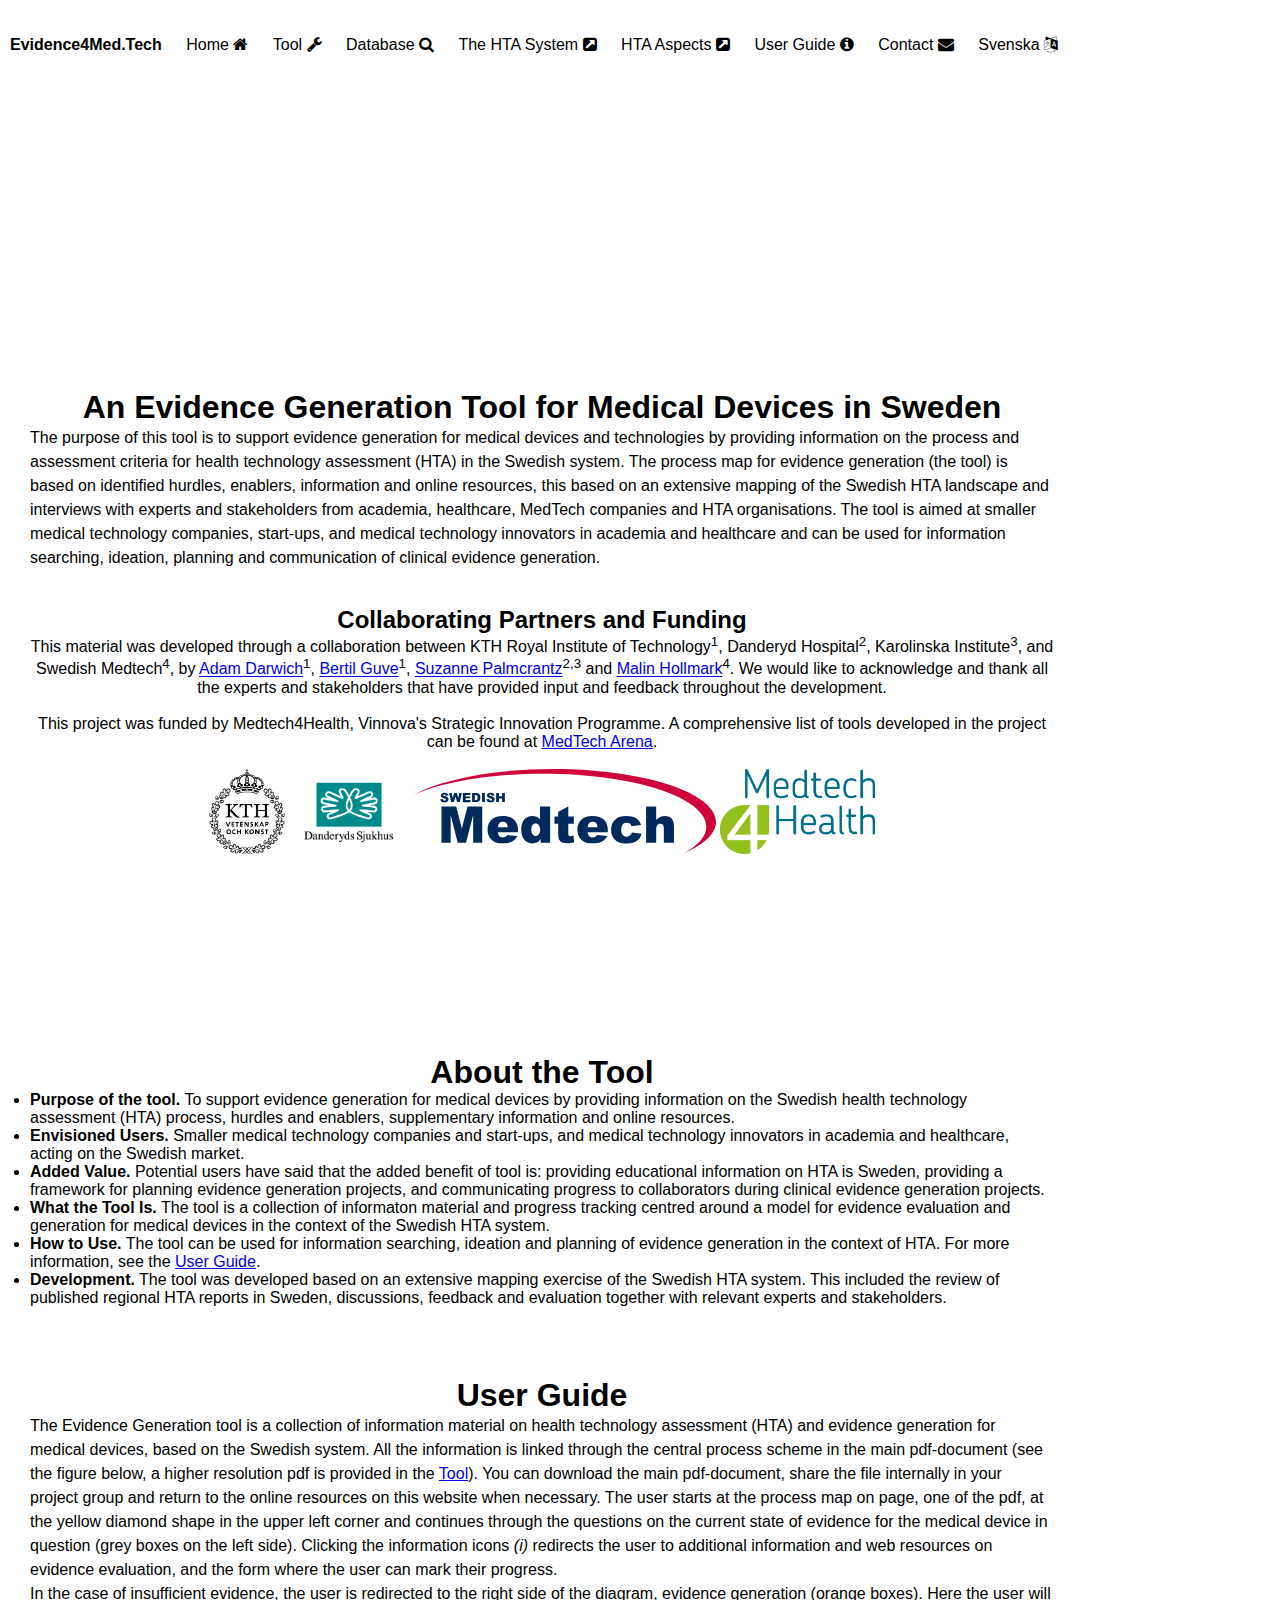
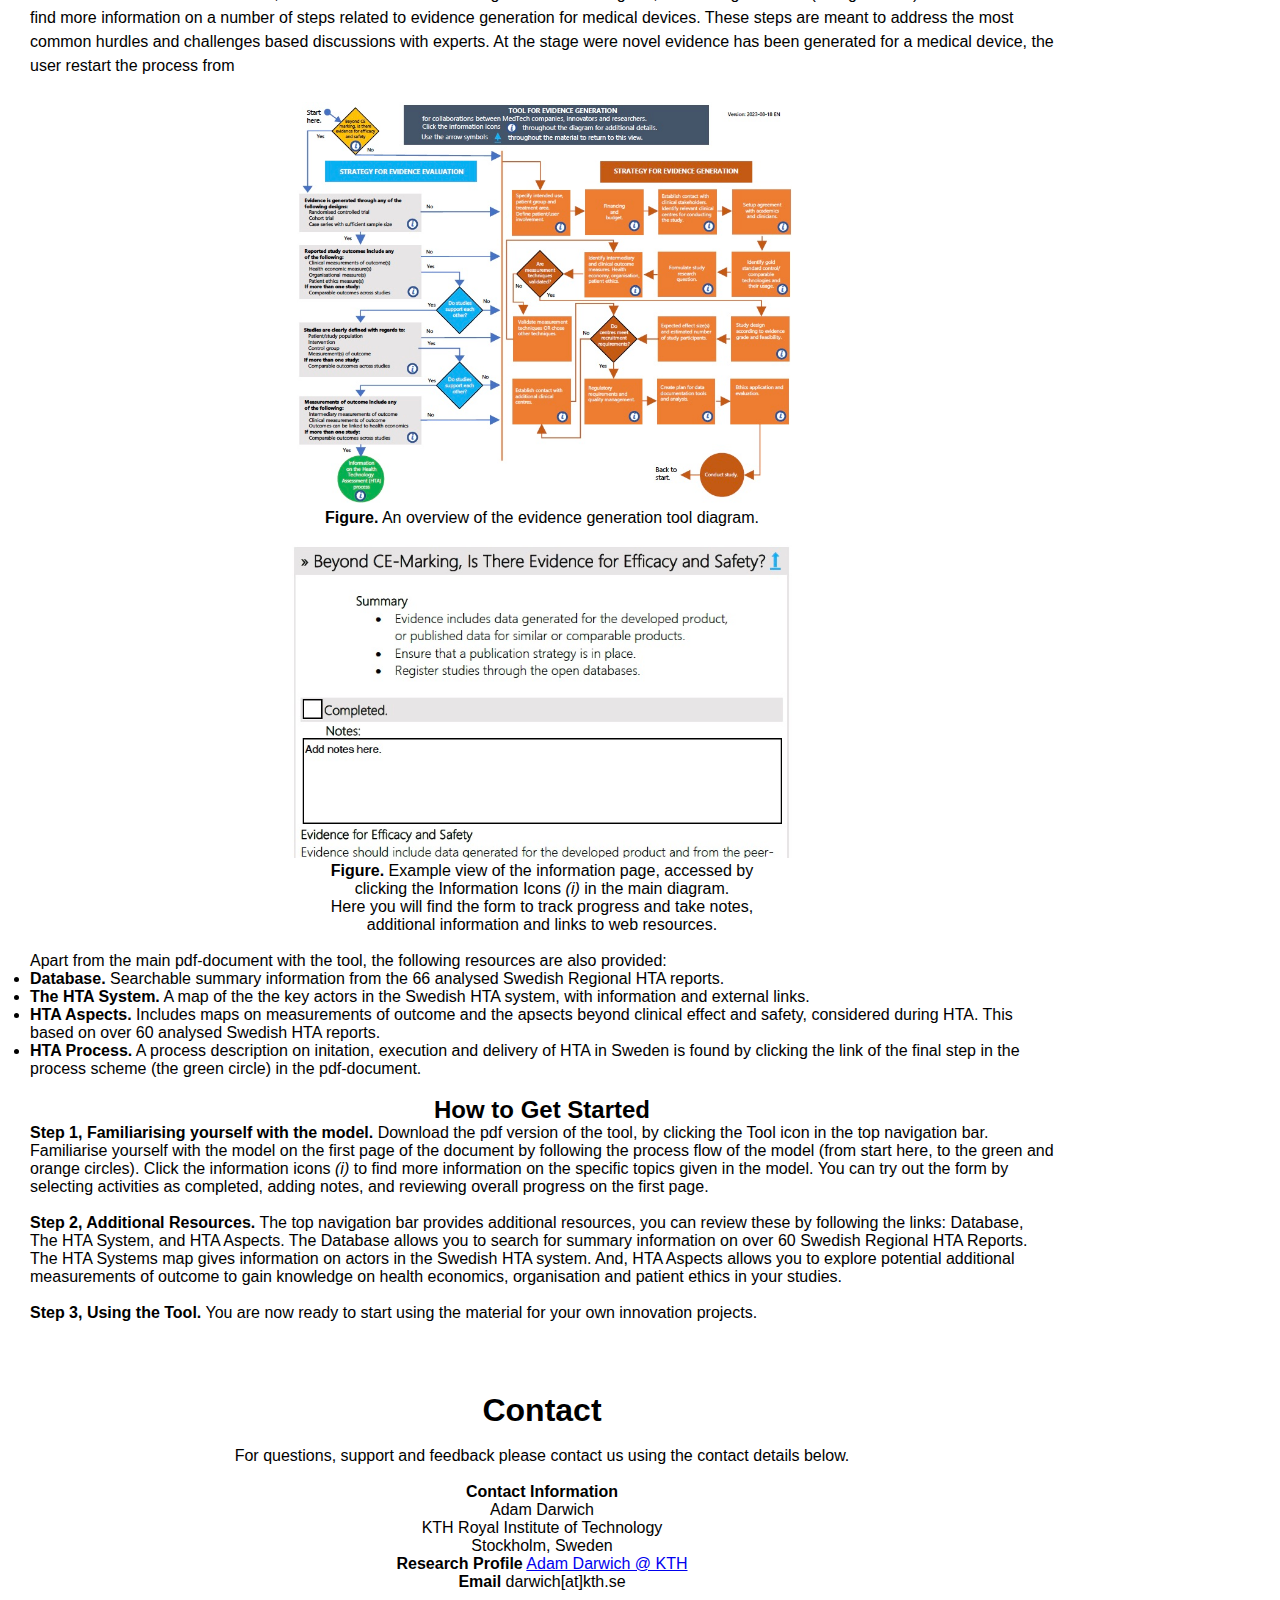
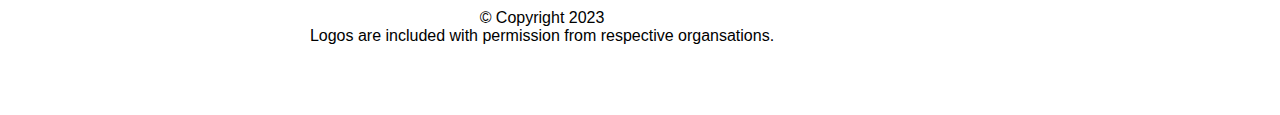
<file: index.html>
<!DOCTYPE html>
<html>
<head>
			<meta name="viewport" content="width=500, initial-scale=1.0">
			<title>Evidence4Med.Tech: An Evidence Generation Tool for Medical Devices.</title>
			<link rel="stylesheet" href="style.css">
			<link rel="stylesheet" href="https://cdnjs.cloudflare.com/ajax/libs/font-awesome/4.7.0/css/font-awesome.min.css">

<!-- navigation bar with links and icons using: https://fontawesome.com/v4/icons/ -->

</head>
<body>
<div class="navbar">
	<nav>
		<ul>
			<li><font color="#000000"><b>Evidence4Med.Tech</b></font></li>
			<li><a href="index.html">Home <i class="fa fa-home" aria-hidden="true"></i></a></li>
			<li><a href="tool.html">Tool <i class="fa fa-wrench"></i></a></li>
			<li><a href="database.html">Database <i class="fa fa-search" aria-hidden="true"></i></a></li>
			<li><a href="hta-system.html">The HTA System <i class="fa fa-external-link-square"></i></a></li>
			<li><a href="hta-aspects.html">HTA Aspects <i class="fa fa-external-link-square"></i></a></li>
			<li><a href="#SUBHEADER_USERGUIDE">User Guide <i class="fa fa-info-circle" aria-hidden="true"></i></a></li>			
			<li><a href="#SUBHEADER_CONTACT">Contact <i class="fa fa-envelope" aria-hidden="true"></i></a></li>
			<li><a href="" title="Coming Soon.">Svenska <i class="fa fa-language" aria-hidden="true"></i></a></li>
		</ul>
	</nav>
</div>

<div class="hometext">
	<center><iframe width="560" height="315" src="https://www.youtube.com/embed/fdAJW5gOPVU?si=mbSEV1nBbfB4PbKz" title="YouTube video player" frameborder="0" allow="accelerometer; autoplay; clipboard-write; encrypted-media; gyroscope; picture-in-picture; web-share" allowfullscreen></iframe></center>

	<h1>An Evidence Generation Tool for Medical Devices in Sweden</h1>
	<p class="bodytext">
	
	</p>
	
	<p class="bodytext">
	The purpose of this tool is to support evidence generation for medical devices and technologies by providing information on the process  and assessment criteria for health technology assessment (HTA) in the Swedish system. The process map for evidence generation (the tool) is based on identified hurdles, enablers, information and online resources, this based on an extensive mapping of the Swedish HTA landscape and interviews with experts and stakeholders from academia, healthcare, MedTech companies and HTA organisations. 
	The tool is aimed at smaller medical technology companies, start-ups, and medical technology innovators in academia and healthcare and can be used for information searching, ideation, planning and communication of clinical evidence generation.<br>
	</p>
	<br><br>
	<center>
	<p class="bodytext"><h2>Collaborating Partners and Funding</h2>
	This material was developed through a collaboration between KTH Royal Institute of Technology<sup>1</sup>, Danderyd Hospital<sup>2</sup>, Karolinska Institute<sup>3</sup>, and Swedish Medtech<sup>4</sup>, by <a href="https://www.kth.se/profile/darwich">Adam Darwich</a><sup>1</sup>, <a href="https://www.kth.se/profile/guve">Bertil Guve</a><sup>1</sup>, <a href="https://staff.ki.se/people/susanne-palmcrantz">Suzanne Palmcrantz</a><sup>2,3</sup> and <a href="https://www.swedishmedtech.se/innovation-och-tillvaxt">Malin Hollmark</a><sup>4</sup>. We would like to acknowledge and thank all the experts and stakeholders that have provided input and feedback throughout the development.<br><br>
	This project was funded by Medtech4Health, Vinnova's Strategic Innovation Programme. A comprehensive list of tools developed in the project can be found at <a href="https://medtecharena.se">MedTech Arena</a>.</p>
	<br>
	<img src="images/logo-kth-verified.png" class="img-logo">
	<img src="images/logo-ds-verified.png" class="img-logo">
	<img src="images/logo-swedish-medtech-verified.svg" class="img-logo">
	<img src="images/logo-mt4h-verified.png" class="img-logo">
	<br><br><br><br><br><br><br><br>
	</center>
	
</div>

<div class="hometext">
	<h1>About the Tool</h1>
	<p class="bodytext">
	<ul>
	<li><b>Purpose of the tool.</b> To support evidence generation for medical devices by providing information on the Swedish health technology assessment (HTA) process, hurdles and enablers, supplementary information and online resources.</li>
	<li><b>Envisioned Users.</b> Smaller medical technology companies and start-ups, and medical technology innovators in academia and healthcare, acting on the Swedish market.</li>
	<li><b>Added Value.</b> Potential users have said that the added benefit of tool is: providing educational information on HTA is Sweden, providing a framework for planning evidence generation projects, and communicating progress to collaborators during clinical evidence generation projects.</li>
	<li><b>What the Tool Is.</b> The tool is a collection of informaton material and progress tracking centred around a model for evidence evaluation and generation for medical devices in the context of the Swedish HTA system.</li>
	<li><b>How to Use.</b> The tool can be used for information searching, ideation and planning of evidence generation in the context of HTA. For more information, see the <a href="#SUBHEADER_USERGUIDE">User Guide</a>.</li>
	<li><b>Development.</b> The tool was developed based on an extensive mapping exercise of the Swedish HTA system. This included the review of published regional HTA reports in Sweden, discussions, feedback and evaluation together with relevant experts and stakeholders.</li>
	<a id="SUBHEADER_USERGUIDE"></a></ul>
	</p>
</div>

<div class="hometext">
<h1>User Guide</h1>
<p class="bodytext">
The Evidence Generation tool is a collection of information material on health technology assessment (HTA) and evidence generation for medical devices, based on the Swedish system. All the information is linked through the central process scheme in the main pdf-document (see the figure below, a higher resolution pdf is provided in the <a href="tool.html">Tool</a>). You can download the main pdf-document, share the file internally in your project group and return to the online resources on this website when necessary.
The user starts at the process map on page, one of the pdf, at the yellow diamond shape in the upper left corner and continues through the questions on the current state of evidence for the medical device in question (grey boxes on the left side). Clicking the information icons <i>(i)</i> redirects the user to additional information and web resources on evidence evaluation, and the form where the user can mark their progress. <br>
In the case of insufficient evidence, the user is redirected to the right side of the diagram, evidence generation (orange boxes). Here the user will find more information on a number of steps related to evidence generation for medical devices. These steps are meant to address the most common hurdles and challenges based discussions with experts. At the stage were novel evidence has been generated for a medical device, the user restart the process from <br><br>

<center><img src="images/img-tool-lowres.jpg" width="500"></center>
<center><b>Figure.</b> An overview of the evidence generation tool diagram.</center><br>

<center><img src="images/img-form-lowres.jpg" width="500"></center>
<center><b>Figure.</b> Example view of the information page, accessed by <br>clicking the Information Icons <i>(i)</i> in the main diagram. <br>Here you will find the form to track progress and take notes, <br>additional information and links to web resources.</center><br>

Apart from the main pdf-document with the tool, the following resources are also provided:
<ul>
<li><b>Database.</b> Searchable summary information from the 66 analysed Swedish Regional HTA reports.</li>
<li><b>The HTA System.</b> A map of the the key actors in the Swedish HTA system, with information and external links.</li>
<li><b>HTA Aspects.</b> Includes maps on measurements of outcome and the apsects beyond clinical effect and safety, considered during HTA. This based on over 60 analysed Swedish HTA reports.</li>
<li><b>HTA Process.</b> A process description on initation, execution and delivery of HTA in Sweden is found by clicking the link of the final step in the process scheme (the green circle) in the pdf-document.</li>
</ul><br>
<center><h2>How to Get Started</h2></center>
<b>Step 1, Familiarising yourself with the model.</b> Download the pdf version of the tool, by clicking the Tool icon in the top navigation bar. Familiarise yourself with the model on the first page of the document by following the process flow of the model (from start here, to the green and orange circles). Click the information icons <i>(i)</i> to find more information on the specific topics given in the model. You can try out the form by selecting activities as completed, adding notes, and reviewing overall progress on the first page. <br><br>
<b>Step 2, Additional Resources.</b> The top navigation bar provides additional resources, you can review these by following the links: Database, The HTA System, and HTA Aspects. The Database allows you to search for summary information on over 60 Swedish Regional HTA Reports. The HTA Systems map gives information on actors in the Swedish HTA system. And, HTA Aspects allows you to explore potential additional measurements of outcome to gain knowledge on health economics, organisation and patient ethics in your studies.<br><br>
<b>Step 3, Using the Tool.</b> You are now ready to start using the material for your own innovation projects.
</p>
</div>

<div class="hometext">
	<p class="hometext"><h1><a id="SUBHEADER_CONTACT">Contact</a></h1>
	<center><br>For questions, support and feedback please contact us using the contact details below.<br><br>
	<b>Contact Information</b><br>
		Adam Darwich<br>
		KTH Royal Institute of Technology<br>
		Stockholm, Sweden<br>
		<b>Research Profile</b> <a target="_blank" rel="noopener"  href="https://www.kth.se/profile/darwich">Adam Darwich &#64; KTH</a><br>
		<b>Email</b> darwich[at]kth.se<br><br>
		&copy Copyright 2023<br>
		Logos are included with permission from respective organsations.<br></center>
		</p>
</div>

</body>
</html>
</file>
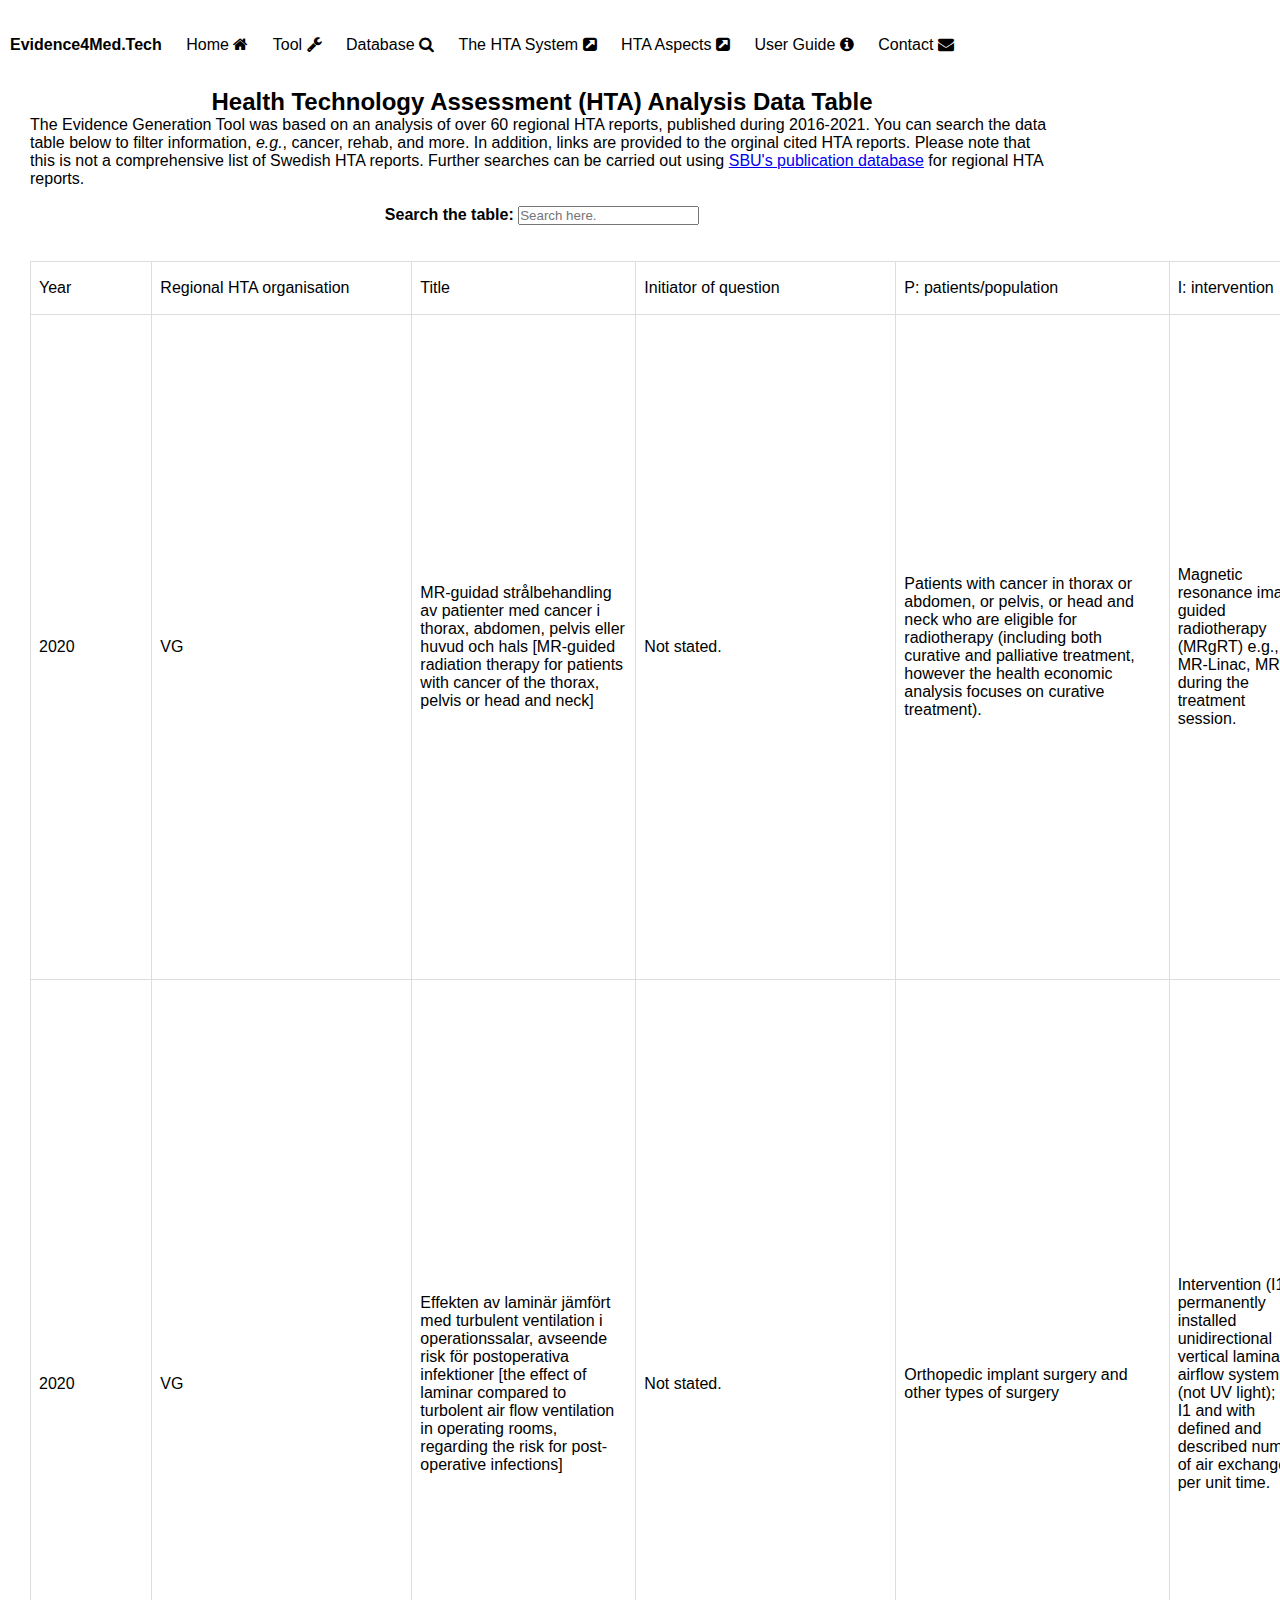
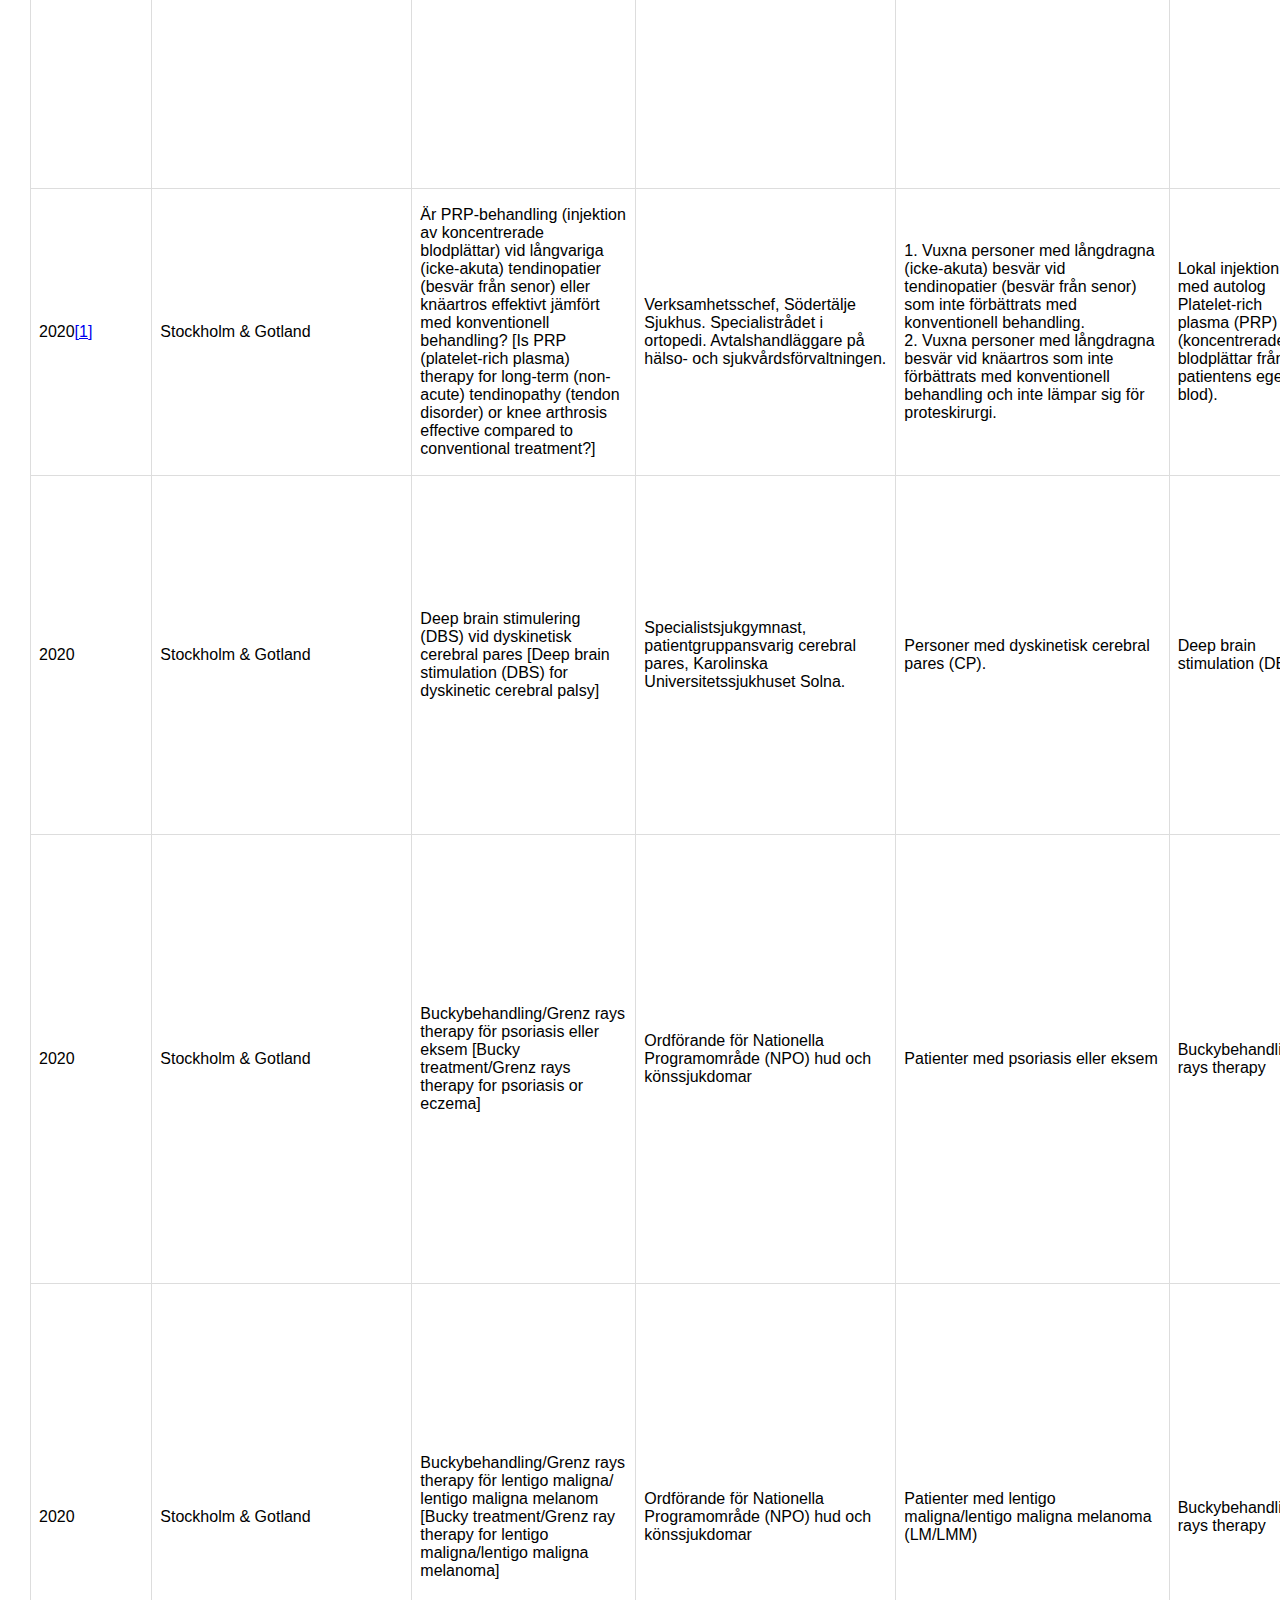
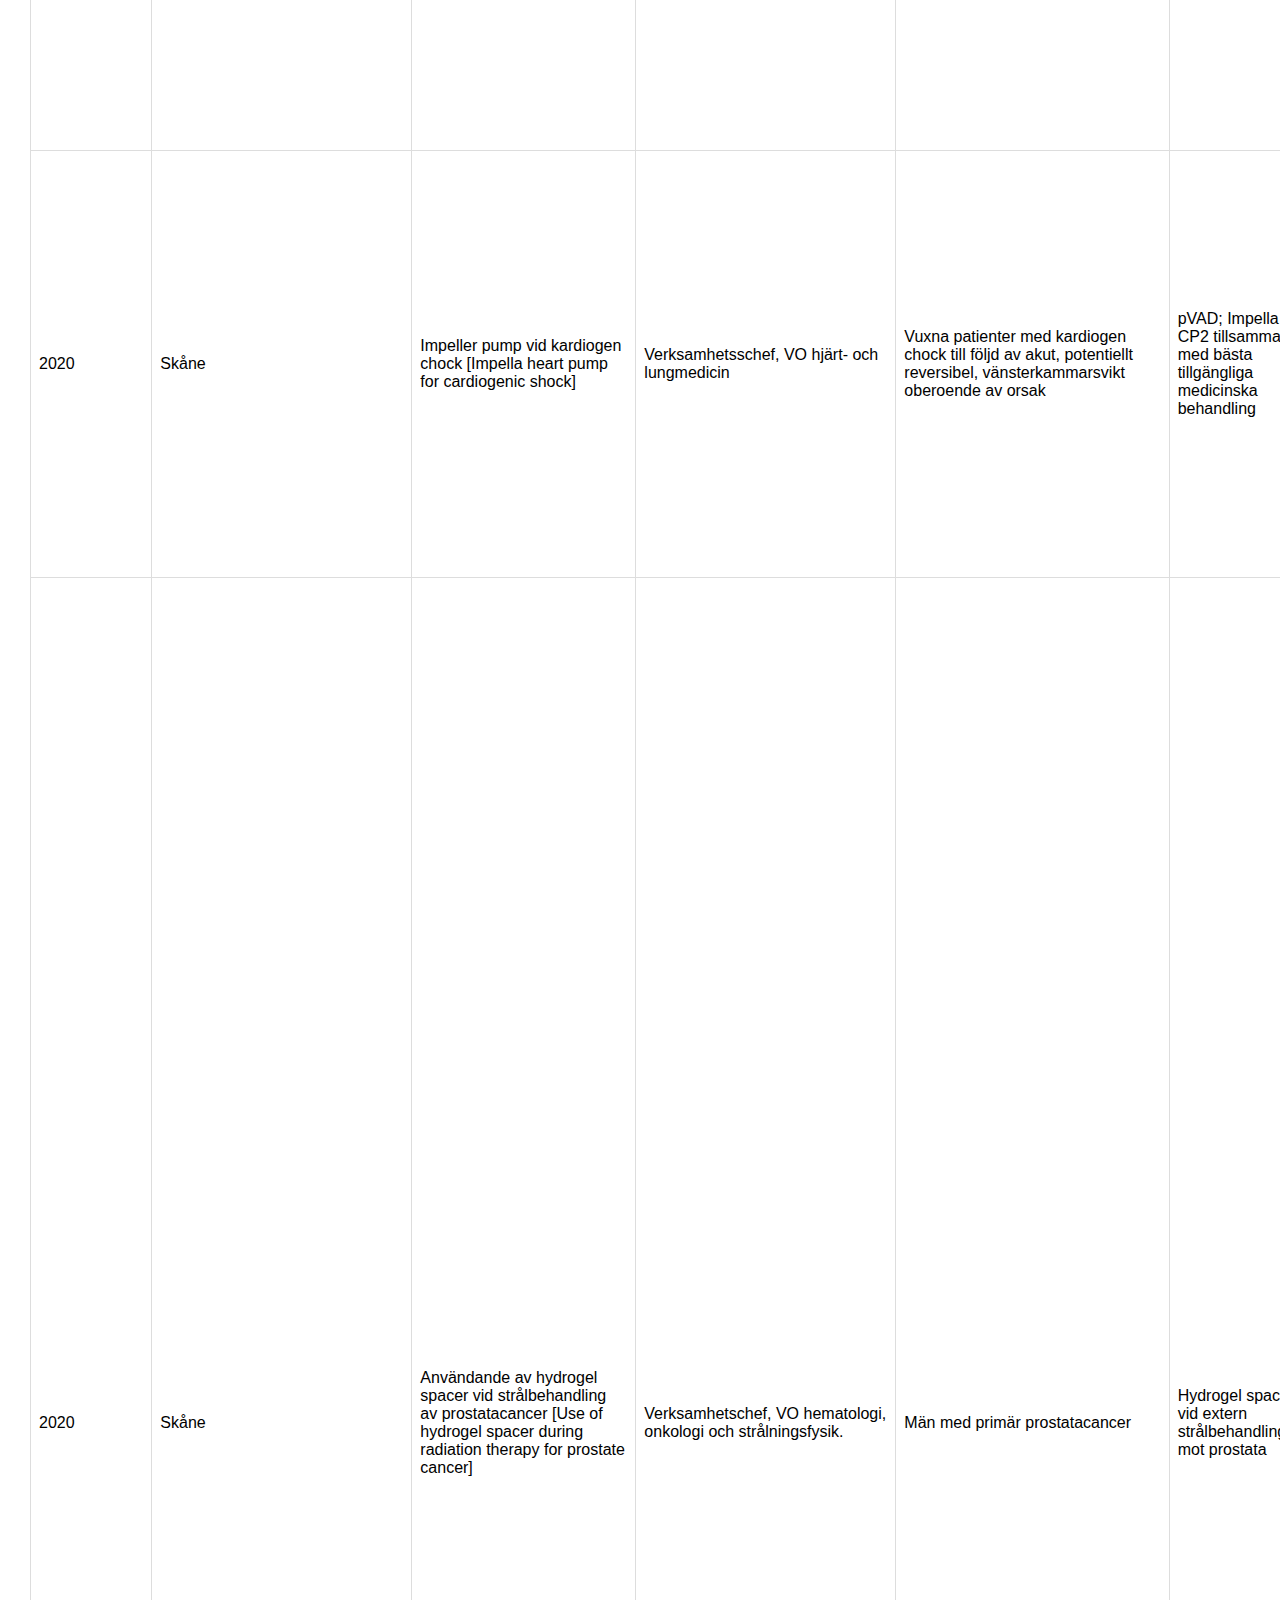
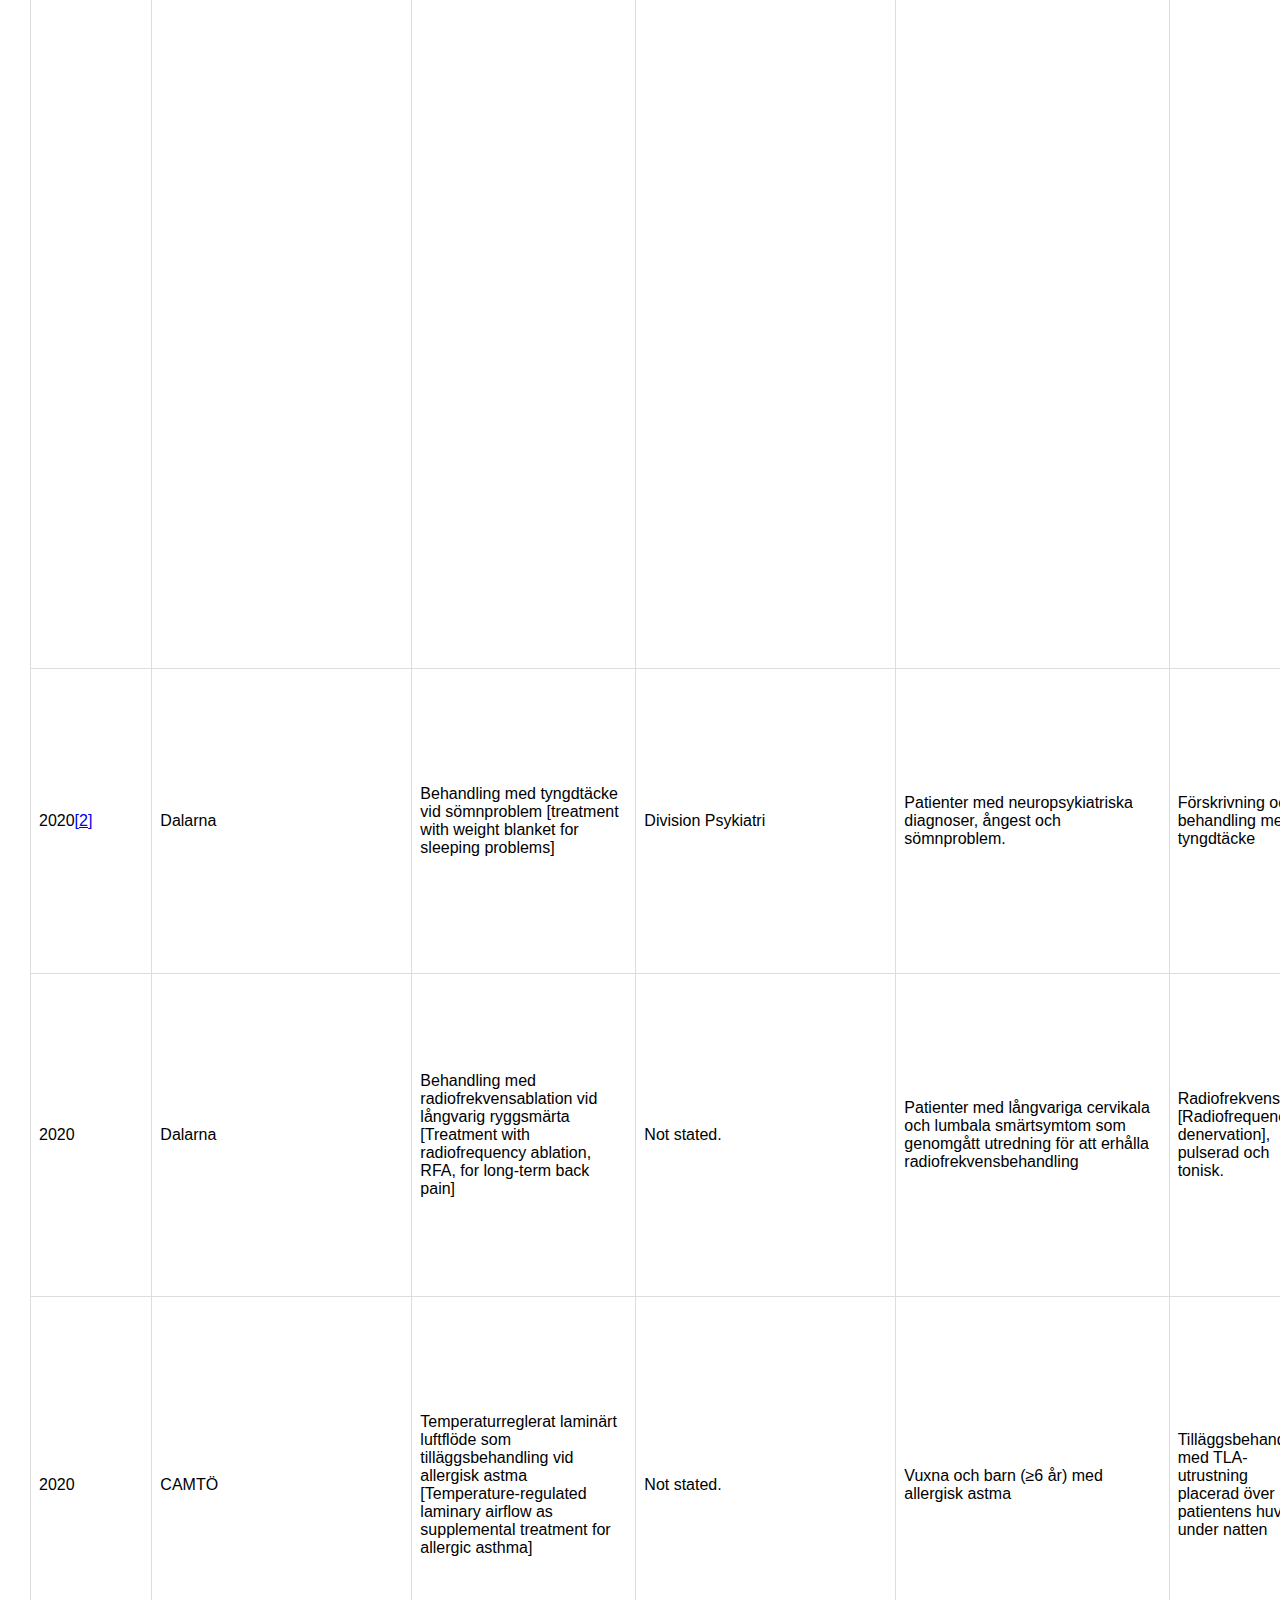
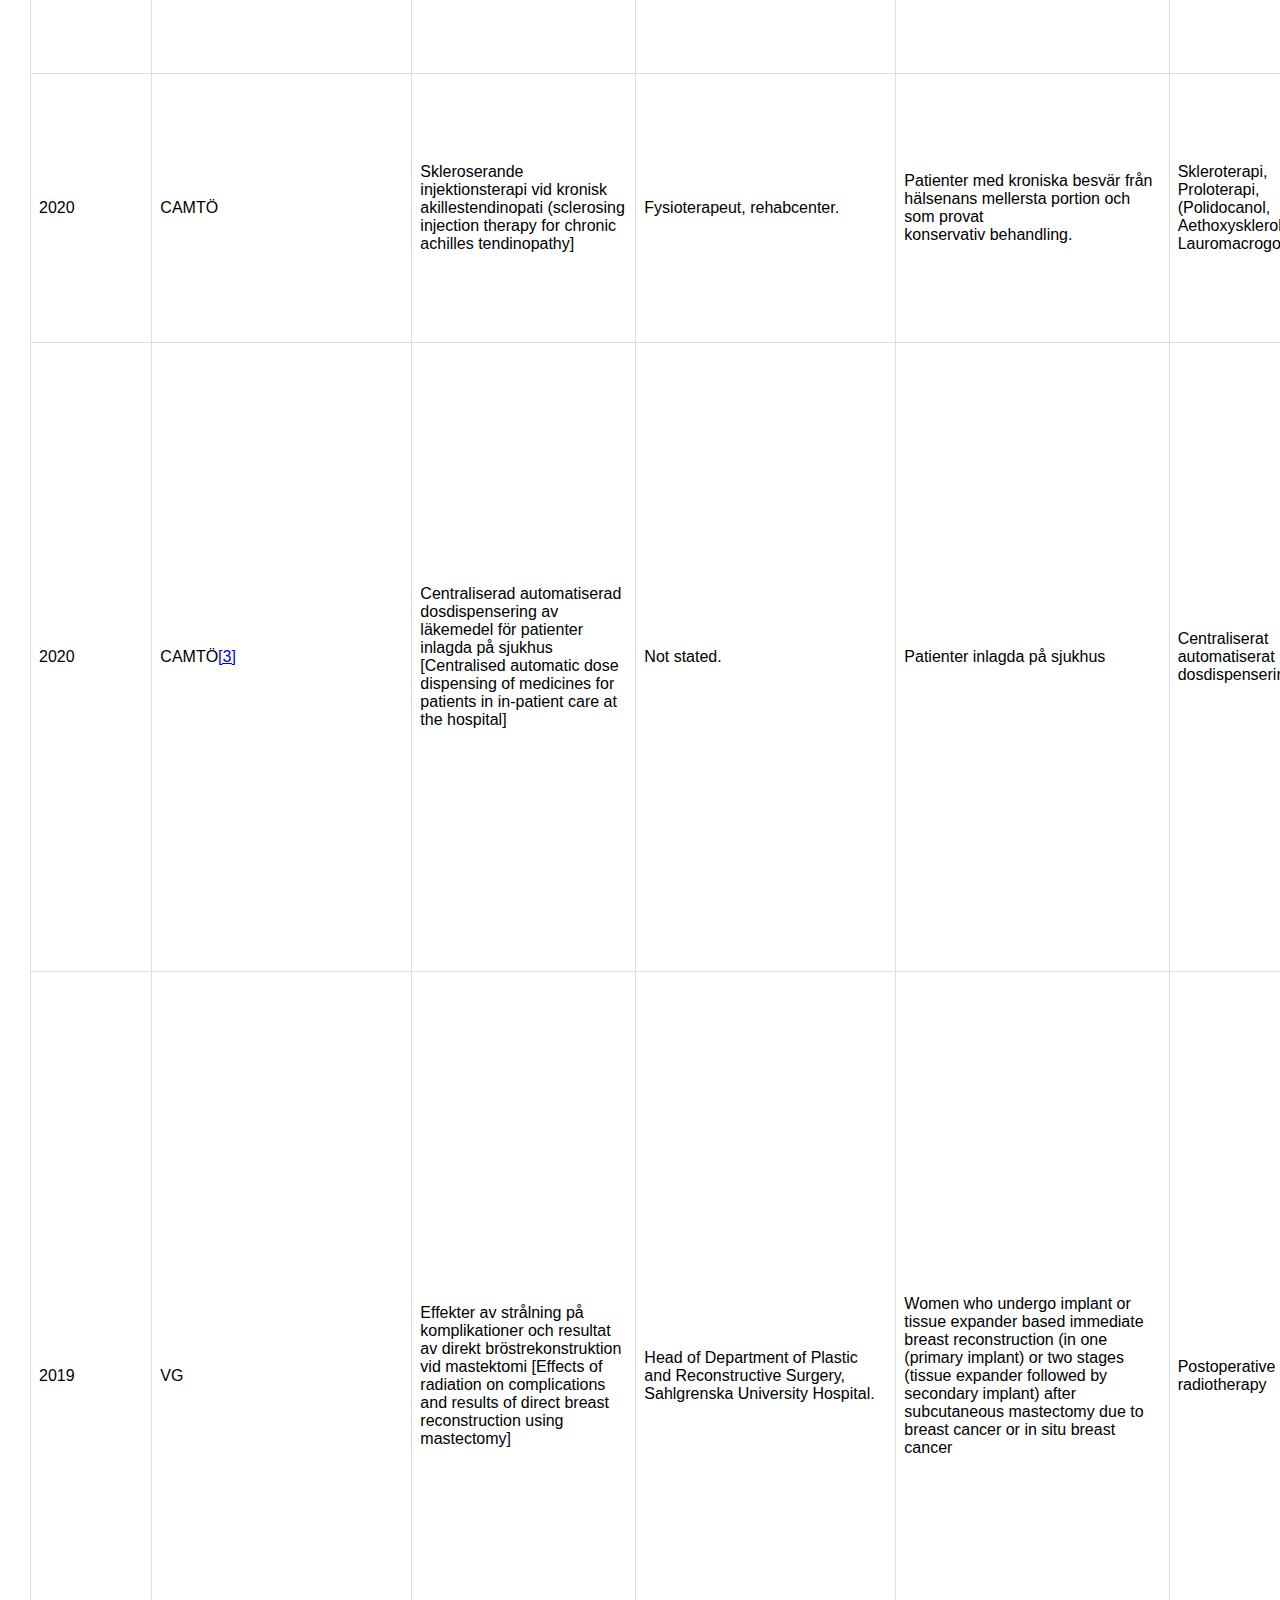
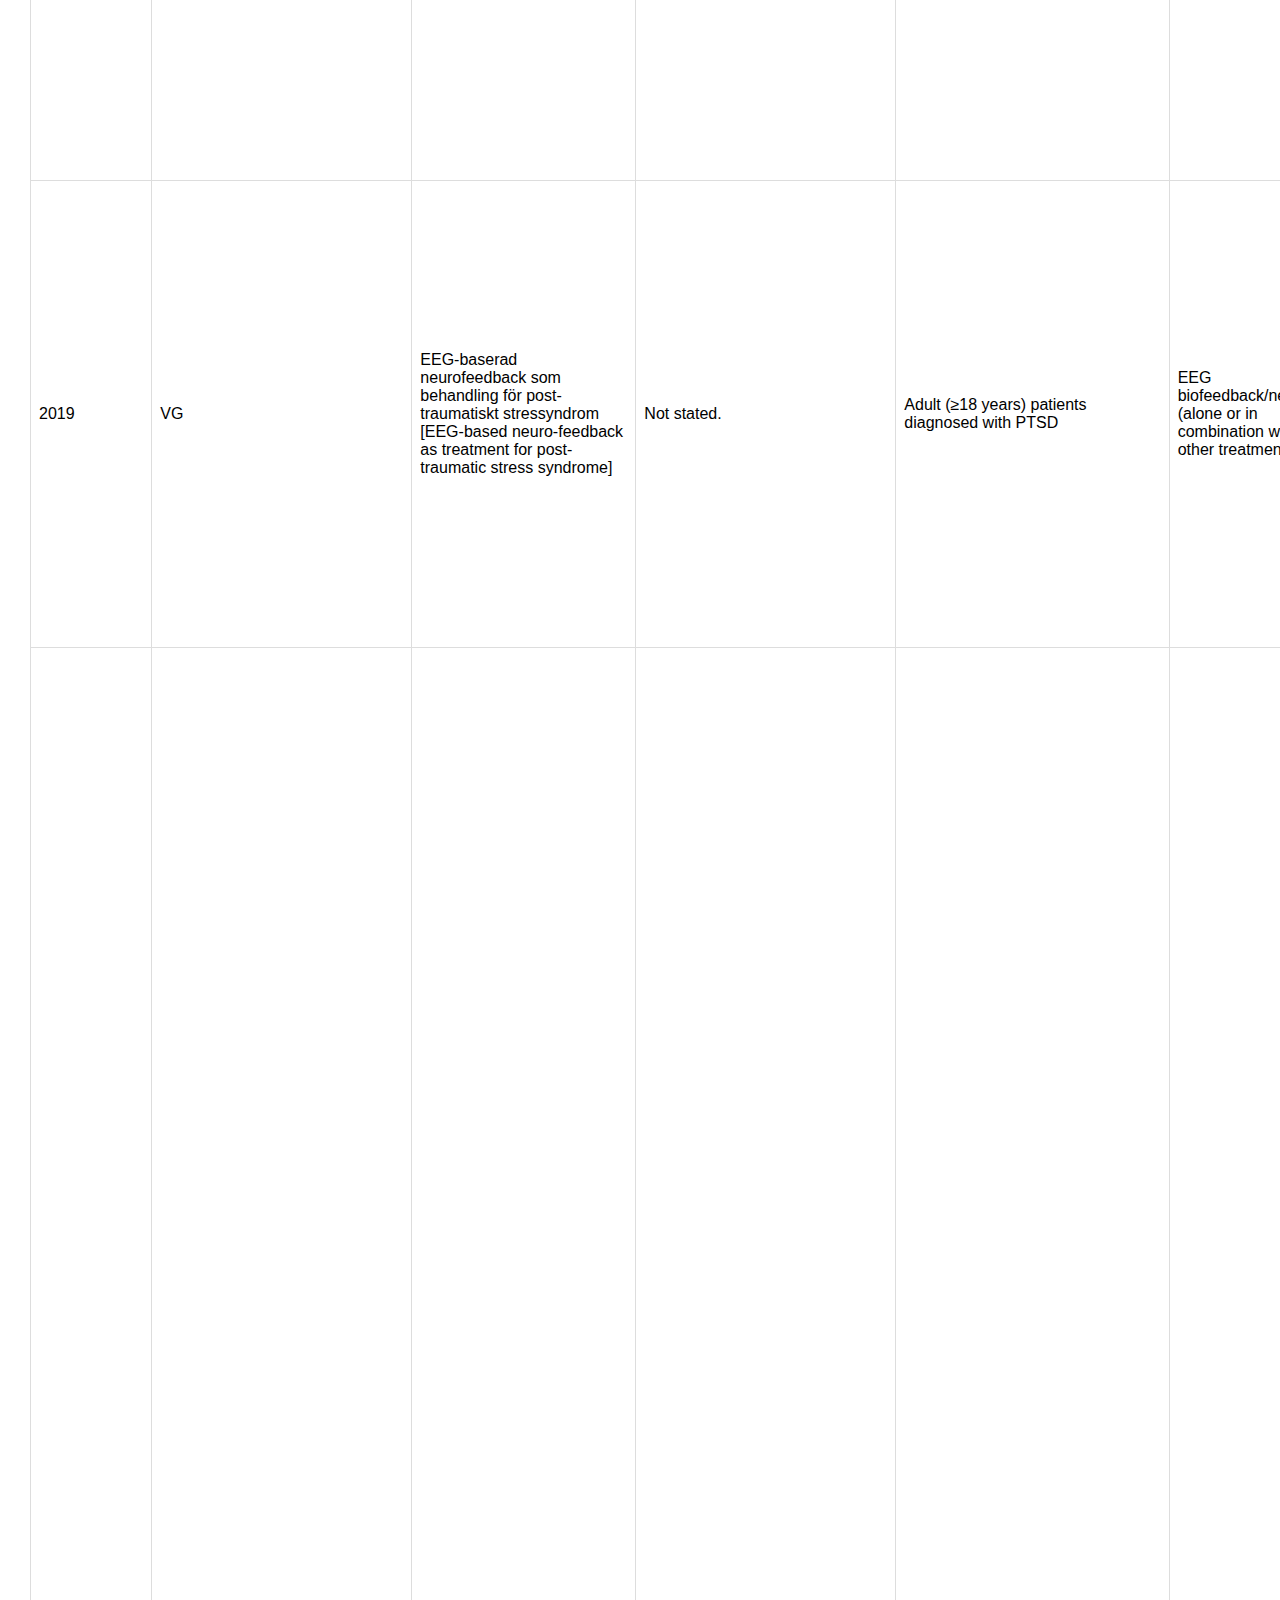
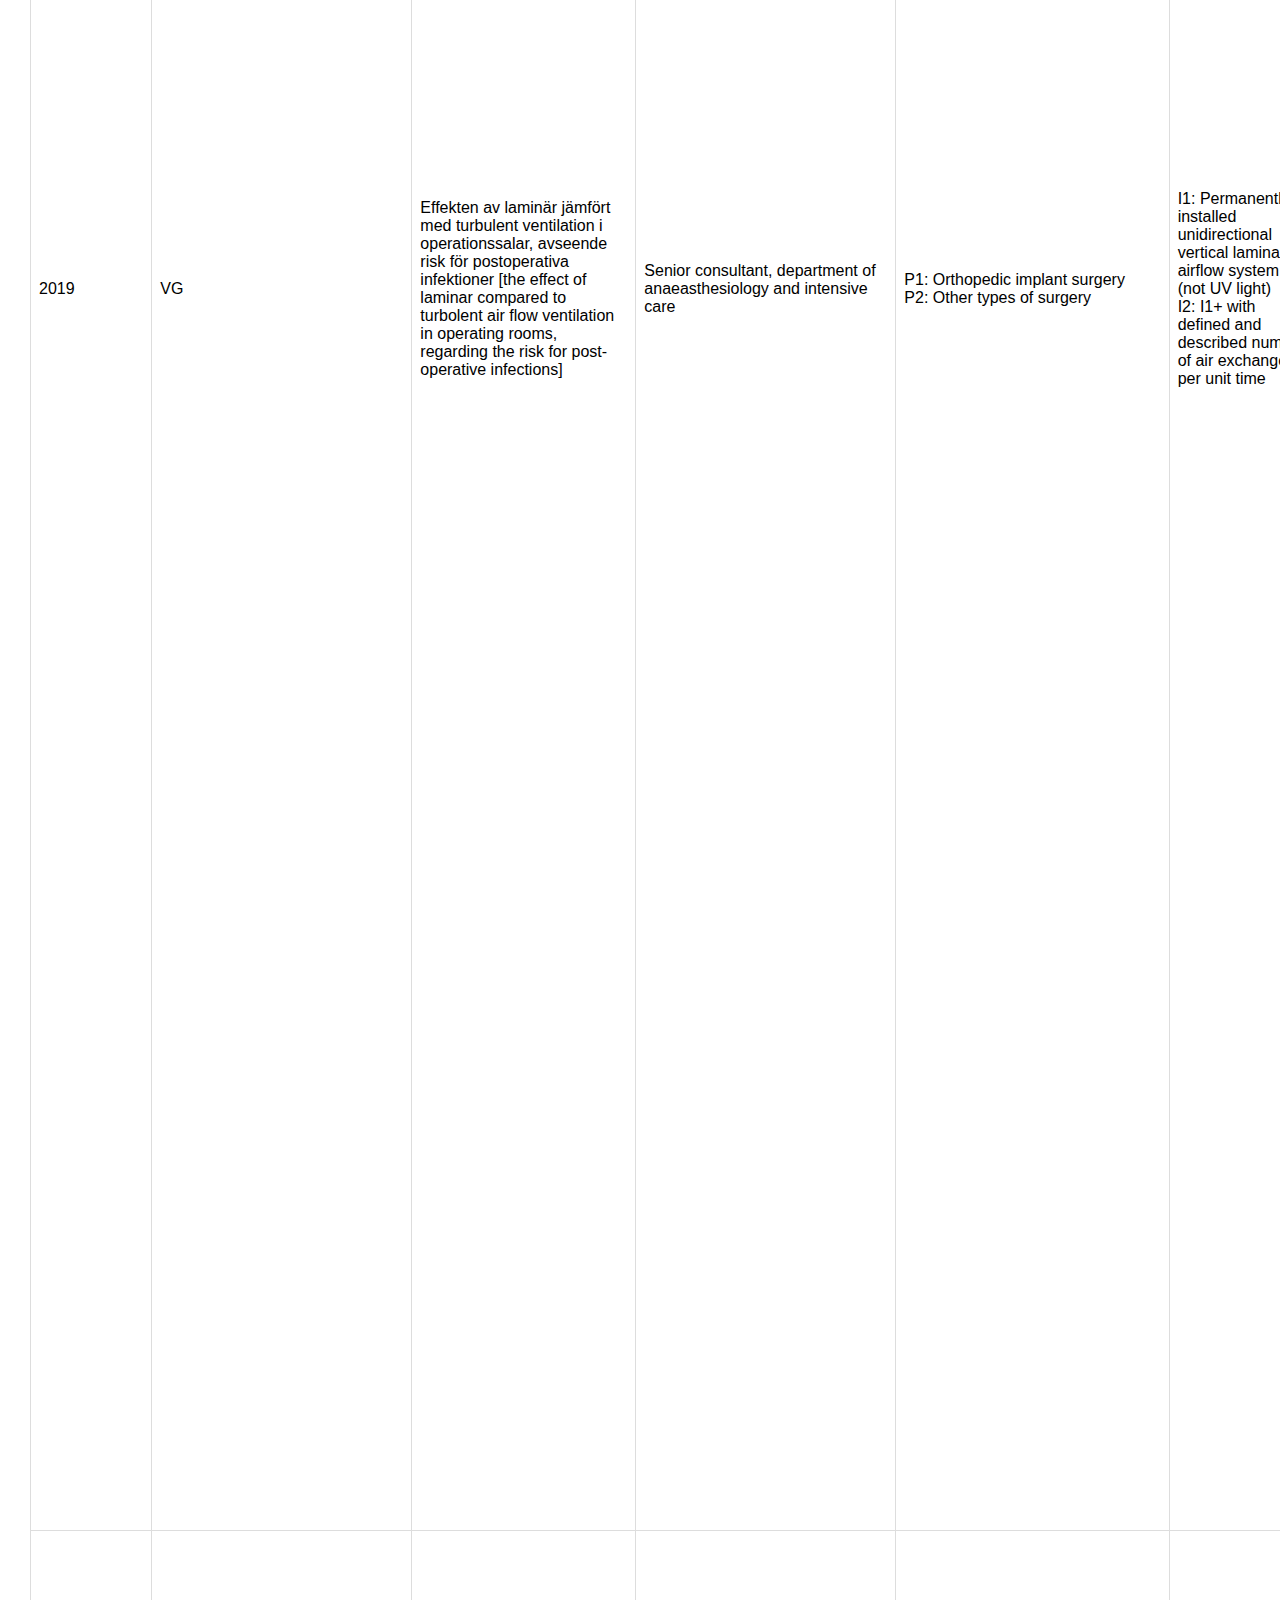
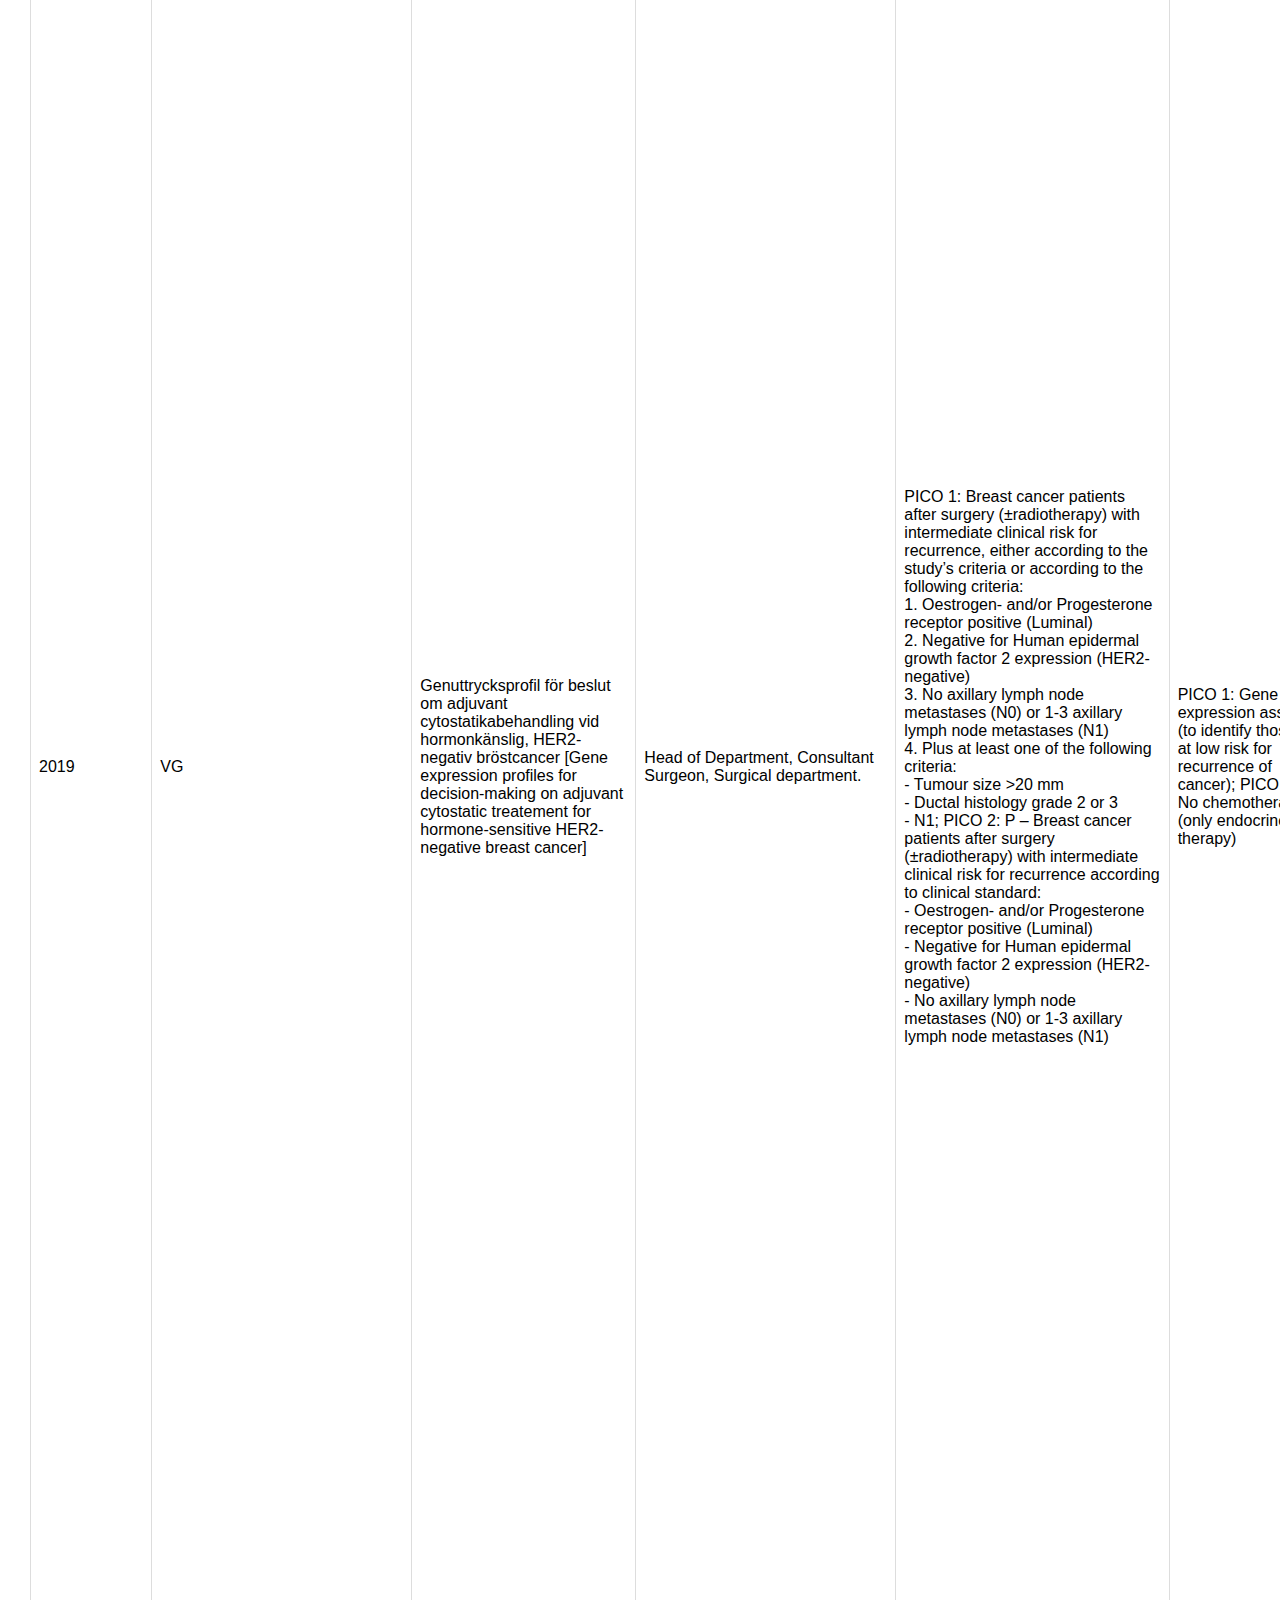
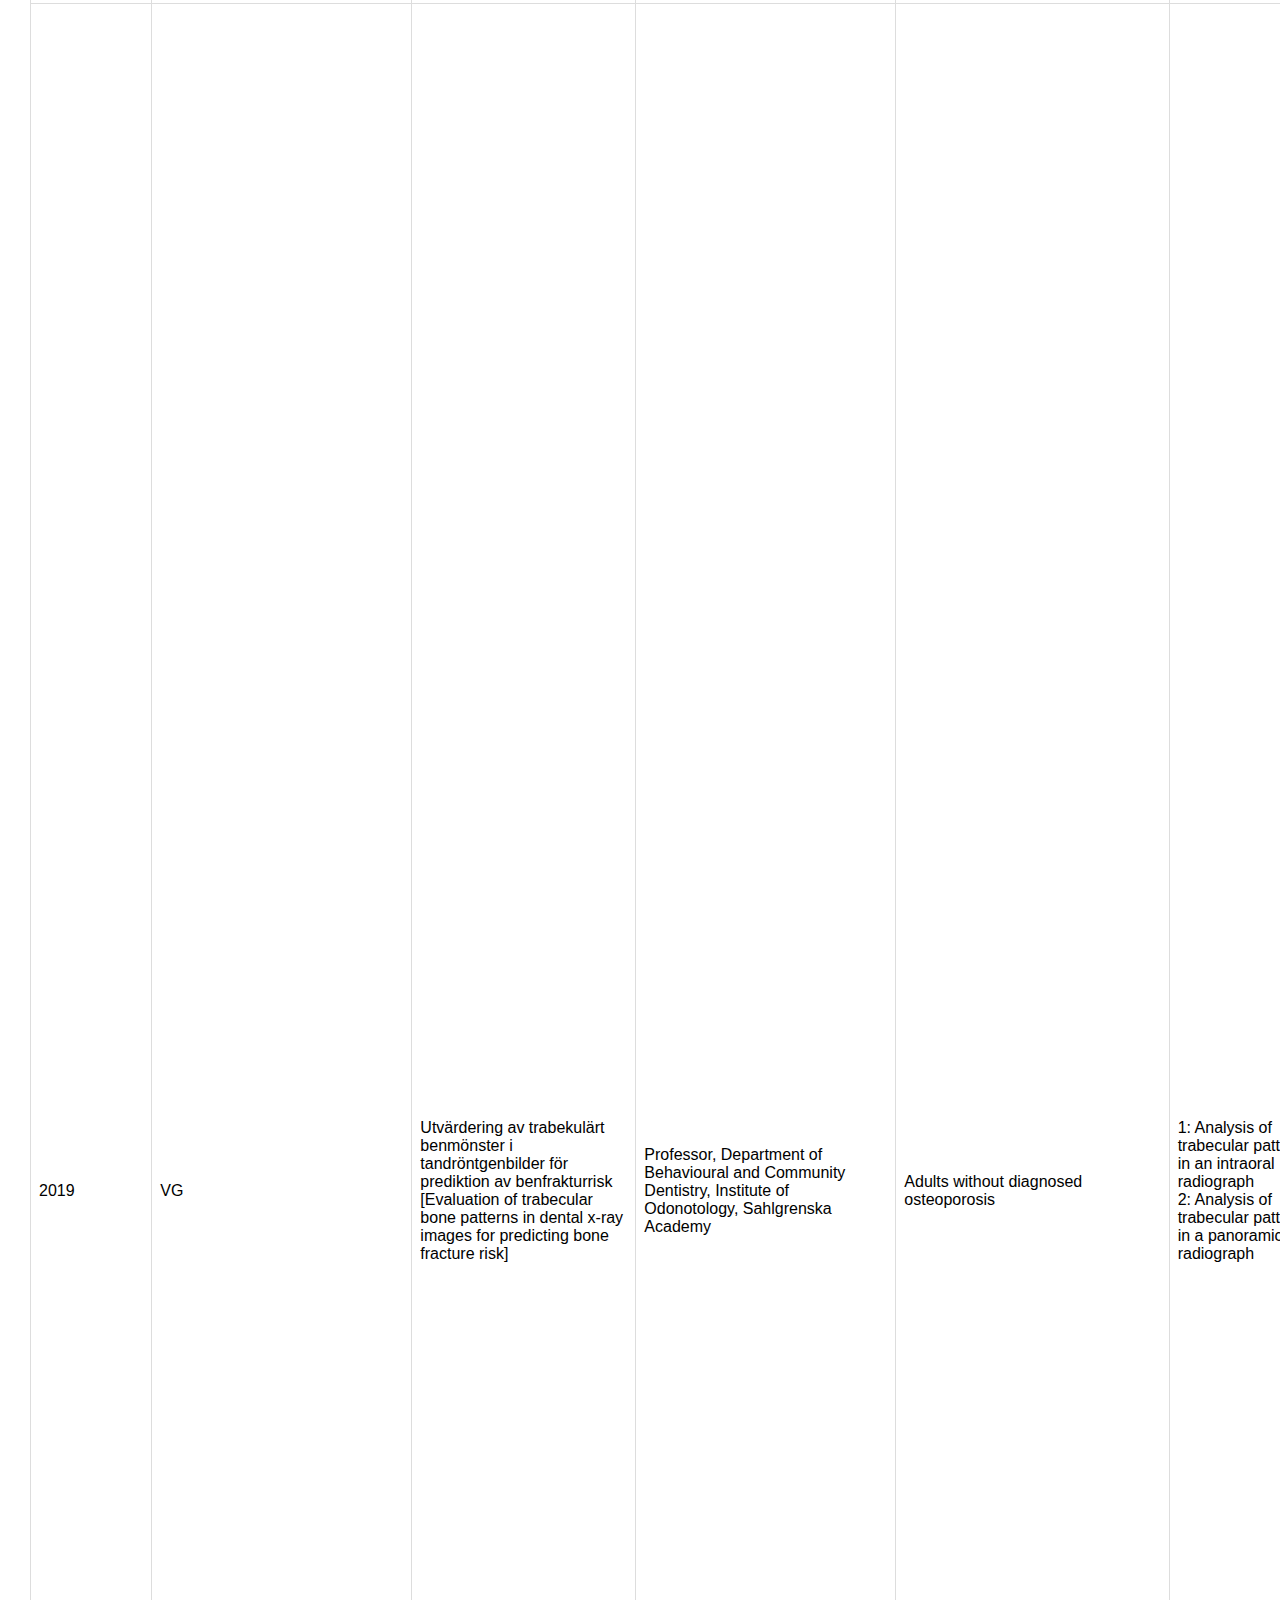
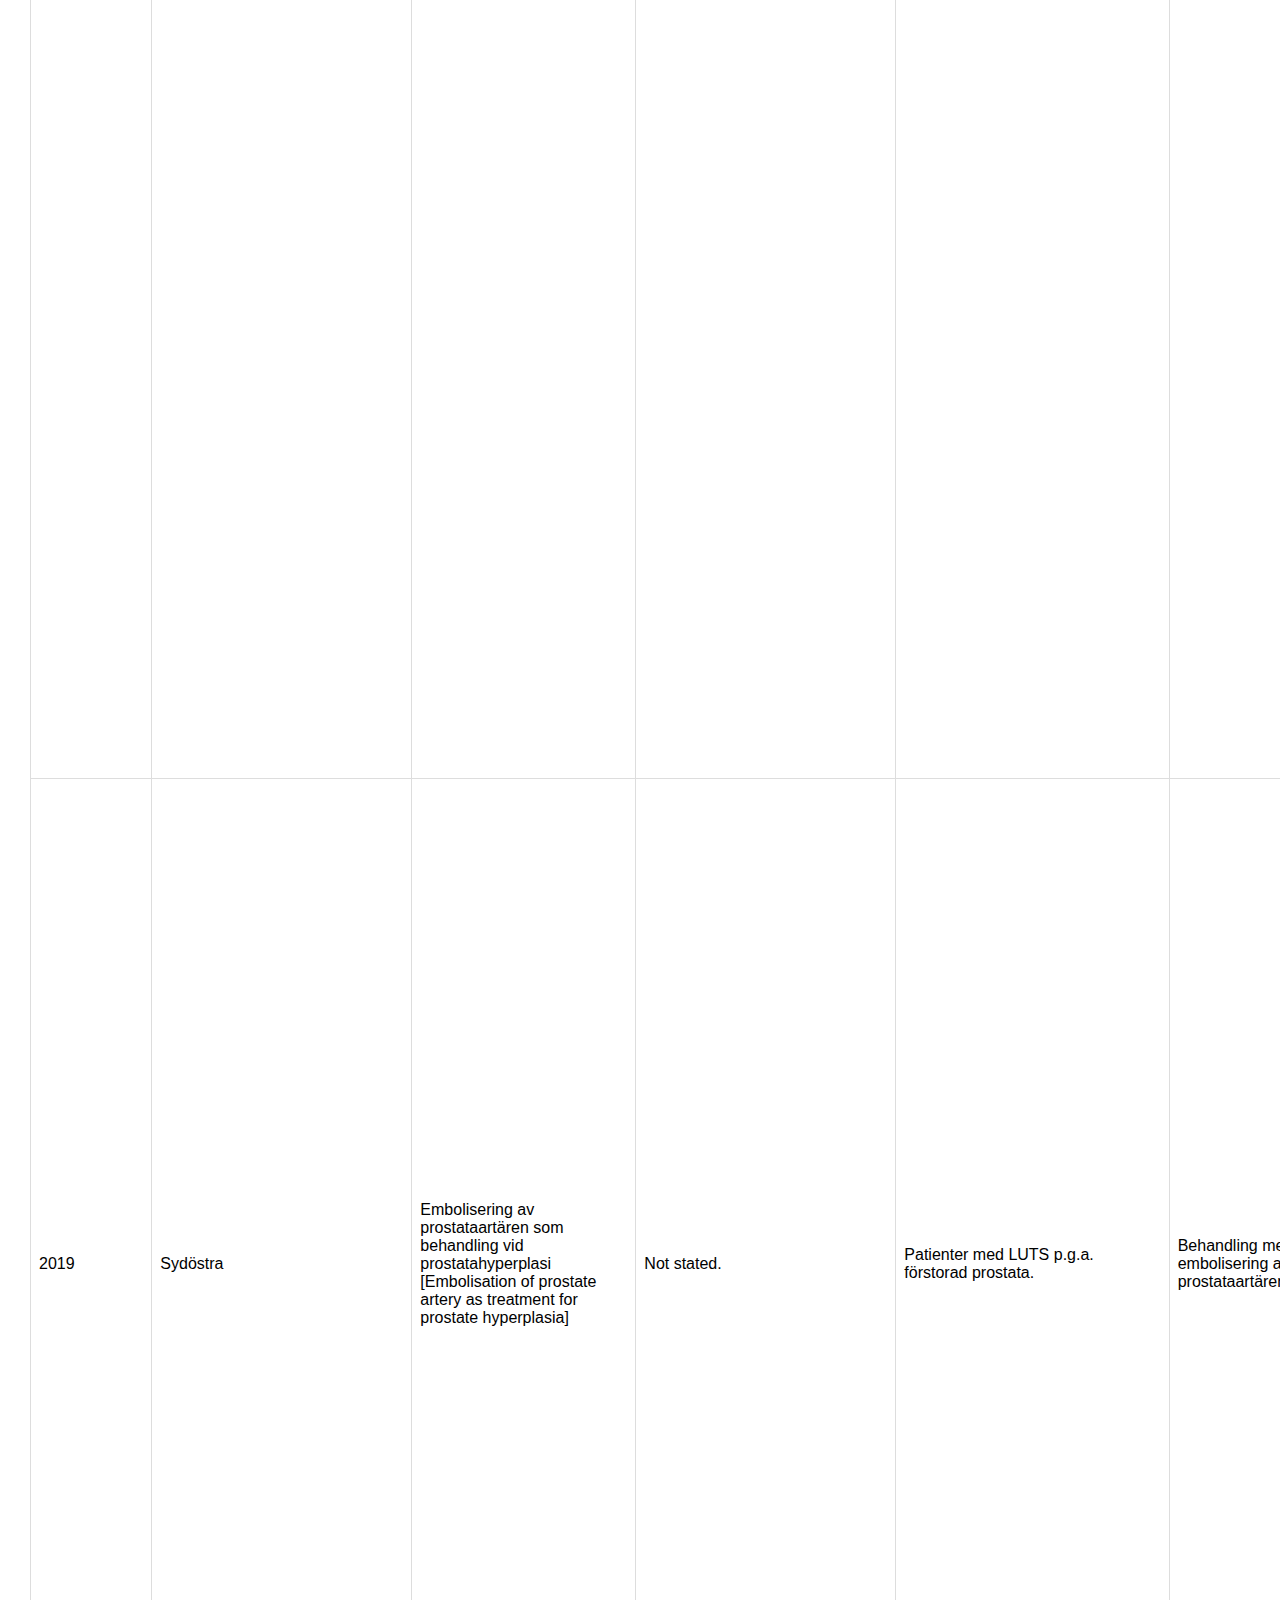
<file: database.html>
<!DOCTYPE html>
<html>
<head>
			<meta name="evidence" content="width=device-width, initial-scale=1.0">
			<title>Evidence generation tool for medical devices</title>
			<link rel="stylesheet" href="style.css">
			<link rel="stylesheet" href="https://cdnjs.cloudflare.com/ajax/libs/font-awesome/4.7.0/css/font-awesome.min.css">
			<script src="https://ajax.googleapis.com/ajax/libs/jquery/3.4.1/jquery.min.js"></script>

<!-- navigation bar with links and icons using: https://fontawesome.com/v4/icons/ -->
<!-- table search function implemented using: https://www.geeksforgeeks.org/how-to-perform-a-real-time-search-and-filter-on-a-html-table/ -->&aring;

</head>
<body>
<div class="navbar">
	<nav>
		<ul>
			<li><font color="#000000"><b>Evidence4Med.Tech</b></font></li>
			<li><a href="index.html">Home <i class="fa fa-home" aria-hidden="true"></i></a></li>
			<li><a href="tool.html">Tool <i class="fa fa-wrench"></i></a></li>
			<li><a href="database.html">Database <i class="fa fa-search" aria-hidden="true"></i></a></li>
			<li><a href="hta-system.html">The HTA System <i class="fa fa-external-link-square"></i></a></li>
			<li><a href="hta-aspects.html">HTA Aspects <i class="fa fa-external-link-square"></i></a></li>
			<li><a href="index.html#SUBHEADER_USERGUIDE">User Guide <i class="fa fa-info-circle" aria-hidden="true"></i></a></li>			
			<li><a href="index.html#SUBHEADER_CONTACT">Contact <i class="fa fa-envelope" aria-hidden="true"></i></a></li>
		</ul>
	</nav>
</div>

<style>
        table {
            font-family: arial, sans-serif;
            border-collapse: collapse;
            width: 50%;
        }
          
        td,
        th {
            border: 1px solid #dddddd;
            text-align: left;
            padding: 8px;
        }
</style>
</head>
  
<body>
<div class="hometext">
<center><h2>Health Technology Assessment (HTA) Analysis Data Table</h2></center>
<p>The Evidence Generation Tool was based on an analysis of over 60 regional HTA reports, published during 2016-2021.
You can search the data table below to filter information, <i>e.g.</i>, cancer, rehab, and more. In addition, links are provided to the orginal cited HTA reports. Please note that
this is not a comprehensive list of Swedish HTA reports. Further searches can be carried out using <a href="https://www.sbu.se/sv/sok/?q=&s=date&pt=/publication-type/regional-hta&ps=10&view=Classic&pdf=false">SBU's publication database</a> for regional HTA reports.<br><br>
        <center><b>Search the table: 
          <input id="gfg" type="text" 
                 placeholder="Search here.">
        </b></center>
        <br>
        <br>
        
<!-- add table here, <tbody id="geeks"> -->
<!----------------------------->
<!--START OF OUTPUT FROM EXCEL PUBLISH AS WEB PAGE WIZARD -->
<!----------------------------->


<table border=0 cellpadding=0 cellspacing=0 width=4454 style='border-collapse:
 collapse;table-layout:fixed;width:3342pt'>
 <col class=xl82 width=121 style='mso-width-source:userset;mso-width-alt:3882;
 width:91pt'>
 <col width=260 style='mso-width-source:userset;mso-width-alt:8320;width:195pt'>
 <col width=224 style='mso-width-source:userset;mso-width-alt:7168;width:168pt'>
 <col width=260 style='mso-width-source:userset;mso-width-alt:8320;width:195pt'>
 <col width=273 style='mso-width-source:userset;mso-width-alt:8746;width:205pt'>
 <col width=147 style='mso-width-source:userset;mso-width-alt:4693;width:110pt'>
 <col width=165 style='mso-width-source:userset;mso-width-alt:5290;width:124pt'>
 <col width=235 style='mso-width-source:userset;mso-width-alt:7509;width:176pt'>
 <col width=261 style='mso-width-source:userset;mso-width-alt:8362;width:196pt'>
 <col width=437 style='mso-width-source:userset;mso-width-alt:13994;width:328pt'>
 <col width=220 style='mso-width-source:userset;mso-width-alt:7040;width:165pt'>
 <col width=269 style='mso-width-source:userset;mso-width-alt:8618;width:202pt'>
 <col width=256 style='mso-width-source:userset;mso-width-alt:8192;width:192pt'>
 <col width=212 style='mso-width-source:userset;mso-width-alt:6784;width:159pt'>
 <col width=265 style='mso-width-source:userset;mso-width-alt:8490;width:199pt'>
 <col width=140 style='mso-width-source:userset;mso-width-alt:4480;width:105pt'>
 <col width=157 style='mso-width-source:userset;mso-width-alt:5034;width:118pt'>
 <col width=552 style='mso-width-source:userset;mso-width-alt:17664;width:414pt'>
 <tr class=xl67 height=21 style='height:16.0pt'>
  <td height=21 class=xl93 width=121 style='height:16.0pt;width:91pt'>Year</td>
  <td class=xl87 align=left width=260 style='width:195pt'>Regional HTA
  organisation</td>
  <td class=xl87 align=left width=224 style='width:168pt'>Title</td>
  <td class=xl87 align=left width=260 style='width:195pt'>Initiator of question</td>
  <td class=xl88 align=left width=273 style='width:205pt'>P:
  patients/population</td>
  <td class=xl88 align=left width=147 style='width:110pt'>I: intervention</td>
  <td class=xl88 align=left width=165 style='width:124pt'>C: control</td>
  <td class=xl88 align=left width=235 style='width:176pt'>O: outcome</td>
  <td class=xl87 align=left width=261 style='width:196pt'>Main research
  question</td>
  <td class=xl88 align=left width=437 style='width:328pt'>Assessment, Clinical</td>
  <td class=xl88 align=left width=220 style='width:165pt'>Organisation</td>
  <td class=xl88 align=left width=269 style='width:202pt'>Health economics</td>
  <td class=xl88 align=left width=256 style='width:192pt'>Patient ethics</td>
  <td class=xl89 align=left width=212 style='width:159pt'>Method description</td>
  <td class=xl89 align=left width=265 style='width:199pt'>Selection, relevance</td>
  <td class=xl89 align=left width=140 style='width:105pt'>Excluded publications</td>
  <td class=xl88 align=left width=157 style='width:118pt'>Comment</td>
  <td class=xl88 align=left width=552 style='width:414pt'>Report citation/link</td>
 </tr>
 <tbody id="geeks">
 <tr class=xl65 height=235 style='mso-height-source:userset;height:176.0pt'>
  <td height=235 class=xl80 width=121 style='height:176.0pt;width:91pt'>2020</td>
  <td class=xl66 width=260 style='width:195pt'>VG</td>
  <td class=xl66 width=224 style='width:168pt'>MR-guidad str&aring;lbehandling av
  patienter med cancer i thorax, abdomen, pelvis eller huvud och hals
  [MR-guided radiation therapy for patients with cancer of the thorax, pelvis
  or head and neck]</td>
  <td class=xl66 width=260 style='width:195pt'>Not stated.</td>
  <td class=xl66 width=273 style='width:205pt'>Patients with cancer in thorax
  or abdomen, or pelvis, or head and neck who are eligible for radiotherapy
  (including both curative and palliative treatment, however the health
  economic analysis focuses on curative treatment).</td>
  <td class=xl66 width=147 style='width:110pt'>Magnetic resonance image-guided
  radiotherapy (MRgRT) e.g., MR-Linac, MR during the treatment session.</td>
  <td class=xl66 width=165 style='width:124pt'>Conventional image-guided
  radiotherapy (on board imaging (OBI), kiloVolt-kiloVolt (kV-kV), Cone Beam
  computed tomography (low dose CT, or CB-CT)).</td>
  <td class=xl66 width=235 style='width:176pt'>Critical outcomes: Overall
  survival, Health-related quality of life; Intermediary outcomes: toxicity,
  progression-free survival, partial and complete response, patient reported
  treatment experience, target coverage, organ-at-risk constraint violations, proportion
  of cases with replanning of treatment, and treatment time.</td>
  <td class=xl66 width=261 style='width:196pt'>F&ouml;rb&auml;ttrar MR-guidad
  str&aring;lbehandling behandlingsresultaten f&ouml;r patienter med cancer i br&ouml;stkorg,
  buk, b&auml;cken, eller i huvud- och hals?</td>
  <td class=xl66 width=437 style='width:328pt'>Det saknas avg&ouml;rande kliniska
  data f&ouml;r att bed&ouml;mma risk och nytta med MR-guidad str&aring;lbehandling j&auml;mf&ouml;rt med
  nuvarande behandlingsmetoder. Det finns inga studier avseende: &ouml;verlevnad,
  h&auml;lsorelaterad livskvalitet, biverkningar, progressionsfri &ouml;verlevnad, behandlingstid,
  andel fall d&auml;r omplanering av behandling gjordes, patienternas upplevelse av
  behandlingen, lokalt/fullst&auml;ndigt behandlingssvar. Tekniken kan vara
  associerad med f&auml;rre behandlingstillf&auml;llen d&auml;r exponeringsgr&auml;nser f&ouml;r
  intilliggande organ &ouml;verskrids. Det &auml;r dock inte unders&ouml;kt ifall dessa
  skillnader, som varierar stort mellan studier, kan leda till kliniska nytta
  f&ouml;r patienten.</td>
  <td class=xl66 width=220 style='width:165pt'>Time frame for the putative
  introduction of the new health technology: not applicable at the time of this
  health technology assessment.<br>
    Present use of the technology in other hospitals in Sweden: currently,
  there is one MR-Linac in Sweden, situated in Uppsala, which during the last
  months has been introduced into clinical routine.<br>
    Consequences of the new health technology for personnel: The treatment
  requires increased staffing. Especially, increased need for oncologists,
  physicists and RTTs for treating the patients. Furthermore, the staff will
  have extensive need for education and training.<br>
    Consequences for other clinics or supporting functions at the hospital or
  in the Region V&auml;stra G&ouml;taland: The number of patients who could benefit from
  treatment with on-board MRgRT is currently unclear.</td>
  <td class=xl66 width=269 style='width:202pt'>Ekonomiskt medf&ouml;r MR-guidad
  str&aring;lbehandling avsev&auml;rda kostnads&ouml;kningar f&ouml;r b&aring;de utrustning och personal.
  Speciellt med tanke p&aring; r&aring;dande personalbrist inneb&auml;r detta en risk f&ouml;r
  undantr&auml;ngningseffekter. Kostnaden f&ouml;r en linj&auml;raccelerator som st&ouml;djer
  MR-guidad behandling (MR-Linac) uppskattas till 50 miljoner SEK j&auml;mf&ouml;rt med
  25 miljoner SEK f&ouml;r Linac tekniken som anv&auml;nds idag (exklusive eventuella
  kostnader f&ouml;r ombyggnationer). MR-guidad str&aring;lbehandling kr&auml;ver dessutom runt
  tre till fyra g&aring;nger l&auml;ngre behandlingstider och mer personal (en l&auml;kare, en
  onkolog, samt en specialistsjuksk&ouml;terska ut&ouml;ver nuvarande bemanning).
  Kostnaden per behandling &auml;r beroende av antalet patienter som behandlas
  &aring;rligen. Om 40 patienter skulle erh&aring;lla MR-guidad str&aring;lbehandling &aring;rligen
  ist&auml;llet f&ouml;r behandling med den nuvarande tekniken, skulle det medf&ouml;ra en
  extrakostnad p&aring; ca 7 000 SEK per behandlingstillf&auml;lle med MR-guidad
  str&aring;lbehandling, och ca 95 000 SEK per patient. F&ouml;r 40 patienter skulle
  behandlingen med MR-Linac d&auml;rmed vara ungef&auml;r 2 – 2,5 g&aring;nger dyrare &auml;n
  str&aring;lbehandlingen med Linac som anv&auml;nds f&ouml;r n&auml;rvarande.</td>
  <td class=xl66 width=256 style='width:192pt'>Varje behandlingstillf&auml;lle med
  MR-guidad str&aring;lbehandling tar ungef&auml;r tre till fyra g&aring;nger l&auml;ngre &auml;n
  nuvarande behandlingstillf&auml;llen. F&ouml;r patienter med sm&auml;rta och/eller &auml;ldre
  patienter kan det vara sv&aring;rt att ligga stilla under den f&ouml;rl&auml;ngda
  behandlingstiden. Det saknas avg&ouml;rande klinisk information f&ouml;r att bed&ouml;ma
  risk och nytta av MR-guidad str&aring;lbehandling j&auml;mf&ouml;rt med behandlingsmetoden
  som anv&auml;nds idag. Ut&ouml;ver en h&ouml;g kostnad f&ouml;r sj&auml;lva utrustningen noteras att
  MR-guidad str&aring;lbehandling tar l&auml;ngre tid och kr&auml;ver mer personal vilket kan
  leda till undantr&auml;ngningseffekter i cancerv&aring;rden.</td>
  <td class=xl66 width=212 style='width:159pt'>Systematiska databass&ouml;kningar i
  PubMed, Embase och the Cochrane Library. Relevans, kvalitetsgranskning,
  GRADE. A total of 22 studies fulfilled the PICO criteria (GRADE: low
  certainty). Studies included a total of 835 patients with cancer in head and
  neck, thorax, abdomen or pelvis – a population that is considered relevant
  for the current HTA analysis. Only one cohort study had a control group (Kim
  et al., 2018). All other studies were case series. This implies that
  comparative information is lacking for all but two outcomes – target coverage
  and OAR constraint violations.</td>
  <td class=xl66 width=265 style='width:199pt'>Eligibility criteria. Study
  design: Systematic reviews, randomised controlled trials, non-randomised
  controlled trials, Case series if over or equal to 5 patients. Language:
  English, Swedish, Norwegian, Danish. Publication date: 2010 to present.</td>
  <td class=xl66 width=140 style='width:105pt'>A total of 39 publications were
  excluded. Reasons for exclusion were - Wrong Intervention: only plan no
  treatment, no MR-linac, gating system, no MR linac exposure; Wrong Outcome:
  physician rated visibility, recording of organ motion; Other: Case series with
  limited information/patient number, wrong publication type, no treatment,
  method development, wrong study design.</td>
  <td class=xl66 width=157 style='width:118pt'>Link accessed 2023-03-19.</td>
  <td class=xl72 width=552 style='width:414pt'><a
  href="https://www.sbu.se/sv/publikationer/regional-hta/mr-guidad-stralbehandling-av-patienter-med-cancer-i-thorax-abdomen-pelvis-eller-huvud-och-hals/">https://www.sbu.se/sv/publikationer/regional-hta/mr-guidad-stralbehandling-av-patienter-med-cancer-i-thorax-abdomen-pelvis-eller-huvud-och-hals/</a></td>
 </tr>
 <tr class=xl65 height=367 style='mso-height-source:userset;height:275.0pt'>
  <td height=367 class=xl80 width=121 style='height:275.0pt;width:91pt'>2020</td>
  <td class=xl66 width=260 style='width:195pt'>VG</td>
  <td class=xl66 width=224 style='width:168pt'>Effekten av lamin&auml;r j&auml;mf&ouml;rt med
  turbulent ventilation i operationssalar, avseende risk f&ouml;r postoperativa
  infektioner [the effect of laminar compared to turbolent air flow ventilation
  in operating rooms, regarding the risk for post-operative infections]</td>
  <td class=xl66 width=260 style='width:195pt'>Not stated.</td>
  <td class=xl66 width=273 style='width:205pt'>Orthopedic implant surgery and
  other types of surgery</td>
  <td class=xl66 width=147 style='width:110pt'>Intervention (I1): permanently
  installed unidirectional vertical laminar airflow system (not UV light); I2:
  I1 and with defined and described number of air exchanges per unit time.</td>
  <td class=xl66 width=165 style='width:124pt'>Other ventilation solutions (not
  UV light).</td>
  <td class=xl66 width=235 style='width:176pt'>Outcomes critical for decision
  making: Mortality, Serious Surgical Site Infection (sSSI), implant infection,
  sepsis, need for revision;<br>
    Important but not critical for decision making: Surgical site infection
  (SSI), bacterial exposure (measured as Colony-Forming Units, CFU), measured
  per unit time and volume, either passively (precipitation) or actively (air
  sampling) during ongoing operation, Complications.</td>
  <td class=xl66 width=261 style='width:196pt'>Reassess the scientific
  literature regarding patient value of LAF (laminar air flow) systems, with
  strong emphasis on key clinical outcomes, such as mortality and different
  types of surgical site infections.</td>
  <td class=xl66 width=437 style='width:328pt'>Vertical laminar airflow
  compared with other types of ventilation system in operating rooms may not be
  associated with a reduction of serious surgical site infections in orthopedic
  implant or non-implant surgery or in gastrointestinal (GI)/vascular/mixed
  surgery. In fact, for some comparisons a statistically significant increased
  risk was found, although the absolute differences were small. The certainty
  of evidence was low (GRADE: 2/4).<br>
    It is uncertain whether vertical laminar airflow compared with other types
  of ventilation system in operating rooms is associated with changes in
  mortality or surgical site infections in orthopedic implant, non-implant
  surgery or GI/vascular/mixed surgery. The certainty of evidence was very low
  (GRADE: 1/4).<br>
    Vertical laminar airflow, compared with other types of ventilation system
  in operating rooms, is probably associated with a reduction of colony-forming
  unit (CFU) concentration in air sampled near the operating field. The
  certainty of evidence was moderate (GRADE: 3/4).</td>
  <td class=xl66 width=220 style='width:165pt'>Time frame for the putative
  introduction of the new health technology: approximately 20% of operating
  theaters in VGR are today supplied with LAF ventilation. Sooner or later,
  these theaters will have to be rebuilt and then supplying them with LAF or
  not will be an important strategic decision. <br>
    Consequences of the new health technology for personnel: LAF ventilation
  offers a method to distribute a large amount of ultra clean air into the
  operation theatre with maintained acceptable working conditions. Mixed
  ventilation results in multiple smaller outlets of ultraclean air resulting
  in high velocity flow creating noise and “jet streams” that may have a
  negative effect on the working environment for staff present in the operating
  theatre. <br>
    Consequences for other clinics or supporting functions at the hospital or
  in the Region V&auml;stra G&ouml;taland: Region V&auml;stra G&ouml;taland currently has a large
  number of building projects where the type of ventilation in operating
  theaters is under consideration. Rebuilding these theaters just for the sake
  of conversion to LAF systems would involve very substantial costs.</td>
  <td class=xl66 width=269 style='width:202pt'>A few studies regarding cost
  consequences and/or cost-effectiveness of laminar airflow ventilation were
  identified in the searches, but none from a Swedish health care setting.
  Since there is no documented patient benefit, these calculations are only relevant
  in terms of cost calculations.</td>
  <td class=xl66 width=256 style='width:192pt'>Looking att SSI we found low to
  very low quality of evidence (GRADE 1/4 to GRADE 2/4) that did not show any
  beneficial effect of LAF and in some subgroups a slight significant increase
  was even shown. In contradiction to that we found moderate evidence (GRADE
  3/4) that LAF reduces the number of bacteria in the operating field.</td>
  <td class=xl66 width=212 style='width:159pt'>Systematiska databass&ouml;kningar i
  Medline, PubMed, Embase, the Cochrane Library, Cinahl, HTA-databases. A total
  of 33 studies, 5 were systematic reviews/HTA-reports, 1 RCT (handled as a
  cohort as type of ventilation was not randomised), 27 cohort studies, with
  data from over 1 million operations (mainly retrospective registry data). For
  critical outcome, serious surgical site infections, there were more than
  19,000 events.</td>
  <td class=xl66 width=265 style='width:199pt'>Eligibility criteria - Study
  design: Systematic reviews (the majority of articles should be published
  after 1990), Randomised controlled trials, Non-randomised controlled trials.
  Language: English, Swedish, Danish, Norwegian. Publication date: 1990 to present.</td>
  <td class=xl66 width=140 style='width:105pt'>A total of 32 studies were
  excluded. Reasons - Wrong intervention: horizonal ventilation/LAF, probably
  not LAF, mobile laminar flow, not vertical flow, LAF+space suit; Wrong
  outcome; Wrong comparison; Other: cost-effectiveness simulation study, many
  studies published before 1990.</td>
  <td class=xl66 width=157 style='width:118pt'>Link accessed 2023-03-19.</td>
  <td class=xl72 width=552 style='width:414pt'>https://www.sbu.se/sv/publikationer/regional-hta/effekten-av-laminar-jamfort-med-turbulent-ventilation-i-operationssalar-avseende-risk-for-postoperativa-infektioner2/</td>
 </tr>
 <tr class=xl68 height=272 style='mso-height-source:userset;height:204.25pt'>
  <td height=272 class=xl81 width=121 style='height:204.25pt;width:91pt'>2020<![if !supportAnnotations]><span
  class=msocomspan1><span class=msocomspan2 id="_anchor_1"
  onmouseover="msoCommentShow('_com_1','_anchor_1')"
  onmouseout="msoCommentHide('_com_1')" language=JavaScript><a
  class=msocomanch href="#_msocom_1" name="_msoanchor_1">[1]</a></span></span><![endif]></td>
  <td class=xl69 width=260 style='width:195pt'>Stockholm &amp; Gotland</td>
  <td class=xl69 width=224 style='width:168pt'>Är PRP-behandling (injektion av
  koncentrerade blodpl&auml;ttar) vid l&aring;ngvariga (icke-akuta) tendinopatier (besv&auml;r
  fr&aring;n senor) eller kn&auml;artros effektivt j&auml;mf&ouml;rt med konventionell behandling?
  [Is PRP (platelet-rich plasma) therapy for long-term (non-acute) tendinopathy
  (tendon disorder) or knee arthrosis effective compared to conventional
  treatment?]</td>
  <td class=xl69 width=260 style='width:195pt'>Verksamhetsschef, S&ouml;dert&auml;lje
  Sjukhus. Specialistr&aring;det i ortopedi. Avtalshandl&auml;ggare p&aring; h&auml;lso- och
  sjukv&aring;rdsf&ouml;rvaltningen.</td>
  <td class=xl69 width=273 style='width:205pt'>1. Vuxna personer med l&aring;ngdragna
  (icke‐akuta) besv&auml;r vid tendinopatier (besv&auml;r fr&aring;n senor) som inte
  f&ouml;rb&auml;ttrats med konventionell behandling.<br>
    2. Vuxna personer med l&aring;ngdragna besv&auml;r vid kn&auml;artros som inte f&ouml;rb&auml;ttrats
  med konventionell behandling och inte l&auml;mpar sig f&ouml;r proteskirurgi.</td>
  <td class=xl69 width=147 style='width:110pt'>Lokal injektion med autolog
  Platelet-rich plasma (PRP) (koncentrerade blodpl&auml;ttar fr&aring;n patientens eget
  blod).</td>
  <td class=xl69 width=165 style='width:124pt'>Konventionell symptomatisk
  behandling (NSAID, kortisoninjektion, botulinumtoxin, hyaluronsyra),
  r&aring;dgivning, fysioterapi, aktiv exspektans, ortopedtekniska hj&auml;lpmedel,
  akupunktur.</td>
  <td class=xl69 width=235 style='width:176pt'>Sm&auml;rta (VAS, NRS),<br>
    Funktion (KOOS Knee osteoarthritis outcome score),<br>
    Global score Arbetsf&ouml;rm&aring;ga (sjukskrivningsbehov),<br>
    Aktivitetsp&aring;verkan (flera skalor),<br>
    Tid till ”kliniskt meningsfull f&ouml;rb&auml;ttring”, Komplikationer,<br>
    Kostnader (direkta, indirekta).</td>
  <td class=xl69 width=261 style='width:196pt'>Är PRP-behandling (injektion av
  koncentrerade blodpl&auml;ttar) vid l&aring;ngvariga (icke-akuta)<br>
    tendinopatier (besv&auml;r fr&aring;n senor) eller kn&auml;artros effektivt j&auml;mf&ouml;rt med
  konventionell<br>
    behandling?</td>
  <td class=xl69 width=437 style='width:328pt'>Anv&auml;ndning av PRP-injektion som
  behandlingsmetod f&ouml;r kronisk akillestendinopati respektive kronisk
  plantarfasciit f&ouml;refaller inte vara motiverat utifr&aring;n den effekt som kan
  p&aring;visas i relation till dess kostnad. Vid kn&auml;artros finns st&ouml;d fr&aring;n en liten
  RCT f&ouml;r att PRP ger b&auml;ttre sm&auml;rtlindring och funktion &auml;n koksaltinjektion.
  Kunskapen vilar d&auml;rmed p&aring; begr&auml;nsad grund. Ny kunskap som genereras genom
  v&auml;lgjorda studier skulle kunna &auml;ndra p&aring; bed&ouml;mningen av relationen mellan
  nytta, risk och kostnad. I v&auml;ntan p&aring; s&aring;dan kunskap saknas st&ouml;d f&ouml;r
  PRP-behandling.</td>
  <td class=xl69 width=220 style='width:165pt'>Ur ett organisatoriskt regionalt
  perspektiv kan PRP ges inom all &ouml;ppen ortopedisk verksamhet, v&aring;rdval och
  sjukhusansluten, som investerar i den speciella medicintekniska utrustning
  som kr&auml;vs. Det saknas vetenskapligt st&ouml;d f&ouml;r PRP vid behandling av kn&auml;artros.
  Visst st&ouml;d f&ouml;r att PRP &auml;r s&aring; pass sm&auml;rtlindrande att kn&auml;operation kan
  senarel&auml;ggas.</td>
  <td class=xl69 width=269 style='width:202pt'>Kostnadsminimeringsanalys ej
  m&ouml;jlig d&aring; kliniskt resultat inte var relevant.</td>
  <td class=xl69 width=256 style='width:192pt'>Det saknas vetenskapligt st&ouml;d
  f&ouml;r att PRP g&ouml;r nytta vid tendinopatier, och st&ouml;det f&ouml;r eventuell nytta vid
  behandling av kn&auml;artros &auml;r svagt. Behandling med PRP &auml;r inte riskfri och
  kr&auml;ver mer resurser &auml;n vanliga mottagningsbes&ouml;k utan att ge motsvarande nytta.
  D&auml;rf&ouml;r &auml;r det etiskt ol&auml;mpligt att anv&auml;nda PRP rutinm&auml;ssigt.</td>
  <td class=xl69 width=212 style='width:159pt'>Fritexts&ouml;kning I PubMed.
  Sakkunniga valde ut den systematic review som hade minst bias (enligt SBU:s
  v&auml;gledning).</td>
  <td class=xl69 width=265 style='width:199pt'>De &ouml;versiktsartiklar med l&auml;gst
  risk f&ouml;r bias.</td>
  <td class=xl69 width=140 style='width:105pt'>Not stated.</td>
  <td class=xl69 width=157 style='width:118pt'>Endast yttrande, ej fullst&auml;ndig
  HTA-rapport. Link accessed 2023-03-19.</td>
  <td class=xl73 width=552 style='width:414pt'><a
  href="https://www.sbu.se/sv/publikationer/regional-hta/prp-behandling--injektion-av-koncentrerade-blodplattar-prp-vid-tendinopatier-besvar-fran-senor-eller-knaartros/">https://www.sbu.se/sv/publikationer/regional-hta/prp-behandling--injektion-av-koncentrerade-blodplattar-prp-vid-tendinopatier-besvar-fran-senor-eller-knaartros/</a></td>
 </tr>
 <tr class=xl65 height=293 style='mso-height-source:userset;height:220.0pt'>
  <td height=293 class=xl80 width=121 style='height:220.0pt;width:91pt'>2020</td>
  <td class=xl66 width=260 style='width:195pt'>Stockholm &amp; Gotland</td>
  <td class=xl66 width=224 style='width:168pt'>Deep brain stimulering (DBS) vid
  dyskinetisk cerebral pares [Deep brain stimulation (DBS) for dyskinetic
  cerebral palsy]</td>
  <td class=xl66 width=260 style='width:195pt'>Specialistsjukgymnast,
  patientgruppansvarig cerebral pares, Karolinska Universitetssjukhuset Solna.</td>
  <td class=xl66 width=273 style='width:205pt'>Personer med dyskinetisk
  cerebral pares (CP).</td>
  <td class=xl66 width=147 style='width:110pt'>Deep brain stimulation (DBS).</td>
  <td class=xl66 width=165 style='width:124pt'>Konventionell behandling:
  baklofen, i pump eller per oralt, och annan l&auml;kemedelsbehandling.</td>
  <td class=xl66 width=235 style='width:176pt'>Burk-Fahn-Marsden Dystonia
  Rating Scale (BFMDRS) - M: movement [0-120 p, 0 is no dystonia] &amp; D:
  disability [0-30 p; 0 is no disability], H&auml;lsorelaterad livskvalitet, Goal
  Attainment Scale (individuella m&aring;l med behandlingen), Komplikationer.</td>
  <td class=xl66 width=261 style='width:196pt'>Är Deep Brain Stimulation (DBS)
  en effektiv metod f&ouml;r barn med dyskinetisk CP och motoriska problem?</td>
  <td class=xl66 width=437 style='width:328pt'>Svaret p&aring; fr&aring;gan om DBS &auml;r en
  effektiv metod vid behandling av dyskinetisk CP kan inte besvaras, besvaras,
  och det f&ouml;religger d&auml;rmed en kunskapslucka. Kvaliteten p&aring; b&aring;de de ing&aring;ende
  &ouml;versiktsartiklarna och de nyare originalartiklarna &auml;r genomg&aring;ende l&aring;g till
  mycket l&aring;g trots 20 &aring;rs klinisk erfarenhet vid vissa centra. Det
  vetenskapliga underlaget &auml;r d&auml;rmed inte tillr&auml;ckligt f&ouml;r att avg&ouml;ra om
  metoden &auml;r l&auml;mplig p&aring; denna indikation inom Region Stockholm-Gotland. Vid
  indikationen dyskinetisk CP b&ouml;r man d&auml;rf&ouml;r inte anv&auml;nda DBS om inte ny
  vetenskap med h&ouml;gre grad av evidens publiceras.</td>
  <td class=xl66 width=220 style='width:165pt'>Fr&aring;n sjukv&aring;rdsregion
  Stockholm-Gotland bed&ouml;ms ca 10 barn &aring;rligen med dyskinetisk CP specifikt med
  avseende p&aring; neurokirurgisk intervention vid den multiprofessionella
  tonusmottagningen. F&ouml;r ett mindre antal har specifikt DBS varit aktuellt men
  inga patienter med dyskinetisk CP har idag opererats med DBS i Stockholm
  fr&auml;mst p.g.a. det bristande vetenskapliga underlaget talande f&ouml;r behandlingen
  vid CP.</td>
  <td class=xl66 width=269 style='width:202pt'>D&aring; den vetenskapliga
  litteraturen ej p&aring;visat n&aring;gon m&auml;tbar skillnad i effekt mellan DBS och
  konventionell behandling (Baklofen i pump/per oralt och annan
  l&auml;kemedels-behandling) finns det inget underlag eller relevans f&ouml;r en
  h&auml;lso-ekonomisk analys. I st&auml;llet har DBS utv&auml;rderats genom en
  kostnadsber&auml;kning.</td>
  <td class=xl66 width=256 style='width:192pt'>Dyskinetisk CP &auml;r en mycket sv&aring;r
  funktionsneds&auml;ttning som oftast inneb&auml;r ett omfattande livsl&aring;ngt hj&auml;lpbehov,
  p&aring;tagliga sm&auml;rtor och ett kontinuerligt behov av specialiserad v&aring;rd. Effektiv
  behandling saknas f&ouml;r de allra flesta. Det &auml;r viktigt att inte i denna sv&aring;ra
  situation, vare sig f&ouml;r den enskilde patienten, anh&ouml;riga eller f&ouml;r
  sjukv&aring;rden, gripa efter obepr&ouml;vade metoder som inneb&auml;r invasiva ingrepp i
  hj&auml;rnan, t&auml;ta uppf&ouml;ljningsbes&ouml;k och h&ouml;ga kostnader utan att man kunnat visa
  m&ouml;jlighet till f&ouml;rb&auml;ttring. Begr&auml;nsade resurser b&ouml;r ist&auml;llet anv&auml;ndas f&ouml;r
  &aring;tg&auml;rder med p&aring;visad nytta.</td>
  <td class=xl66 width=212 style='width:159pt'>Databas s&ouml;kning I PubMed,
  Cochrane Library, Web of Science, Centre for Reviews and Disseminations,
  University of York (HTA, DARE, EED)</td>
  <td class=xl66 width=265 style='width:199pt'>Inkluderade artiklar:
  Systematisk review baserat p&aring; sm&aring; studier (20 studier varav 11 studier med
  N=1; GRADE: l&auml;gsta m&ouml;jliga), Narrativ review (13 studer, totalt 119
  patienter; GRADE: l&auml;gsta m&ouml;jliga), Systematisk review med 13 studier (AMSTAR:
  l&aring;g kvalitet), Obervationell retrospektiv studie med 60 patienter (GRADE: l&aring;g
  kvalitet med h&ouml;g risk f&ouml;r bias), Retrospektiv fall-kontroll studie (GRADE:
  l&aring;g kvalitet med h&ouml;g risk f&ouml;r bias).</td>
  <td class=xl66 width=140 style='width:105pt'>Systematisk review 1: Annan
  intervention samt indikation; Systematisk review 2: Data specifikt f&ouml;r DBS
  och dyskinetisk CP kan inte isoleras, flertal indikationer och
  interventioner.</td>
  <td class=xl66 width=157 style='width:118pt'>Link accessed 2023-03-19.</td>
  <td class=xl72 width=552 style='width:414pt'>https://www.sbu.se/sv/publikationer/regional-hta/deep-brain-stimulering-dbs-vid-dyskinetisk-cerebral-pares/</td>
 </tr>
 <tr class=xl70 height=427 style='height:320.0pt'>
  <td height=427 class=xl80 width=121 style='height:320.0pt;width:91pt'>2020</td>
  <td class=xl71 align=left width=260 style='width:195pt'>Stockholm &amp;
  Gotland</td>
  <td class=xl71 align=left width=224 style='width:168pt'>Buckybehandling/Grenz
  rays therapy f&ouml;r psoriasis eller eksem [Bucky treatment/Grenz rays therapy
  for psoriasis or eczema]</td>
  <td class=xl71 align=left width=260 style='width:195pt'>Ordf&ouml;rande f&ouml;r
  Nationella Programomr&aring;de (NPO) hud och k&ouml;nssjukdomar</td>
  <td class=xl71 align=left width=273 style='width:205pt'>Patienter med
  psoriasis eller eksem</td>
  <td class=xl71 align=left width=147 style='width:110pt'>Buckybehandling/Grenz
  rays therapy</td>
  <td class=xl71 align=left width=165 style='width:124pt'>Lokalbehandling,
  D-vitamin salva, steroidsalva eller sham Grenz rays/Bucky</td>
  <td class=xl71 align=left width=235 style='width:176pt'>Utl&auml;kning.</td>
  <td class=xl71 align=left width=261 style='width:196pt'>Är behandling med
  Buckybehandling/ Grenz rays therapy av psoriasis/eksem effektivt och s&auml;kert
  j&auml;mf&ouml;rt med annan (lokal-) behandling?</td>
  <td class=xl71 align=left width=437 style='width:328pt'>P&aring; fr&aring;gan om Grenz
  rays therapy &auml;r en effektiv och s&auml;ker metod vid behandling i rutinsjukv&aring;rd av
  benigna hudsjukdomar som psoriasis och eksem &auml;r svaret nej. Kvaliteten p&aring; de
  ing&aring;ende studierna i &ouml;versiktsartiklarna &auml;r genomg&aring;ende l&aring;g till mycket l&aring;g.
  Detta trots omfattande klinisk erfarenhet vid vissa centra. Det vetenskapliga
  underlaget &auml;r d&auml;rmed inte tillr&auml;ckligt f&ouml;r att motivera anv&auml;ndning av
  Buckybehandling/Grenz rays therapy som behandlingsmetod f&ouml;r benigna
  hudsjukdomar som psoriasis och eksem inom Region Stockholm-Gotland.</td>
  <td class=xl71 align=left width=220 style='width:165pt'>Inom Region Stockholm
  kan f&ouml;r n&auml;rvarande Buckybehandling/Grenz rays therapy erbjudas vid Nya
  Karolinska universitetssjukhuset och hos vissa v&aring;rdgivare inom V&aring;rdval hud.
  Under 2019 registrerades inom regionen Buckybehandling/Grenz rays therapy som
  &aring;tg&auml;rdskod vid 2788 v&aring;rdtillf&auml;llen f&ouml;r behandling av totalt 512
  individer.<br>
    Behandlingen anv&auml;nds &auml;ven i V&auml;stra G&ouml;talands Regionen. Anv&auml;ndandet i &ouml;vriga
  delar av landet &auml;r ofullst&auml;ndigt k&auml;nt inom projektgruppen f&ouml;r denna HTA
  rapport.</td>
  <td class=xl71 align=left width=269 style='width:202pt'>D&aring; den vetenskapliga
  litteraturen ej p&aring;visat n&aring;gon effekt och den dessutom inte p&aring;visat att
  Buckybehandling/Grenz rays therapy &auml;r en s&auml;ker behandlingsmetod, kan
  Buckybehandling/Grenz rays therapy inte vara ett behandlingsalternativ
  g&auml;llande benigna hudsjukdomar. S&aring;ledes finns inget underlag eller relevans
  f&ouml;r en h&auml;lsoekonomisk analys. Ist&auml;llet har Bucky-behandling/Grenz rays
  therapy utv&auml;rderats genom en kostnads-ber&auml;kning.</td>
  <td class=xl71 align=left width=256 style='width:192pt'>Att erbjuda en
  behandling d&auml;r det vetenskapliga underlaget &auml;r otillr&auml;ckligt och d&auml;r
  behandlingen kan ge o&ouml;nskade l&aring;ngtidseffekter &auml;r ur s&aring;v&auml;l ett individ- som ur
  ett h&auml;lso- och sjukv&aring;rdssystems perspektiv inte etiskt f&ouml;rsvarbart.<br>
    D&aring; det vetenskapliga underlaget &auml;r otillr&auml;ckligt f&ouml;r Buckybehandling/Grenz
  ray therapy vid benigna hudsjukdomar b&ouml;r behandlingsstrategin ist&auml;llet vara
  inriktad p&aring; att optimera de flertal alternativa behandlingar som finns
  angivna i Socialstyrelsens nationella riktlinjer. F&ouml;r enskild individ inneb&auml;r
  terapin en stor m&auml;ngd bes&ouml;k p&aring; begr&auml;nsade enheter. Str&aring;lskada &auml;r en liten men
  risk f&ouml;r maligna hudf&ouml;r&auml;ndringar. Ur h&auml;lso- och sjukv&aring;rdsperspektiv &auml;r detta
  felaktig anv&auml;nding av resurser.</td>
  <td class=xl71 align=left width=212 style='width:159pt'>HTA-grupp med externa
  experter. Litteraturs&ouml;kning enligt PICO och identifierade &ouml;versiktsartikel,
  samt sju RCTs, samt Cochrane-rapport. Kvalitetsbed&ouml;mning och
  evidensgradering. Analys av NICE review. Baserade p&aring; sm&aring; studier med
  begr&auml;nsad uppf&ouml;ljning.</td>
  <td class=xl71 align=left width=265 style='width:199pt'>Selektion baserat p&aring;
  relevans.<span style='mso-spacerun:yes'> </span></td>
  <td class=xl71 align=left width=140 style='width:105pt'>Not stated.</td>
  <td class=xl71 align=left width=157 style='width:118pt'>Link accessed
  2023-03-19.</td>
  <td class=xl90 align=left width=552 style='width:414pt'><a
  href="https://www.sbu.se/sv/publikationer/regional-hta/buckybehandlinggrenz-rays-therapy-for-psoriasis-eller-eksem/">https://www.sbu.se/sv/publikationer/regional-hta/buckybehandlinggrenz-rays-therapy-for-psoriasis-eller-eksem/</a></td>
 </tr>
 <tr class=xl66 height=419 style='mso-height-source:userset;height:314.5pt'>
  <td height=419 class=xl80 width=121 style='height:314.5pt;width:91pt'>2020</td>
  <td class=xl66 width=260 style='width:195pt'>Stockholm &amp; Gotland</td>
  <td class=xl66 width=224 style='width:168pt'>Buckybehandling/Grenz rays
  therapy f&ouml;r lentigo maligna/ lentigo maligna melanom [Bucky treatment/Grenz
  ray therapy for lentigo maligna/lentigo maligna melanoma]</td>
  <td class=xl71 align=left width=260 style='width:195pt'>Ordf&ouml;rande f&ouml;r
  Nationella Programomr&aring;de (NPO) hud och k&ouml;nssjukdomar</td>
  <td class=xl66 width=273 style='width:205pt'>Patienter med lentigo
  maligna/lentigo maligna melanoma (LM/LMM)</td>
  <td class=xl66 width=147 style='width:110pt'>Buckybehandling/Grenz rays
  therapy</td>
  <td class=xl66 width=165 style='width:124pt'>Kirurgi</td>
  <td class=xl66 width=235 style='width:176pt'>”Utl&auml;kning”, recidiv av LM/LMM</td>
  <td class=xl66 width=261 style='width:196pt'>Är Buckybehandling/Grenz rays
  therapy hos patienter med LM/LMM effektivt och s&auml;kert j&auml;mf&ouml;rt med kirurgi?</td>
  <td class=xl66 width=437 style='width:328pt'>Kan Buckybehandling/Grenz rays
  therapy rekommenderas som en effektiv och s&auml;ker rutinmetod f&ouml;r behandling av
  LM/LMM? Kvaliteten p&aring; de tv&aring; identifierade originalstudierna &auml;r l&aring;g. Det
  vetenskapliga underlaget &auml;r d&auml;rmed otillr&auml;ckligt f&ouml;r att utifr&aring;n endast ett
  evidensperspektiv besvara fr&aring;gan. Buckybehandling/Grenz rays therapy kan
  d&auml;remot &ouml;verv&auml;gas ur ett behandlingsetiskt perspektiv.<br>
    Mer forskning &auml;r angel&auml;gen och forts&auml;ttningsvis b&ouml;r behandlingsmetoden
  anv&auml;ndas endast i form av kontrollerade studier.</td>
  <td class=xl66 width=220 style='width:165pt'>I Region Stockholm-Gotland finns
  Buckybehandling/Grenz rays therapy att tillg&aring; f&ouml;r LM samt LMM p&aring; NKS. Under
  2018 utf&ouml;rdes 528 behandlingar till en totalkostnad av 1 142 200 sek.</td>
  <td class=xl66 width=269 style='width:202pt'>D&aring; den vetenskapliga
  litteraturen p&aring;visar en v&auml;sentligen likv&auml;rdig effekt mellan
  behandlingsmetoderna Buckybehandling/Grenz rays therapy och kirurgisk
  behandling (cirka 83% utl&auml;kning av enbart Buckybehandling/Grenz rays therapy
  som prim&auml;r behandling) blir en kostnadsminimeringsanalys relevant. I
  j&auml;mf&ouml;relse med en behandlingsserie med Buckybehandling f&ouml;refaller kirurgisk
  behandling vara kostnadsbesparande. Kostnader f&ouml;r eventuella
  uppf&ouml;ljningsbes&ouml;k &auml;r ej inkluderade i vare sig Buckybehandling eller kirurgisk
  behandling. Kostnadsanalysen tar ej heller h&auml;nsyn till potentiella f&ouml;rdelar
  med Buckybehandling i avseende att Buckybehandlingen ej &auml;r lika invasiv samt
  ger ett b&auml;ttre kosmetiskt resultat &auml;n kirurgisk behandling.</td>
  <td class=xl66 width=256 style='width:192pt'>Det &auml;r ur ett individ s&aring;v&auml;l som
  h&auml;lso- och sjukv&aring;rdsperspektiv etiskt motiverat att erbjuda dessa patienter
  Buckybehandling/Grenz rays therapy n&auml;r s&aring; bed&ouml;ms vara m&ouml;jligt. Behandlingen
  kan, baserat p&aring; den kliniska bed&ouml;mningen och att utrustning finns, d&auml;rf&ouml;r
  rekommenderas som initial behandling av LM och LMM lokaliserad i ansiktet hos
  patienter med h&ouml;g &aring;lder. Patienten f&aring;r ocks&aring; m&ouml;jlighet att vara delaktig och
  fatta ett informerat beslut om mest l&auml;mplig &aring;tg&auml;rd. Risken f&ouml;r recidiv och
  malignitetsutveckling kan f&ouml;r denna patientgrupp hanteras med f&ouml;r tillst&aring;ndet
  redan etablerad uppf&ouml;ljning med t&auml;ta kontroller.</td>
  <td class=xl66 width=212 style='width:159pt'>HTA grupp uts&aring;g externa
  experter, samt deltagare fr&aring;n HTA-grupp. Systematisk literaturs&ouml;kning I
  PubMed, Embase, Web of Science och Cochrane Library. Tre identifierade
  artiklar. Lazarevic 2009: retrospektiv, N=145 patienter; Hedblad 2012:
  retrospektiv utv&auml;rdering: N=593 patienter; Fogarthy et al.: review p&aring; 9
  artiklar varav 2 med Bucky.</td>
  <td class=xl66 width=265 style='width:199pt'>Selektion baserat p&aring;
  relevans.<span style='mso-spacerun:yes'> </span></td>
  <td class=xl66 width=140 style='width:105pt'>1 studie - Farshad 2002:
  retrospektiv studie 150 patienter. Resultat ej presenterade per behandling,
  Kvalitet: L&aring;g.</td>
  <td class=xl66 width=157 style='width:118pt'>Link accessed 2023-03-19.</td>
  <td class=xl72 width=552 style='width:414pt'>https://www.sbu.se/sv/publikationer/regional-hta/buckybehandlinggrenz-rays-therapy-for-lentigo-malignalentigo-maligna-melanom/</td>
 </tr>
 <tr class=xl65 height=427 style='height:320.0pt'>
  <td height=427 class=xl80 width=121 style='height:320.0pt;width:91pt'>2020</td>
  <td class=xl66 width=260 style='width:195pt'>Sk&aring;ne</td>
  <td class=xl66 width=224 style='width:168pt'>Impeller pump vid kardiogen
  chock [Impella heart pump for cardiogenic shock]</td>
  <td class=xl66 width=260 style='width:195pt'>Verksamhetsschef, VO hj&auml;rt- och
  lungmedicin</td>
  <td class=xl66 width=273 style='width:205pt'>Vuxna patienter med kardiogen
  chock till f&ouml;ljd av akut, potentiellt<br>
    reversibel, v&auml;nsterkammarsvikt oberoende av orsak</td>
  <td class=xl66 width=147 style='width:110pt'>pVAD; Impella CP2 tillsammans
  med b&auml;sta tillg&auml;ngliga medicinska<br>
    behandling</td>
  <td class=xl66 width=165 style='width:124pt'>pVAD; IABP tillsammans med b&auml;sta
  tillg&auml;ngliga medicinska behandling</td>
  <td class=xl66 width=235 style='width:176pt'>O1: mortalitet, 30 dagar eller
  ett &aring;r (alla orsaker), 30 dagar eller ett &aring;r (kardiovaskul&auml;ra orsaker); O2:
  V&aring;rdtid, p&aring; IVA, Inneliggande v&aring;rdtid; O3: Hj&auml;rtfunktion - ejektionsfraktion
  med UKG, klinisk klassificering, andel pateinter med LVAD (left ventricular
  assist device) inom ett &aring;r, andel patienter transplanterade inom ett &aring;r; O4:
  Njurfunktion/dialysbehov; O5: Stroke/uns; O6: Oplanerad perifer k&auml;rlkirurgi
  vid introduktion/avveckling av pVAD (percutaneous ventricular assist device);
  O7: Allvarlig bl&ouml;dning; O8: H&auml;lsorelaterad livskvalitet.</td>
  <td class=xl66 width=261 style='width:196pt'>Kan anv&auml;ndning av pVAD med
  Impella CP1 p&aring;verka &ouml;verlevnaden eller<br>
    medf&ouml;ra f&ouml;rb&auml;ttrad organfunktion hos vuxna patienter med kardiogen chock?</td>
  <td class=xl66 width=437 style='width:328pt'>Den samlade b&auml;sta tillg&auml;ngliga
  vetenskapen visade att tillf&ouml;rlitligheten av evidensen f&ouml;r behandling med
  tillf&auml;llig v&auml;nsterkammaravlastning med Impella CP &auml;r otillr&auml;cklig (1/4) f&ouml;r
  att kunna bed&ouml;ma om detta p&aring;verkar &ouml;verlevnaden eller andra patientn&auml;ra utfallsm&aring;tt
  hos patienter med kardiogen chock. Tillf&ouml;rlitligheten av evidensen f&ouml;r
  allvarliga komplikationer &auml;r begr&auml;nsad (2/4).<br>
    S&aring;ledes &auml;r tillf&ouml;rlitligheten inte s&aring; underm&aring;lig att den klassas som
  vetenskapligt otillr&auml;cklig. Givet det vetenskapliga underlaget blir den
  sammanv&auml;gda bed&ouml;mningen att Impella CP har en st&ouml;rre risk f&ouml;r komplikationer
  i f&ouml;rh&aring;llande till pVAD av typen IABP vid behandling av kardiogen chock.</td>
  <td class=xl66 width=220 style='width:165pt'>Givet att denna patientkategori
  definitionsm&auml;ssigt forts&auml;tter tillh&ouml;ra den h&ouml;gspecialiserade v&aring;rden och att
  dess numer&auml;rer inte f&ouml;rskjuts radikalt har sakkunniggruppen inte identifierat
  n&aring;gra st&ouml;rre organisatoriska problem. Den befintliga v&aring;rdkedjan har byggts
  upp under l&aring;ng tid av professionen som helhet och &auml;r fungerande.</td>
  <td class=xl66 width=269 style='width:202pt'>Den genomf&ouml;rda praxisstudien
  sammanst&auml;llde kostnader f&ouml;r 15 patienter med<br>
    kardiogen chock som under 2016-2019 behandlats med Impella CP samt 11
  patienter med motsvarande tillst&aring;nd som 2014 behandlats med IABP. Det
  begr&auml;nsade antalet medger ingen direkt j&auml;mf&ouml;relse. V&aring;rden av dessa patienter
  &auml;r kostsam och ligger ofta &ouml;ver 500 000 kronor/person.<br>
    Intensivv&aring;rd var den enskilt st&ouml;rsta kostnadsposten och h&auml;lften av
  patienterna hade minst 5 dygn intensivv&aring;rd. N&auml;r personer med extremv&auml;rden
  exkluderades svarade intensivv&aring;rd f&ouml;r 57% av de totala kostnaderna i
  Impellagruppen och 61% i IABP-gruppen, medan materialkostnaden svarade f&ouml;r
  21% respektive 2%.</td>
  <td class=xl66 width=256 style='width:192pt'>Sakkunniggruppen har i denna
  kontext inte kunnat urskilja n&aring;gra nya etiska dilemman av generell natur vid
  behandling med Impella CP, utan endast ett litet antal mindre k&auml;nda specifika
  etiska dilemman har identifierats.</td>
  <td class=xl66 width=212 style='width:159pt'>Systematisk litteraturs&ouml;kning I
  Embase, Medline, PubMed, Cochrane Library, HTA-organisationers webbsidor. 4
  inkluderade artiklar. Registerdata, praxisdata 15 behandlade patienter, SUS
  Lund.</td>
  <td class=xl66 width=265 style='width:199pt'>Studiedesign: RCT, j&auml;mf&ouml;rande
  kohortstudie, systematisk &ouml;versikt.<br>
    Ålder: Endast vuxna.<br>
    Antal patienter: &gt; 20 patienter i varje arm vid RCT eller j&auml;mf&ouml;rande
  kohortstudie.<br>
    Uppf&ouml;ljningstid: 30 dagar och/eller 1 &aring;r.<br>
    Bortfall: &gt;25% borfall vid uppf&ouml;ljning leder till exklusion.<br>
    Publikationsdatum: efter 2016, lanseringsdatum av Impella CP.</td>
  <td class=xl66 width=140 style='width:105pt'>98 artiklar, anledningar: wrong
  PICO, wrong study design, not satisfactory quality, study protocol,
  conference abstract.</td>
  <td class=xl66 width=157 style='width:118pt'>Link accessed 2023-03-19.</td>
  <td class=xl72 width=552 style='width:414pt'>https://www.sbu.se/sv/publikationer/regional-hta/impellerpump-vid-kardiogen-chock/</td>
 </tr>
 <tr class=xl66 height=412 style='mso-height-source:userset;height:309.0pt'>
  <td height=412 class=xl80 width=121 style='height:309.0pt;width:91pt'>2020</td>
  <td class=xl66 width=260 style='width:195pt'>Sk&aring;ne</td>
  <td class=xl66 width=224 style='width:168pt'>Anv&auml;ndande av hydrogel spacer
  vid str&aring;lbehandling av prostatacancer [Use of hydrogel spacer during
  radiation therapy for prostate cancer]</td>
  <td class=xl66 width=260 style='width:195pt'>Verksamhetschef, VO hematologi,
  onkologi och str&aring;lningsfysik.</td>
  <td class=xl66 width=273 style='width:205pt'>M&auml;n med prim&auml;r prostatacancer</td>
  <td class=xl66 width=147 style='width:110pt'>Hydrogel spacer vid extern
  str&aring;lbehandling mot prostata</td>
  <td class=xl66 width=165 style='width:124pt'>Ingen hydrogel spacer</td>
  <td class=xl66 width=235 style='width:176pt'>Skador p&aring; rectum, erektil
  dysfunktion, urininkontinens, livskvalitet</td>
  <td class=xl66 width=261 style='width:196pt'>F&aring;r patienter som behandlas med
  hydrogel spacer f&auml;rre och/eller lindrigare biverkningar efter botande
  str&aring;lbehandling av prostatacancer j&auml;mf&ouml;rt med de patienter som ej behandlas
  med hydrogel spacer?</td>
  <td class=xl66 width=437 style='width:328pt'>Analysen av den tillg&auml;ngliga
  litteraturen visar att injektion av hydrogel spacer &auml;r en s&auml;ker behandling
  med f&aring; eller inga biverkningar. Det finns inga bel&auml;gg f&ouml;r att anv&auml;ndande av
  hydrogel spacer p&aring;verkade de akuta str&aring;lskadorna, d&auml;remot gav behandlingen
  effekt p&aring; sena biverkningar av str&aring;lning p&aring; &auml;ndtarmen.<br>
    Bed&ouml;mningen av den kliniska nyttan av den skyddande effekten p&aring; rektum
  f&ouml;rsv&aring;ras dessutom av att de flesta patienterna i de tv&aring; ing&aring;ende studierna
  hade lindriga besv&auml;r enligt skattnings-skalorna. Detta g&ouml;r att man kan
  ifr&aring;gas&auml;tta betydelsen av den beskrivna effekten. Till detta kommer vida
  konfidensintervall. Vissa brister i studiekvalitet i den randomiserade
  studien, bortfall och oklarheter i blindning, g&ouml;r att det vetenskapliga
  underlaget f&ouml;r den skyddande effekten p&aring; rektum blir begr&auml;nsat (GRADE: ++).
  Effekterna p&aring; livskvalitet fanns i flera dom&auml;ner men baseras p&aring; resultat fr&aring;n
  endast en studie, &auml;ven h&auml;r bed&ouml;ms det vetenskapliga underlaget som begr&auml;nsat
  (GRADE: ++). F&ouml;r erektil f&ouml;rm&aring;ga g&ouml;r det stora bortfallet att underlaget
  bed&ouml;ms som otillr&auml;ckligt (GRADE: +).</td>
  <td class=xl66 width=220 style='width:165pt'>Rapporten visar att
  organisationen &auml;r v&auml;l f&ouml;rberedd f&ouml;r ett eventuellt inf&ouml;rande av behandling
  med hydrogel spacer.</td>
  <td class=xl66 width=269 style='width:202pt'>H&auml;lsoekonomiska analyser i
  litteraturen pekar p&aring; att spacer &auml;r kostnadseffektivt vid en f&ouml;rh&aring;llandevis
  h&ouml;g betalningsvilja. De kortsiktiga kostnaderna f&ouml;r inf&ouml;rande av hydrogel
  spacer i Region Sk&aring;ne ber&auml;knas till cirka 3,8 - 4,5 miljoner kronor &aring;rligen, framf&ouml;r
  allt baserat p&aring; kostnaderna f&ouml;r produkten och arbetstid. Det saknas underlag
  om f&ouml;rekomst av biverkningar och deras omfattning i Region Sk&aring;ne och Sverige
  f&ouml;r att kunna bed&ouml;ma storleken p&aring; eventuella besparingar. Eftersom merparten
  av sen toxicitet som registrerades i studierna var av grad 1 &auml;r det m&ouml;jligt
  att h&auml;lso- och sjukv&aring;rdens kostnader f&ouml;r detta idag &auml;r begr&auml;nsade.</td>
  <td class=xl66 width=256 style='width:192pt'>Åtg&auml;rdens
  risk/nytta-profil?<br>
    Nyttan av hydrogel spacer &auml;r definierad enligt ovan. Patienter med
  prostatacancer har idag h&ouml;g 5- och 10 &aring;rs &ouml;verlevnad efter kurativ
  str&aring;lbehandling. Patienter som &auml;r botade fr&aring;n sin cancer ska inte under l&aring;ng
  tid beh&ouml;va leva med str&aring;lbiverkningar som f&ouml;rs&auml;mrar livskvaliteten. Hydrogel
  spacer medf&ouml;r en m&ouml;jlighet f&ouml;r fler patienter att undvika dessa biverkningar.
  Risken med &aring;tg&auml;rden &auml;r begr&auml;nsad och inga allvarliga biverkningar har
  beskrivits (Mariados 2015). Det ing&aring;ende materialet, polyetylenglykol, har
  under l&aring;ng tid anv&auml;nts f&ouml;r andra applikationer inom h&auml;lso- och sjukv&aring;rden.
  Risk/nytta profilen f&aring;r d&auml;rf&ouml;r anses som god.<br>
    J&auml;mlik tillg&aring;ng till v&aring;rd?<br>
    Alla patienter i Region Sk&aring;ne som genomg&aring;r str&aring;lbehandling av prostata
  behandlas p&aring; str&aring;lbehandlingen vid SUS, Lund och kan vid ett eventuellt
  inf&ouml;rande erbjudas metoden.<br>
    Patientens m&ouml;jlighet att fatta egna informerade beslut och vara delaktiga i
  dessa?<br>
    Patienter som diagnosticeras med prostatacancer och som beh&ouml;ver behandlas
  st&auml;lls inf&ouml;r valet mellan kirurgi och str&aring;lbehandling. B&aring;da behandlingarna
  uppvisar likv&auml;rdig effekt p&aring; &ouml;verlevnad men med n&aring;got olika
  biverkningsprofil. N&auml;r patienter i samr&aring;d med l&auml;kare fattar beslut om
  str&aring;lbehandling informeras de om hur f&ouml;rberedelser och genomf&ouml;rande av denna
  kommer att g&aring; till. Vid samma tillf&auml;lle kan de d&aring; bli informerade om att de
  kommer att f&aring; en hydrogel spacer f&ouml;r att minska risken f&ouml;r str&aring;lrelaterade
  biverkningar, och vilka risker det medf&ouml;r att f&aring; en hydrogel spacer
  injicerad. Om patienten inte vill anv&auml;nda en hydrogel spacer finns den
  valm&ouml;jligheten.<br>
    Konsekvenser f&ouml;r anh&ouml;riga och andra utomst&aring;ende?<br>
    Minskad sexuell funktion p&aring;verkar inte bara patienterna utan &auml;ven deras
  partners och m&ouml;jligheten till ett normalt samliv. Biverkningar i form av
  tarm- och urininkontinens kan minska patienternas motivation f&ouml;r att delta i
  normala sociala aktiviteter. Anv&auml;ndning av hydrogel spacer minskar risken f&ouml;r
  denna typ av biverkningar.<br>
    Organisatoriska begr&auml;nsningar?<br>
    F&ouml;r att kunna s&auml;kerst&auml;lla anv&auml;ndning av hydrogel spacer till uppskattad
  m&auml;ngd patienter beh&ouml;ver minst tv&aring; l&auml;kare vara tr&auml;nade i proceduren vilket &auml;r
  m&ouml;jligt inom verksamheten.<br>
    Skillnader i professionella v&auml;rderingar av &aring;tg&auml;rden?<br>
    Professionen &auml;r &ouml;verens om att produkten medf&ouml;r minskad risk f&ouml;r
  biverkningar med god s&auml;kerhetsprofil.<br>
    L&aring;ngsiktiga etiska konsekvenser?<br>
    Inom cancerbehandling g&aring;r utvecklingen mot en mer individuellt anpassad
  behandling vilket inneb&auml;r att f&auml;rre patienter uts&auml;tts f&ouml;r on&ouml;diga
  behandlingar. Inom str&aring;lbehandling kan anv&auml;ndningen av hydrogel spacer
  m&ouml;jligg&ouml;ra mer individuellt anpassad str&aring;lbehandling d&auml;r den kurativa
  str&aring;ldosen optimeras.</td>
  <td class=xl66 width=212 style='width:159pt'>Systematisk litteraturs&ouml;kning.
  S&ouml;kning p&aring; Medline, Embase, Cochrane library, HTA-databaser.</td>
  <td class=xl66 width=265 style='width:199pt'>Begr&auml;nsningar: Spr&aring;k
  engelska/skandinaviska spr&aring;k.<br>
    Inga &ouml;vriga begr&auml;nsningar.</td>
  <td class=xl66 width=140 style='width:105pt'>14 artiklar, anledningar: not
  relevant, Wrong PICO, Wrong I and O, wrong O, wrong study design, low study
  quality.</td>
  <td class=xl66 width=157 style='width:118pt'>Link accessed 2023-03-19.</td>
  <td class=xl72 width=552 style='width:414pt'>https://www.sbu.se/sv/publikationer/regional-hta/anvandande-av-hydrogel-spacer-vid-stralbehandling-av-prostatacancer/</td>
 </tr>
 <tr class=xl69 height=277 style='height:208.0pt'>
  <td height=277 class=xl81 width=121 style='height:208.0pt;width:91pt'>2020<![if !supportAnnotations]><span
  class=msocomspan1><span class=msocomspan2 id="_anchor_2"
  onmouseover="msoCommentShow('_com_2','_anchor_2')"
  onmouseout="msoCommentHide('_com_2')" language=JavaScript><a
  class=msocomanch href="#_msocom_2" name="_msoanchor_2">[2]</a></span></span><![endif]></td>
  <td class=xl69 width=260 style='width:195pt'>Dalarna</td>
  <td class=xl69 width=224 style='width:168pt'>Behandling med tyngdt&auml;cke vid
  s&ouml;mnproblem [treatment with weight blanket for sleeping problems]</td>
  <td class=xl69 width=260 style='width:195pt'>Division Psykiatri</td>
  <td class=xl69 width=273 style='width:205pt'>Patienter med neuropsykiatriska
  diagnoser, &aring;ngest och s&ouml;mnproblem.</td>
  <td class=xl69 width=147 style='width:110pt'>F&ouml;rskrivning och behandling med
  tyngdt&auml;cke</td>
  <td class=xl69 width=165 style='width:124pt'>Ingen behandling, alt.
  s&ouml;mnskola.</td>
  <td class=xl69 width=235 style='width:176pt'>P&aring;verkan p&aring; s&ouml;mn,
  h&auml;lsorelaterade utfall</td>
  <td class=xl69 width=261 style='width:196pt'>Finns evidens f&ouml;r att anv&auml;nda
  tyngdt&auml;cken vid behandling av patienter med &aring;ngest- och s&ouml;mnproblem?</td>
  <td class=xl69 width=437 style='width:328pt'>Sammantaget finns det ett
  otillr&auml;ckligt vetenskapligt underlag f&ouml;r att v&auml;rdera om anv&auml;ndandet av
  tyngdt&auml;cke har en p&aring;verkan p&aring; s&ouml;mn oc h livskvalitet hos patienter med
  neuropsykiatriska diagnoser, &aring;ngest och s&ouml;mnproblem. Den enda RCT som
  publicerats visar ingen effekt p&aring; s&ouml;mnst&ouml;rningar hos barn. Om effekter p&aring;
  s&ouml;mn finns bed&ouml;ms de som sm&aring;. Ett barnd&ouml;dsfall i samband med o&ouml;vervakad
  behandling med tyngdt&auml;cke finns dokumenterat.</td>
  <td class=xl69 width=220 style='width:165pt'>Not stated.</td>
  <td class=xl69 width=269 style='width:202pt'>I Region Dalarna k&ouml;ptes enligt
  uppgifter fr&aring;n Dalarnas Hj&auml;lpmedelscenter in tyngdt&auml;cken f&ouml;r drygt 2 miljoner
  kronor under &aring;r 2018. Ett tyngdt&auml;cke kostar i genomsnitt mellan ca 4600 kr
  och ca 5800 kr. Totalt sedan 2010 till september 2019 har tyngt&auml;cken f&ouml;r 16
  501 875 kr k&ouml;pts in av Landstinget Dalarna/Region Dalarna. Dessutom k&ouml;ptes
  under motsvarande period in tyngdt&auml;cken f&ouml;r totalt 1 117 007 kr fr&aring;n Dalarnas
  kommuner till inv&aring;narna i Dalarna (siffror fr&aring;n Dalarnas hj&auml;lpmedelscenter.)</td>
  <td class=xl69 width=256 style='width:192pt'>Minst 5 tyngdt&auml;cken f&ouml;r barn
  k&ouml;ptes 2018 enligt statistik fr&aring;n Dalarnas Hj&auml;lpmedelcenter. Med tanke p&aring;
  rapporten om ett d&ouml;dsfall vid anv&auml;ndandet av tyngdt&auml;cke &auml;r det angel&auml;get att
  personal som f&ouml;rskriver tyngdt&auml;cke och anv&auml;ndare av tyngdt&auml;cken (f&ouml;r&auml;ldrar
  till barn som anv&auml;nder tyngdt&auml;cken) &auml;r informerade om att varken
  effektiviteten eller s&auml;kerheten hos tyngt&auml;cken har tillf&ouml;rlitligt st&ouml;d i
  vetenskaplig litteratur.</td>
  <td class=xl69 width=212 style='width:159pt'>Litteraturs&ouml;kning. S&ouml;kning p&aring;
  PubMed, PsycINFO, Cinahl, Embase, HTA-databaser, Clinical Key.</td>
  <td class=xl69 width=265 style='width:199pt'>Inklusionskriterier:
  Prim&auml;rstudier med j&auml;mf&ouml;relsegrupp och systematiska &ouml;versikter.<br>
    Exklusionskriterier: Abstrakt fr&aring;n m&ouml;ten, doktorsavhandling utan assoc
  publikationer I peer-review tidskrift.<br>
    D&ouml;dsfalls rapport inkluderades d&aring; den ans&aring;gs komma fr&aring;n s&auml;ker k&auml;lla.</td>
  <td class=xl69 width=140 style='width:105pt'>Exkluderade artiklar:
  abstract/avhandling N=8; fel utfallsm&aring;tt N=7</td>
  <td class=xl69 width=157 style='width:118pt'>Rapid Review, ej fullst&auml;ndig
  HTA-rapport. Link accessed 2023-03-19.</td>
  <td class=xl73 width=552 style='width:414pt'><a
  href="https://www.sbu.se/sv/publikationer/regional-hta/behandling-med-tyngdtacke-vid-somnproblem/">https://www.sbu.se/sv/publikationer/regional-hta/behandling-med-tyngdtacke-vid-somnproblem/</a></td>
 </tr>
 <tr class=xl69 height=320 style='height:240.0pt'>
  <td height=320 class=xl81 width=121 style='height:240.0pt;width:91pt'>2020</td>
  <td class=xl69 width=260 style='width:195pt'>Dalarna</td>
  <td class=xl69 width=224 style='width:168pt'>Behandling med
  radiofrekvensablation vid l&aring;ngvarig ryggsm&auml;rta [Treatment with radiofrequency
  ablation, RFA, for long-term back pain]</td>
  <td class=xl69 width=260 style='width:195pt'>Not stated.</td>
  <td class=xl69 width=273 style='width:205pt'>Patienter med l&aring;ngvariga
  cervikala och lumbala sm&auml;rtsymtom som genomg&aring;tt utredning f&ouml;r att erh&aring;lla
  radiofrekvensbehandling</td>
  <td class=xl69 width=147 style='width:110pt'>Radiofrekvensbehandling
  [Radiofrequency denervation], pulserad och tonisk.</td>
  <td class=xl69 width=165 style='width:124pt'>Konventionell
  behandling/sham/annan kontroll</td>
  <td class=xl69 width=235 style='width:176pt'>Kroppslig funktion, Sm&auml;rta,
  M&auml;ngd sm&auml;rtbehandling, Livskvalitet.</td>
  <td class=xl69 width=261 style='width:196pt'>Vad &auml;r evidensl&auml;get f&ouml;r
  radiofrekvensablation som behandlingsmetod?</td>
  <td class=xl69 width=437 style='width:328pt'>Sammantaget finns vetenskapligt
  underlag som indikerar att tonisk RFA har effekt p&aring; l&aring;ngvarig sm&auml;rta vid
  behandling av lumbala facettleder. Ett mer begr&auml;nsat underlag finns f&ouml;r
  anv&auml;ndning av puls er ad RFA vid behandling av l&aring;ngvarig cervikal och lumbal sm&auml;rta.
  Studier pekar p&aring; att patienter som svarat p&aring; §diagnostisk nervblockad &auml;r de
  patienter som gagnas b&auml;st av behandlingen. Behandlingen b&ouml;r endast &ouml;verv&auml;gas
  n&auml;r konventionella och icke kirurgiska metoder, inklusive riktad och handledd
  tr&auml;ning/fysik aktivitet, inte resulterat i sm&auml;rtminskning.</td>
  <td class=xl69 width=220 style='width:165pt'>Not stated.</td>
  <td class=xl69 width=269 style='width:202pt'>Studier inkluderade i denna
  rapport saknar h&auml;lsoekonomiska analyser varf&ouml;r en analys av detta &auml;r sv&aring;rt
  att inkludera i denna rapport. Studierna som inkluderats visar
  behandlingseffekter upp till 12 m&aring;nader. Det &auml;r d&auml;rf&ouml;r oklart hur
  l&aring;ngtidseffekten av en RFA-10 behandling ser ut. Beh&ouml;vs det upprepade
  behandlingar, vilket inte kan bed&ouml;mas av den inkluderade litteraturen, s&aring;
  inneb&auml;r detta en &ouml;kad kostnad.</td>
  <td class=xl69 width=256 style='width:192pt'>Invasiv metod med viss risk f&ouml;r
  komplikationer, allvarliga biverkningar &auml;r dock ovanliga samt de som
  rapporterats &auml;r &ouml;verg&aring;ende. NICE rekommenderar RFA n&auml;r andra behandlingar ej
  lyckas, trots att starkt vetenskaplig bevisning saknas.</td>
  <td class=xl69 width=212 style='width:159pt'>Litteraturs&ouml;kning. Pubmed,
  identifierad NICE-rapport.</td>
  <td class=xl69 width=265 style='width:199pt'>Inklusionskriterier:<br>
    - Deltagare som upplevt l&aring;ngtids- (kronisk) sm&auml;rta i rygg, dvs sm&auml;rta som
  varat I 3 m&aring;nader eller mer.<br>
    - Sm&auml;rta med ursprung I cervikala eller lumbala facettleder.<br>
    - Deltagare som reagerade med partiell eller komplett response vid
  nervblockad som del av inklusionskriterierna och diagnostiska kriterierna vid
  RFA.<br>
    - Vuxna (18 &aring;r och upp&aring;t)<br>
    - Kvinnor och m&auml;n.<br>
    - Pulserad och tonisk RFA.<br>
    - Alla rapporterade uppf&ouml;ljningstider inkluderas och rapporteras.</td>
  <td class=xl69 width=140 style='width:105pt'>Exkluderade artiklar: fel
  studiedesign (N=7 artiklar), fel population (N=6), fel intervention (N=7),
  ing&aring;r eller predaterar NICE (2).<span style='mso-spacerun:yes'> </span></td>
  <td class=xl69 width=157 style='width:118pt'>Rapid Review, ej fullst&auml;ndig
  HTA-rapport. Link accessed 2023-03-19.</td>
  <td class=xl73 width=552 style='width:414pt'><a
  href="https://www.sbu.se/sv/publikationer/regional-hta/behandling-med-radiofrekvensablation-vid-langvarig-ryggsmarta/">https://www.sbu.se/sv/publikationer/regional-hta/behandling-med-radiofrekvensablation-vid-langvarig-ryggsmarta/</a></td>
 </tr>
 <tr class=xl66 height=341 style='height:256.0pt'>
  <td height=341 class=xl80 width=121 style='height:256.0pt;width:91pt'>2020</td>
  <td class=xl66 width=260 style='width:195pt'>CAMTÖ</td>
  <td class=xl66 width=224 style='width:168pt'>Temperaturreglerat lamin&auml;rt
  luftfl&ouml;de som till&auml;ggsbehandling vid allergisk astma [Temperature-regulated
  laminary airflow as supplemental treatment for allergic asthma]</td>
  <td class=xl66 width=260 style='width:195pt'>Not stated.</td>
  <td class=xl66 width=273 style='width:205pt'>Vuxna och barn (≥6 &aring;r) med
  allergisk astma</td>
  <td class=xl66 width=147 style='width:110pt'>Till&auml;ggsbehandling med
  TLA-utrustning placerad &ouml;ver patientens huvud under natten</td>
  <td class=xl66 width=165 style='width:124pt'>Sedvanlig astma behandling +
  TLA-placebo</td>
  <td class=xl66 width=235 style='width:176pt'>Exacerbationer, Livskvalitet
  (QoL), F&ouml;r&auml;ndring i lungfunktion</td>
  <td class=xl66 width=261 style='width:196pt'>Kan behandling med
  medicinsk-teknisk utrustning som &aring;stadkommer ett temperaturreglerat vertikalt
  lamin&auml;rt luftfl&ouml;de (TLA) nattetid minska antalet astmaexacerbationer, &ouml;ka
  livskvalitet och f&ouml;rb&auml;ttra lungfunktion hos patienter med allergisk astma?</td>
  <td class=xl66 width=437 style='width:328pt'>Endast en studie har unders&ouml;kt
  antalet perioder med f&ouml;rs&auml;mring av astma och ingen signifikant skillnad
  p&aring;visades mellan TLA-behandling och placebo. En &ouml;verg&aring;ende f&ouml;rb&auml;ttring i
  livskvalitet s&aring;gs vid 6 m&aring;nader, men det var inte tillr&auml;ckligt f&ouml;r att
  kompensera f&ouml;r kostnaderna f&ouml;r TLA.<br>
    Sammanfattningsvis, resultaten avseende livskvaliteten &auml;r inte entydiga.
  Medan en tidigare studie som visade att astmapatienter med mycket symptom och
  d&aring;lig astmakontroll hade signifikant b&auml;ttre livskvalitet efter 1 &aring;rs TLA
  behandling, visade en nyligen publicerad studie ingen skillnad mellan TLA och
  placebo efter 1 &aring;r hos patienter med sv&aring;r ofullst&auml;ndigt kontrollerad astma.
  Den nyligen publicerade studien som unders&ouml;kte antal sv&aring;ra astma
  exacerbationer p&aring;visade ingen signifikant skillnad mellan TLA grupp och
  placebo. Under 2020 v&auml;ntas resultat fr&aring;n en ytterligare studie (LASER-48).</td>
  <td class=xl66 width=220 style='width:165pt'>Not stated.</td>
  <td class=xl66 width=269 style='width:202pt'>De utvalda studierna anv&auml;nder
  variabla metoder samt olika antaganden kring kostnader,
  resursanv&auml;ndning,<br>
    tidshorisont, diskonteringsr&auml;ntor och k&auml;nslighetsanalys. Det b&ouml;r noteras
  att de tre identifierade<br>
    ekonomiska utv&auml;rderingarna inte kvalitetsgranskades p&aring; grund av brister i
  deras underliggande kliniska studier, d&auml;rf&ouml;r kan inte n&aring;gra fasta eller
  allm&auml;nna slutsatser dras ang&aring;ende de relativa kostnaderna eller
  effektiviteten f&ouml;r TLA. Evidensen som har samlats in fr&aring;n dessa ekonomiska
  utv&auml;rderingar indikerar<br>
    dock att ur ett ekonomiskt perspektiv &auml;r anv&auml;ndning av TLA, i b&auml;sta fall,
  tvetydig.</td>
  <td class=xl66 width=256 style='width:192pt'>Ur etisk synpunkt v&auml;ger den
  prioriteringsetiska aspekten tungt. Kostnadseffektivitet &auml;r etiskt relevant
  (2). Till denna kan fogas att det ter sig oetiskt att f&ouml;resl&aring; behandlingar
  till patienter vilka v&auml;cker deras f&ouml;rhoppningar om f&ouml;rb&auml;ttring, n&auml;r inte evidens
  f&ouml;r s&aring;dan effekt finns. Sjukv&aring;rden &auml;r etiskt bunden att vila p&aring; vetenskap och
  bepr&ouml;vad erfarenhet och ingendera tycks i detta fall kunna st&ouml;dja anv&auml;ndning
  av TLA.</td>
  <td class=xl66 width=212 style='width:159pt'>Systematisk s&ouml;kning I databaser
  (PubMed, Web of Science, Cochrane, Embase) och vetenskaplig literatur.</td>
  <td class=xl66 width=265 style='width:199pt'>Inklusionskriterier:<br>
    - Studier m vuxna och barn &ouml;ver 6 &aring;r med allergisk astma som utv&auml;rderar
  effekten av TLA som till&auml;ggsbehandling. RCT.<br>
    Exklusionskriterier:<br>
    - Studier ang TLA-beh vid allergisk rinit och allergisk/atopisk eksem. Studier
  m patienter &lt; 6 &aring;r. Översikter, systematiska &ouml;versikter, obervationella
  studier, brev, kommentarer, fallrapporter, och konferensrapporter. Studier p&aring;
  annat spr&aring;k &auml;n engelska.</td>
  <td class=xl66 width=140 style='width:105pt'>28 artiklar exkluderade.
  Anledningar: fel publikationstyp (review, study protocol, conference
  abstract), fel fokus (post-hoc analysis), wrong population.</td>
  <td class=xl66 width=157 style='width:118pt'>Link accessed 2023-03-19.</td>
  <td class=xl72 width=552 style='width:414pt'>https://www.sbu.se/sv/publikationer/regional-hta/temperaturreglerat-laminart-luftflode-som-tillaggsbehandling-vid-allergisk-astma/</td>
 </tr>
 <tr class=xl66 height=235 style='height:176.0pt'>
  <td height=235 class=xl80 width=121 style='height:176.0pt;width:91pt'>2020</td>
  <td class=xl66 width=260 style='width:195pt'>CAMTÖ</td>
  <td class=xl66 width=224 style='width:168pt'>Skleroserande injektionsterapi
  vid kronisk akillestendinopati (sclerosing injection therapy for chronic
  achilles tendinopathy]</td>
  <td class=xl66 width=260 style='width:195pt'>Fysioterapeut, rehabcenter.</td>
  <td class=xl66 width=273 style='width:205pt'>Patienter med kroniska besv&auml;r
  fr&aring;n h&auml;lsenans mellersta portion och som provat<br>
    konservativ behandling.</td>
  <td class=xl66 width=147 style='width:110pt'>Skleroterapi, Proloterapi,
  (Polidocanol, Aethoxysklerol, Lauromacrogol)</td>
  <td class=xl66 width=165 style='width:124pt'>Placebo, annan behandling</td>
  <td class=xl66 width=235 style='width:176pt'>Sm&auml;rta, funktion,
  neovaskularisering, svullnad.</td>
  <td class=xl66 width=261 style='width:196pt'>Syfte: Att kartl&auml;gga det
  vetenskapliga underlaget f&ouml;r behandling av akillestendinopati med
  skleroserande injektionsbehandling.</td>
  <td class=xl66 width=437 style='width:328pt'>Endast tv&aring; RCT j&auml;mf&ouml;rde
  skleroterapi med aktiv substans med placebo. Den f&ouml;rsta studien rapporterade
  en effekt, (kliniskt signifikant) den senare gjorde det inte. Eftersom
  studierna har motstridiga resultat blir det vetenskapliga underlaget f&ouml;r
  denna behandling otillr&auml;ckligt. Ytterligare studier beh&ouml;vs och<br>
    s&auml;rskild h&auml;nsyn b&ouml;r tas till patienters ing&aring;ngssm&auml;rta. Är denna m&aring;ttlig
  f&ouml;refaller det &auml;n mindre troligt att behandling med skleroterapi har effekt.</td>
  <td class=xl66 width=220 style='width:165pt'>Not stated.</td>
  <td class=xl66 width=269 style='width:202pt'>Not stated.</td>
  <td class=xl66 width=256 style='width:192pt'>Not stated.</td>
  <td class=xl66 width=212 style='width:159pt'>Literaturs&ouml;kning I PubMed,
  Cochrane, Embase, Cinahl.</td>
  <td class=xl66 width=265 style='width:199pt'>Inklusionskriterier:
  Sklerosering vid kroniska besv&auml;r (&gt; 3 m&aring;nader) I mellersta delen av
  h&auml;lsenan, b&aring;de m&auml;n och kvinnor. Artiklar p&aring; engelska och tyska. B&aring;de
  systematiska &ouml;versikter och prim&auml;rstudier. Endast publicerat fr&aring;n 2009.<br>
    <br>
    Exklusionskriterier: djurstudier, annan kirurgisk &aring;tg&auml;rd i kombination med
  injektion.</td>
  <td class=xl66 width=140 style='width:105pt'>34 artiklar exkluderade.
  Anledningar: congress abstract, wrong focus, narrative review, review with
  wrong focus, systematic review before 2017, commentary, update before 2017,
  report.</td>
  <td class=xl66 width=157 style='width:118pt'>Link accessed 2023-03-19.</td>
  <td class=xl72 width=552 style='width:414pt'>https://www.sbu.se/sv/publikationer/regional-hta/skleroserande-injektionsterapi-vid-kronisk-akillestendinopati/</td>
 </tr>
 <tr class=xl66 height=547 style='height:409.6pt'>
  <td height=547 class=xl80 width=121 style='height:409.6pt;width:91pt'>2020</td>
  <td class=xl66 width=260 style='width:195pt'>CAMTÖ<![if !supportAnnotations]><span
  class=msocomspan1><span class=msocomspan2 id="_anchor_3"
  onmouseover="msoCommentShow('_com_3','_anchor_3')"
  onmouseout="msoCommentHide('_com_3')" language=JavaScript><a
  class=msocomanch href="#_msocom_3" name="_msoanchor_3">[3]</a></span></span><![endif]></td>
  <td class=xl66 width=224 style='width:168pt'>Centraliserad automatiserad
  dosdispensering av l&auml;kemedel f&ouml;r patienter inlagda p&aring; sjukhus [Centralised
  automatic dose dispensing of medicines for patients in in-patient care at the
  hospital]</td>
  <td class=xl66 width=260 style='width:195pt'>Not stated.</td>
  <td class=xl66 width=273 style='width:205pt'>Patienter inlagda p&aring; sjukhus</td>
  <td class=xl66 width=147 style='width:110pt'>Centraliserat automatiserat
  dosdispenseringssystem</td>
  <td class=xl66 width=165 style='width:124pt'>Manuell l&auml;kemedelsdelning</td>
  <td class=xl66 width=235 style='width:176pt'>Fel i samband med
  dispenseringsprocessen (frekvens, typ och allvarlighetsgrad)</td>
  <td class=xl66 width=261 style='width:196pt'>Är centraliserade automatiserade
  dispenseringssystem associerat med f&auml;rre fel &auml;n manuell l&auml;kemedelsdelning f&ouml;r
  patienter inlagda p&aring; sjukhus?</td>
  <td class=xl66 width=437 style='width:328pt'>Mycket f&aring; studier p&aring;tr&auml;ffades
  och de hade kvalitetsm&auml;ssiga brister. Det bed&ouml;ms inte m&ouml;jligt att komma till
  n&aring;gon s&auml;ker slutsats om effekterna av centraliserad automatiserad
  l&auml;kemedelsdelning. Det &auml;r os&auml;kert om totala andelen fel blir f&auml;rre, om det &auml;r
  kliniskt relevanta fel som minskar s&aring; att patients&auml;kerheten &ouml;kar eller om det
  &auml;r mer gynnsamt ur h&auml;lsoekonomisk synvinkel &auml;n dagens manuella system.<br>
    I detta projekt har vi enbart fokuserat p&aring; andelen fel vid
  l&auml;kemedelsdelning och en m&auml;ngd andra aspekter p&aring; ett robotiserat och
  centraliserat system har inte kartlagts.<br>
    Oklarheter kring m&aring;nga begrepp som anv&auml;nds i den komplexa processen och
  vilka delar av denna som &auml;r avg&ouml;rande. Det saknas ocks&aring; enhetlig definition
  och klassifiering f&ouml;r de fel som uppkommer under l&auml;kemedelsdelningsprocessen
  (administration errors vs. dispensing errors), med olika
  subklassificieringar. Observationer sker p&aring; olika avdelningar,
  farmaceutisk/sjuksk&ouml;terskor. Detta &auml;r en komplex process d&auml;r olika fel kan
  ske i kedjan. De identifierade studierna kan d&auml;rf&ouml;r inte p&aring;visa andelen fel
  p.g.a. systemet.</td>
  <td class=xl66 width=220 style='width:165pt'></td>
  <td class=xl66 width=269 style='width:202pt'>Vid den h&auml;lsoekonomiska
  s&ouml;kningen p&aring;tr&auml;ffades 2783 artiklar varav tv&aring; studier om kostnadseffektivitet
  baserade p&aring; de tv&aring; studierna fr&aring;n Danmark inkluderades. Sammantaget visades
  kostnadseffektiviteten m&ouml;jligen kan vara n&aring;got b&auml;ttre med ett robotiserat system
  j&auml;mf&ouml;rt med manuell l&auml;kemedelsdelning men analysen inneh&ouml;ll os&auml;kerheter.
  Studierna modellerade inte sambandet mellan olika typer av l&auml;kemedelsfel och
  biverkningar, kostnader och h&auml;lsorelaterad livskvalitet som f&ouml;rknippas med
  s&aring;dana fel.<span style='mso-spacerun:yes'> </span></td>
  <td class=xl66 width=256 style='width:192pt'>I de studier som p&aring;tr&auml;ffades var
  eventuella risker med en centraliserad automatiserad dosdispensering f&ouml;r
  patienter inlagda p&aring; sjukhus inte kartlagda. I vilken utstr&auml;ckning sj&auml;lva
  transporten fr&aring;n den centrala enheten ut till varje v&aring;rdavdelning &auml;r ett riskmoment
  &auml;r oklart. Det &auml;r ocks&aring; oklart hur pass ”drifts&auml;kra” de aktuella
  l&auml;kemedelsrobotarna &auml;r och vilken grad beredskap som m&aring;ste finnas f&ouml;r
  st&ouml;rningar av olika slag.<br>
    Andra m&ouml;jliga l&aring;ngtidseffekter av att flytta manuell l&auml;kemedelsdelning av
  sjuksk&ouml;terskor till en central enhet med automatiserad drift har inte ber&ouml;rts
  i detta projekt. Det kan exempelvis r&ouml;ra sig om f&ouml;rtrogenhet med l&auml;kemedel
  som ges till patienter p&aring; den egna avdelningen och en mental beredskap f&ouml;r
  att<br>
    observera eventuella biverkningar. Fr&aring;gan om centraliserad automatiserad
  l&auml;kemedelsdelning bed&ouml;ms d&auml;rf&ouml;r &aring;terigen som mycket komplex och &auml;ven om
  frekvensen fel &auml;r en viktig variabel &auml;r den l&aring;ngt ifr&aring;n den enda som beh&ouml;ver
  beaktas.</td>
  <td class=xl66 width=212 style='width:159pt'>Systematisk litteraturs&ouml;kning.
  Pubmed, Embase, Cochrane Library och Cinahl.</td>
  <td class=xl66 width=265 style='width:199pt'>Inklusionskriterier:<br>
    - Endast prim&auml;rstudier kring centraliserat automatiserat
  dispenseringssystem p&aring; sjukhus.<br>
    - B&aring;de RCTs och observationsstudier.<br>
    - Studier 2000 - .<br>
    - Inkl. B&aring;de dospackning och elektronisk ordination.<br>
    - perorala l&auml;kemedel.<br>
    <br>
    Exklusionskriterier:<br>
    - automatiserad l&auml;kemedelsdelning f&ouml;r &ouml;ppenv&aring;rd, hemv&aring;rd eller d&auml;r det inte
  framg&aring;r att patienter &auml;r inlagda p&aring; sjukhus.<br>
    - automatiserad l&auml;kemedelsdelning utan helautomat. dospackning.<br>
    - decentraliserad eller avdelningsbaserad.<br>
    - studier d&auml;r det inte framg&aring;r att det &auml;r elektronisk ordination.<br>
    - studier som enbart kartl&auml;gger manuella system.<br>
    - &ouml;versikter, systematiska &ouml;versikter, brev, kommentarer, fallrapporter,
  abstracts.<br>
    - studier p&aring; annat spr&aring;k &auml;n engelska.<br>
    - l&auml;kemedel i injektionsform.</td>
  <td class=xl66 width=140 style='width:105pt'>30 exkluderade artiklar.
  Anledningar: Wrong publication type, wrong focus, no control group, no
  separated data, data from same study.</td>
  <td class=xl66 width=157 style='width:118pt'>Komplicerat system, v&auml;ldigt
  intressant f&ouml;r vidare forskning. Link accessed 2023-03-19.</td>
  <td class=xl72 width=552 style='width:414pt'>https://www.sbu.se/sv/publikationer/regional-hta/centraliserad-automatiserad-dosdispensering-av-lakemedel-for-patienter-inlagda-pa-sjukhus/</td>
 </tr>
 <tr class=xl66 height=547 style='height:409.6pt'>
  <td height=547 class=xl80 width=121 style='height:409.6pt;width:91pt'>2019</td>
  <td class=xl66 width=260 style='width:195pt'>VG</td>
  <td class=xl66 width=224 style='width:168pt'>Effekter av str&aring;lning p&aring;
  komplikationer och resultat av direkt br&ouml;strekonstruktion vid mastektomi
  [Effects of radiation on complications and results of direct breast
  reconstruction using mastectomy]</td>
  <td class=xl66 width=260 style='width:195pt'>Head of Department of Plastic
  and Reconstructive Surgery, Sahlgrenska University Hospital.</td>
  <td class=xl66 width=273 style='width:205pt'>Women who undergo implant or
  tissue expander based immediate breast reconstruction (in one (primary
  implant) or two stages (tissue expander followed by secondary implant) after
  subcutaneous mastectomy due to breast cancer or in situ breast cancer</td>
  <td class=xl66 width=147 style='width:110pt'>Postoperative radiotherapy</td>
  <td class=xl66 width=165 style='width:124pt'>No radiotherapy (pre- or
  postoperative)</td>
  <td class=xl66 width=235 style='width:176pt'>Critical for decision making:
  HRQoL (health-related quality of life), Patient satisfaction, Complications
  (breast related and patient related), Implant loss / reconstruction failure
  (breast related), Reoperation (breast related) (including conversion to an
  autologous reconstruction).<br>
    Important for decision making: Pain/capsular contraction, Lymphedema.<br>
    Not important for decision making: n/a.</td>
  <td class=xl66 width=261 style='width:196pt'>Is there a difference in
  health-related quality of life (HRQoL), complication rates, re-operations or
  risk of developing capsular contraction or lymphedema when PMRT is given
  compared with not given (no RT) after implant/tissue expander based IBR in
  one or two stages?</td>
  <td class=xl66 width=437 style='width:328pt'>Denna systematiska &ouml;versikt
  inkluderade 29 kohortstudier samt tre fallserier med patienter som genomg&aring;tt
  terapeutisk eller profylaktisk mastektomi med direkt br&ouml;strekonstruktion och
  som str&aring;lbehandlats respektive ej str&aring;lbehandlats postoperativt. Kohortstudierna
  hade vissa eller allvarliga problem med studiedesign och precision. Tre
  studier visade att HRQoL kan vara n&aring;got l&auml;gre hos patienter som
  str&aring;lbehandlas j&auml;mf&ouml;rt med de som inte str&aring;lbehandlas (GRADE ⊕⊕).
  Frekvensen av f&ouml;rlust av expander/implantat &auml;r troligen kliniskt signifikant
  h&ouml;gre (GRADE ⊕⊕⊕) och frekvensen av reoperation och kapselkontraktur (GRADE
  ⊕⊕ f&ouml;r b&aring;da utfallen) kan vara h&ouml;gre hos str&aring;lbehandlade patienter. Fynden
  &auml;r betydelsefulla f&ouml;r medicinsk bed&ouml;mning och information till patienter
  avseende br&ouml;strekonstruktion vid mastektomi, speciellt om det redan vid
  mastektomin &auml;r k&auml;nt att patienten ska str&aring;lbehandlas postoperativt. Fynden
  motiverar f&ouml;rsiktighet med direkt br&ouml;strekonstruktion om str&aring;lbehandling
  efter mastektomin &auml;r aktuellt eller oklart. Sammanfattningsvis saknas det
  h&ouml;gkvalitativa studier som utv&auml;rderar br&ouml;strelaterat resultat av implantat-
  eller expanderbaserad br&ouml;strekonstruktion som utf&ouml;rs samtidig som mastektomi
  hos patienter som str&aring;lbehandlas respektive ej str&aring;lbehandlas postoperativt.</td>
  <td class=xl66 width=220 style='width:165pt'>Granskning enligt: resources and
  organisation, professional values, stakeholder interests.</td>
  <td class=xl66 width=269 style='width:202pt'>Granskning enl: cost of current
  tech, expected cost per patient, total cost, available economic evaluations
  or cost advantages/disadvantages.</td>
  <td class=xl66 width=256 style='width:192pt'>Granskning enligt: equality and
  justice, autonomy, privacy, cost effectivenesss.</td>
  <td class=xl66 width=212 style='width:159pt'>Systematisk litteraturs&ouml;kning I
  PubMed, Embase, Cochrane Library, Cinahl, PsycInfo.</td>
  <td class=xl66 width=265 style='width:199pt'>Eligibility criteria:<br>
    - systematic reviews (2017)<br>
    - RCTs<br>
    - Cohort studies with at least 20 patients in each group.<br>
    - Case series (&gt; 200 patients).<br>
    - The rate of prophylactic surgery must be reported, &lt;20% of included
  patients without cancer in either breast, unilateral reconstructions can be
  compared to bilateral reconstructions.<br>
    - Language: English, Scandinavian.<br>
    - Pub. date: 1998-</td>
  <td class=xl66 width=140 style='width:105pt'>81 articles excluded by
  librarians. reasons: wrong patient population, wrong intervention, wrong
  comparison, wrong outcome, too few patients, wrong study design, wrong
  language.<br>
    <br>
    51 articles excluded by HTA group. Reasons: outcome not specified, no
  relevant outcomes, population unclear, population &gt;20% prophylactic
  surgery, double publication, outcome data not extractable, population to
  wide, wrong control, systematic review with same publications as identified,
  irrelevant outcome, case series with too few patients, mixed interventions.</td>
  <td class=xl66 width=157 style='width:118pt'>Link accessed 2023-03-19.</td>
  <td class=xl72 width=552 style='width:414pt'><a
  href="https://www.sbu.se/sv/publikationer/regional-hta/effekter-av-stralning-pa-komplikationer-och-resultat-av-direkt-brostrekonstruktion-vid-mastektomi/">https://www.sbu.se/sv/publikationer/regional-hta/effekter-av-stralning-pa-komplikationer-och-resultat-av-direkt-brostrekonstruktion-vid-mastektomi/</a></td>
 </tr>
 <tr class=xl66 height=447 style='mso-height-source:userset;height:335.0pt'>
  <td height=447 class=xl80 width=121 style='height:335.0pt;width:91pt'>2019</td>
  <td class=xl66 width=260 style='width:195pt'>VG</td>
  <td class=xl66 width=224 style='width:168pt'>EEG-baserad neurofeedback som
  behandling f&ouml;r post-traumatiskt stressyndrom [EEG-based neuro-feedback as
  treatment for post-traumatic stress syndrome]</td>
  <td class=xl66 width=260 style='width:195pt'>Not stated.</td>
  <td class=xl66 width=273 style='width:205pt'>Adult (≥18 years) patients
  diagnosed with PTSD</td>
  <td class=xl66 width=147 style='width:110pt'>EEG biofeedback/neurofeedback
  (alone or in combination with other treatment)</td>
  <td class=xl66 width=165 style='width:124pt'>C1: Sham neurofeedback (i.e.
  simulated)<br>
    C2: Other treatment (e.g. psychotherapy, medication, physiotherapy, eye
  movement desensitisation and reprocessing (EMDR))<br>
    C3: No treatment</td>
  <td class=xl66 width=235 style='width:176pt'>Critical for decision
  making:<br>
    - Self harm, including suicidality (both self-reported and observed
  behaviour, e.g. hospital visits) and suicidal thoughts.<br>
    - PTSD symptoms measured with validated instruments.<br>
    - Level of functioning measured with validated instruments.<br>
    - Health-related quality of life measured with validated instruments.<br>
    <br>
    Important for decision making:<br>
    - Sick leave/work ability.<br>
    - Medication use.<br>
    - Patient’s own experiences of the treatment.<br>
    - Complications.</td>
  <td class=xl66 width=261 style='width:196pt'>Is EEG-based neurofeedback as
  treatment for patients with post-traumatic stress disorder effective on self
  harm, PTSD symptoms, level of functioning and health-related quality of life
  compared with sham neurofeedback, other treatment, or no treatment?</td>
  <td class=xl66 width=437 style='width:328pt'>Ingen studie utv&auml;rderade
  neurofeedback j&auml;mf&ouml;rt med simulerad neurofeedback, vilket inneb&auml;r att
  eventuella placeboeffekter inte kan uteslutas. Baserat p&aring; fyra sm&aring; studier
  med olika begr&auml;nsningar avseende studiekvalitet och precision &auml;r det os&auml;kert
  huruvida EEG-baserad neurofeedback har effekt p&aring; PTSD-symptom vid
  behandlingsslut hos vuxna patienter med PTSD j&auml;mf&ouml;rt med ingen behandling
  eller standardbehandling (mycket l&aring;g tillf&ouml;rlitlighet, GRADE: 1/4). Det &auml;r
  &auml;ven os&auml;kert huruvida EEG-baserad neurofeedback har effekt p&aring; suicidtankar,
  funktionsniv&aring;, och l&auml;kemedelsanv&auml;ndning (mycket l&aring;g tillf&ouml;rlitlighet, GRADE:
  1/4). H&auml;lsorelaterad livskvalitet, sjukskrivning, och patientens upplevelse
  av behandlingen har inte unders&ouml;kts i de fyra studierna och informationen om
  komplikationer var mycket begr&auml;nsad. Kostnader f&ouml;r utrustning och utbildning
  f&ouml;r att implementera EEG-baserad neurofeedback &auml;r blygsamma. Om metoden
  inf&ouml;rs som ytterligare behandling i de fall nuvarande behandlingsalternativ
  inte har gett resultat kan dock ytterligare kostnader tillkomma f&ouml;r mer
  personal, behandlingsrum och utrustning. D&aring; det beh&ouml;vs behandlingsalternativ
  f&ouml;r PTSD &auml;r mer forskning p&aring; EEG-baserad neurofeedback f&ouml;r denna patientgrupp
  motiverat.</td>
  <td class=xl66 width=220 style='width:165pt'>Evaluation according to: time
  frame for introduction of new tech, present use of the tech, consequences on
  personnel, consequences for other clinics and supporting functions</td>
  <td class=xl66 width=269 style='width:202pt'>Present cost of current
  treatment, expected cost of new tech, total change in cost, possibility to
  adopt new tech within present budget, available economic evaluations of cost
  adv./disadv.</td>
  <td class=xl66 width=256 style='width:192pt'>EEG-based neurofeedback is a new
  technique for treatment of a serious health problem, PTSD, where conventional
  methods have reached only moderate success. If the results presented in this
  HTA can be confirmed in a properly designed randomized trial, neurofeedback
  can be an important alternative for treating these patients.</td>
  <td class=xl66 width=212 style='width:159pt'>A systematic literature search
  was conducted in November 2018 in PubMed, Embase, the Cochrane Library,
  Cinahl, PsycINFO, Web of Science, and a number of HTA databases. The
  certainty of evidence was assessed using the GRADE approach.</td>
  <td class=xl66 width=265 style='width:199pt'>Eligibility criteria<br>
    Study design:<br>
    RCT, cohort studies, case series with ≥ 10 pat (for analysis of
  complications), qualitative studies, cost/economic studies.<br>
    Systematic reviews published from 2016 were included in search for purposes
  of scrutinising reference lists, but not included in analysis.<br>
    Language:<br>
    English, Swedish, Norwegian, Danish<br>
    Publication date: -</td>
  <td class=xl66 width=140 style='width:105pt'>17 articles excluded by
  librarians. Reasons: wrong population, wrong intervention, wrong study
  design, wrong publication type.<br>
    <br>
    10 articles excluded by HTA group. Reasons: wrong publication type, case
  series reporting complications, wrong populations unable to separate PTSD,
  wrong outcome, healthy adults.</td>
  <td class=xl66 width=157 style='width:118pt'>Link accessed 2023-03-19.</td>
  <td class=xl72 width=552 style='width:414pt'>https://www.sbu.se/sv/publikationer/regional-hta/eeg-baserad-neurofeedback-som-behandling-for-post-traumatiskt-stressyndrom/</td>
 </tr>
 <tr class=xl66 height=347 style='mso-height-source:userset;height:260.0pt'>
  <td height=347 class=xl80 width=121 style='height:260.0pt;width:91pt'>2019</td>
  <td class=xl66 width=260 style='width:195pt'>VG</td>
  <td class=xl66 width=224 style='width:168pt'>Effekten av lamin&auml;r j&auml;mf&ouml;rt med
  turbulent ventilation i operationssalar, avseende risk f&ouml;r postoperativa
  infektioner [the effect of laminar compared to turbolent air flow ventilation
  in operating rooms, regarding the risk for post-operative infections]</td>
  <td class=xl66 width=260 style='width:195pt'>Senior consultant, department of
  anaeasthesiology and intensive care</td>
  <td class=xl66 width=273 style='width:205pt'>P1: Orthopedic implant
  surgery<br>
    P2: Other types of surgery</td>
  <td class=xl66 width=147 style='width:110pt'>I1: Permanently installed
  unidirectional vertical laminar airflow system (not UV light)<br>
    I2: I1+ with defined and described number of air exchanges per unit time</td>
  <td class=xl66 width=165 style='width:124pt'>Other ventilation solutions (not
  UV light)</td>
  <td class=xl66 width=235 style='width:176pt'>Critical for decision
  making<br>
    •Mortality<br>
    •Serious Surgical Site Infection (sSSI), implant infection, sepsis, need
  for revision<br>
    Important but not critical for decision making<br>
    •Surgical site infection (SSI)<br>
    •Bacterial exposure, measured as Colony Forming Units, CFU, measured per
  unittime and volume, either passively (precipitation) or actively (air
  sampling) duringongoing operation<br>
    •Complications</td>
  <td class=xl66 width=261 style='width:196pt'>Är anv&auml;ndning av lamin&auml;rt
  luftfl&ouml;de p&aring; operationssalar, j&auml;mf&ouml;rt med andra ventilationssystem,
  associerat med minskad risk f&ouml;r mortalitet, allvarliga postoperativa
  infektioner, andra postoperativa infektioner och med reducerad koncentration
  av CFUs samlade fr&aring;n luft i operationsomr&aring;det?</td>
  <td class=xl66 width=437 style='width:328pt'>Analysen ger inget st&ouml;d f&ouml;r att
  vertikalt lamin&auml;rfl&ouml;de, j&auml;mf&ouml;rt med andra typer av ventilationssystem i
  operationssalar, ger en reduktion av allvarliga kirurgiska infektioner vid
  ortopedisk implantatkirurgi, ortopedisk icke-implantatkirurgi eller vid gastrointestinal-/k&auml;rl-/blandad
  kirurgi. F&ouml;r n&aring;gra j&auml;mf&ouml;relser skulle det kunna finnas en statistiskt
  signifikant &ouml;kad risk men de absoluta skillnaderna var sm&aring;. Evidensgraden var
  l&aring;g. (GRADE ⊕⊕).<br>
    Det &auml;r os&auml;kert huruvida vertikalt lamin&auml;rfl&ouml;de, j&auml;mf&ouml;rt med annan typ av
  ventilationssystem i operationssalar, &auml;r associerat med en f&ouml;r&auml;ndrad risk f&ouml;r
  mortalitet eller f&ouml;r icke-allvarliga postoperativa infektioner. Evidensgraden
  var mycket l&aring;g (GRADE ⊕).<br>
    Vertikalt lamin&auml;rfl&ouml;de, j&auml;mf&ouml;rt med annan typ av ventilationssystem i
  operationssalar, &auml;r troligen associerat med en reduktion av CFU-
  koncentrationen m&auml;tt i anslutning till operationsf&auml;ltet. Evidensgraden var
  m&aring;ttligt h&ouml;g (GRADE ⊕⊕⊕).</td>
  <td class=xl66 width=220 style='width:165pt'>Time frame for the putative
  introduction of the new health technology As stated above, approximately 20%
  of operating theaters in VGR are today supplied with LAF ventilation (see
  introductory section). Sooner or later, these theaters will have to be rebuilt
  and then supplying them with LAF or not will be an important strategic
  decision.<br>
    Consequences of the new health technology for personnel LAF ventilation
  offers a method to distribute a large amount of ultra clean air into the
  operation theatre with maintained acceptable working conditions. Mixed
  ventilation results in multiple smaller outlets of ultraclean air resulting
  in high velocity flow creating noise and “jet streams” that may have a
  negative effect on the working environment for staff present in the operating
  theatre.<br>
    Consequences for other clinics or supporting functions at the hospital or
  in the Region V&auml;stra G&ouml;taland<br>
    Region V&auml;stra G&ouml;taland currently has a large number of building projects
  where the type of ventilation in operating theaters is under consideration.
  Rebuilding these theaters just for the sake of conversion to LAF systems
  would involve very substantial costs (see economic section).</td>
  <td class=xl66 width=269 style='width:202pt'>Present costs of studied adverse
  outcomes<br>
    The differences in running costs among current systems (LAF or non-LAF) are
  relatively small, given that it relates to the energy use and frequency of
  filter changes. The main cost-differences apply to investment costs for new
  ventilation systems. On the other hand, handling of postoperative infection
  is extremely costly (see below) and if ventilation systems did indeed
  substantially reduce postoperative wound infections, this would rapidly
  balance these investment costs. With around 350 annual postoperative wound
  infections in VGR and an average cost per infection (serious SSI) at around
  107,000 SEK (increases length of stay on the average by more than 10 days),
  this gives a total cost for postoperative wound infections of around 37.5
  million SEK per year.<br>
    Expected costs of the new health technology<br>
    There are around 200 operating theaters in VGR, about 20% of which are
  supplied with LAF roofs. Cost consequences with LAF can be viewed in two main
  scenarios with different comparators: (1) a scenario comparing costs to
  conventional ventilation when e.g. renovating existing rooms, (2) a scenario
  comparing costs between LAF and other “modern” ventilation techniques
  marketed by suppliers.</td>
  <td class=xl66 width=256 style='width:192pt'>This systematic review shows
  that LAF systems, despite being associated with a clearcut reduction in CFU
  units/volume room air, do not seem to be associated with any reduction in
  serious surgical site infections. Despite this knowledge, LAF systems have become
  the dominating ventilation system when building new surgical theaters during
  the last decades. Based on the studied outcomes, this is against the
  cost-efficiency principle. The tendency to a small detrimental effect in
  orthopedic surgery (implant and non-implant) was statistically significant.
  If this phenomenon is real, it would violate the non-harm principle. However,
  it has to be emphasized that the data emanates only from observational
  studies, and may just as well be due to selection bias (tCosts for rebuilding
  OR’s with conventional ventilation to LAF ventilation compared to maintaining
  conventional ventilation<br>
    Investment costs include the LAF-roof, circulation unit, air handling unit,
  and filters. Based on recent tenders, the average investment costs per room
  can be approximated to 800,000 – 900,000 SEK (excluding costs related to
  building alterations). Adding building alterations will of course
  dramatically increase this cost.<br>
    Assuming a life-length of 15 years and a discount rate of 3% and 500
  operations per room and year this gives an added cost per each operation of
  about 130 – 140 SEK.<br>
    Costs compared to other modern ventilation techniques<br>
    LAF ventilation systems are not more expensive compared to other modern
  ventilation systems supplied by the major producers (including TAF
  solutions). If anything, based on recent tenders, LAF has slightly lower
  investment costs. Due to higher airflow and energy use, running costs are
  slightly higher with LAF. The difference in cost per operation, when
  comparing different modern ventilation systems offered by producers in a
  recent tender, are relatively minor.<br>
    Total change in costs<br>
    Investment cost to introduce LAF in existing operation rooms with conventional
  ventilation adds up to at least 800,000 – 900,000 SEK per room (see above).
  Since there are about 160 non-LAF operating theaters in VGR, conversion of
  all these theaters into LAF rooms – as it seems on the basis of an
  arbitrarily set CFU threshold - will generate a cost of at least 128 million
  SEK, without any scientifically proven patient value.<br>
    Possibility to adopt and use the new technology within the present
  budget<br>
    There are no available funds in the present budget to fund LAF investments.
  Thus, other currently offered health services will be displaced if
  investments in LAF are carried out.<br>
    Available economic evaluations<br>
    A few studies regarding cost consequences and/or cost-effectiveness of
  laminar airflow ventilation were identified in the searches, but none from a
  Swedish health care setting. Since there is no documented patient benefit,
  these calculations are only relevant in terms of cost calculations.<br>
    Graves et al. (2016) evaluated the cost-effectiveness of nine different
  combination treatment strategies to reduce the (postulated) i.e. risk of
  infection following primary hip replacement. They reported a mean added cost
  per case (operation) between £6.33 and £9.50 with LAF compared to
  conventional ventilation, which is slightly lower compared to our estimate
  above, but no improvement in terms of quality adjusted life years (QALYs).
  LAF was dominated (= more costly and worse health outcomes) by e.g. the
  combination of the use of systemic antibiotics, antibiotic-impregnated cement
  and conventional ventilation.<br>
    A similar study was published by Merollini et al. (2013), in which they
  evaluated the cost-effectiveness of LAF using a decision-analytic model that
  was created based on data retrieved from a systematic review. They compared
  the costs with the change in QALYs and the results indicated that costs
  increased by approx. 153 Australian dollars per each total hip arthroplasty
  without any added health benefits.endency to operate more severe cases in
  newer operating theaters).</td>
  <td class=xl66 width=212 style='width:159pt'>Systematiska litteraturs&ouml;kningar
  genomf&ouml;rdes i PubMed, Medline, Embase, CINAHL, Cochrane Library and ett antal
  HTA-databaser. RCTer, kontrollerade kohortstudier och systematiska
  &ouml;versikter/HTA rapporter bed&ouml;mdes f&ouml;r eventuell inklusion. De inkluderade studierna
  utv&auml;rderades kritiskt, och data extraherades. Om m&ouml;jligt poolades data i
  metaanalyser med anv&auml;ndning av Revman 5.3. och presenterades som Forest
  plottar.</td>
  <td class=xl66 width=265 style='width:199pt'>Eligibility criteria Study
  design: Systematic reviews (the majority of included articles should be
  published after 1990) Randomized controlled trials Non- Randomized controlled
  trials Language: English, Swedish, Danish, Norwegian Publication date: 1990 -</td>
  <td class=xl66 width=140 style='width:105pt'>review, majoritet av artiklar
  publicerade f&ouml;re 1990; wrong intervention (horizontal ventilation/not
  vertical); wrong outcome; unclear intervention; non-systematic review;
  modelling and simulation study; wrong intervention (both horisontal and
  vertical); wrong comparison.</td>
  <td class=xl66 width=157 style='width:118pt'>Link accessed 2023-03-19.</td>
  <td class=xl72 width=552 style='width:414pt'>https://www.sbu.se/sv/publikationer/regional-hta/effekten-av-laminar-jamfort-med-turbulent-ventilation-i-operationssalar-avseende-risk-for-postoperativa-infektioner/</td>
 </tr>
 <tr class=xl70 height=547 style='height:409.6pt'>
  <td height=547 class=xl80 width=121 style='height:409.6pt;width:91pt'>2019</td>
  <td class=xl71 align=left width=260 style='width:195pt'>VG</td>
  <td class=xl66 width=224 style='width:168pt'>Genuttrycksprofil f&ouml;r beslut om
  adjuvant cytostatikabehandling vid hormonk&auml;nslig, HER2-negativ br&ouml;stcancer
  [Gene expression profiles for decision-making on adjuvant cytostatic
  treatement for hormone-sensitive HER2-negative breast cancer]</td>
  <td class=xl66 width=260 style='width:195pt'>Head of Department, Consultant
  Surgeon, Surgical department.</td>
  <td class=xl71 align=left width=273 style='width:205pt'>PICO 1: Breast cancer
  patients after surgery (±radiotherapy) with intermediate clinical risk for
  recurrence, either according to the study’s criteria or according to the
  following criteria:<br>
    1. Oestrogen- and/or Progesterone receptor positive (Luminal)<br>
    2. Negative for Human epidermal growth factor 2 expression
  (HER2-negative)<br>
    3. No axillary lymph node metastases (N0) or 1-3 axillary lymph node
  metastases (N1)<br>
    4. Plus at least one of the following criteria:<br>
    - Tumour size &gt;20 mm<br>
    - Ductal histology grade 2 or 3<br>
    - N1; PICO 2: P – Breast cancer patients after surgery (±radiotherapy) with
  intermediate clinical risk for recurrence according to clinical
  standard:<br>
    - Oestrogen- and/or Progesterone receptor positive (Luminal)<br>
    - Negative for Human epidermal growth factor 2 expression
  (HER2-negative)<br>
    - No axillary lymph node metastases (N0) or 1-3 axillary lymph node
  metastases (N1)</td>
  <td class=xl66 width=147 style='width:110pt'>PICO 1: Gene expression assay
  (to identify those at low risk for recurrence of cancer); PICO 2: No
  chemotherapy (only endocrine therapy)</td>
  <td class=xl66 width=165 style='width:124pt'>PICO 1: No gene expression
  assay; PICO 2: Chemotherapy (in addition to endocrine therapy; standard
  treatment)</td>
  <td class=xl66 width=235 style='width:176pt'>PICO 1: Overall survival, HRQL,
  recurrence, decision to withhold adjuvant chemotherapy; PICO 2: Overall
  survival, HRQL, recurrence</td>
  <td class=xl71 align=left width=261 style='width:196pt'>In breast cancer
  patients with luminal tumour and intermediate clinical risk of recurrence,
  how does the use of gene expression assays affect clinical outcomes and
  chemotherapy decisions, compared with not using such molecular
  profiling?<br>
    In breast cancer patients with luminal tumour, intermediate clinical risk,
  and low/intermediate risk after a gene expression assay, will survival,
  health-related quality of life (HRQL), and/or recurrence be affected if
  chemotherapy is withheld?</td>
  <td class=xl71 align=left width=437 style='width:328pt'>N&auml;r det g&auml;ller den
  f&ouml;rsta fr&aring;gest&auml;llningen, avseende v&auml;rdet av gentest f&ouml;r br&ouml;stcancerpatienter
  med m&aring;ttligt h&ouml;g risk f&ouml;r &aring;terfall, saknades i princip studier som
  utv&auml;rderade hur det gick f&ouml;r kvinnor som gjort respektive inte gjort ett
  s&aring;dant test. I 14 studier unders&ouml;ktes hur stor andel av patienterna som fick
  avst&aring; fr&aring;n cellgiftsbehandling med respektive utan gentest. Det var lika
  m&aring;nga studier som visade att en st&ouml;rre andel fick avst&aring; cellgifter som
  tv&auml;rtom, det vill s&auml;ga att en &ouml;kad andel fick cellgiftsbehandling med gentest
  som beslutsunderlag. Detta kan bero p&aring; att anv&auml;ndningen av cellgifter
  varierar stort i just denna patientgrupp. Studierna kan d&auml;rf&ouml;r inte bidra
  till en generell slutsats om hur anv&auml;ndningen av cellgifter skulle p&aring;verkas
  om gentest inf&ouml;rdes.<br>
    Avseende den andra fr&aring;gest&auml;llningen identifierade vi totalt tre studier d&auml;r
  kvinnor, som enligt test av br&ouml;sttum&ouml;rens gener hade l&aring;g/m&aring;ttligt h&ouml;g risk
  f&ouml;r att tum&ouml;ren skulle komma tillbaka, slumpm&auml;ssigt (randomiserat) hade f&aring;tt
  respektive inte f&aring;tt cellgifter, och d&auml;r man sedan f&ouml;ljt upp hur det g&aring;tt.
  Denna typ av vetenskaplig design ger b&auml;st information om effekter av olika
  behandlingsalternativ. Det beror p&aring; att det annars inte &auml;r en slump vem som
  f&aring;r vad, eftersom b&aring;de l&auml;kare och patienter g&ouml;r aktiva behandlingsval. Valet
  f&ouml;r en enskild patient baseras dels p&aring; hur stor risk man bed&ouml;mer att det &auml;r
  att tum&ouml;ren ska komma tillbaka, dels p&aring; hur man ser p&aring; denna risk. I den
  st&ouml;rsta av dessa tre studier, omfattande 6711 patienter, visades att
  &ouml;verlevnaden efter nio &aring;r troligen inte skilde sig mellan grupperna.<br>
    N&auml;r resultat fr&aring;n alla tre randomiserade studier som redovisade &aring;terfall
  lades ihop, visade det sig att det troligen inte kan uteslutas att risken f&ouml;r
  &aring;terfall &auml;r n&aring;got h&ouml;gre f&ouml;r de patienter som inte f&aring;tt cellgifter j&auml;mf&ouml;rt med
  dem som f&aring;tt cellgifter. Risken f&ouml;r &aring;terfall &auml;r dock l&aring;g i b&aring;da grupperna.
  Dessa resultatet har en m&aring;ttlig tillf&ouml;rlitlighet. De ytterligare sju studier
  som unders&ouml;kt fr&aring;gest&auml;llningen utan slumpm&auml;ssig tilldelning av behandling
  tillf&ouml;rde inget ytterligare till slutsatsen. Ingen studie utv&auml;rderade
  livskvalitet.<br>
    Ett gentest kostar idag 18000 kronor. Om anv&auml;ndningen av cellgifter inte
  f&ouml;r&auml;ndras medf&ouml;r inf&ouml;rande av gentest i Region V&auml;stra G&ouml;taland att
  sjukv&aring;rdskostnaderna &ouml;kar med 4,5 miljoner kronor. Om gentestning inneb&auml;r att
  fler patienter skulle avst&aring; fr&aring;n cellgiftsbehandling minskar denna
  kostnads&ouml;kning, och om andelen som avst&aring;r fr&aring;n s&aring;dan behandling &ouml;kar med
  &gt;22,5% leder gentestning inte till &ouml;kade sjukv&aring;rdskostnader.
  Kostnadsbesparingar om man kan minska sjukskrivningar relaterade till
  cellgiftsbehandling &auml;r inte inr&auml;knade i dessa siffror.</td>
  <td class=xl71 align=left width=220 style='width:165pt'>Time frame for the
  putative introduction of the new health technology<br>
    The equipment for gene expression assays in breast cancer is already
  available at the Department of Clinical Molecular Pathology, Sahlgrenska
  University Hospital and responsible personal are ready to start if the
  technology is approved. In accordance with the decision in the SweBCG, it is
  recommended that gene expression analyses are performed at large laboratories
  in university hospitals, to which patient samples could be sent from other
  hospitals. As the test preferred by SweBCG representatives, Prosigna/PAM50,
  is based on paraffin-embedded material, transport costs are not
  extensive.<br>
    Present use of the technology in other hospitals in Region V&auml;stra
  G&ouml;taland<br>
    Currently, gene expression tests are not used in any hospital in Region
  V&auml;stra G&ouml;taland. The Prosigna/PAM50 test has been used in research at Uppsala
  Akademiska University Hospital. So far, no results have been published, but
  work is ongoing to implement PAM50 in clinical routine in Uppsala and
  Stockholm.<br>
    Consequences of the new health technology for personnel Before gene
  expression tests can be introduced, relevant personnel has to be educated,
  ranging from personnel at the surgery ward where the tissue samples are
  collected, to personnel working in the laboratory, and the oncologists
  interpreting the results in their decision making. As paraffin embedded
  material can be used, we do not consider the handling of specimen more
  complicated than today.<br>
    Consequences for other clinics or supporting functions at the hospital or
  in the Region V&auml;stra G&ouml;taland<br>
    If fewer breast cancer patients are provided chemotherapy, resources in the
  Oncology Department can be saved, particularly regarding treatment
  administration.</td>
  <td class=xl71 align=left width=269 style='width:202pt'>Present costs of
  currently used technologies<br>
    Breast cancer is estimated to account for approximately 13% of the total
  cancer costs in Sweden. In 2013, the breast cancer costs were estimated to 5
  billion Swedish kronor (SEK), an estimate which includes both health care
  costs and societal costs due to production loss.<br>
    We estimate that the average health care cost for adjuvant chemotherapy in
  breast cancer patients is 80,000 Swedish kronor (SEK). Societal costs caused
  by production loss due to absence from work is not included in this amount.
  Patients with adjuvant chemotherapy are often absent from work for six
  months.<br>
    Expected costs of the new health technology<br>
    The current health care costs for the gene expression assay is 18,000 SEK.
  Annually, we estimate that the test would be performed in 250 breast cancer
  patients in Region V&auml;stra G&ouml;taland. At 18,000 SEK/test, the total costs per
  year would amount to 4.5 million SEK.<br>
    Estimated change in health care costs<br>
    Figure 1 illustrates the relationship between (i) the proportion of
  patients for whom the chemotherapy decision would be changed, and (ii) the
  change in total health care costs. In five studies in our systematic review,
  the proportion of patients treated with chemotherapy decreased with the use
  of gene expression assays, whereas the other five studies reported an
  increased proportion (Appendix 4.1.2).<br>
    As a similar number of studies reported a decrease and an increase,
  respectively, in the proportion of patients withheld chemotherapy, we chose a
  base case scenario without any change. Using this approximation, the total
  health care costs per year would increase by 4.5 million SEK, corresponding
  to an increased cost per patient of 18,000 SEK. These costs do not include
  societal costs due to absence from work. If the proportion of patients, in
  whom chemotherapy is withheld, increases by more than 22.5% by the use of
  gene expressions assays, the costs will decrease for the health care sector.
  In Region V&auml;stra G&ouml;taland, the use of chemotherapy is expected to decrease
  but the magnitude is unknown.<br>
    The costs also depend on the price of the test. Substantially reduced
  prices have been seen over the years, and further reductions can be
  anticipated. In Figure 3, we illustrate the impact of 25% and 50% reduced
  assay costs on the change in total health care costs.<br>
    Possibility to adopt and use the new technology within the present
  budget<br>
    As explained above and shown in Figure 3 the budget impact depends on if,
  and to what extent, the test leads to changes in chemotherapy decisions. If
  fewer than an additional 22.5% of the tested patients are withheld adjuvant
  chemotherapy, the gene assays would not be possible to adopt within in the
  present budget and will therefore displace other care.</td>
  <td class=xl71 align=left width=256 style='width:192pt'>If a gene expression
  assay can identify breast cancer patients in whom chemotherapy can safely be
  withheld, acute or long-term adverse effects of chemotherapy, including
  death, could be prevented. In addition to patient benefit, successful
  identification of such patients could also reduce health care costs as well
  as societal costs due to sick leave.<br>
    As is often the case with diagnostic tools, studies evaluating
  patient-relevant effects are largely lacking regarding gene expression tests.
  Further, although the absolute increased risk is small (&lt;1%), it cannot be
  ruled out that withholding chemotherapy based on a gene expression test may
  imply an increased relative risk of recurrence. Given this evidence, it may
  be suggested that the benefit-risk balance of using gene expression tests is
  negative. However, the absence of studies evaluating potential HRQL effects
  when chemotherapy was withheld based on a gene expressions test, does not
  exclude positive effects on HRQL. Indeed, chemotherapy is known to cause
  adverse effects and decreased HRQL during and after the course of treatment
  with some irreversible side-effects (Au et al., 2013). Taking this into
  account, the benefit-risk balance of using gene expression tests may also be
  positive.<br>
    Using a gene expression assay to guide chemotherapy decision making in
  breast cancer patients with intermediate clinical risk implies no major
  ethical problems regarding equality and justice, autonomy, and privacy.
  However, as the evidence suggests that a slightly increased risk of
  recurrence cannot be excluded, benefits have not been clearly shown and
  testing implies a cost, there may be issues regarding cost-effectiveness.
  Indeed, the evidence diverges regarding decisions to withhold chemotherapy
  based on molecular profiling, including both a decreased and an increased
  proportion with such treatment, making evidence-based cost saving
  calculations difficult.<br>
    The gene expression assay itself is performed on tissue taken from standard
  surgery. Therefore, the use of such tests will not put patients at risk of
  additional physical harm or pain. Nevertheless, given the evidence compiled
  in this HTA, there may be a risk of a false sense of security when relying on
  genetic tests. On the other hand, physicians and patients may be more
  comfortable with chemotherapy decisions when faced with an internationally
  used “objective” test result. However, comfort aspects were not evaluated in
  the present review. Further, we did not evaluate the added value of a gene
  expression test to predict recurrence, when performed in addition to the
  standard care procedure in which clinical risk of recurrence is assessed with
  established methods.</td>
  <td class=xl71 align=left width=212 style='width:159pt'>Systematic literature
  review (Medline, Embase, Pubmed, the Cochrane Library, PsycInfo,
  HTA-databases; critical appraisal, ongoing research</td>
  <td class=xl71 align=left width=265 style='width:199pt'>Study design:<br>
    Randomised controlled trials<br>
    Non-randomised controlled studies<br>
    Systematic reviews published 2016-<br>
    Case series, before-after gene expression profile if ≥ 100 patients<br>
    Language:<br>
    English, Swedish, Norwegian, Danish<br>
    Publication date: 2002-</td>
  <td class=xl71 align=left width=140 style='width:105pt'>wrong population;
  poorly defined population; systematic review: poorly defined
  population/studies with signficant clinical risk; wrong comparison;
  cost-effectiveness study; reports two different time periods; economic
  analysis; Wrong C and O; Comparison missing;<span
  style='mso-spacerun:yes'> </span></td>
  <td class=xl71 align=left width=157 style='width:118pt'>Link accessed
  2023-03-19.</td>
  <td class=xl90 align=left width=552 style='width:414pt'>https://www.sbu.se/sv/publikationer/regional-hta/genuttrycksprofil-for-beslut-om-adjuvant-cytostatikabehandling-vid-hormonkanslig-her2-negativ-brostcancer/</td>
 </tr>
 <tr height=547 style='height:409.6pt'>
  <td height=547 class=xl83 width=121 style='height:409.6pt;width:91pt'>2019</td>
  <td class=xl74 align=left width=260 style='width:195pt'>VG</td>
  <td class=xl66 width=224 style='width:168pt'>Utv&auml;rdering av trabekul&auml;rt
  benm&ouml;nster i tandr&ouml;ntgenbilder f&ouml;r prediktion av benfrakturrisk [Evaluation
  of trabecular bone patterns in dental x-ray images for predicting bone
  fracture risk]</td>
  <td class=xl66 width=260 style='width:195pt'>Professor, Department of
  Behavioural and Community Dentistry, Institute of Odonotology, Sahlgrenska
  Academy</td>
  <td class=xl74 align=left width=273 style='width:205pt'>Adults without
  diagnosed osteoporosis</td>
  <td class=xl74 align=left width=147 style='width:110pt'>1: Analysis of
  trabecular pattern in an intraoral radiograph<br>
    2: Analysis of trabecular pattern in a panoramic radiograph</td>
  <td class=xl74 align=left width=165 style='width:124pt'>1: Dual-energy X-ray
  absorptiometry (DXA) value<br>
    2: Fracture risk assessment tool (FRAX) score</td>
  <td class=xl74 align=left width=235 style='width:176pt'>Critical for decision
  making: Fracture prediction. Important for decision making: Test sensitivity
  and specificity for osteoporosis defined as with DXA T-score ≤ -2.5.<br>
    Less important for decision making: Risks and/or complications (not related
  to radiation)</td>
  <td class=xl66 width=261 style='width:196pt'>Can analysis of trabecular bone
  pattern in an intraoral radiograph and/or panoramic radiograph predict
  fracture risk in adults without diagnosed osteoporosis, compared with DXA or
  FRAX?</td>
  <td class=xl66 width=437 style='width:328pt'>Based on low certainty of
  evidence (GRADE: 2/4), trabecular bone evaluation on dental radiographs may
  provide a technique to predict fracture in adults without prior diagnosed
  osteoporosis. It is uncertain whether digital image analysis of trabecular
  bone correlates to DXA BMD T-score ≤ -2.5. Very low certainty of evidence
  (GRADE: 1/4). The potential benefits of fracture risk assessments based on
  dental radiographs must be weighed against an increase in time consumed for
  assessment of dental radiographs, a growing number of referrals to DXA, as
  well as false positive and negative test results. In addition, information on
  the prevalence, test sensitivity and specificity for fracture prediction is
  pivotal regarding the economic consequences of the technology.</td>
  <td class=xl74 align=left width=220 style='width:165pt'>Time frame for the
  putative introduction of the new health technology<br>
    Currently we are mainly working with secondary fragility fracture
  prevention, since osteoporosis is most commonly suspected only after an
  individual already has sustained a fracture. With the new technology we would
  aim for primary prevention – i.e. to identify patients before their first
  fracture. Introducing a new fracture prediction method may take a long
  time.<br>
    Present use of the technology in other hospitals in Region V&auml;stra G&ouml;taland
  Evaluation of trabecular bone pattern on dental radiographs for the purpose
  of assessing osteoporosis-related fracture risk is presently not used in
  clinical practice in Region V&auml;stra G&ouml;taland, nor elsewhere to our
  knowledge.<br>
    The guidelines from the National Board of Health and Welfare today
  recommend that when osteoporosis is suspected, the healthcare services should
  assess the fracture risk by FRAX and, if necessary, conduct a DXA
  (Socialstyrelsen, 2014).<br>
    Consequences of the new health technology for personnel<br>
    A majority (about 80-85%) of older adults make regular visits to their
  dental care clinics. Today dental intraoral (periapical) radiographs are
  already used as a complement to the examination of the teeth and the alveolar
  bone.<br>
    A closer communication and collaboration between the dental care clinics
  and the medical professions, in the first line Primary Health Care Centres,
  will be necessary if the new technology is introduced and when osteoporosis
  can be suspected from evaluation of the radiographs. If individuals with
  sparse bone structure on dental radiographs are referred for evaluation to
  Primary Health Care Centres, there will be an increase in the number of
  visits, DXA screenings, and blood tests to exclude secondary osteoporosis.
  The need for DXA should first be assessed based on medical history, symptoms
  and FRAX-score. Early identification of individuals with osteoporosis would
  enable doctors to treat causes of secondary osteoporosis or initiate
  bone-strengthening medication timely, thereby preventing a number of
  osteoporosis-related fractures. A screening visit, including clinical
  examination and reviewing the medical history and possible symptoms of the
  individual, may limit the need for DXA screenings.<br>
    Consequences for other clinics or supporting functions at the hospital or
  in the Region V&auml;stra G&ouml;taland<br>
    A more widespread use of dental radiographs for prediction of fractures is
  likely to increase the demand for resources in the Primary Health Care
  Centres in the short term. Also, a possible organisational challenge is the
  need of communicating information for several patients between dental- and
  primary care. However, in the long term, introduction of the new technology
  intends to increase the detection and treatment of osteoporosis. This would
  be expected to include health improvements in patients suffering from
  osteoporosis as well as a better health-related quality of life, together
  with a greater functional ability and a reduced number of fractures
  (Socialstyrelsen, 2014). For health care, the preventive work by dental and
  primary care would aim to reduce the number of fractures that need to be
  treated in orthopaedic surgery and rehabilitation.</td>
  <td class=xl74 align=left width=269 style='width:202pt'>Present costs of
  currently used technologies The current technologies used for identifying
  patients at risk for osteoporotic fracture are FRAX and BMD measurement using
  DXA, with costs of about 1,500 SEK per physician visit including a FRAX, and
  an additional 1,000 SEK per DXA (which requires the associated visit, thus a
  total cost of 2,500 SEK for DXA measurement).<br>
    The intervention (dental intraoral radiographs) is intended to
  substantially increase the number of analysed individuals, which implies that
  for the large mass of individuals analysed, there is no current alternative
  technology used and thus no associated costs. Initially, the intervention
  will therefore be cost-increasing compared to the current technology. At a
  second stage, analyses of dental radiographs for fracture prediction, earlier
  diagnosis and treatment could potentially reduce the costs associated with
  hip and other fractures.<br>
    Model of the economic consequences of the new technology<br>
    Figure 1 shows a simple model of the economic consequences of introducing
  dental intraoral radiographs with the associated resource use (costs) in each
  path of the model. In our analysis we assume a situation in which trabecular
  bone pattern assessment in dental radiographs would be implemented for the
  population aged 60 and above in Region V&auml;stra G&ouml;taland.<br>
    The first event is the additional time spent for analysis of the dental
  intraoral radiograph, which is estimated to consume approx. 5 minutes of
  dentist time per screening, and if a patient at risk is identified an
  additional 10 minutes of dentist time to write a referral. The dentist time
  cost is based on the average wage of dentists including social fees and
  mandatory (for the employer) retirement savings, i.e. the full market price
  per dentist hour. For an individual with a referral, additional costs will
  result due to a primary care visit, lab tests, and potentially also a DXA. If
  treatment is initiated, the drug treatment regimen includes Alendronate or
  Zoledronic acid and Calcium with Vitamin D.<br>
    Finally, an important aspect from an economic perspective is the potential
  savings that may materialise if currently untreated individuals with
  osteoporosis are identified and provided preventive treatment. Fractures,
  especially hip fractures, come with a substantial health care cost, and
  bone-active treatments have been shown to reduce the risk of hip and other
  fractures.<br>
    The challenge with an economic analysis of introducing dental intraoral
  radiographs is that for many of the relevant epidemiological and clinical
  variables there are great uncertainties regarding the magnitude of the
  effects, for example:<br>
    • What is the prevalence of currently unidentified osteoporosis patients
  that could potentially be diagnosed and treated based on introducing dental
  intraoral radiographs?<br>
    • What is the sensitivity and specificity of the dental intraoral
  radiographs for identification of osteoporosis?<br>
    • What is the risk reduction in terms of fewer incident fractures for
  patients who would receive drug treatment?<br>
    Considering the uncertainties, we present the economic consequences both as
  intervals including 95% of the most likely outcomes as well as the result in
  different scenarios. + cost per reduced fracture; + possibiltiy to adopt and
  use the new technology within the present budget; + available economic
  evaluations or cost advantages/disadvantages</td>
  <td class=xl74 align=left width=256 style='width:192pt'>For patients
  diagnosed with osteoporosis, currently available treatments have the
  potential to improve health-related quality of life and longevity. However,
  implementing the proposed new test method, with analyses of intraoral
  radiographs, will lead to increased referrals from dental care to primary
  care, more healthcare visits and laboratory tests. This could affect the
  availability of primary care for other medical conditions. For dental health
  care providers, implementing the new method would add another diagnostic task
  to the ordinary dental examination which may lead to inappropriate
  prioritisations.<br>
    Due to the potential harmful effects of ionizing radiation, every
  radiographic examination must be justified (one extra intraoral radiograph with
  effective dose of &lt;1.5uSv (Ludlow, 2008), is comparable to 1 day of
  natural background radiation). If one assumes that assessment of
  trabeculation is performed on already existing radiographs, the proposed
  method will not add any extra exposure, and it would be valuable to be able
  to utilize the information obtained from dental radiographs for an additional
  purpose, such as prediction of fracture risk.<br>
    What are the risks, from an individual perspective, given a false positive
  assessment of osteoporosis? This question is highly dependent on how these
  individuals will be taken care of in the public health care system. Would it
  add further, unnecessary, laboratory tests and/or examinations? Regarding
  radiation risk, the exposure to radiation from a BMD examination using DXA
  leads to an effective radiation dose in the range of 2.4-13.3μSv (i.e.
  0.0024-0.013 mSv), depending on equipment, region and tissue weighting
  factors used (Blake et al., 2006). This radiation dose is minuscule in relation
  to the annual mean radiation dose in Sweden of 2.4 mSv (for non-smokers)
  (Andersson, 2007). The radiation dose from one intraoral dental radiograph is
  about 0.01 mSv (Andersson, 2007). In Sweden DXA examinations are conducted
  based on medical history and clinical examination and thus, only individuals
  at risk for disease are examined. Another issue to be considered is how
  information given by a dentist could affect the psychological well-being of
  an individual, who came for an ordinary dental examination, but got
  unexpected information about a hypothetical diagnosis of osteoporosis and
  then must wait several months for a final assessment regarding this
  diagnosis.<br>
    The benefit of the new prediction method for fractures (or osteoporosis) in
  dental care may be clear given the high number of older individuals/patients
  attending dental care on a regular basis. The method does not discriminate
  between gender, ethnicity or age, thus not violating ethical principles in
  health care, but individuals that do not attend to dental check-ups on a
  regular basis would be missed.</td>
  <td class=xl74 align=left width=212 style='width:159pt'>Systematic literature
  search. Medline, Embase, Cochrane Library, HTA-databaser.</td>
  <td class=xl74 align=left width=265 style='width:199pt'>Study design:<br>
    Systematic reviews<br>
    Randomised controlled trials<br>
    Cohort studies<br>
    Case series ≥ 500 patients<br>
    Language:<br>
    English, Swedish, Danish, Norwegian, Finnish<br>
    Publication date: 1990</td>
  <td class=xl66 width=140 style='width:105pt'>Wrong I, Wrong O, Wrong P,
  Duplicate material, Case series not reporting risks or complications, data
  not extractable.</td>
  <td class=xl74 align=left width=157 style='width:118pt'>Link accessed
  2023-03-19.</td>
  <td class=xl84 align=left width=552 style='width:414pt'>https://www.sbu.se/sv/publikationer/regional-hta/utvardering-av-trabekulart-benmonster-i-tandrontgenbilder-for-prediktion-av-benfrakturrisk/</td>
 </tr>
 <tr height=547 style='height:409.6pt'>
  <td height=547 class=xl83 width=121 style='height:409.6pt;width:91pt'>2019</td>
  <td class=xl74 align=left width=260 style='width:195pt'>Syd&ouml;stra</td>
  <td class=xl66 width=224 style='width:168pt'>Embolisering av prostataart&auml;ren
  som behandling vid prostatahyperplasi [Embolisation of prostate artery as
  treatment for prostate hyperplasia]</td>
  <td class=xl66 width=260 style='width:195pt'>Not stated.</td>
  <td class=xl66 width=273 style='width:205pt'>Patienter med LUTS p.g.a.
  f&ouml;rstorad prostata.</td>
  <td class=xl66 width=147 style='width:110pt'>Behandling med embolisering av
  prostataart&auml;ren.</td>
  <td class=xl66 width=165 style='width:124pt'>Konventionell transuretral
  prostataresektion.</td>
  <td class=xl66 width=235 style='width:176pt'>International Prostate Symptom
  Score (IPSS), The International Index of Erectile Function (IIEF), Quality of
  life, kostnadseffektivitet, biverkningar, v&aring;rdtid.</td>
  <td class=xl66 width=261 style='width:196pt'>Vetenskaplig evidens f&ouml;r
  embolisering via prostataart&auml;ren som behandling vid f&ouml;rstorad prostata</td>
  <td class=xl74 width=437 style='width:328pt'></td>
  <td class=xl74 align=left width=220 style='width:165pt'>9. Resurser och
  organisation<br>
    Finns det resursm&auml;ssiga och/eller organisatoriska begr&auml;nsningar som kan
  p&aring;verka vilka som f&aring;r tillg&aring;ng till &aring;tg&auml;rden eller som kan leda till att
  annan v&aring;rd ges mindre utrymme om &aring;tg&auml;rden anv&auml;nds? Man kan inte helt utesluta
  risken f&ouml;r undantr&auml;ngning p&aring; r&ouml;ntgenklinikerna.</td>
  <td class=xl74 align=left width=269 style='width:202pt'>8.
  Kostnadseffektivitet<br>
    Är balansen mellan &aring;tg&auml;rdens kostnader och effekter rimlig? Det saknas
  studier av kostnadseffektiviteten av inf&ouml;randet, men baserat p&aring; tillg&auml;ngliga
  studier f&ouml;refaller PAE kostnadseffektivt f&ouml;r den genomsnittliga patienten men
  speciellt f&ouml;r patienter med samsjuklighet. En studie har unders&ouml;kt olika
  behandlingsalternativ (32). Den &auml;r en retrospektiv, ifr&aring;n USA och f&ouml;ljde
  patienter med BPH som genomgick PAE (n=70) eller TUR-p (n=86) under 2014.
  Grupperna var inte identiska, bland annat avseende &aring;lder d&auml;r patienterna som
  genomgick PAE hade en medel&aring;lder p&aring; 64 &aring;r och de som genomgick TUR-p var 71
  &aring;r, vilket inneb&auml;r stor risk f&ouml;r bias. Ber&auml;kningen visade att antal dagars
  inl&auml;ggning sj&ouml;nk fr&aring;n 1,38 med TUR-p till 0,125 med PAE. Kostnadsber&auml;kningarna
  g&ouml;rs ifr&aring;n ett sjukv&aring;rdsperspektiv och visar signifikant l&auml;gre kostnad f&ouml;r
  PAE &auml;n f&ouml;r TUR-p (cirka 16 000 kronor f&ouml;r PAE j&auml;mf&ouml;rt med cirka 52 000 kronor
  f&ouml;r TUR-p).<br>
    Även om kostnaderna ifr&aring;n studien ovan inte &auml;r direkt &ouml;verf&ouml;rbara till
  svenska f&ouml;rh&aring;llanden f&ouml;refaller det rimligt att slutsatsen att PAE leder till
  kortare v&aring;rdtid och besparade resurser f&ouml;r h&auml;lso- och sjukv&aring;rden h&aring;ller &auml;ven
  i Sverige. Studien kan dock inte besvara vad som &auml;r kostnadseffektivt d&aring; den
  inte inkluderar effektm&aring;tt (vilket inte heller var syftet med studien).<br>
    Det finns goda chanser att PAE &auml;r en kostnadseffektiv behandling (till
  f&ouml;ljd av l&auml;gre kostnader och f&auml;rre biverkningar) men kostnadseffektiviteten
  p&aring;verkas i h&ouml;g grad av patientens s&auml;rskilda f&ouml;ruts&auml;ttningar. D&auml;rmed &auml;r det av
  v&auml;rde att b&aring;da behandlingsalternativen finns tillg&auml;ngliga.</td>
  <td class=xl66 width=256 style='width:192pt'>Hur p&aring;verkar &aring;tg&auml;rden patienters
  h&auml;lsa i termer av livskvalitet och livsl&auml;ngd; Om det saknas vetenskapligt
  underlag om &aring;tg&auml;rdens effekt, finns det etiska och/eller metodologiska
  problem med att bedriva fortsatt forskning f&ouml;r att f&ouml;rb&auml;ttra det vetenskapliga
  underlaget?; Vilken sv&aring;righetsgrad har det tillst&aring;nd som &aring;tg&auml;rden syftar till
  att &aring;tg&auml;rda?; Hur p&aring;verkar &aring;tg&auml;rden tredje parts h&auml;lsa?; J&auml;mlikhet och
  r&auml;ttvisa; autonomi; integritet; kostnadseffektivitet; resurser och
  organisation; professionella v&auml;rderingar; s&auml;rintressen; l&aring;ngsiktiga etiska
  konsekvenser.</td>
  <td class=xl66 width=212 style='width:159pt'>Literaturs&ouml;kning: PubMed.</td>
  <td class=xl66 width=265 style='width:199pt'>Selection based on relevance.</td>
  <td class=xl66 width=140 style='width:105pt'>Not stated.</td>
  <td class=xl74 align=left width=157 style='width:118pt'>Link accessed
  2023-03-19.</td>
  <td class=xl84 align=left width=552 style='width:414pt'>https://www.sbu.se/sv/publikationer/regional-hta/embolisering-av-prostataartaren-som-behandling-vid-prostatahyperplasi/</td>
 </tr>
 <tr class=xl75 height=384 style='height:288.0pt'>
  <td height=384 class=xl85 width=121 style='height:288.0pt;width:91pt'>2019</td>
  <td class=xl76 align=left width=260 style='width:195pt'>Stockholm &amp;
  Gotland<![if !supportAnnotations]><span class=msocomspan1><span
  class=msocomspan2 id="_anchor_4"
  onmouseover="msoCommentShow('_com_4','_anchor_4')"
  onmouseout="msoCommentHide('_com_4')" language=JavaScript><a
  class=msocomanch href="#_msocom_4" name="_msoanchor_4">[4]</a></span></span><![endif]></td>
  <td class=xl69 width=224 style='width:168pt'>Behandling med tyngder p&aring;
  f&ouml;tter/vader vid idiopatisk t&aring;g&aring;ng hos barn [Treatment with weights on
  feet/ankles for idiopathic toewalking in children]</td>
  <td class=xl69 width=260 style='width:195pt'>Barh&auml;lsov&aring;rds&ouml;verl&auml;kare, Region
  Stockholm.</td>
  <td class=xl69 width=273 style='width:205pt'>Barn som g&aring;r p&aring; t&aring;rna utan
  samtidigt neurologiskt eller muskul&auml;rt tillst&aring;nd</td>
  <td class=xl69 width=147 style='width:110pt'>Tyngdbehandling f&ouml;r att
  mekaniskt motverka t&aring;g&aring;ng</td>
  <td class=xl69 width=165 style='width:124pt'>Annan behandling eller ingen
  behandling alls</td>
  <td class=xl69 width=235 style='width:176pt'>Normaliserat g&aring;ngm&ouml;nster, bed&ouml;mt
  med g&aring;nganalys (i s.k. g&aring;nglaboratorium), visuellt eller efter
  f&ouml;r&auml;ldrarapport.</td>
  <td class=xl69 width=261 style='width:196pt'>Är behandling med tyngder p&aring;
  f&ouml;tterna effektiv vid tillst&aring;ndet idiopatisk t&aring;g&aring;ng hos barn?</td>
  <td class=xl76 align=left width=437 style='width:328pt'>Idiopatisk t&aring;g&aring;ng &auml;r
  ett vanligt tillst&aring;nd d&auml;r aktuella studier visat att t&aring;g&aring;ngen spontant (utan
  n&aring;gon behandling) f&ouml;rsvinner hos 80% av alla barn n&auml;r de f&ouml;ljts fram till 10
  &aring;rs &aring;lder. F&ouml;r de flesta upph&ouml;r t&aring;g&aring;ngen redan under de f&ouml;rsta 5,5 &aring;ren. En
  liten andel av alla t&aring;g&aring;ngare f&ouml;ds med korta h&auml;lsenor; f&ouml;r denna undergrupp
  kan h&auml;lsenef&ouml;rl&auml;ngning utf&ouml;ras vid ca 5–8 &aring;rs &aring;lder (2).<br>
    I denna HTA-sammanst&auml;llning identifierades inga studier som utv&auml;rderat
  tyngdbehandling vid idiopatisk t&aring;g&aring;ng. N&auml;r andra tillst&aring;nd uteslutits och
  diagnos s&auml;kerst&auml;llts &auml;r d&auml;rf&ouml;r en l&auml;mplig strategi, ur s&aring;v&auml;l individ- (barn-
  och f&ouml;r&auml;ldra-) som resursperspektiv f&ouml;r v&aring;rden, att inv&auml;nta att tillst&aring;ndet
  spontant g&aring;r &ouml;ver, &aring;tminstone tills barnet &auml;r 5,5–10 &aring;r. Ekonomiskt minskar
  en s&aring;dan strategi kostnader f&ouml;r on&ouml;dv&auml;ndig v&aring;rd inklusive f&ouml;r&auml;ldrafr&aring;nvaro
  bekostad av socialf&ouml;rs&auml;kringen.</td>
  <td class=xl76 width=220 style='width:165pt'>&nbsp;</td>
  <td class=xl76 align=left width=269 style='width:202pt'>Ekonomiskt minskar en
  s&aring;dan strategi kostnader f&ouml;r on&ouml;dv&auml;ndig v&aring;rd inklusive f&ouml;r&auml;ldrafr&aring;nvaro
  bekostad av socialf&ouml;rs&auml;kringen.</td>
  <td class=xl76 align=left width=256 style='width:192pt'>F&ouml;r det enskilda
  barnet inneb&auml;r all behandling utom h&auml;lsenef&ouml;rl&auml;ngning, aktuell enbart f&ouml;r ca
  7%, upprepade kontakter med v&aring;rdinstans, dagliga tidskr&auml;vande och f&ouml;r barnet
  ofta obehagliga &ouml;vningar eller terapistunder. F&ouml;r barnet kan det ocks&aring;
  inneb&auml;ra o&ouml;nskad fr&aring;nvaro fr&aring;n skola eller f&ouml;rskola. F&ouml;r barnets
  v&aring;rdnadshavare inneb&auml;r en ev. behandling fr&aring;nvaro fr&aring;n arbete samt d&auml;rmed
  associerade kostnader.<br>
    Det &auml;r s&aring;ledes etiskt ol&auml;mpligt utifr&aring;n r&aring;dande kunskapsl&auml;ge att behandla
  ITW med tyngder p&aring; f&ouml;tter.</td>
  <td class=xl69 width=212 style='width:159pt'>Litteraturs&ouml;kning utf&ouml;rdes av
  informationsspecialist i PubMed, Cochrane library, AMED och Pedro. S&ouml;korden;
  idiopathic AND toe walking AND treatment AND English identifierade 4
  randomiserade kontrollerade studier; ingen av dem utv&auml;rderade behandling med
  tyngder. Specifik s&ouml;kning med s&ouml;korden; idiopathic AND toe walking AND
  (&quot;ankle weights&quot; OR “ankle weight”) identifierade inga studier. Ett
  p&aring;g&aring;ende projekt finns registrerat i Cochrane sedan 2016 d&auml;r interventioner
  vid ITW utv&auml;rderas.</td>
  <td class=xl76 align=left width=265 style='width:199pt'>Selection based on
  relevance.</td>
  <td class=xl69 width=140 style='width:105pt'>Not stated.</td>
  <td class=xl76 align=left width=157 style='width:118pt'>Yttrande. Link
  accessed 2023-03-19.</td>
  <td class=xl86 align=left width=552 style='width:414pt'><a
  href="https://www.sbu.se/sv/publikationer/regional-hta/behandling-med-tyngder-pa-fottervader-vid-idiopatisk-tagang-hos-barn/">https://www.sbu.se/sv/publikationer/regional-hta/behandling-med-tyngder-pa-fottervader-vid-idiopatisk-tagang-hos-barn/</a></td>
 </tr>
 <tr class=xl68 height=547 style='height:409.6pt'>
  <td height=547 class=xl81 width=121 style='height:409.6pt;width:91pt'>2019</td>
  <td class=xl69 width=260 style='width:195pt'>Stockholm &amp; Gotland<![if !supportAnnotations]><span
  class=msocomspan1><span class=msocomspan2 id="_anchor_5"
  onmouseover="msoCommentShow('_com_5','_anchor_5')"
  onmouseout="msoCommentHide('_com_5')" language=JavaScript><a
  class=msocomanch href="#_msocom_5" name="_msoanchor_5">[5]</a></span></span><![endif]></td>
  <td class=xl69 width=224 style='width:168pt'>Effekt av funktionell elektrisk
  stimulering (FES) j&auml;mf&ouml;rt med en ankel-fot-ortos (AFO) vid droppfot [Effect
  of functional electrical stimulation (FES) compared to ankle-foot orthosis
  (AFO) for foot drop]</td>
  <td class=xl69 width=260 style='width:195pt'>Medicinsk sakkunnig, avd. F&ouml;r
  samverkan och st&ouml;d N&auml;rsjukv&aring;rd, H&auml;lso- och sjukv&aring;rdsf&ouml;rvaltningen.</td>
  <td class=xl69 width=273 style='width:205pt'>individer med droppfot efter en
  CNS p&aring;verkan, t ex stroke eller CP</td>
  <td class=xl69 width=147 style='width:110pt'>funktionell elektrisk
  stimulering av underben</td>
  <td class=xl69 width=165 style='width:124pt'>ankel-fot-ortos, AFO eller ingen
  behandling</td>
  <td class=xl69 width=235 style='width:176pt'>g&aring;nghastighet under anv&auml;ndande
  och g&aring;nghastighet en tid efter avslutat anv&auml;ndande</td>
  <td class=xl69 width=261 style='width:196pt'>Har FES, t ex av m&auml;rket WalkAide
  n&aring;gon effekt vid droppfot eller bensvaghet efter stroke/CP och &auml;r den b&auml;ttre
  eller s&auml;mre &auml;n standardbehandling med AFO eller s&aring; kallad skena?</td>
  <td class=xl69 width=437 style='width:328pt'>Befintlig evidens kan ej p&aring;visa
  n&aring;gon skillnad i kvantifierbar effekt mellan AFO och FES. Kostnadsber&auml;kningen
  och j&auml;mf&ouml;relsen av antalet timmar personalresurser &auml;r avsev&auml;rt mycket l&auml;gre
  f&ouml;r AFO. Allts&aring; kan inte FES f&ouml;rskrivning anses vara ett kostnadseffektivt
  alternativ och &auml;r allts&aring; ej motiverat i dagsl&auml;get. Detta kan f&ouml;r&auml;ndras vid en
  f&ouml;r&auml;ndring av evidensl&auml;get alternativt en f&ouml;r&auml;ndrad prisbild.</td>
  <td class=xl69 width=220 style='width:165pt'>Inom Region Stockholm drabbas
  cirka 4 000 personer &aring;rligen av stroke. Efter cirka ett &aring;r lever ca 75% eller
  3 000. Av dessa kommer ca 20–25% eller 600–750 stycken att ha utvecklat
  droppfot. F&ouml;rskrivning av AFO g&ouml;rs idag via l&auml;kare, sjukgymnast eller arbetsterapeut
  och tillverkas d&auml;refter av ortopedtekniker. I Stockholm finns ortopedtekniska
  verkst&auml;der med kontrakt med SLL och goda f&ouml;ruts&auml;ttningar att utprova,
  tillverka och anpassa AFO f&ouml;r den aktuella gruppen.<br>
    Ett anv&auml;ndande av en FES kr&auml;ver aktivt utprovande och
  inst&auml;llning/programmering av produkten av utbildad personal.</td>
  <td class=xl69 width=269 style='width:202pt'>D&aring; den vetenskapliga
  litteraturen ej p&aring;visat n&aring;gon m&auml;tbar skillnad i effekt mellan AFO och FES
  finns det inget underlag eller relevans f&ouml;r en h&auml;lsoekonomisk analys. I
  st&auml;llet har AFO och FES utv&auml;rderats genom kostnadsber&auml;kning och en j&auml;mf&ouml;relse
  av antalet timmar personalresurser. Eftersom FES-systemen ej f&ouml;rskrivs inom
  Region Stockholm finns det i dagsl&auml;get inget totalt pris f&ouml;r en FES-systems
  f&ouml;rskrivning, d&auml;rav utv&auml;rderas personal- resurser i antalet timmar och ej som
  en kostnad.</td>
  <td class=xl69 width=256 style='width:192pt'>Inom Region Stockholm drabbas
  cirka 4 000 personer &aring;rligen av stroke. Efter cirka ett &aring;r lever ca 75% eller
  3 000. Av dessa kommer ca 20–25% eller 600–750 stycken att ha utvecklat
  droppfot. F&ouml;rskrivning av AFO g&ouml;rs idag via l&auml;kare, sjukgymnast eller arbetsterapeut
  och tillverkas d&auml;refter av ortopedtekniker. I Stockholm finns ortopedtekniska
  verkst&auml;der med kontrakt med SLL och goda f&ouml;ruts&auml;ttningar att utprova,
  tillverka och anpassa AFO f&ouml;r den aktuella gruppen.<br>
    Ett anv&auml;ndande av en FES kr&auml;ver aktivt utprovande och
  inst&auml;llning/programmering av produkten av utbildad personal. De AFO som
  anv&auml;nds idag &auml;r i form av droppfotsskena, diktusband samt en s.k. toe-off.
  Kostnaderna f&ouml;r dessa ligger mellan 925–6 046 kr och ortosen kan f&ouml;rv&auml;ntas
  h&aring;lla i ett flertal &aring;r. F&ouml;r att f&ouml;rse en patient med denna typ av hj&auml;lpmedel
  kan man f&ouml;rv&auml;nta sig en insats best&aring;ende av ortopedingenj&ouml;r nybes&ouml;k (60 min),
  leveransbes&ouml;k (30 min), justeringsbes&ouml;k (30 min) samt uppf&ouml;ljningsbes&ouml;k (30
  min). Om inget tillst&ouml;ter kan man d&auml;refter f&ouml;rv&auml;nta sig ett uppf&ouml;ljningsbes&ouml;k
  en g&aring;ng per &aring;r. Kostnaderna f&ouml;r denna personalinsats &auml;r redan inkluderade i
  produkten/systemets listpris.<br>
    Det finns ett flertal FES-system p&aring; den svenska marknaden idag, med en
  varierande grad av anpassningsm&ouml;jligheter och levererade resultat.
  Kostnaderna f&ouml;r dessa system ligger mellan 24 927–82 206 kr med en garantitid
  p&aring; 2 &aring;r. Ut&ouml;ver kostnaden f&ouml;r sj&auml;lva systemet tillkommer
  f&ouml;rbrukningskostnader i form av manschetter och elektroder, dessa kostnader
  ligger mellan 1 890–7 356 kr per &aring;rsf&ouml;rbrukning. De mer avancerade systemen
  kr&auml;ver mer personalresurser vid utprovning och justering i form av
  ortopedingenj&ouml;rer. Detta d&aring; det kr&auml;vs ing&aring;ende kunskap g&auml;llande anatomi,
  biomekanik och g&aring;nganalys samt kunskap i hur systemen skall hanteras n&auml;r det
  g&auml;ller inst&auml;llningar i relation till patientens f&ouml;ruts&auml;ttningar (t ex
  pronation/supination/spasticitet). F&ouml;r att f&ouml;rse en patient med ett mera
  avancerat<br>
    FES-system kan man f&ouml;rv&auml;nta sig en insats best&aring;ende av utprovning av
  ortopedingenj&ouml;r<br>
    (3 timmar) samt uppf&ouml;ljningar med justering (3–4 timmar). Uppf&ouml;ljningar med
  justeringar sker d&aring; patienten f&aring;r ett f&ouml;rv&auml;ntat &auml;ndrat g&aring;ngm&ouml;nster, efter
  dessa justeringar sker en &aring;rlig uppf&ouml;ljning.</td>
  <td class=xl69 width=212 style='width:159pt'>Litteraturs&ouml;kning.</td>
  <td class=xl69 width=265 style='width:199pt'>Selection based on relevance.</td>
  <td class=xl69 width=140 style='width:105pt'>Not stated.</td>
  <td class=xl69 width=157 style='width:118pt'>Mini HTA. Link accessed
  2023-03-19.</td>
  <td class=xl73 width=552 style='width:414pt'><a
  href="https://www.sbu.se/sv/publikationer/regional-hta/effekt-av-funktionell-elektrisk-stimulering-fes-jamfort-med-en-ankel-fot-ortos-afo-vid-droppfot/">https://www.sbu.se/sv/publikationer/regional-hta/effekt-av-funktionell-elektrisk-stimulering-fes-jamfort-med-en-ankel-fot-ortos-afo-vid-droppfot/</a></td>
 </tr>
 <tr class=xl75 height=107 style='height:80.0pt'>
  <td height=107 class=xl85 width=121 style='height:80.0pt;width:91pt'>2019</td>
  <td class=xl76 align=left width=260 style='width:195pt'>Stockholm &amp;
  Gotland<![if !supportAnnotations]><span class=msocomspan1><span
  class=msocomspan2 id="_anchor_6"
  onmouseover="msoCommentShow('_com_6','_anchor_6')"
  onmouseout="msoCommentHide('_com_6')" language=JavaScript><a
  class=msocomanch href="#_msocom_6" name="_msoanchor_6">[6]</a></span></span><![endif]></td>
  <td class=xl69 width=224 style='width:168pt'>Airsonett vid sv&aring;rt atopiskt
  eksem [Airsonett (laminary airflow) for severe atopic eczema]</td>
  <td class=xl76 align=left width=260 style='width:195pt'>Medicinsk sakkunnig,
  &ouml;verl&auml;kare, avdeln. F&ouml;r n&auml;rsjukv&aring;rd, h&auml;slo- och sjukv&aring;rdsf&ouml;rvaltningen</td>
  <td class=xl76 align=left width=273 style='width:205pt'>Barn och unga med
  sv&aring;rt atopsikt eksem</td>
  <td class=xl76 align=left width=147 style='width:110pt'>Luftrening med
  lamin&auml;rt luftfl&ouml;de, Airsonett, medicinteknisk produkt.</td>
  <td class=xl76 align=left width=165 style='width:124pt'>Standardbehandling
  vid sv&aring;rt eksem, steroider, antibiotika, per oral immunsuppremerande
  behandling.</td>
  <td class=xl76 align=left width=235 style='width:176pt'>Sv&aring;righetsgrad av
  eksem, t.ex. med SCORAD-index, HRQoL m&auml;tverktyg, reducerat anv&auml;ndande av
  immunosuppression, f&ouml;r&auml;ndringar i sjukv&aring;rdskontakter.</td>
  <td class=xl76 align=left width=261 style='width:196pt'>Fungerar Airsonett p&aring;
  indikation atopiskt eksem hos framf&ouml;rallt barn?</td>
  <td class=xl76 align=left width=437 style='width:328pt'>Vetenskapligt
  underlag saknas f&ouml;r att kunna avg&ouml;ra om temperaturreglerat lamin&auml;rt
  luftfl&ouml;de, TLA, (en form av lamin&auml;r luftrening) &auml;r en effektiv behandling
  vid sv&aring;rt atopiskt eksem. Det finns en kunskapslucka och mer forskning
  beh&ouml;vs.</td>
  <td class=xl76 align=left width=220 style='width:165pt'>Not stated.</td>
  <td class=xl76 align=left width=269 style='width:202pt'>Behandling med TLA,
  vid allergisk astma, inneb&auml;r en m&aring;ttlig till h&ouml;g kostnad per vunnet
  kvalitetsjusterat levnads&aring;r j&auml;mf&ouml;rt med inaktiv luftrening (viss evidens).</td>
  <td class=xl76 align=left width=256 style='width:192pt'>Not stated.</td>
  <td class=xl76 align=left width=212 style='width:159pt'>Litteraturs&ouml;kning i
  Pubmed.</td>
  <td class=xl76 align=left width=265 style='width:199pt'>Not stated.</td>
  <td class=xl76 align=left width=140 style='width:105pt'>Case study (N=1)</td>
  <td class=xl76 align=left width=157 style='width:118pt'>Mini HTA. Link
  accessed 2023-03-19.</td>
  <td class=xl86 align=left width=552 style='width:414pt'><a
  href="https://www.sbu.se/sv/publikationer/regional-hta/airsonett-vid-svart-atopiskt-eksem/">https://www.sbu.se/sv/publikationer/regional-hta/airsonett-vid-svart-atopiskt-eksem/</a></td>
 </tr>
 <tr class=xl65 height=299 style='height:224.0pt'>
  <td height=299 class=xl80 width=121 style='height:224.0pt;width:91pt'>2019</td>
  <td class=xl66 width=260 style='width:195pt'>Sk&aring;ne</td>
  <td class=xl66 width=224 style='width:168pt'>Ultraljud vid akuta skrotala
  symptom - kan antalet skrotala explorationer minska? [Ultrasound for acute
  scrotal symptoms - can the number of scrotal explorations be reduced?]</td>
  <td class=xl66 width=260 style='width:195pt'>verksamhetschefer, VO, bild och
  funktion, urologi, barnkirurgi och neonatalv&aring;rd</td>
  <td class=xl66 width=273 style='width:205pt'>Patienter med akuta skrotala
  symptom</td>
  <td class=xl66 width=147 style='width:110pt'>Klinisk unders&ouml;kning med eller
  utan score och kompletterande ultraljud med f&auml;rgdoppler</td>
  <td class=xl66 width=165 style='width:124pt'>Klinisk unders&ouml;kning med eller
  utan score</td>
  <td class=xl66 width=235 style='width:176pt'>1: Mortalitet; 2:
  Narkoskomplikationer (pneumoni, intubationsskador etc); 3: Fertilitet i vuxen
  &aring;lder; 4: Missade testikeltorsioner; 5: Andelen negativa skrotala
  explorationer; 6: Sensitivitet och specificitet f&ouml;r att med ultraljud
  diagnostisera epididymit, torkverad Morgagnis hydatid och testikeltorsion.</td>
  <td class=xl66 width=261 style='width:196pt'>Kan antalet skrotala
  explorationer bland patienter med akuta skrotala symptom minskas utan att
  antalet missade testikeltorsioner &ouml;kar om den kliniska unders&ouml;kningen
  kompletteras med ultraljud skrotum?</td>
  <td class=xl66 width=437 style='width:328pt'>Denna HTA-rapport visar att
  patienter med akuta skrotala symptom dels handl&auml;ggs av flera olika
  specialiteter p&aring; SUS och dels handl&auml;ggs p&aring; olika s&auml;tt i Lund och Malm&ouml;.
  F&ouml;r&auml;ndrade rutiner f&ouml;r anv&auml;ndande av ultraljud skrotum skulle inneb&auml;ra en
  &ouml;kning av antalet ultraljudsunders&ouml;kningar, och ett behov av att &ouml;ka
  tillg&auml;ngligheten till ultraljud utanf&ouml;r kontorstid. Ett inf&ouml;rande i
  rutindiagnostiken b&ouml;r &aring;tf&ouml;ljas av ett samtidigt systematiskt inf&ouml;rande av ett
  kliniskt scoringsystem.</td>
  <td class=xl66 width=220 style='width:165pt'>interaktion med
  verksamheter:<br>
    - kr&auml;ver nya rutiner I akutv&aring;rd,<br>
    - kr&auml;ver mer ultraljudresurser,<br>
    - akuta explorationer f&ouml;rv&auml;ntas minska,<br>
    - utbildningsinsatser kr&auml;vs,<br>
    - p&aring;verkar fr&auml;mst akutv&aring;rd.<br>
    Implementering:<br>
    - kr&auml;vs anpassade rutiner,<br>
    - delaktigt ledarskap,<br>
    - facilitators, alla ber&ouml;rda i verksamheten,<br>
    - uppf&ouml;ljningsplan saknas i dagsl&auml;get. F&ouml;rslag finns.</td>
  <td class=xl66 width=269 style='width:202pt'><span
  style='mso-spacerun:yes'> </span>- &ouml;kade ultraljud, minskade explorativa
  operationer,<br>
    - begr&auml;nsad kostnads&ouml;kning m m&ouml;jlighet besparingar I operation,<br>
    - ingen kostnadseffektivitetsanalys har genomf&ouml;rts h&auml;r,</td>
  <td class=xl66 width=256 style='width:192pt'>etiska risker och
  p&aring;verkan:<br>
    - missad testikeltorsion ej acceptabel,<br>
    - s&ouml;vas medf&ouml;r risker,<br>
    - jourtid &auml;r kostsam,<br>
    - kr&auml;ver mer ultraljudpersonal,<br>
    - om det finns s&auml;krare diagnostik &auml;n s&ouml;vning b&ouml;r det &ouml;verv&auml;gas,</td>
  <td class=xl66 width=212 style='width:159pt'>Litteraturs&ouml;kning i
  HTA-databaser, Medline, Embase, Pubmed, Cochrane library.</td>
  <td class=xl66 width=265 style='width:199pt'>Publicerat fr&aring;n 2000, spr&aring;k:
  engelska/skandinaviska spr&aring;k, inga fallbeskrivningar (case reports), PICO
  omfattar endast patienter med akuta symptom.</td>
  <td class=xl66 width=140 style='width:105pt'><span
  style='mso-spacerun:yes'> </span>- l&aring;g studiekvalitet (viktiga kliniska data
  saknas),<br>
    - inte relevant, retrospektiv, fel population,<br>
    - inte relevant,<br>
    - inte relevant, retrospektiv,<br>
    - inte relevant fel metod,<br>
    - inte relevant, fel population.</td>
  <td class=xl66 width=157 style='width:118pt'>Link accessed 2023-03-19.</td>
  <td class=xl72 width=552 style='width:414pt'>https://www.sbu.se/sv/publikationer/regional-hta/ultraljud-vid-akuta-skrotala-symptom---kan-antalet-skrotala-explorationer-minska/</td>
 </tr>
 <tr class=xl70 height=363 style='height:272.0pt'>
  <td height=363 class=xl80 width=121 style='height:272.0pt;width:91pt'>2019</td>
  <td class=xl71 align=left width=260 style='width:195pt'>Sk&aring;ne</td>
  <td class=xl71 align=left width=224 style='width:168pt'>V&auml;rdet av endoskopi
  och videofluoroskopi i diagnostiken av sv&auml;ljningsbesv&auml;r [The value of
  endoscopy and video fluoroscopy for diagnosing swallowing problems]</td>
  <td class=xl71 align=left width=260 style='width:195pt'>Verksamhetschefer,
  kirurgi och gastroenterologi, bild och funktion, neurologi och
  rehabiliteringsmedicin, specialiserad kirurgi.</td>
  <td class=xl71 align=left width=273 style='width:205pt'>Vuxna patienter med
  sv&auml;ljningsbesv&auml;r</td>
  <td class=xl71 align=left width=147 style='width:110pt'>Endoskopi och/eller
  videofluoroskopi</td>
  <td class=xl71 align=left width=165 style='width:124pt'>Tillg&auml;nglig
  referenstest</td>
  <td class=xl71 align=left width=235 style='width:176pt'>Mortalitet,
  Livskvalitet, Nutritionsparametrar, Incidens av pneumoni, Prevalens av KOL,
  V&aring;rdtid, Diagnostiskt v&auml;rde (accuracy).</td>
  <td class=xl71 align=left width=261 style='width:196pt'>Vilket kliniskt v&auml;rde
  och/eller vilken diagnostisk precision (sensitivitet och specificitet) har
  endoskopi och/eller videofluoroskopi i diagnostiken av sv&auml;ljningsdysfunktion
  hos patienter med sv&auml;ljningsbesv&auml;r j&auml;mf&ouml;rt med andra diagnostiska metoder?</td>
  <td class=xl71 align=left width=437 style='width:328pt'>Analysen visar att
  VFS och FUS &auml;r kliniskt v&auml;l etablerade unders&ouml;kningar som dokumenteras av en
  omfattande vetenskaplig litteratur. Det saknas dock studier som visar att
  genomf&ouml;rda unders&ouml;kningar av dysfagi med VFS eller FUS leder till
  interventioner eller omh&auml;ndertagande som resulterar i objektivt m&auml;tbar
  patientnytta eller annat merv&auml;rde. Även v&auml;rderingen av metodernas
  diagnostiska precision &auml;r beh&auml;ftad med sv&aring;righeter p&aring; grund av avsaknad av
  etablerad definition av sjukdom.<br>
    Analysen visar att det finns flera diagnostiska studier med medelh&ouml;g eller
  h&ouml;g studiekvalitet. De visar att b&aring;da unders&ouml;kningsmetoderna har god och
  likv&auml;rdig samst&auml;mmighet mellan olika bed&ouml;mare och vid upprepade bed&ouml;mningar.
  Informationen fr&aring;n unders&ouml;kningarna kan ocks&aring; komplettera varandra.<br>
    I utl&aring;tandet framg&aring;r ocks&aring; att utredning av dysfagi i Region Sk&aring;ne &auml;r
  fragmenterad och uppdelad p&aring; flera verksamhetsomr&aring;den. Bildandet av ett
  multidisciplin&auml;rt centrum inom Region Sk&aring;ne kan t&auml;nkas f&ouml;rb&auml;ttra
  patientfl&ouml;den och g&ouml;ra omh&auml;ndertagandet mer enhetligt.</td>
  <td class=xl71 align=left width=220 style='width:165pt'>Organisation:<br>
    - nul&auml;gesbeskrivning,<br>
    - rekommendationer f&ouml;r samordning av v&aring;rd,<br>
    - kompetens finns, dock kr&auml;vs samordning och resursf&ouml;rst&auml;rkning,<br>
    - lokaler kr&auml;vs f&ouml;r patientorienterad v&aring;rd,<br>
    - behov att f&ouml;rb&auml;ttra v&aring;rdkedjan.</td>
  <td class=xl71 align=left width=269 style='width:202pt'>Not stated.</td>
  <td class=xl71 align=left width=256 style='width:192pt'>Etik: <br>
    - obehandlad sjukdom &auml;r livshotande,<br>
    - st&auml;ller h&ouml;ga krav och distress p&aring; v&aring;rd samt patient,<br>
    - v&aring;rden &auml;r fragmenterad.</td>
  <td class=xl71 align=left width=212 style='width:159pt'>Litteraturs&ouml;kning:
  Medline, Embase, Pubmed, Cochrane Library, Cinahl, Amed och ett antal
  HTA-databaser.</td>
  <td class=xl71 align=left width=265 style='width:199pt'>Spr&aring;k: engelska och
  skandinaviska spr&aring;k, inga fallbeskrivningar (case reports).<span
  style='mso-spacerun:yes'> </span></td>
  <td class=xl71 align=left width=140 style='width:105pt'>A total of 22
  articles excluded. Reasons for exclusion: wrong PICO, low quality,
  letter,<span style='mso-spacerun:yes'> </span></td>
  <td class=xl71 align=left width=157 style='width:118pt'>Link accessed
  2023-03-19.</td>
  <td class=xl90 align=left width=552 style='width:414pt'><a
  href="https://www.sbu.se/sv/publikationer/regional-hta/vardet-av-endoskopi-och-videofluoroskopi-i-diagnostiken-av-svaljningsbesvar/">https://www.sbu.se/sv/publikationer/regional-hta/vardet-av-endoskopi-och-videofluoroskopi-i-diagnostiken-av-svaljningsbesvar/</a></td>
 </tr>
 <tr class=xl70 height=427 style='height:320.0pt'>
  <td height=427 class=xl80 width=121 style='height:320.0pt;width:91pt'>2019</td>
  <td class=xl71 align=left width=260 style='width:195pt'>Sk&aring;ne</td>
  <td class=xl71 align=left width=224 style='width:168pt'>Artroskopisk
  dekompression vid subakromiellt sm&auml;rtsyndrom [Atroscopic decompression for
  subacromial pain syndrome]</td>
  <td class=xl71 align=left width=260 style='width:195pt'>Ledningsgruppen f&ouml;r
  SSVR, verksamhetschefsgruppen i ortopedi</td>
  <td class=xl71 align=left width=273 style='width:205pt'>Vuxna (≥18 &aring;r)
  patienter med l&aring;ngvarigt (≥6 m&aring;n*) subakromiellt sm&auml;rtsyndrom.<br>
    P1: Kvarst&aring;ende trots ≥3 m&aring;naders fysioterapi (alla varianter).<br>
    P2: Kvarst&aring;ende trots ≥3 m&aring;naders annan icke kirurgisk terapi, med/utan
  samtidig<br>
    fysioterapi.<br>
    <br>
    Urval baserat p&aring; Nationella medicinska indikationer f&ouml;r axelkirurgi</td>
  <td class=xl71 align=left width=147 style='width:110pt'>ASD med/utan lateral
  klavikelresektion.</td>
  <td class=xl71 align=left width=165 style='width:124pt'>Icke kirurgisk
  behandling.<br>
    C1: Fysioterapi (alla varianter) utan kirurgisk behandling.<br>
    C2: Annan specificerad behandling med/utan fysioterapi.</td>
  <td class=xl71 align=left width=235 style='width:176pt'>O1: Funktion,
  r&ouml;rlighet, kraft med flera funktionella effektm&aring;tt, se Appendix 2.<br>
    O2: Sm&auml;rta.<br>
    O3: H&auml;lsorelaterad livskvalitet.<br>
    O4: Sjukskrivningsm&aring;tt, &aring;terg&aring;ng till normal aktivitet.<br>
    O5: Sekund&auml;ra operationer p&aring; grund av:<br>
    O5a: Alla<br>
    O5b: Definierad orsak<br>
    O6: Mortalitet; 30 dagar, 1 &aring;r<br>
    O7: Morbiditet; specificerade: infektion, k&auml;nselneds&auml;ttning, pneumoni m
  fl<br>
    O8: Morbiditet; ospecificerade<br>
    PRIORITERADE UTFALLSMÅTT: funktion, sm&auml;rta, h&auml;lsorelaterad livskvalitet,
  ogynnsamma h&auml;ndelser.</td>
  <td class=xl79 width=261 style='width:196pt'>Är ASD (med/utan lateral
  klavikelresektion) effektivare &auml;n icke ortopedkirurgiska &aring;tg&auml;rder vid
  subakromiellt sm&auml;rtsyndrom hos vuxna?</td>
  <td class=xl71 align=left width=437 style='width:328pt'>Enligt f&ouml;religgande
  HTA-rapport finns det vetenskapligt underlag f&ouml;r att ASD inte medf&ouml;r n&aring;gon
  kliniskt relevant f&ouml;rdel j&auml;mf&ouml;rt med icke ortopedkirurgisk behandling. Detta
  g&auml;ller vuxna patienter med subakromiellt sm&auml;rtsyndrom utan annan strukturell
  patologi i skuldran (till exempel AC-artros, f&ouml;rkalkning eller genomg&aring;ende
  rotatorkuffruptur) och f&ouml;r utfallsm&aring;tten sm&auml;rta, funktion och livskvalitet.
  Evidensstyrkan enligt GRADE avseende dessa<br>
    utfallsm&aring;tt &auml;r begr&auml;nsad (GRADE: 2/4), p&aring; grund av brister i
  studiekvalitet.</td>
  <td class=xl71 align=left width=220 style='width:165pt'>En implementering av
  aktuell evidens f&ouml;r ASD vid subakromiellt sm&auml;rtsyndrom kan medf&ouml;ra
  f&auml;rre<br>
    renodlade operationer av denna typ. Operationsresurser och -lokaler skulle
  d&aring; kunna omf&ouml;rdelas<br>
    till andra patientgrupper. Rimligen kommer behovet av fysioterapi samt
  ortopedisk &ouml;ppenv&aring;rd<br>
    (genom exempelvis &ouml;kat behov av steroidinjektioner) att p&aring;verkas d&aring; fler
  patienter kan komma<br>
    att behandlas icke ortopedkirurgiskt. Men sammanfattningsvis p&aring;verkas inte
  den totala<br>
    personalstyrkans storlek eller arbetstids&aring;tg&aring;ng i n&auml;mnv&auml;rd omfattning.</td>
  <td class=xl71 align=left width=269 style='width:202pt'>F&ouml;r Region Sk&aring;ne har
  kostnaden f&ouml;r behandling av subakromiellt sm&auml;rtsyndrom utan operation<br>
    uppskattats till 7 800 kronor. Behandling med dagkirurgisk operation inom
  SSVR har ber&auml;knats<br>
    kosta 19 500-21 000 kronor, f&ouml;r en typpatient utan samsjuklighet och vid en
  komplikationsfri<br>
    operation. Prim&auml;rv&aring;rdens kostnader f&ouml;r aktuell patientgrupp &auml;r inte
  inkluderade i analyserna. Det<br>
    b&ouml;r noteras att m&aring;nga bes&ouml;k &auml;ger rum p&aring; denna v&aring;rdniv&aring;.<br>
    R&auml;ttvisa j&auml;mf&ouml;relser mellan ovanst&aring;ende sydsvenska och internationella
  kostnader &auml;r vanskliga d&aring;<br>
    sjukv&aring;rdssystemen &auml;r olika.</td>
  <td class=xl71 align=left width=256 style='width:192pt'>Vetenskaplig
  utv&auml;rdering g&ouml;rs p&aring; gruppniv&aring; och d&auml;rmed kan de vetenskapliga resultaten
  inte<br>
    direkt &ouml;verf&ouml;ras f&ouml;r specifik behandling av enskilda individer. Avsteg fr&aring;n
  generella riktlinjer kan<br>
    d&auml;rf&ouml;r ibland vara n&ouml;dv&auml;ndiga. Dokumentation kring anledningen f&ouml;r avsteg
  b&ouml;r alltid g&ouml;ras och<br>
    patienten skall alltid i det enskilda fallet f&aring; adekvat information om
  f&ouml;rv&auml;ntat utfall samt r&aring;dande<br>
    evidensl&auml;ge.<br>
    Även om denna analys &auml;r generell till sin natur g&auml;ller den i synnerhet f&ouml;r
  behandlingar som ASD.</td>
  <td class=xl71 align=left width=212 style='width:159pt'>Litteraturs&ouml;kning:
  Medline, Emase, Pubmed, Cochrane Library, PEDro och ett antal HTA-databaser.</td>
  <td class=xl71 align=left width=265 style='width:199pt'>Orginallitteratur,
  systemtatiska &ouml;versikter p&aring; svenska, danska, norska, engelska, tyska,
  franska, publicerade efter 2000. Granskning gjord p&aring; RCT, kohortstudier med
  kontrollgrupp &gt; 25 patienter per arm, och st&ouml;rre registerstudier. Fyra
  studier av medelh&ouml;g kvalitet inkluderades.</td>
  <td class=xl71 align=left width=140 style='width:105pt'>Anledningar: low
  quality, follow-up study, Wrong PICO,<span style='mso-spacerun:yes'> </span></td>
  <td class=xl71 align=left width=157 style='width:118pt'>Link accessed
  2023-03-19.</td>
  <td class=xl90 align=left width=552 style='width:414pt'>https://www.sbu.se/sv/publikationer/regional-hta/artroskopisk-dekompression-vid-subakromiellt-smartsyndrom/</td>
 </tr>
 <tr class=xl78 height=256 style='height:192.0pt'>
  <td height=256 class=xl81 width=121 style='height:192.0pt;width:91pt'>2019<![if !supportAnnotations]><span
  class=msocomspan1><span class=msocomspan2 id="_anchor_7"
  onmouseover="msoCommentShow('_com_7','_anchor_7')"
  onmouseout="msoCommentHide('_com_7')" language=JavaScript><a
  class=msocomanch href="#_msocom_7" name="_msoanchor_7">[7]</a></span></span><![endif]></td>
  <td class=xl77 align=left width=260 style='width:195pt'>CAMTÖ</td>
  <td class=xl77 align=left width=224 style='width:168pt'>Positivt uttryck f&ouml;r
  PD-L1 genom testning med McAb SP263 inf&ouml;r immunoterapi vid icke-sm&aring;cellig
  lungcancer [Positive expression of PD-L1 through testing with McAb SP263
  prior to immunotherapy for non-small cell lung cancer]</td>
  <td class=xl77 align=left width=260 style='width:195pt'>Not stated.</td>
  <td class=xl77 align=left width=273 style='width:205pt'>Patienter med NSCLC</td>
  <td class=xl77 align=left width=147 style='width:110pt'>Immunohistokemisk
  f&auml;rgning av prim&auml;rtum&ouml;r med SP263</td>
  <td class=xl77 align=left width=165 style='width:124pt'>Olika antikroppar,
  ingen begr&auml;nsning vad g&auml;ller olika patientgrupper</td>
  <td class=xl77 align=left width=235 style='width:176pt'>Andel med positivt
  uttryck f&ouml;r PD-L1, TPS</td>
  <td class=xl77 align=left width=261 style='width:196pt'>Hur starkt &auml;r
  uttrycket av PD-L1 vid f&auml;rgning med Mcab SP263 vid NSCLC? Detta var v&aring;r
  huvudfr&aring;gest&auml;llning och utg&aring;ngspunkt.</td>
  <td class=xl77 align=left width=437 style='width:328pt'>Litteraturen var
  sv&aring;r&ouml;versk&aring;dlig, f&aring; artiklar p&aring;tr&auml;ffades, de patientgrupper som unders&ouml;kts
  var sinsemellan<br>
    mycket olika och andelen som hade ett starkt positivt resultat varierade
  stort. Inga s&auml;kra slutsatser<br>
    kunde dras men variationen i andel positiva resultat antyder att det &auml;r
  sv&aring;rt att standardisera metoden<br>
    och behovet av att identifiera b&auml;ttre mark&ouml;rer eller s&auml;tt att ta reda p&aring;
  vilka patienter som har mest nytta<br>
    av immunterapi. Eftersom immunh&auml;mmarna &auml;r en mycket kostsam behandling, och
  ocks&aring; kan ge upphov<br>
    till allvarliga biverkningar &auml;r det angel&auml;get att f&ouml;lja upp omr&aring;det vidare.</td>
  <td class=xl77 align=left width=220 style='width:165pt'>Not stated.</td>
  <td class=xl77 align=left width=269 style='width:202pt'>Not stated.</td>
  <td class=xl77 align=left width=256 style='width:192pt'>Not stated.</td>
  <td class=xl77 align=left width=212 style='width:159pt'>Literaturs&ouml;kning p&aring;
  PubMed och Embase.</td>
  <td class=xl77 align=left width=265 style='width:199pt'>Inklusion:
  prim&auml;rstudier avseende NSCLC, f&auml;rgade med SP 263, &aring;r 2017-2018,
  Engelska.<br>
    Exklusion: systematiska reviews, editorials, letters, case reports, andra
  cancerformer &auml;n NSCLC, f&ouml;rgning med andra antikroppar.</td>
  <td class=xl77 align=left width=140 style='width:105pt'>A total of 77
  articles excluded. Reasons for exclusion: wrong antibody (N=51), wrong
  publication type (N=10), not relevant (N=9), missing information (N=7).</td>
  <td class=xl77 align=left width=157 style='width:118pt'>Kartl&auml;ggning. Link
  accessed 2023-03-19.</td>
  <td class=xl91 align=left width=552 style='width:414pt'><a
  href="https://www.sbu.se/sv/publikationer/regional-hta/positivt-uttryck-for-pd-l1-genom-testning-med-mcab-sp263-infor-immunoterapi-vid-icke-smacellig-lungcancer/">https://www.sbu.se/sv/publikationer/regional-hta/positivt-uttryck-for-pd-l1-genom-testning-med-mcab-sp263-infor-immunoterapi-vid-icke-smacellig-lungcancer/</a></td>
 </tr>
 <tr class=xl65 height=256 style='height:192.0pt'>
  <td height=256 class=xl80 width=121 style='height:192.0pt;width:91pt'>2019</td>
  <td class=xl66 width=260 style='width:195pt'>CAMTÖ</td>
  <td class=xl66 width=224 style='width:168pt'>SMS-larm till lekm&auml;n vid
  hj&auml;rtstopp utanf&ouml;r sjukhus [SMS-alarm for laypersons during heart failure
  outside of the hospital setting]</td>
  <td class=xl66 width=260 style='width:195pt'>HSL, Region Örebro L&auml;n</td>
  <td class=xl66 width=273 style='width:205pt'>Personer med hj&auml;rtstopp utanf&ouml;r
  sjukhus</td>
  <td class=xl66 width=147 style='width:110pt'>SMS larm till lekm&auml;n med
  sj&auml;lvskattad hj&auml;rt-lungr&auml;ddning (HLR)-kompetens som anm&auml;lt sig<br>
    till en applikationstj&auml;nst</td>
  <td class=xl66 width=165 style='width:124pt'>Sedvanlig v&aring;rd, dvs. HLR ges vid
  ankomst av ambulans/bl&aring;ljuspersonal<br>
    och av personer som bevittnat h&auml;ndelsen/spontant befinner sig i n&auml;rheten</td>
  <td class=xl66 width=235 style='width:176pt'>Överlevnad, tid till start av
  HLR</td>
  <td class=xl66 width=261 style='width:196pt'>Inneb&auml;r ett system byggt p&aring;
  sms-larm till volont&auml;rer f&ouml;r p&aring;b&ouml;rjande av hj&auml;rtlungr&auml;ddning till b&auml;ttre
  &ouml;verlevnad vid hj&auml;rtstopp utanf&ouml;r sjukhus i Region Örebro l&auml;n?</td>
  <td class=xl66 width=437 style='width:328pt'>En korrekt utf&ouml;rd studie
  p&aring;tr&auml;ffades och den visade ingen s&auml;ker effekt av extra larm till lekm&auml;n vid
  hj&auml;rtstopp<br>
    utanf&ouml;r sjukhus. Med den goda kunskap om hj&auml;rtlungr&auml;ddning och den
  beredvillighet som finns bland den<br>
    svenska allm&auml;nheten att hj&auml;lpa till &auml;r det troligen sv&aring;rt att f&ouml;rkorta
  tiderna till start av hj&auml;rtlungr&auml;ddning<br>
    ytterligare. Det &auml;r oklart om resultatet skulle varit annorlunda i
  exempelvis extrem glesbygd och det kan inte<br>
    heller uteslutas att framtida studier kan komma till annan slutsats d&aring;
  kunskapsl&auml;get baserar sig p&aring; enbart en<br>
    studie. Resultat fr&aring;n flera studier, bl a kring v&auml;rdet av tillg&aring;ng till
  hj&auml;rtstartare v&auml;ntas dock inom kort.</td>
  <td class=xl66 width=220 style='width:165pt'>Not stated.</td>
  <td class=xl66 width=269 style='width:202pt'><span
  style='mso-spacerun:yes'> </span>- tillg&auml;ngliga utv&auml;rderingar: inga,<br>
    - nuvarande kostnader I HSV.<br>
    - f&ouml;rv&auml;ntade konstnader med ny teknik.<br>
    - investeringskostnader.<br>
    - v&auml;rt att inf&ouml;ra?<br>
    - finns m&ouml;jlighet att genomf&ouml;ra med nuvarande HSV budget.</td>
  <td class=xl66 width=256 style='width:192pt'><span
  style='mso-spacerun:yes'> </span>- ingripande vid hj&auml;rtstopp kan vara
  traumatiskt, spec om &aring;terupplivning misslyckas.<br>
    - tar altruism i anspr&aring;k.<br>
    - n&auml;rvaro av vittnen med tillr&auml;cklig kunskap anses viktigast I
  dagsl&auml;get.<br>
    - god evidens &auml;r ett prioreringsetiskt viktigt krav.</td>
  <td class=xl66 width=212 style='width:159pt'>Litteraturs&ouml;kning. Pubmed,
  Embase, Cochrane Library.</td>
  <td class=xl66 width=265 style='width:199pt'>Inklusion:
  svenska/engelska/tyska, ingen begr&auml;nsning p&aring; publikationsdatum eller
  studiedesign.<br>
    Exklusion: Ledare, kommentarer, kongressabstrakt, fall-rapporter, brev
  eller systematiska &ouml;versikter.</td>
  <td class=xl66 width=140 style='width:105pt'>En holl&auml;ndsk observationsstudie,
  inteventionen skiljer sig fr&aring;n den svenska studien.</td>
  <td class=xl66 width=157 style='width:118pt'>Link accessed 2023-03-19.</td>
  <td class=xl72 width=552 style='width:414pt'>https://www.sbu.se/sv/publikationer/regional-hta/sms-larm-till-lekman-vid-hjartstopp-utanfor-sjukhus/</td>
 </tr>
 <tr class=xl65 height=235 style='height:176.0pt'>
  <td height=235 class=xl80 width=121 style='height:176.0pt;width:91pt'>2019</td>
  <td class=xl66 width=260 style='width:195pt'>CAMTÖ</td>
  <td class=xl66 width=224 style='width:168pt'>R&ouml;ntgenbehandling vid hudcancer
  och basaliom [X-ray treatment for skin cancer and basaliod carcinoma]</td>
  <td class=xl66 width=260 style='width:195pt'>Not stated.</td>
  <td class=xl66 width=273 style='width:205pt'>Äldre personer med
  basaliom/non-melanoma skin cancer, som p&aring;<br>
    grund av samsjuklighet d&auml;r framf&ouml;rallt uts&auml;ttande av exempelvis<br>
    blodf&ouml;rtunnande l&auml;kemedel utg&ouml;r en medicinsk risk, och/eller<br>
    personer som av en l&aring;ng rad olika sk&auml;l bed&ouml;ms vara sv&aring;ropererade</td>
  <td class=xl66 width=147 style='width:110pt'>eBT, radioterapi
  ”kontorsversion” med r&ouml;rsp&auml;nning 50-100 kV</td>
  <td class=xl66 width=165 style='width:124pt'>Kirurgi samt topikalbehandling
  (aldara, efudix)</td>
  <td class=xl66 width=235 style='width:176pt'>Tum&ouml;rfrihet b&aring;de p&aring; kort och
  l&aring;ng sikt, komplikationer, kosmetiskt<br>
    resultat, kostnad per tum&ouml;r</td>
  <td class=xl66 width=261 style='width:196pt'></td>
  <td class=xl66 width=437 style='width:328pt'>Denna fann en<br>
    &ouml;versiktsartikel och &aring;tta prim&auml;rstudier d&auml;r tv&aring; rapporterar resultat fr&aring;n
  &ouml;ver 1000 behandlingar. Artiklarnas<br>
    resultat &auml;r generellt positiva med recidivfrekvenser om 1-2 % vid ett &aring;rs
  uppf&ouml;ljning vilket f&ouml;refaller<br>
    j&auml;mf&ouml;rbart med andra behandlingstyper. Biverkningarna var milda och det
  kosmetiska resultatet gott.<br>
    Studierna &auml;r mestadels av typen retrospektiv analys av det patientmaterial
  man behandlat och randomiserade<br>
    kontrollerade studier f&ouml;rekommer inte. Uppf&ouml;ljningstiderna &auml;r dessutom
  generellt korta.</td>
  <td class=xl66 width=220 style='width:165pt'>Not stated.</td>
  <td class=xl66 width=269 style='width:202pt'>Not stated.</td>
  <td class=xl66 width=256 style='width:192pt'>Not stated.</td>
  <td class=xl66 width=212 style='width:159pt'>Litteraturs&ouml;kning.
  HTA-databaser, Medline, Embase.</td>
  <td class=xl66 width=265 style='width:199pt'>Inklusion: Systematiska
  &ouml;versikter fr&auml;mst, prim&auml;rstudier som komplement.<br>
    Exklusion: Kongressabstract, andra spr&aring;k &auml;n engelska eller skandinaviska
  spr&aring;k.</td>
  <td class=xl66 width=140 style='width:105pt'>Reasons for excluding articles:
  review, same patient cohort as later publication, other type of
  brachytherapy, wrong focus.</td>
  <td class=xl66 width=157 style='width:118pt'>Link accessed 2023-03-19.</td>
  <td class=xl72 width=552 style='width:414pt'>https://www.sbu.se/sv/publikationer/regional-hta/rontgenbehandling-vid-hudcancer-och-basaliom/</td>
 </tr>
 <tr height=405 style='height:304.0pt'>
  <td height=405 class=xl83 width=121 style='height:304.0pt;width:91pt'>2018</td>
  <td class=xl74 align=left width=260 style='width:195pt'>Syd&ouml;stra</td>
  <td class=xl74 align=left width=224 style='width:168pt'>Medicinteknisk
  beskrivning av MiraDry® och medicinsk evidens f&ouml;r behandlingseffekter vid
  behandling av sjukligt &ouml;kad svettproduktion i armh&aring;lorna (Axill&auml;r
  hyperhidros) [Medical technological description of MiraDry and medical
  evidence for treatment effect for treatment of clinically increased sweat
  production in the armpits (axillary hyperhidrosis)]</td>
  <td class=xl74 align=left width=260 style='width:195pt'>Not stated.</td>
  <td class=xl74 align=left width=273 style='width:205pt'>Ej definierat enligt
  PICO (Patienter med axill&auml;ra hyperhidros)</td>
  <td class=xl74 align=left width=147 style='width:110pt'>MiraDry</td>
  <td class=xl74 align=left width=165 style='width:124pt'>Ej definierat enligt
  PICO.</td>
  <td class=xl74 align=left width=235 style='width:176pt'>Ej definierat enligt
  PICO.</td>
  <td class=xl74 align=left width=261 style='width:196pt'>Motiverar nuvarande
  kunskapsl&auml;get inf&ouml;rande av behandling av axill&auml;r hyperhidros med MiraDry
  mikrov&aring;gsbhenandling i den syd&ouml;stra sjukv&aring;rdsregionen?</td>
  <td class=xl74 align=left width=437 style='width:328pt'>Behandling av axill&auml;r
  hyperhydros med MiraDry® vilar p&aring; ett otillr&auml;ckligt medicinskt-vetenskapligt
  underlag (GRADE: 1/4). Det &auml;r av speciellt stor betydelse att unders&ouml;ka
  metodens biverkningar och att identifiera s&auml;tt att undvika biverkningarna.
  Rekommenderar begr&auml;nsad implementering med uppf&ouml;ljning.</td>
  <td class=xl66 width=220 style='width:165pt'>Not stated.</td>
  <td class=xl74 align=left width=269 style='width:202pt'>Utifr&aring;n prelimin&auml;ra
  ber&auml;kningar bed&ouml;ms MiraDry vara en kostnadseffektiv behandling, med goda
  m&ouml;jligheter att vara kostnadsbesparande.</td>
  <td class=xl74 align=left width=256 style='width:192pt'>Behandlingar med
  MiraDry® b&ouml;r enbart ske efter att patienten blivit noggrant och omsorgsfullt
  informerad om effekter och risker. Behandlingseffekter och biverkningar efter
  introduktion av utrustningen b&ouml;r f&ouml;ljas som en del i vetenskapliga studier
  eller som del i registeruppf&ouml;ljning. Beaktade omr&aring;den - P&aring;verkan p&aring; h&auml;lsa:
  Behovs- och solidaritetsprincipen, Kunskapsluckor, tillst&aring;ndets
  sv&aring;righetsgrad, p&aring;verkan p&aring; tredjeparts h&auml;lsa, j&auml;mlikhet och r&auml;ttvisa,
  autonomi, integritet, konstnadseffektivitet. Strukturella faktorer med etiska
  implikationer: resurser och organisation, v&auml;rderingar inom ber&ouml;rda
  professionen, s&auml;rintressen. L&aring;ngsiktiga etiska konsekvenser.</td>
  <td class=xl74 align=left width=212 style='width:159pt'>Pubmed
  litteraturs&ouml;kning.</td>
  <td class=xl74 align=left width=265 style='width:199pt'>Not stated.</td>
  <td class=xl74 align=left width=140 style='width:105pt'>Fel patientgrupp;
  avsaknad av j&auml;mf&ouml;relsegrupp; kontrollgrupp saknas.</td>
  <td class=xl74 align=left width=157 style='width:118pt'>No longer available
  online. Local copy.</td>
  <td class=xl95 align=left width=552 style='width:414pt'><a
  href="https://www.sbu.se/sv/publikationer/regional-hta/medicinteknisk-beskrivning-av-miradry-och-medicinsk-evidens-for-behandlingseffekter-vid-behandling-av-sjukligt-okad-svettproduktion-i-armhalorna-axillar-hyperhidros/"><span
  style='color:black;text-decoration:none'>Bj&ouml;rn Liljekvist, et al.
  Medicinteknisk beskrivning av MiraDry och medicinsk evidens f&ouml;r
  behandlingseffekter vid behandling av sjukligt &ouml;kad svettproduktion i
  armh&aring;lorna (Axill&auml;r hyperhidros). Syd&ouml;stra Sjukv&aring;rdsregionen, Juli 12, 2018.</span></a></td>
 </tr>
 <tr height=171 style='height:128.0pt'>
  <td height=171 class=xl83 width=121 style='height:128.0pt;width:91pt'>2018</td>
  <td class=xl74 align=left width=260 style='width:195pt'>Syd&ouml;stra</td>
  <td class=xl74 align=left width=224 style='width:168pt'>Behandling med
  intermittent pneumatisk kompression vid lymf&ouml;dem [Treatment with intermittent
  pneumatic compression for lymphatic edema]</td>
  <td class=xl74 align=left width=260 style='width:195pt'>Regionr&aring;d</td>
  <td class=xl74 align=left width=273 style='width:205pt'>prim&auml;rt lymf&ouml;dem,
  sekund&auml;rt lymf&ouml;dem, lip&ouml;dem, kvinnor, m&auml;n, barn, alla &aring;ldrar</td>
  <td class=xl74 align=left width=147 style='width:110pt'>Behandling med
  kompressionspump, IPC (Intermittent pneumatisk kompression), eller annan
  mekanisk/elektrisk kompressionspump.</td>
  <td class=xl74 align=left width=165 style='width:124pt'>Behandling med
  kompressionsstrumpa, manuellt lymfdr&auml;nage, fysikalisk behandling eller annan
  behandling</td>
  <td class=xl74 align=left width=235 style='width:176pt'>Volym/omkrets av
  ber&ouml;rd extremitet, &ouml;kad patienttillfredsst&auml;llelse, minskad sm&auml;rta, &ouml;kad
  r&ouml;rlighet, minskad risk f&ouml;r &ouml;demkomplikationer, minskat v&aring;rdbehov, &ouml;kad
  m&ouml;jlighet till egenbehandling.</td>
  <td class=xl74 align=left width=261 style='width:196pt'>I till&auml;gg till
  lymfdr&auml;nage,bandagering/kompression, anv&auml;nds intermittent pneumatic
  compression (IPC). men effekten av denna metod &auml;r ej helt klarlagd.</td>
  <td class=xl74 align=left width=437 style='width:328pt'>i de studier som vi
  fann f&ouml;rel&aring;g ingen till&auml;ggseffekt av kompressionspump vid behandling av
  lymf&ouml;dem. P&aring; basen av de nu publicerade studierna f&ouml;religger inget
  vetenskapligt underlag f&ouml;r att inf&ouml;ra IPC i rutinsjukv&aring;rd. Behandling med
  h&ouml;gre tryck kan vara av v&auml;rde men m&aring;ste studeras mer.</td>
  <td class=xl74 align=left width=220 style='width:165pt'>Not stated.</td>
  <td class=xl74 align=left width=269 style='width:202pt'>Not stated.</td>
  <td class=xl74 align=left width=256 style='width:192pt'>Not stated.</td>
  <td class=xl74 align=left width=212 style='width:159pt'>Litteraturs&ouml;kning p&aring;
  PubMed och Embase. Samt, f&ouml;rfr&aring;gan om erfarenhet kring anv&auml;nding i
  regionerna.</td>
  <td class=xl74 align=left width=265 style='width:199pt'>Urvalskriterier:
  spr&aring;k (engelska, svenska, norska, danska), Controlled trial, randomised
  controlled trial, systematic review, metaanalysis; publicerad fr&aring;n 2014;
  uppfyller PICO.</td>
  <td class=xl74 align=left width=140 style='width:105pt'>A total of 9 articles
  excluded. Reasons for exclusion: wrong estting (N=1), wrong publication type
  (N=1), publication before 2014 (N=6).</td>
  <td class=xl74 align=left width=157 style='width:118pt'>Link accessed
  2023-03-19.</td>
  <td class=xl84 align=left width=552 style='width:414pt'>https://www.regionorebrolan.se/contentassets/5e54ce59043346deaf8094c5999e640a/rapporter-2018/2018.07-behandling-med-intermittent-pneumatisk-kompression-vid-lymfodem-uppdatering.pdf</td>
 </tr>
 <tr height=277 style='height:208.0pt'>
  <td height=277 class=xl83 width=121 style='height:208.0pt;width:91pt'>2018</td>
  <td class=xl74 align=left width=260 style='width:195pt'>Syd&ouml;stra</td>
  <td class=xl74 align=left width=224 style='width:168pt'>Vetenskaplig evidens
  f&ouml;r anv&auml;ndning av gr&ouml;n laser f&ouml;r transuretral vaporisering av prostata
  (TUV-p) vid behandling av godartad prostataf&ouml;rstoring [Scientific evidence
  for use of green laser for transuteral vaporisation of prostate (TUV-p] for
  treatment of benign prostate enlargement]</td>
  <td class=xl74 align=left width=260 style='width:195pt'>Not stated.</td>
  <td class=xl74 align=left width=273 style='width:205pt'>Patienter som
  opereras via uretra f&ouml;r symtomgivande prostataf&ouml;rstoring utan verifierad
  cancer.</td>
  <td class=xl74 align=left width=147 style='width:110pt'>Behandling med green
  light laser</td>
  <td class=xl74 align=left width=165 style='width:124pt'>J&auml;mf&ouml;relse med TUR-P
  (transuretral resektion av prostata). F&ouml;rdelar och nackdelar.</td>
  <td class=xl74 align=left width=235 style='width:176pt'>Kostnadseffektivitet,
  blodtransfusion, poliklinisering, komplikationer, funktion</td>
  <td class=xl74 align=left width=261 style='width:196pt'>Vilken vetenskaplig
  evidens finns f&ouml;r anv&auml;ndning av gr&ouml;n laser f&ouml;r transuretral vaporisering av
  prostata (TUV-p) vid behandling av godartad prostataf&ouml;rstoring.</td>
  <td class=xl74 align=left width=437 style='width:328pt'>Ett stort antal
  studier har publicerats och sammantaget finns det ett m&aring;ttligt starkt
  vetenskapligt underlag f&ouml;r att inf&ouml;ra TUV-p vid behandling av godartad
  f&ouml;rstoring av prostata och &auml;ven anv&auml;nda TUV-p i dagkirurgi under
  f&ouml;ruts&auml;ttning att ett optimalt register anv&auml;ndes.</td>
  <td class=xl74 align=left width=220 style='width:165pt'>Strukturella faktorer
  med etiska implikationer: resurser och organisation (finansieringsmedel,
  personal, tr&auml;ning).</td>
  <td class=xl74 align=left width=269 style='width:202pt'>Kostnadseffektivitet:
  Rapporterad QALY i studier. Det finns sk&auml;l att anta att ett inf&ouml;rande av
  TUV-p &auml;r kostnadseffektivt p&aring; l&aring;ng sikt, men detta har &auml;nnu inte bevisats.</td>
  <td class=xl74 align=left width=256 style='width:192pt'>P&aring;verkan p&aring; h&auml;lsa:
  Kunskapsluckor, Tillst&aring;ndets sv&aring;righetsgrad, p&aring;verkan p&aring; tredje parts h&auml;lsa,
  j&auml;mlikhet och r&auml;ttvisa, autonomi, integritet, kostnadseffektivitet.
  Strukturella faktorer med etiska implikationer: resurser och organisation,
  v&auml;rderingar inom ber&ouml;rda professioner, s&auml;rintressen. L&aring;ngsiktiga etiska
  konsekvenser. Sammanfattningsvis finns inte st&ouml;d f&ouml;r att inf&ouml;rande av TUV-p
  p&aring; ett avg&ouml;rande s&auml;tt skulle hota g&auml;llande etiska v&auml;rden.</td>
  <td class=xl74 align=left width=212 style='width:159pt'>Litteraturs&ouml;kning.<span
  style='mso-spacerun:yes'> </span></td>
  <td class=xl74 align=left width=265 style='width:199pt'>Not stated.</td>
  <td class=xl74 align=left width=140 style='width:105pt'>Not stated.</td>
  <td class=xl74 align=left width=157 style='width:118pt'>Link accessed
  2023-03-19.</td>
  <td class=xl84 align=left width=552 style='width:414pt'>https://www.sbu.se/sv/publikationer/regional-hta/vetenskaplig-evidens-for-anvandning-av-gron-laser-for-transuretral-vaporisering-av-prostata-tuv-p-vid-behandling-av-godartad-prostataforstoring/</td>
 </tr>
 <tr height=547 style='height:409.6pt'>
  <td height=547 class=xl83 width=121 style='height:409.6pt;width:91pt'>2018</td>
  <td class=xl74 align=left width=260 style='width:195pt'>Sk&aring;ne</td>
  <td class=xl74 align=left width=224 style='width:168pt'>EOS bilddiagnostik
  vid skolios [EOS imaging diagnostics for scoliosis]</td>
  <td class=xl74 align=left width=260 style='width:195pt'>Versamhetschef, VO
  Ortopedi, SUS</td>
  <td class=xl74 align=left width=273 style='width:205pt'>Barn och ungdomar med
  idiopatisk skolios</td>
  <td class=xl74 align=left width=147 style='width:110pt'>EOS-imaging</td>
  <td class=xl74 align=left width=165 style='width:124pt'>Standard
  r&ouml;ntgendiagnostik f&ouml;r skolios</td>
  <td class=xl74 align=left width=235 style='width:176pt'>B&auml;ttre
  operationsresultat vid kirurgisk korrektion av skolios;<br>
    F&auml;rre reoperationer efter kirurgisk skolioskorrektion &auml;n vid anv&auml;ndning av
  andra diagnostiska r&ouml;ntgenmetoder inf&ouml;r operationsplanering;<br>
    Minskad str&aring;ldos; <br>
    Minskad cancerincidens;<br>
    F&auml;rre &ouml;verbehandlingar med korsett;<br>
    H&ouml;gre livskvalitet;</td>
  <td class=xl74 align=left width=261 style='width:196pt'>Kan EOS trots l&auml;gre
  str&aring;ldos ge b&auml;ttre eller samma information om den patologiska anatomin,
  f&ouml;rb&auml;ttra planeringen av intervention och ge b&auml;ttre underlag f&ouml;r
  prognostisering och uppf&ouml;ljning av patienter med adolescent idiopatisk
  skolios (AIS) j&auml;mf&ouml;rt med nu anv&auml;nda konventionella r&ouml;ntgenunders&ouml;kningar?</td>
  <td class=xl74 align=left width=437 style='width:328pt'>Det saknas j&auml;mf&ouml;rande
  studier som rapporterar direkt patientrelaterade h&auml;lsovinster av EOS. N&aring;gon
  evidensgradering av EOS-metoden med GRADE-metodik kan d&auml;rf&ouml;r inte genomf&ouml;ras.</td>
  <td class=xl74 align=left width=220 style='width:165pt'>Interaktion med andra
  verksamheter: I investerings&auml;skandet f&ouml;resl&aring;s att BoF ska &auml;ga och drifta
  EOS-utrustningen samt ansvara f&ouml;r att bildmaterialet som produceras ges samma
  tillg&auml;nglighet f&ouml;r verksamheterna som &ouml;vriga diagnostiska bilder.<br>
    Personal: S&auml;rskild kompetens &auml;r en f&ouml;ruts&auml;ttning f&ouml;r den personal som skall
  anv&auml;nda EOS och de tillh&ouml;rande programvarorna. Leverant&ouml;ren tillhandah&aring;ller i
  den aktuella offerten utbildning f&ouml;r ber&ouml;rd personal (Appendix 2).<br>
    Lokaler: I nomineringsdokumentet f&ouml;resl&aring;s EOS-apparaten placeras inom BoF:s
  lokaler p&aring; SUS-M.<br>
    Tidsaspekter: Efter ett eventuellt investeringsbeslut skall upphandling,
  installation och utbildning av ber&ouml;rd personal ske. Överf&ouml;ring av
  patientstr&ouml;mmar till den nya modaliteten kan d&auml;refter direkt p&aring;b&ouml;rjas.<br>
    Exklusivitet: EOS &auml;r i nul&auml;get f&ouml;ranlett av behov inom den
  h&ouml;gspecialiserade v&aring;rden av skolioser f&ouml;r vilka metoden prim&auml;rt b&ouml;r
  reserveras.<br>
    Uppdrag: SUS – Malm&ouml; &auml;r regionspecialitet f&ouml;r ryggkirurgi. En
  EOS-investering med kommer att inneb&auml;ra ett &ouml;kat uppdrag f&ouml;r VO BoF.</td>
  <td class=xl74 align=left width=269 style='width:202pt'>En h&auml;lsoekonomisk
  analys av kostnadseffektivitet f&ouml;r EOS j&auml;mf&ouml;rt med standardmetod b&ouml;r beakta
  hur diagnostik med EOS p&aring;verkar beslut om behandling f&ouml;r den aktuella
  patientgruppen. N&aring;gon s&aring;dan analys har inte kunnat identifieras. En
  h&auml;lsoekonomisk rapport utifr&aring;n NHS-perspektiv (UK) publicerades 2013 (42).
  Artikeln &auml;r en kostnads-effektivitetsanalys av EOS. J&auml;mf&ouml;relsen gjordes mot
  med den tidens standardunders&ouml;kningar f&ouml;r diagnostik och uppf&ouml;ljning av
  skolioser p&aring; barn och ungdomar (sl&auml;tr&ouml;ntgen med fronto-dorsala och laterala
  bilder). Utv&auml;rderingen &auml;r endast en modellanalys av h&auml;lsof&ouml;rluster orsakade
  av joniserad str&aring;lning uttryckta som GBP per QALY-f&ouml;rlust. Slutsatserna
  beaktar inte effekten av eventuellt f&ouml;r&auml;ndrade terapier. F&ouml;rfattarna ber&auml;knar
  att h&auml;lsof&ouml;rlusten som orsakas av standard-diagnostik med r&ouml;ntgen &auml;r cirka
  0,001 QALYs eller 0,4 dagar med full h&auml;lsa medan h&auml;lsof&ouml;rlusten orsakad av
  EOS® ber&auml;knas till 0,00015 QALYs, eller 0,05 dagar med full h&auml;lsa. Kostnaden
  f&ouml;r EOS ber&auml;knades vara ca 20 ggr h&ouml;gre &auml;n standardr&ouml;ntgen och slutsatsen i
  artikeln blev d&auml;rf&ouml;r att EOS inte var ett kostnadseffektivt alternativ. Den
  rapporterade skillnaden av h&auml;lsof&ouml;rlust mellan de j&auml;mf&ouml;rda metoderna kan
  bed&ouml;mas som kliniskt irrelevant p&aring; individniv&aring; men b&ouml;r beaktas p&aring; grupp-
  eller &ouml;vergripande populationsniv&aring;.<br>
    D&aring; det saknas publikationer av direkta h&auml;lsoeffekter som f&ouml;ljd av den h&ouml;gre
  bildkvaliteten och simuleringsm&ouml;jligheterna fr&aring;n EOS kan h&auml;lsoekonomiska
  analyser tills vidare inte n&auml;mnv&auml;rt bidra som beslutsunderlag.</td>
  <td class=xl74 align=left width=256 style='width:192pt'>Alla unders&ouml;kningar
  som leder till reducerad str&aring;lbelastning &auml;r &ouml;nskv&auml;rda, motsatsen vore etiskt
  felaktig. Vidare &auml;r det inte etiskt f&ouml;rsvarbart att undanh&aring;lla patientgrupper
  den enligt sakkunniga mest informativa unders&ouml;kningsmetoden. EOS-metoden har
  potential att minska antalet re-operationer, minskar str&aring;lbelastningen hos
  unga individer och det g&aring;r att med EOS f&ouml;rb&auml;ttra selektionen av unga
  individer inf&ouml;r beslutet om korsettbehandling, kirurgisk behandling eller
  avvaktande. Korsettbehandling &auml;r en pl&aring;gsam och l&aring;ngvarig intervention f&ouml;r
  individen som &auml;ven har psykologisk p&aring;verkan p&aring; anh&ouml;riga.</td>
  <td class=xl74 align=left width=212 style='width:159pt'>Pubmed, Medline,
  Embase, Cochrane Library, literaturs&ouml;kning</td>
  <td class=xl74 align=left width=265 style='width:199pt'>S&ouml;kord</td>
  <td class=xl74 align=left width=140 style='width:105pt'>N=37 exkluderade
  artiklar p.g.a. &quot;Not relevant, wrong PICO&quot;.</td>
  <td class=xl74 align=left width=157 style='width:118pt'>Link accessed
  2023-03-19.</td>
  <td class=xl84 align=left width=552 style='width:414pt'>https://www.sbu.se/sv/publikationer/regional-hta/eos--bilddiagnostik-vid-skolios/</td>
 </tr>
 <tr height=149 style='height:112.0pt'>
  <td height=149 class=xl83 width=121 style='height:112.0pt;width:91pt'>2018</td>
  <td class=xl74 align=left width=260 style='width:195pt'>Sk&aring;ne</td>
  <td class=xl74 align=left width=224 style='width:168pt'>Preoperativ tv&auml;tt med
  klorhexidin [Preoperative wash with chlorhexidine]</td>
  <td class=xl74 align=left width=260 style='width:195pt'>VO kirurgi och
  urologi, Sund</td>
  <td class=xl74 align=left width=273 style='width:205pt'>Not stated.</td>
  <td class=xl74 align=left width=147 style='width:110pt'>Not stated.</td>
  <td class=xl74 align=left width=165 style='width:124pt'>Not stated.</td>
  <td class=xl74 align=left width=235 style='width:176pt'>Not stated.</td>
  <td class=xl74 align=left width=261 style='width:196pt'>Är preoperativ tv&auml;tt
  med klorhexidin b&auml;ttre &auml;n utan klorhexidin f&ouml;r att f&ouml;rebygga postoperativa
  s&aring;rinfektioner.</td>
  <td class=xl74 align=left width=437 style='width:328pt'>Genomg&aring;ngen av b&auml;sta
  tillg&auml;ngliga litteratur visar att inga studier hittills kunnat p&aring;visa n&aring;gon
  &ouml;vertygande minskning av postoperativa infektioner genom preoperativ tv&auml;tt
  med klorhexidin.<br>
    Kvaliteten p&aring; litteraturen i &auml;mnet har av f&ouml;rfattarna av de systematiska
  &ouml;versikterna mestadels bed&ouml;mts som l&aring;g. Bristen p&aring; h&ouml;gkvalitativa j&auml;mf&ouml;rande
  studier g&ouml;r det sv&aring;rt att dra s&auml;kra slutsatser.</td>
  <td class=xl74 align=left width=220 style='width:165pt'>Not stated.</td>
  <td class=xl74 align=left width=269 style='width:202pt'>Not stated.</td>
  <td class=xl74 align=left width=256 style='width:192pt'>Not stated.</td>
  <td class=xl74 align=left width=212 style='width:159pt'>Literaturs&ouml;kning av
  prospektiva randomiserade studier. Embase, Pubmed, Cinahl, CRD, Cochrane
  Library. En HTA rapport, En Cochrane review.</td>
  <td class=xl74 align=left width=265 style='width:199pt'>Not stated.</td>
  <td class=xl74 align=left width=140 style='width:105pt'>Not stated.</td>
  <td class=xl74 align=left width=157 style='width:118pt'>Link accessed
  2023-03-19.</td>
  <td class=xl84 align=left width=552 style='width:414pt'><a
  href="https://www.sbu.se/sv/publikationer/regional-hta/preoperativ-tvatt-med-klorhexidin/">https://www.sbu.se/sv/publikationer/regional-hta/preoperativ-tvatt-med-klorhexidin/</a></td>
 </tr>
 <tr height=547 style='height:409.6pt'>
  <td height=547 class=xl83 width=121 style='height:409.6pt;width:91pt'>2018</td>
  <td class=xl74 align=left width=260 style='width:195pt'>Sk&aring;ne</td>
  <td class=xl74 align=left width=224 style='width:168pt'>Test f&ouml;r
  MMR-proteiner i klinisk rutin vid kolorektal cancer [DNA mismatch repair
  deficiency tumour testing for patients with colorectal cancer]</td>
  <td class=xl74 align=left width=260 style='width:195pt'>tf VC, VO kirurgi och
  gastroenterologi, SUS</td>
  <td class=xl74 align=left width=273 style='width:205pt'>Patienter med
  nydiagnostiserad kolorectal cancer</td>
  <td class=xl74 align=left width=147 style='width:110pt'>Immunhistokemisk
  analys av MMR-proteiner och konfirmerande tester</td>
  <td class=xl74 align=left width=165 style='width:124pt'>Ingen analys av
  MMR-proteiner</td>
  <td class=xl74 align=left width=235 style='width:176pt'>Att identifiera
  patienter med genetisk predisposition f&ouml;r kolorectal cancer</td>
  <td class=xl74 align=left width=261 style='width:196pt'>Är immunhistokemisk
  testning f&ouml;r MMR-proteiner effektivt f&ouml;r att diagnostisera Lynch syndrom vid
  kolorectal cancer?</td>
  <td class=xl74 align=left width=437 style='width:328pt'>Analysen av den
  tillg&auml;ngliga litteraturen visar att immunhistokemiskt test har god f&ouml;rm&aring;ga
  att uppt&auml;cka Lynch syndrom, sensitivitet 90 % (95 % CI 84-94), och begr&auml;nsad
  f&ouml;rm&aring;ga att utesluta Lynch syndrom, specificitet 80 % (95 % CI 64-91).</td>
  <td class=xl74 align=left width=220 style='width:165pt'>Interaktion med annan
  verksamhet: Patienter med nyuppt&auml;ckt CRC omh&auml;ndertas enligt standardiserat
  v&aring;rdf&ouml;rlopp f&ouml;r cancer i tjocktarm och &auml;ndtarm. Anamnes avseende heredit&auml;r
  cancer enligt ovan tas i f&ouml;rsta hand inom kirurgi, men &auml;ven inom onkologi f&ouml;r
  de patienter som inte prim&auml;rt opereras. Vid misstanke om &auml;rftlig cancer
  remitteras patienten till klinisk genetik f&ouml;r ytterligare utredning och
  r&aring;dgivning.<br>
    Ett inf&ouml;rande av screening f&ouml;r Lynch syndrom hos alla patienter med
  nyuppt&auml;ckt CRC inneb&auml;r att alla biopsi- eller operationspreparat testas med
  IHC-metodik och de med positivt utfall remitteras till klinisk genetik. Detta
  inneb&auml;r behov av en ut&ouml;kning av genetiska utredningar. Eftersom flera fall av
  Lynch syndrom kommer att identifieras kommer ocks&aring; antalet sl&auml;ktingar i behov
  av genetisk utredning att &ouml;ka.<br>
    De immunhistokemiska analyserna kommer efter inf&ouml;rd screening att ske p&aring;
  samtliga patologenheter i Sk&aring;ne (Helsingborg, Kristianstad, Lund och Malm&ouml;)
  f&ouml;r att f&aring; ned svarstiderna. Detta st&auml;ller krav p&aring; harmonisering av
  analysarbetet mellan laboratorier som anv&auml;nder olikartade protokoll.
  Genotypningen av BRAF b&ouml;r fortsatt ske p&aring; endast ett laboratorium.
  Verksamheten bed&ouml;mer att om genotypning kan ske varannan vecka eller
  m&aring;nadsvis kan en tydlig s&auml;nkning av kostnaden per analys f&ouml;rv&auml;ntas. Det &ouml;kade
  arbetet inom tv&aring; redan belastade laborativa omr&aring;den kan leda till ett
  tidigarelagt behov av ut&ouml;kade resurser p&aring; personal- och instrumentsidan inom
  patologin. Den f&ouml;reslagna screeningen motsvarar dock i sig en relativt liten
  del av det totala &aring;rliga antalet analyser (under 5 % f&ouml;r den molekyl&auml;ra
  patologin och v&auml;l under 1 % f&ouml;r immunhistokemin).</td>
  <td class=xl74 align=left width=269 style='width:202pt'>H&auml;lsoekonomiska
  modellanalyser talar f&ouml;r att reflextestning kan vara kostnadseffektiv om
  betalningsviljan &auml;r cirka 230 000 kr per kvalitetsjusterat vunnet levnads&aring;r.
  Den h&auml;lsoekonomiska bed&ouml;mningen pekar p&aring; att kostnaderna i Region Sk&aring;ne f&ouml;r
  immunhistokemiskt test och konfirmerande test inom klinisk patologi &ouml;kar fr&aring;n
  dagens en miljon kronor till tre miljoner kr vid inf&ouml;rande av reflextestning.
  Till detta kommer &ouml;kande kostnader f&ouml;r r&aring;dgivning, genetiska analyser och
  uppf&ouml;ljningsprogram.</td>
  <td class=xl74 align=left width=256 style='width:192pt'>Analysen g&ouml;rs p&aring;
  patienter vilket kan f&aring; effekt f&ouml;r anh&ouml;riga som inte &auml;r tillfr&aring;gade. Vid
  inf&ouml;rande av rutinm&auml;ssig IHC-testning beh&ouml;ver verksamheterna f&ouml;rs&auml;kra sig om
  att patienter med CRC informeras om de m&ouml;jliga konsekvenserna av testet f&ouml;r
  dem sj&auml;lva och anh&ouml;riga. V&aring;rdgivaren ska utforma ett strukturerat
  omh&auml;ndertagande och diskussion om eventuell genetisk testning b&ouml;r ske
  tillsammans med adekvat utbildad v&aring;rdpersonal.</td>
  <td class=xl74 align=left width=212 style='width:159pt'>Literaturs&ouml;kning i
  Pubmed, Embase och HTA-databaser.</td>
  <td class=xl74 align=left width=265 style='width:199pt'>Yes.</td>
  <td class=xl74 align=left width=140 style='width:105pt'>Yes.</td>
  <td class=xl74 align=left width=157 style='width:118pt'>Link accessed
  2023-03-19.</td>
  <td class=xl84 align=left width=552 style='width:414pt'>https://www.sbu.se/sv/publikationer/regional-hta/test-for-mmr-proteiner-i-klinisk-rutin-vid-kolorektal-cancer/</td>
 </tr>
 <tr height=547 style='height:409.6pt'>
  <td height=547 class=xl83 width=121 style='height:409.6pt;width:91pt'>2018</td>
  <td class=xl74 align=left width=260 style='width:195pt'>Dalarna</td>
  <td class=xl74 align=left width=224 style='width:168pt'>B&ouml;r LD (Landstinget
  Dalarna) m&ouml;jligg&ouml;ra anv&auml;ndning av det digitala v&aring;rdsystemet Previct Alkohol?
  [Should County Council Dalarna enable use of the digital care system Previct
  Alcohol?]</td>
  <td class=xl74 align=left width=260 style='width:195pt'>Prim&auml;rv&aring;rden i Orsa</td>
  <td class=xl74 align=left width=273 style='width:205pt'>Patienter i
  prim&auml;rv&aring;rden med alkoholberoende som beh&ouml;ver st&ouml;d och hj&auml;lp med reduktion av
  alkoholkonsumtion och &aring;terfallsprevention.</td>
  <td class=xl74 align=left width=147 style='width:110pt'>Till&auml;gg i
  behandlingen med den digitala applikationen Previct Alkohol</td>
  <td class=xl74 align=left width=165 style='width:124pt'>G&auml;ngse v&aring;rd inom
  prim&auml;rv&aring;rden med mottagningsbes&ouml;k, nykterhetskontroller, beteendeterapi och
  st&ouml;djande samtal</td>
  <td class=xl74 align=left width=235 style='width:176pt'>Reduktion av
  alkoholkonsumtion och reducerat antal &aring;terfall i alkoholmissbruk.</td>
  <td class=xl74 align=left width=261 style='width:196pt'>B&ouml;r LD m&ouml;jligg&ouml;ra
  anv&auml;ndning av det digitala v&aring;rdsystemet Previct Alkohol?</td>
  <td class=xl74 align=left width=437 style='width:328pt'>Det finns ett
  otillr&auml;ckligt vetenskapligt underlag f&ouml;r att specifikt v&auml;rdera om till&auml;gg med
  Previct Alkohol medf&ouml;r f&ouml;rdelar j&auml;mf&ouml;rt med endast standardbehandling.<br>
    · En registrerad randomiserad studie som specifikt utv&auml;rderar
  behandlingseffekt av Previct Alkohol &auml;r avslutad, men publicerade resultat
  saknas. Publikation v&auml;ntas inom kort.<br>
    · Det finns evidens av m&aring;ttlig styrka f&ouml;r att anv&auml;ndande av digitala
  applikationer (generellt som modalitet), j&auml;mf&ouml;rt med ingen behandling, kan
  minska alkoholkonsumtionen hos patienter med alkohol&ouml;verkonsumtion.<br>
    · Baserat p&aring; ett litet antal studiepatienter p&aring;visades i systematiska
  &ouml;versikter ingen skillnad i alkoholkonsumtion n&auml;r digital intervention
  j&auml;mf&ouml;rdes med vanlig v&aring;rd. Evidensunderlaget graderades dock som l&aring;gt.<br>
    · Betydande heterogenitet med inklusion av m&aring;nga olika digitala modaliteter
  och bias i tillg&auml;ngliga studier g&ouml;r att effekterna av digital intervention
  kan vara sv&aring;rv&auml;rderade.<br>
    · Heterogeniteten i tillg&auml;ngliga studier kan inneb&auml;ra att resultaten fr&aring;n
  meta-analysen inte n&ouml;dv&auml;ndigtvis &auml;r &ouml;verf&ouml;rbara p&aring; den aktuella
  produkten.Medicinska r&aring;det rekommenderar:<br>
    · Avseende inf&ouml;rande av Previct Alkohol i LD b&ouml;r man avvakta f&ouml;rst&auml;rkning
  av det specifika kunskapsl&auml;get kring produkten.</td>
  <td class=xl74 align=left width=220 style='width:165pt'>Not stated.</td>
  <td class=xl74 align=left width=269 style='width:202pt'>Previct Alkohol
  (TripleA) tillhandah&aring;lls som ett abonnemang med 3 m&aring;naders bindningstid och
  kostar 2600–2900 kr per m&aring;nad och patient (k&auml;lla: Skrift
  Innovation-Akademiska Sjukhuset, HAR DU RÅD ATT INTE FÖRNYA? v&auml;rdet av
  innovationer i v&aring;rden, kapitel om TripleA, oklart publikationsdatum,
  tillhandah&aring;llen av Kontigo Care). Det medf&ouml;r en &aring;rskostnad per patient p&aring; ca:
  35.000kr.<br>
    H&auml;lso-ekonomiska studier specifikt p&aring; Previct Alkohol saknas, och
  referenser till h&auml;lso-ekonomiska studier p&aring; applikationer som skulle kunna
  anses snarlika med Previct Alkohol har inte tillhandah&aring;llits av Kontigo Care.</td>
  <td class=xl74 align=left width=256 style='width:192pt'>Alkoholkonsumtion &auml;r
  vanligt i befolkningen och alkoholism bed&ouml;ms utg&ouml;ra ett mycket allvarligt
  samh&auml;lls- och individproblem med en signifikant &ouml;verd&ouml;dlighet och omfattande
  sociala konsekvenser. Sjukdomstillst&aring;ndet alkoholism m&aring;ste klassas som
  allvarligt. D&aring; antalet patienter som lider av alkoholism &auml;r stort och
  felaktig behandling kan leda till d&ouml;dsfall &auml;r s&auml;kerst&auml;lld nytta och s&auml;kerhet
  med behandlingen av alkoholister essentiell. Eftersom gruppen &auml;r omfattande
  till antalet inneb&auml;r ocks&aring; &auml;ven sm&aring; till&auml;ggskostnader f&ouml;r varje individ
  totalt sett betydande sjukv&aring;rdskostnader. I fr&aring;nvaro av s&auml;kra data p&aring;
  balansen mellan nytta och kostnad, f&aring;r hj&auml;lpmedlet anses medf&ouml;ra en betydande
  till&auml;ggs-kostnad till standardv&aring;rden och kan d&aring; inte uteslutas inneb&auml;ra undantr&auml;ngningseffekter
  p&aring; annan angel&auml;gen v&aring;rd. H&auml;lso-ekonomiska studier p&aring; balansen mellan nytta
  och kostnad &auml;r n&ouml;dv&auml;ndiga.</td>
  <td class=xl74 align=left width=212 style='width:159pt'>Litteraturs&ouml;kning via
  Pubmed samt tillhandah&aring;llande av dokumentation fr&aring;n Kontigo Care.</td>
  <td class=xl74 align=left width=265 style='width:199pt'>Not stated.</td>
  <td class=xl74 align=left width=140 style='width:105pt'>Not stated.</td>
  <td class=xl74 align=left width=157 style='width:118pt'>Link accessed
  2023-03-19.</td>
  <td class=xl84 align=left width=552 style='width:414pt'>https://www.sbu.se/sv/publikationer/regional-hta/bor-ld-mojliggora-anvandning-av-det-digitala-vardsystemet-previct-alkohol/</td>
 </tr>
 <tr height=192 style='height:144.0pt'>
  <td height=192 class=xl83 width=121 style='height:144.0pt;width:91pt'>2018</td>
  <td class=xl74 align=left width=260 style='width:195pt'>Dalarna<![if !supportAnnotations]><span
  class=msocomspan1><span class=msocomspan2 id="_anchor_8"
  onmouseover="msoCommentShow('_com_8','_anchor_8')"
  onmouseout="msoCommentHide('_com_8')" language=JavaScript><a
  class=msocomanch href="#_msocom_8" name="_msoanchor_8">[8]</a></span></span><![endif]></td>
  <td class=xl74 align=left width=224 style='width:168pt'>Medicinska r&aring;dets
  rekommendationer ang&aring;ende g&aring;nghj&auml;lpmedlet Innowalk till barn med sv&aring;ra
  funktionshinder [The Medical Council's recommendations regarding the mobility
  walking aid Innowalk for children with severe functional disabilities]</td>
  <td class=xl74 align=left width=260 style='width:195pt'>Versamhetschef,
  Habiliteringen, Dalarna</td>
  <td class=xl74 align=left width=273 style='width:205pt'>Not stated.</td>
  <td class=xl74 align=left width=147 style='width:110pt'>Not stated.</td>
  <td class=xl74 align=left width=165 style='width:124pt'>Not stated.</td>
  <td class=xl74 align=left width=235 style='width:176pt'>Not stated.</td>
  <td class=xl74 align=left width=261 style='width:196pt'>Not stated.</td>
  <td class=xl74 align=left width=437 style='width:328pt'>Kunskapsl&auml;get bed&ouml;ms
  som otillr&auml;ckligt f&ouml;r att bed&ouml;ma patientnytta specifikt f&ouml;r Innowalk j&auml;mf&ouml;rt
  med andra hj&auml;lpmedel.</td>
  <td class=xl74 align=left width=220 style='width:165pt'>Not stated.</td>
  <td class=xl74 align=left width=269 style='width:202pt'>Hj&auml;lpmedlet medf&ouml;r en
  avsev&auml;rd kostnad och kan inneb&auml;ra undantr&auml;ngningseffekter p&aring; annan angel&auml;gen
  v&aring;rd.</td>
  <td class=xl74 align=left width=256 style='width:192pt'>Barn med sv&aring;ra
  funktionshinder &auml;r en grupp med l&aring;g autonomi. Stora, randomiserade studider
  kan vara sv&aring;ra att genomf&ouml;ra p&aring; denna grupp med denna fr&aring;gest&auml;llning. Det kan
  d&auml;rf&ouml;r vara rimligt att vid sidan av det vetenskapliga underlaget &auml;ven v&auml;ga
  in positiva kliniska erfarenheter.</td>
  <td class=xl74 align=left width=212 style='width:159pt'>Literaturs&ouml;kning,
  Pubmed.</td>
  <td class=xl74 align=left width=265 style='width:199pt'>Not stated.</td>
  <td class=xl74 align=left width=140 style='width:105pt'>Not stated.</td>
  <td class=xl74 align=left width=157 style='width:118pt'>Link accessed
  2023-03-19.</td>
  <td class=xl84 align=left width=552 style='width:414pt'><a
  href="https://www.sbu.se/sv/publikationer/regional-hta/ganghjalpmedlet-innowalk-till-barn-med-svara-funktionshinder/">https://www.sbu.se/sv/publikationer/regional-hta/ganghjalpmedlet-innowalk-till-barn-med-svara-funktionshinder/</a></td>
 </tr>
 <tr height=277 style='height:208.0pt'>
  <td height=277 class=xl83 width=121 style='height:208.0pt;width:91pt'>2018</td>
  <td class=xl74 align=left width=260 style='width:195pt'>CAMTÖ</td>
  <td class=xl74 align=left width=224 style='width:168pt'>Behandlingseffekt av
  Deep Oscillation® vid lymf&ouml;dem och lip&ouml;dem [Treatment effect of Deep
  Oscillation for lymphatic edema and lipoedema]</td>
  <td class=xl74 align=left width=260 style='width:195pt'>Hj&auml;lpmedelskonsulent,
  Hj&auml;lpmedelscentrum, Region V&auml;stmanland</td>
  <td class=xl74 align=left width=273 style='width:205pt'>Personer med
  lymf&ouml;dem/lip&ouml;dem</td>
  <td class=xl74 align=left width=147 style='width:110pt'>Behandling med Deep
  Oscillation® i syfte att minska &ouml;dem.</td>
  <td class=xl74 align=left width=165 style='width:124pt'>Annan behandling
  (manuell kompressionsbehandling, lymfpulsator och kompressionsplagg) eller
  ingen behandling i syfte att minska &ouml;dem.</td>
  <td class=xl74 align=left width=235 style='width:176pt'>Svullnad, sm&auml;rta,
  r&ouml;rlighet eller livskvalité efter avslutad intervention.</td>
  <td class=xl74 align=left width=261 style='width:196pt'>Effekten av
  behandling med Deep oscillation® till personer med lymf&ouml;dem och lip&ouml;dem.</td>
  <td class=xl74 align=left width=437 style='width:328pt'>Det vetenskapliga
  underlaget &auml;r otillr&auml;ckligt f&ouml;r att bed&ouml;ma effekten av behandling med
  Deep<br>
    oscillation® vid lymf&ouml;dem och lip&ouml;dem och det saknas p&aring;g&aring;ende studier.</td>
  <td class=xl74 align=left width=220 style='width:165pt'>Not stated.</td>
  <td class=xl74 align=left width=269 style='width:202pt'>Direkt kostnad enligt
  Intramedic AB, Sollentuna, Sverige, info@intramedic.se<br>
    Pris: 23 800 kr (exkl moms) (DEEP OSCILLATION® personal with standard
  applicator, for individual,<br>
    mobile use and continuation of treatment at home)<br>
    Finns &auml;ven en st&ouml;rre golvmodell. Prisuppgift konfigurationsberoende.<br>
    N&aring;gon kostnad f&ouml;r utprovning och behandling av den medicintekniska
  produkten Deep oscillation<br>
    ® finns inte presenterad.</td>
  <td class=xl74 align=left width=256 style='width:192pt'>Not stated.</td>
  <td class=xl74 align=left width=212 style='width:159pt'>Literaturs&ouml;kning i
  HTA-databaser, Pubmed, Web of Science, Scopus, PED-ro, Cinahl, Cochrane
  Library.</td>
  <td class=xl74 align=left width=265 style='width:199pt'>Studiedesign:
  systematiska &ouml;versikter, randomiserade kontrollerade studier (RCT),
  kontrollerade studier (CT), Intervention: b&aring;de behandling direkt och indirekt
  (via behandlaren) med Deep Oscillation. Exklusion: narrativ &ouml;versiktsartikel,
  kongressabstrakt, annat spr&aring;k &auml;n engelska, tyska eller skandinaviska spr&aring;k.</td>
  <td class=xl74 align=left width=140 style='width:105pt'>Indications and
  outcomes not applicable, narrative review.</td>
  <td class=xl74 align=left width=157 style='width:118pt'>Link accessed
  2023-03-19.</td>
  <td class=xl84 align=left width=552 style='width:414pt'>https://www.sbu.se/sv/publikationer/regional-hta/behandlingseffekt-av-deep-oscillation-vid-lymfodem-och-lipodem/</td>
 </tr>
 <tr height=277 style='height:208.0pt'>
  <td height=277 class=xl83 width=121 style='height:208.0pt;width:91pt'>2018</td>
  <td class=xl74 align=left width=260 style='width:195pt'>CAMTÖ</td>
  <td class=xl74 align=left width=224 style='width:168pt'>Diagnostisk
  tillf&ouml;rlitlighet f&ouml;r kolorektala levermetastaser med CT, PET-CT och MR –
  metaanalys och h&auml;lsoekonomiska implikationer [Diagnostic reliability for
  colorectal liver metastases with CT (computerised tomography), PET-CT
  (positron emission tomography scan-CT), and MRI (magnetic resonance imaging)
  - meta-analysis and health economic implications]</td>
  <td class=xl74 align=left width=260 style='width:195pt'>Not stated.</td>
  <td class=xl74 align=left width=273 style='width:205pt'>Patienter med
  kolorektal cancer som genomg&aring;r utredning av levern,<br>
    antingen som del av prim&auml;rdiagnostisk kartl&auml;ggning eller som en del
  av<br>
    uppf&ouml;ljning</td>
  <td class=xl74 align=left width=147 style='width:110pt'>Radiologisk utredning
  av levern med CT, PET-CT eller MR</td>
  <td class=xl74 align=left width=165 style='width:124pt'>Histopatologisk
  unders&ouml;kning, radiologisk eller klinisk uppf&ouml;ljning</td>
  <td class=xl74 align=left width=235 style='width:176pt'>Sensitivitet,
  specificitet</td>
  <td class=xl74 align=left width=261 style='width:196pt'>kartl&auml;gga det
  vetenskapliga underlaget och<br>
    j&auml;mf&ouml;ra tillf&ouml;rlitligheten av CT, PET-CT och MR f&ouml;r p&aring;visande av
  kolorektala levermetastaser<br>
    samt att j&auml;mf&ouml;ra metoderna ur h&auml;lsoekonomisk synvinkel.</td>
  <td class=xl74 align=left width=437 style='width:328pt'>Den tillg&auml;ngliga
  evidensen f&ouml;r tillf&ouml;rlitlighet av CT, PET-CT och MR f&ouml;r p&aring;visande av CRLM
  bed&ouml;ms<br>
    sammantaget som otillr&auml;cklig - begr&auml;nsad p&aring; grund av brister i
  &ouml;verf&ouml;rbarheten, heterogenitet<br>
    mellan studier och l&aring;g precision. Utifr&aring;n tillg&auml;ngliga studier inneb&auml;r den
  h&ouml;ga andelen<br>
    falskt positiva med CT att det &auml;r kostnadseffektivt att l&auml;gga till en annan
  unders&ouml;kning innan<br>
    beslut om behandling fattas. P&aring; lesionsniv&aring; hade MR den l&auml;gsta andelen
  falskt negativa och<br>
    detta &auml;r avg&ouml;rande f&ouml;r att undvika icke-radikal leverkirurgi.</td>
  <td class=xl74 align=left width=220 style='width:165pt'>Not stated.</td>
  <td class=xl74 align=left width=269 style='width:202pt'>Syftet var att
  utifr&aring;n tillg&auml;ngliga data om tillf&ouml;rlitlighet fr&aring;n v&aring;r metaanalys j&auml;mf&ouml;ra
  kostnadseffektivitet<br>
    f&ouml;r tre alternativ<br>
    1. unders&ouml;ka levern hos samtliga patienter med enbart CT,<br>
    2. CT lever f&ouml;r alla och i till&auml;gg MR eller PET-CT f&ouml;r alla,<br>
    3. CT lever f&ouml;r alla och i till&auml;gg MR eller PET-CT enbart f&ouml;r de som har
  ett positivt utfall p&aring; CT.</td>
  <td class=xl74 align=left width=256 style='width:192pt'>Den h&auml;r presenterade
  systematiska &ouml;versikten pekar (med en tydligt markerad os&auml;kerhet p&aring;<br>
    grund av studiepopulationernas sammans&auml;ttning) p&aring; en betydande skillnad i
  diagnostisk precision<br>
    mellan CT och MR, till f&ouml;rm&aring;n f&ouml;r MR. Skillnaden &auml;r s&aring; stor att den bed&ouml;ms
  vara klart<br>
    kliniskt signifikant, framf&ouml;r allt f&ouml;r att bland CT-positiva patienter
  identifiera de som bed&ouml;ms<br>
    ha nytta av levermetastaskirurgi.</td>
  <td class=xl74 align=left width=212 style='width:159pt'>Litteraturs&ouml;kning:
  Pubmed, Cochrane Library, Embase 2006-2016.<span
  style='mso-spacerun:yes'> </span></td>
  <td class=xl74 align=left width=265 style='width:199pt'>Orginalstudier
  avseende patienter &ouml;ver 18 &aring;r med kolorektal cancer, diagnostiska RCTs eller
  kohortstudier. Exklusion: ledare, kommentarer, fallrapporter,
  &ouml;versiktstudier, otillr&auml;cklig information avseende efterfr&aring;gade data
  (sensitivitet och specificitet), felaktigt &auml;mnesomr&aring;de, f&ouml;r f&aring; deltagarae
  (&lt;20 patienter), utv&auml;rdering av specifik behandling.</td>
  <td class=xl74 align=left width=140 style='width:105pt'>A total of 65
  articles excluded.</td>
  <td class=xl74 align=left width=157 style='width:118pt'>Link accessed
  2023-03-19.</td>
  <td class=xl84 align=left width=552 style='width:414pt'><a
  href="https://www.regionorebrolan.se/contentassets/5e54ce59043346deaf8094c5999e640a/rapporter-2018/2018.10-diagnostisk-tillforlitlighet-for-kolorektala-levermetastaser-med-ct-pet-ct-och-mr.pdf">https://www.regionorebrolan.se/contentassets/5e54ce59043346deaf8094c5999e640a/rapporter-2018/2018.10-diagnostisk-tillforlitlighet-for-kolorektala-levermetastaser-med-ct-pet-ct-och-mr.pdf</a></td>
 </tr>
 <tr height=384 style='height:288.0pt'>
  <td height=384 class=xl83 width=121 style='height:288.0pt;width:91pt'>2018</td>
  <td class=xl74 align=left width=260 style='width:195pt'>CAMTÖ</td>
  <td class=xl74 align=left width=224 style='width:168pt'>Medicinsk bed&ouml;mning
  och diagnostik av nytillkomna symtom via digitala v&aring;rdbes&ouml;k [medical
  assessment and diagnostics of new symptoms through digital healthcare visits]</td>
  <td class=xl74 align=left width=260 style='width:195pt'>Not stated.</td>
  <td class=xl74 align=left width=273 style='width:205pt'>V&aring;rds&ouml;kande till
  prim&auml;rv&aring;rden p&aring; grund av nytillkomna symtom</td>
  <td class=xl74 align=left width=147 style='width:110pt'>Digitalt v&aring;rdbes&ouml;k
  med ljud och bild vid f&ouml;rsta l&auml;karkontakten</td>
  <td class=xl74 align=left width=165 style='width:124pt'>Sedvanligt l&auml;karbes&ouml;k
  p&aring; fysisk mottagning</td>
  <td class=xl74 align=left width=235 style='width:176pt'>Sedvanligt l&auml;karbes&ouml;k
  p&aring; fysisk mottagning</td>
  <td class=xl74 align=left width=261 style='width:196pt'>Syftet var att
  kartl&auml;gga det aktuella kunskapsl&auml;get kring bed&ouml;mning av nytillkomna symtom
  och diagnostik via digitala v&aring;rdm&ouml;ten (ljud och bild), i j&auml;mf&ouml;relse med
  ett sedvanligt fysiskt bes&ouml;k hos l&auml;kare.</td>
  <td class=xl74 align=left width=437 style='width:328pt'>Det saknas
  vetenskaplig evidens kring nytta, risker och kostnadseffektivitet<br>
    vad g&auml;ller medicinsk bed&ouml;mning och diagnostik av nytillkomna symtom via
  digitala v&aring;rdbes&ouml;k,<br>
    i j&auml;mf&ouml;relse med sedvanliga l&auml;karbes&ouml;k i prim&auml;rv&aring;rden.</td>
  <td class=xl74 align=left width=220 style='width:165pt'>Not stated.</td>
  <td class=xl74 align=left width=269 style='width:202pt'>Det saknas mer
  omfattande h&auml;lsoekonomiska analyser, som efter kollegial granskning har<br>
    publicerats i vetenskapliga tidskrifter, avseende digitala v&aring;rdbes&ouml;k i
  prim&auml;rv&aring;rden som syftar<br>
    till bed&ouml;mning och diagnostik av nytillkomna symtom i j&auml;mf&ouml;relse med
  sedvanligt l&auml;karbes&ouml;k<br>
    p&aring; fysisk mottagning.<br>
    Det finns d&auml;rmed ett stort behov av l&aring;ngsiktiga h&auml;lsoekonomiska
  vetenskapliga studier f&ouml;r att<br>
    utv&auml;rdera digitala l&ouml;sningar i h&auml;lso- och sjukv&aring;rden. De b&ouml;r inkludera
  investeringskostnader<br>
    och f&ouml;rdjupad analys av l&auml;mpliga h&auml;lsoutfall och kvalitet av v&aring;rden.</td>
  <td class=xl74 align=left width=256 style='width:192pt'>Bed&ouml;mning utifr&aring;n
  prioriteringsetik, nytta kontra r&auml;ttvisa. Sammantaget m&aring;ste forskning av h&ouml;g
  kvalitet klarl&auml;gga om digitala medicinska m&ouml;ten kan<br>
    ske med god diagnostisk precision och med evidensbaserad anv&auml;ndning av
  l&auml;kemedel och<br>
    god uppf&ouml;ljning. De etiska aspekterna innefattar emellertid &auml;ven fr&aring;gor om
  prioriteringar och<br>
    om vad som sker med det m&auml;nskliga m&ouml;tet, som &auml;r l&auml;karetikens mest centrala
  del.</td>
  <td class=xl74 align=left width=212 style='width:159pt'>Litteraturs&ouml;kning:
  Pubmed, Embase, Cochrane.<span style='mso-spacerun:yes'> </span></td>
  <td class=xl74 align=left width=265 style='width:199pt'>Prim&auml;rstudier p&aring;
  engelska/skandinaviska spr&aring;k, vuxna patienter &ouml;ver 18 &aring;r, publicerade 2012
  och fram&aring;t. Exklusion: systematiska &ouml;versikter, protokoll, ledare, abstrakt.
  Studier avseende kronisk sjukdom, h&auml;lsor&aring;dgivning, psykisk sjukdom.</td>
  <td class=xl74 align=left width=140 style='width:105pt'>Fel fokus i relation
  till aktuellt PICO, Fel m&aring;lgrupp, fel publikationsform, fel spr&aring;k.</td>
  <td class=xl74 align=left width=157 style='width:118pt'>Link accessed
  2023-03-19.</td>
  <td class=xl84 align=left width=552 style='width:414pt'><a
  href="https://www.sbu.se/sv/publikationer/regional-hta/medicinsk-bedomning-och-diagnostik-av-nytillkomna-symtom-via-digitala-vardbesok/">https://www.sbu.se/sv/publikationer/regional-hta/medicinsk-bedomning-och-diagnostik-av-nytillkomna-symtom-via-digitala-vardbesok/</a></td>
 </tr>
 <tr height=171 style='height:128.0pt'>
  <td height=171 class=xl83 width=121 style='height:128.0pt;width:91pt'>2018</td>
  <td class=xl74 align=left width=260 style='width:195pt'>CAMTÖ</td>
  <td class=xl74 align=left width=224 style='width:168pt'>Dr&ouml;narmedierad
  tillg&aring;ng till defibrillator vid pl&ouml;tsligt hj&auml;rtstopp [Drone-mediated access
  to defibrilator for sudden heart cardiac arrest]</td>
  <td class=xl74 align=left width=260 style='width:195pt'>Regionala HTA-r&aring;det</td>
  <td class=xl74 align=left width=273 style='width:205pt'>Befolkning d&auml;r
  sporadiskt behov av defibrillator upptr&auml;der till f&ouml;ljd<br>
    av hj&auml;rtstopp.</td>
  <td class=xl74 align=left width=147 style='width:110pt'>Dr&ouml;narmedierad
  tillg&aring;ng till defibrillator vid hj&auml;rtstopp utanf&ouml;r sjukhus<br>
    i verkliga situationer eller i form av simuleringar.</td>
  <td class=xl74 align=left width=165 style='width:124pt'>Standardf&ouml;rfarande
  med icke-dr&ouml;narmedierad tillg&aring;ng till defibrillator.</td>
  <td class=xl74 align=left width=235 style='width:176pt'>Kliniska eller
  h&auml;lsorelaterade utfallsm&aring;tt s&aring;som: tidsvinst f&ouml;r tillg&aring;ng till<br>
    defibrillator, hj&auml;rnskador, mortalitet, negativa bieffekter.</td>
  <td class=xl74 align=left width=261 style='width:196pt'>Syfte med denna
  HTA-rapport &auml;r att kartl&auml;gga medicinsk nytta och risk vid
  dr&ouml;narmedierad<br>
    tillg&aring;ng till defibrillatorer vid pl&ouml;tsligt hj&auml;rtstopp.</td>
  <td class=xl74 align=left width=437 style='width:328pt'>Det beh&ouml;vs
  omfattande<br>
    forskning inom flera olika omr&aring;den f&ouml;r att vidare unders&ouml;ka dr&ouml;narmedierad
  tillg&aring;ng av defibrillatorer<br>
    vid hj&auml;rtstopp utanf&ouml;r sjukhus, innan den medicinska nyttan kan v&auml;rderas.</td>
  <td class=xl74 align=left width=220 style='width:165pt'>Not stated.</td>
  <td class=xl74 align=left width=269 style='width:202pt'>Not stated.</td>
  <td class=xl74 align=left width=256 style='width:192pt'>Not stated.</td>
  <td class=xl74 align=left width=212 style='width:159pt'>Systematisk
  litteraturs&ouml;kning i Pubmed, Cinahl, Cochrane Library, Web of Science, Scopus,
  EMBASE.</td>
  <td class=xl74 align=left width=265 style='width:199pt'>Ingen begr&auml;nsning vad
  g&auml;ller publikations&aring;r eller studiedesign. Exklusion: andra spr&aring;k &auml;n engelske,
  skandinaviska spr&aring;k eller tyska, narrativ &ouml;versiktsartikel, kongressabstrakt,
  letters, editorials.</td>
  <td class=xl74 align=left width=140 style='width:105pt'>Yes.</td>
  <td class=xl74 align=left width=157 style='width:118pt'>Link accessed
  2023-03-19.</td>
  <td class=xl84 align=left width=552 style='width:414pt'><a
  href="https://www.sbu.se/sv/publikationer/regional-hta/dronarmedierad-tillgang-till-defibrillator-vid-plotsligt-hjartstopp/">https://www.sbu.se/sv/publikationer/regional-hta/dronarmedierad-tillgang-till-defibrillator-vid-plotsligt-hjartstopp/</a></td>
 </tr>
 <tr height=384 style='height:288.0pt'>
  <td height=384 class=xl83 width=121 style='height:288.0pt;width:91pt'>2018</td>
  <td class=xl74 align=left width=260 style='width:195pt'>CAMTÖ</td>
  <td class=xl74 align=left width=224 style='width:168pt'>Elektroniska larm f&ouml;r
  prevention av fall och fallskador i slutenv&aring;rden [Electronic alarms for
  prevention of falls and fall injuries in in-patient care]</td>
  <td class=xl74 align=left width=260 style='width:195pt'>Not stated.</td>
  <td class=xl74 align=left width=273 style='width:205pt'>Vuxna personer som
  omh&auml;ndertas i sluten/institutionell v&aring;rd</td>
  <td class=xl74 align=left width=147 style='width:110pt'>Fallf&ouml;rebyggande
  anordningar i form av larm av olika slag</td>
  <td class=xl74 align=left width=165 style='width:124pt'>Ingen</td>
  <td class=xl74 align=left width=235 style='width:176pt'>Antal fall,
  fallfrekvens, antal fallskador</td>
  <td class=xl74 align=left width=261 style='width:196pt'>Minskar fall och
  fallskador vid anv&auml;ndning av elektroniska larm i slutenv&aring;rden?</td>
  <td class=xl74 align=left width=437 style='width:328pt'>En &ouml;versikt av
  systematiska &ouml;versikter har gjorts kring olika typer av elektroniska larm f&ouml;r
  att f&ouml;rhindra<br>
    fall och fallskador inom slutenv&aring;rd. Sex relevanta &ouml;versikter publicerade
  mellan 2007 och 2013 har<br>
    identifierats fram till december 2017. Översikterna &auml;r heterogena vad
  g&auml;ller typer av larm, studiedesign,<br>
    population och utfallsm&aring;tt. Ett mycket begr&auml;nsat antal studier har
  utv&auml;rderat larm som enda intervention.<br>
    Det g&aring;r d&auml;rf&ouml;r inte att dra n&aring;gra slutsatser om hur effektiva elektroniska
  larm &auml;r f&ouml;r att f&ouml;rhindra<br>
    fall och fallskador inom slutenv&aring;rden. Det finns &auml;ven negativa effekter av
  larm beskrivna.<br>
    Eftersom fall och fallskador &auml;r mycket vanliga i vissa patientgrupper och
  medf&ouml;r allvarliga konsekvenser<br>
    b&aring;de f&ouml;r individ och f&ouml;r samh&auml;lle beh&ouml;vs en uppdaterad &ouml;versikt av
  nytillkomna prim&auml;ra studier f&ouml;r att<br>
    utv&auml;rdera aktuella typer, till&auml;mpningar och effekter av elektroniska larm i
  slutenv&aring;rden.</td>
  <td class=xl74 align=left width=220 style='width:165pt'>Not stated.</td>
  <td class=xl74 align=left width=269 style='width:202pt'>Not stated.</td>
  <td class=xl74 align=left width=256 style='width:192pt'>Not stated.</td>
  <td class=xl74 align=left width=212 style='width:159pt'>Litteraturs&ouml;kning:
  Medline, Cinahl, Embase, Cochrane, fr&aring;n 2006.<span
  style='mso-spacerun:yes'> </span></td>
  <td class=xl74 align=left width=265 style='width:199pt'>Inklusion: vuxna
  personer som v&aring;rdas i slutenv&aring;rd, effekter av fallf&ouml;rebyggande larm.
  Exklusion: icke-systematiska &ouml;versikter, protokoll f&ouml;r systematiska
  &ouml;versikter. Andra spr&aring;k &auml;n engelska och skandinaviska.</td>
  <td class=xl74 align=left width=140 style='width:105pt'>Yes.</td>
  <td class=xl74 align=left width=157 style='width:118pt'>Link accessed
  2023-03-19.</td>
  <td class=xl84 align=left width=552 style='width:414pt'>https://www.sbu.se/sv/publikationer/regional-hta/elektroniska-larm-for-prevention-av-fall-och-fallskador-i-slutenvarden/</td>
 </tr>
 <tr height=171 style='height:128.0pt'>
  <td height=171 class=xl83 width=121 style='height:128.0pt;width:91pt'>2018</td>
  <td class=xl74 align=left width=260 style='width:195pt'>CAMTÖ</td>
  <td class=xl74 align=left width=224 style='width:168pt'>Multifokal transkutan
  elektrisk stimulering vid spasticitet – klinisk effekt av behandling med
  Mollii-dr&auml;kten [Multi-focal transcutaneous electric stimulation during
  spasticity - clinical effect of treatment with the Mollii-suit]</td>
  <td class=xl74 align=left width=260 style='width:195pt'>Not stated.</td>
  <td class=xl74 align=left width=273 style='width:205pt'>Cerebral pares,
  stroke, MS, ryggm&auml;rgsskada, f&ouml;rv&auml;rvad hj&auml;rnskada, dystoni</td>
  <td class=xl74 align=left width=147 style='width:110pt'>Mollii-dr&auml;kten
  (electrical stimulation suit, elektodress, elektrisk dr&auml;kt).</td>
  <td class=xl74 align=left width=165 style='width:124pt'>Ingen behandling
  eller ordinarie behandling<br>
    (olika former av r&ouml;relsetr&auml;ning, belastningstr&auml;ning och sensorisk
  stimulering)</td>
  <td class=xl74 align=left width=235 style='width:176pt'>F&ouml;rb&auml;ttrad funktion,
  minskad spasticitet, QoL (Quality of Life)</td>
  <td class=xl74 align=left width=261 style='width:196pt'>Vilket vetenskapligt
  underlag finns f&ouml;r att Molliidr&auml;kten har b&auml;ttre effekt &auml;n nuvarande
  behandling mot<br>
    spasticitet vid neurologisk sjukdom?</td>
  <td class=xl74 align=left width=437 style='width:328pt'>Endast tv&aring; studier
  p&aring;tr&auml;ffades varav en RCT (randomiserad kontrollerad studie) som inte visade
  n&aring;gon<br>
    skillnad mellan en aktiv Molliidr&auml;kt och en placebodr&auml;kt. Bortfallet i
  studien p&aring; grund av bristande f&ouml;ljsamhet<br>
    var stort. Den andra studien var icke-randomiserad men n&aring;gon skillnad
  mellan Molliidr&auml;kt och<br>
    fysioterapi p&aring;visades inte. En st&ouml;rre studie &auml;r nu p&aring;g&aring;ende och f&ouml;rv&auml;ntas
  ge resultat 2019.</td>
  <td class=xl74 align=left width=220 style='width:165pt'>Not stated.</td>
  <td class=xl74 align=left width=269 style='width:202pt'>Direkta kostnader
  enligt uppgifter p&aring; f&ouml;retagets hemsida.</td>
  <td class=xl74 align=left width=256 style='width:192pt'>Not stated.</td>
  <td class=xl74 align=left width=212 style='width:159pt'>Litteraturs&ouml;kning:
  HTA-databaser, PubMed, Embase, Cochrane, f&ouml;retagets hemsida.</td>
  <td class=xl74 align=left width=265 style='width:199pt'>Inklusion: Spr&aring;k
  svenska, engelska, tyska. Ingen begr&auml;nsning vad g&auml;ller publikationsdatum
  eller studiedesign.</td>
  <td class=xl74 align=left width=140 style='width:105pt'>Not stated.</td>
  <td class=xl74 align=left width=157 style='width:118pt'>Link accessed
  2023-03-19.</td>
  <td class=xl84 align=left width=552 style='width:414pt'>https://www.sbu.se/sv/publikationer/regional-hta/multifokal-transkutan-elektrisk-stimulering-vid-spasticitet--klinisk-effekt-av-behandling-med-mollii-drakten/</td>
 </tr>
 <tr class=xl75 height=128 style='height:96.0pt'>
  <td height=128 class=xl85 width=121 style='height:96.0pt;width:91pt'>2018</td>
  <td class=xl76 align=left width=260 style='width:195pt'>CAMTÖ</td>
  <td class=xl76 align=left width=224 style='width:168pt'>Nuklearmedicinska
  metoder f&ouml;r diagnostik av infektion i kn&auml;- och h&ouml;ftledsprotes [Nuclear
  medicine methods for diagnosis of infection in knee and hip prosthetitics]<![if !supportAnnotations]><span
  class=msocomspan1><span class=msocomspan2 id="_anchor_9"
  onmouseover="msoCommentShow('_com_9','_anchor_9')"
  onmouseout="msoCommentHide('_com_9')" language=JavaScript><a
  class=msocomanch href="#_msocom_9" name="_msoanchor_9">[9]</a></span></span><![endif]></td>
  <td class=xl76 align=left width=260 style='width:195pt'>Överl&auml;kare,
  R&ouml;ntgenkliniken, USÖ.</td>
  <td class=xl76 align=left width=273 style='width:205pt'>Patienter med
  misst&auml;nkt infektion i kn&auml;- eller i h&ouml;ftledsprotes.</td>
  <td class=xl76 align=left width=147 style='width:110pt'>a)
  Skelettscintigrafi<br>
    b) Leukocytscintigrafi med olika varianter (LS, LS/BMS och AGS)<br>
    c) FDG-PET (/CT)</td>
  <td class=xl76 align=left width=165 style='width:124pt'>Referensstandard:
  periprostetisk (v&auml;vnad eller v&auml;tska) odling med matchande<br>
    organismer, uppf&ouml;ljning i mer &auml;n sex m&aring;nader.</td>
  <td class=xl76 align=left width=235 style='width:176pt'>Sensitivitet och
  specificitet.</td>
  <td class=xl76 align=left width=261 style='width:196pt'>Vilken sensitivitet
  och specificitet har olika nuklearmedicinska metoder f&ouml;r infektion
  kring<br>
    kn&auml;- och h&ouml;ftledsprotes?</td>
  <td class=xl76 align=left width=437 style='width:328pt'>Vid systematisk
  kartl&auml;ggning av den vetenskapliga litteraturen kring tillf&ouml;rlitlighet hos
  nuklearmedicinska metoder vid misst&auml;nkt protesinfektion i kn&auml; och h&ouml;ftled
  framkommer m&aring;nga svagheter i de aktuella studierna och kunskapsl&auml;get &auml;r
  os&auml;kert. Utifr&aring;n de studier som finns f&ouml;refaller dock skelettscintigrafi ha
  en l&auml;gre specificitet vid b&aring;de kn&auml;- och h&ouml;ftledsprotesinfektion.</td>
  <td class=xl76 align=left width=220 style='width:165pt'>Not stated.</td>
  <td class=xl76 align=left width=269 style='width:202pt'>Not stated.</td>
  <td class=xl76 align=left width=256 style='width:192pt'>Not stated.</td>
  <td class=xl76 align=left width=212 style='width:159pt'>En litteraturs&ouml;kning
  efter enbart systematiska &ouml;versikter gjordes i PubMed/MEDLINE och
  Cochrane<br>
    Library f&ouml;r 2008–2017.</td>
  <td class=xl76 align=left width=265 style='width:199pt'>Inklusion:
  systematiska &ouml;versikter de senaste 10 &aring;ren. Exklusion: annat spr&aring;k &auml;n
  engelska.</td>
  <td class=xl76 align=left width=140 style='width:105pt'>Not stated.</td>
  <td class=xl76 align=left width=157 style='width:118pt'>Snabb&ouml;versikt. Link
  accessed 2023-03-19.</td>
  <td class=xl86 align=left width=552 style='width:414pt'>https://www.sbu.se/sv/publikationer/regional-hta/nuklearmedicinska-metoder-for-diagnostik-av-infektion-i-kna--och-hoftledsprotes/</td>
 </tr>
 <tr class=xl75 height=128 style='height:96.0pt'>
  <td height=128 class=xl85 width=121 style='height:96.0pt;width:91pt'>2018</td>
  <td class=xl76 align=left width=260 style='width:195pt'>CAMTÖ</td>
  <td class=xl76 align=left width=224 style='width:168pt'>Nuklearmedicinska
  metoder f&ouml;r diagnostik av infektion i k&auml;rlgraft [Nuclear medicine methods for
  diagonsis of infection in vascular graft]<![if !supportAnnotations]><span
  class=msocomspan1><span class=msocomspan2 id="_anchor_10"
  onmouseover="msoCommentShow('_com_10','_anchor_10')"
  onmouseout="msoCommentHide('_com_10')" language=JavaScript><a
  class=msocomanch href="#_msocom_10" name="_msoanchor_10">[10]</a></span></span><![endif]></td>
  <td class=xl76 align=left width=260 style='width:195pt'>Överl&auml;kare,
  R&ouml;ntgenkliniken, USÖ.</td>
  <td class=xl76 align=left width=273 style='width:205pt'>Patienter med
  misst&auml;nkt infektion i k&auml;rlgraft<br>
    (endovaskul&auml;rt eller annat)</td>
  <td class=xl76 align=left width=147 style='width:110pt'>FDG PET(/CT),
  leukocytscintigrafi, CT eller annan bilddiagnostisk metod</td>
  <td class=xl76 align=left width=165 style='width:124pt'>Odling vid punktion,
  reoperation eller annan uppf&ouml;ljning</td>
  <td class=xl76 align=left width=235 style='width:176pt'>Sensitivitet och
  specificitet. Sekund&auml;rt utfallsm&aring;tt: kostnadseffektivitet</td>
  <td class=xl76 align=left width=261 style='width:196pt'>Not stated.</td>
  <td class=xl76 align=left width=437 style='width:328pt'>Sammanfattningsvis &auml;r
  evidensl&auml;get f&ouml;r nuklearmedicinska unders&ouml;kningar i diagnostiken av
  k&auml;rlgraftinfektionerv oklart.</td>
  <td class=xl76 align=left width=220 style='width:165pt'>Not stated.</td>
  <td class=xl76 align=left width=269 style='width:202pt'>Not stated.</td>
  <td class=xl76 align=left width=256 style='width:192pt'>Not stated.</td>
  <td class=xl76 align=left width=212 style='width:159pt'>Litteraturs&ouml;kning:
  PubMed och Cochrane.</td>
  <td class=xl76 align=left width=265 style='width:199pt'>Inklusion: Engelska,
  publicerat senaste 10 &aring;ren, systematiska &ouml;versikter, RCTs. Exklusion: andra
  publikationstyper.</td>
  <td class=xl76 align=left width=140 style='width:105pt'>A total of 8 studies
  excluded. Reasons for exclusion: wrong study design (N=7), protocols without
  results (N=1)</td>
  <td class=xl76 align=left width=157 style='width:118pt'>Snabb&ouml;versikt. Link
  accessed 2023-03-19.</td>
  <td class=xl86 align=left width=552 style='width:414pt'><a
  href="https://www.sbu.se/sv/publikationer/regional-hta/nuklearmedicinska-metoder-for-diagnostik-av-infektion-i-karlgraft/">https://www.sbu.se/sv/publikationer/regional-hta/nuklearmedicinska-metoder-for-diagnostik-av-infektion-i-karlgraft/</a></td>
 </tr>
 <tr class=xl75 height=213 style='height:160.0pt'>
  <td height=213 class=xl85 width=121 style='height:160.0pt;width:91pt'>2018</td>
  <td class=xl76 align=left width=260 style='width:195pt'>CAMTÖ</td>
  <td class=xl76 align=left width=224 style='width:168pt'>Effekt av
  ortosbehandling vid kn&auml;ledsartros [Effect of ortho treatment for knee
  oesteoarthritis]<![if !supportAnnotations]><span class=msocomspan1><span
  class=msocomspan2 id="_anchor_11"
  onmouseover="msoCommentShow('_com_11','_anchor_11')"
  onmouseout="msoCommentHide('_com_11')" language=JavaScript><a
  class=msocomanch href="#_msocom_11" name="_msoanchor_11">[11]</a></span></span><![endif]></td>
  <td class=xl76 align=left width=260 style='width:195pt'>Verksamhetschef,
  Ortopedteknisk avdelning, Universitetssjukhuset, Region Örebro L&auml;n.</td>
  <td class=xl76 align=left width=273 style='width:205pt'>M&auml;n och kvinnor med
  kn&auml;artros &gt; 18 &aring;r.<span style='mso-spacerun:yes'> </span></td>
  <td class=xl76 align=left width=147 style='width:110pt'>Variserande/valgiserande
  ortos oberoende av material eller fabrikat.</td>
  <td class=xl76 align=left width=165 style='width:124pt'>Ingen ortos/annan
  behandling.</td>
  <td class=xl76 align=left width=235 style='width:176pt'>Sm&auml;rtlindring,
  livskvalité, (h&auml;lsoekonomi)</td>
  <td class=xl76 align=left width=261 style='width:196pt'>Not stated.</td>
  <td class=xl76 align=left width=437 style='width:328pt'>Sammanfattningsvis &auml;r
  det utifr&aring;n denna sammanst&auml;llning av systematiska &ouml;versikter sv&aring;rt<br>
    att dra n&aring;gra s&auml;kra slutsatser om effekten av ortosbehandling vid
  kn&auml;ledsartros n&auml;r det g&auml;ller<br>
    behandling av sm&auml;rta. F&ouml;r korrigerande effekt &auml;r slutsatsen mer s&auml;ker.</td>
  <td class=xl76 align=left width=220 style='width:165pt'>Not stated.</td>
  <td class=xl76 align=left width=269 style='width:202pt'>Not stated.</td>
  <td class=xl76 align=left width=256 style='width:192pt'>Not stated.</td>
  <td class=xl76 align=left width=212 style='width:159pt'>Litteraturs&ouml;kning:
  PubMed och Cochrane.</td>
  <td class=xl76 align=left width=265 style='width:199pt'>Inklusion: engelska
  och skandinaviska spr&aring;k, endast d&auml;r unloader, ortos, brace eller liknande
  n&auml;mns i titel eller abstrakt. Begr&auml;nsat till systematiska &ouml;versikter,
  metaanalys, reviews och guidelines. Exklusion: studier &auml;ldre &auml;n 2007,
  kombinationer av ortoser f&ouml;r b&aring;de kn&auml;led och fotled, studier d&auml;r man ej
  utv&auml;rderat effekten av kn&auml;ortoser, behandling av andra tillst&aring;nd &auml;n
  tibio-femoral artros.</td>
  <td class=xl76 align=left width=140 style='width:105pt'>Totalt 31 artiklar
  excluderades. Anledningar f&ouml;r exkludering: Ej systematisk, F&ouml;re Cochrane,
  Dubblett, Protokoll, Fel fokus, Fel design.</td>
  <td class=xl76 align=left width=157 style='width:118pt'>Snabb&ouml;versikt. Link
  accessed 2023-03-19.</td>
  <td class=xl86 align=left width=552 style='width:414pt'><a
  href="https://www.sbu.se/sv/publikationer/regional-hta/effekt-av-ortosbehandling-vid-knaledsartros/">https://www.sbu.se/sv/publikationer/regional-hta/effekt-av-ortosbehandling-vid-knaledsartros/</a></td>
 </tr>
 <tr class=xl75 height=171 style='height:128.0pt'>
  <td height=171 class=xl85 width=121 style='height:128.0pt;width:91pt'>2018</td>
  <td class=xl76 align=left width=260 style='width:195pt'>CAMTÖ</td>
  <td class=xl76 align=left width=224 style='width:168pt'>Nyttan av pumpst&ouml;vel
  vid l&aring;ngsaml&auml;kande s&aring;r [The benefit of intermittent pneumatic compression
  (IPC) for slow healing wounds]<![if !supportAnnotations]><span
  class=msocomspan1><span class=msocomspan2 id="_anchor_12"
  onmouseover="msoCommentShow('_com_12','_anchor_12')"
  onmouseout="msoCommentHide('_com_12')" language=JavaScript><a
  class=msocomanch href="#_msocom_12" name="_msoanchor_12">[12]</a></span></span><![endif]></td>
  <td class=xl76 align=left width=260 style='width:195pt'>Utvecklingsledare,
  FoU-enheten, Region Örebro L&auml;n.</td>
  <td class=xl76 align=left width=273 style='width:205pt'>Äldre patienter med
  l&aring;ngsaml&auml;kande bens&aring;r</td>
  <td class=xl76 align=left width=147 style='width:110pt'>Kompression av &ouml;dem
  med pumpst&ouml;vel</td>
  <td class=xl76 align=left width=165 style='width:124pt'>Utan kompression
  eller tillsammans med kompressionslinda/strumpa</td>
  <td class=xl76 align=left width=235 style='width:176pt'>S&aring;rl&auml;kning, sm&auml;rta</td>
  <td class=xl76 align=left width=261 style='width:196pt'>Resultetrar effekten
  av pumpst&ouml;vel till b&auml;ttre s&aring;rl&auml;kning j&auml;mf&ouml;rt med kompressionslinda eller
  tillsammans med kompressionslinda p&aring; patienter med l&aring;ngsaml&auml;kande bens&aring;r?</td>
  <td class=xl76 align=left width=437 style='width:328pt'>Not stated.</td>
  <td class=xl76 align=left width=220 style='width:165pt'>Not stated.</td>
  <td class=xl76 align=left width=269 style='width:202pt'>Not stated.</td>
  <td class=xl76 align=left width=256 style='width:192pt'>Not stated.</td>
  <td class=xl76 align=left width=212 style='width:159pt'>Litteraturs&ouml;kning:
  Pumpst&ouml;vel, kroniska ven&ouml;sa s&aring;r, PubMed, Cochrane.</td>
  <td class=xl76 align=left width=265 style='width:199pt'><span
  style='mso-spacerun:yes'> </span>Inklusion: engelska spr&aring;ket, de sista 10
  &aring;ren, RCT och systematisk &ouml;versikt. Exklusion: litteraturstudier, ej bens&aring;r,
  ej pumpst&ouml;vel, ej kompression, ej andra former av s&aring;r som trycks&aring;r eller
  arteriella s&aring;r.</td>
  <td class=xl76 align=left width=140 style='width:105pt'>Totalt 8 exkluderade
  artiklar. Anledningar f&ouml;r exkludering: dubblet (N=1), ej systematisk &ouml;versikt
  (N=3), ej pumpst&ouml;vel (N=1), ej bens&aring;r (N=3).</td>
  <td class=xl76 align=left width=157 style='width:118pt'>Snabb&ouml;versikt. Link
  accessed 2023-03-19.</td>
  <td class=xl86 align=left width=552 style='width:414pt'>https://www.regionorebrolan.se/contentassets/5e54ce59043346deaf8094c5999e640a/rapporter-2018/2018.11-nyttan-av-pumpstovel-vid-langsamlakande-sar-snabboversikt.pdf</td>
 </tr>
 <tr class=xl75 height=213 style='height:160.0pt'>
  <td height=213 class=xl85 width=121 style='height:160.0pt;width:91pt'>2018</td>
  <td class=xl76 align=left width=260 style='width:195pt'>CAMTÖ</td>
  <td class=xl76 align=left width=224 style='width:168pt'>Silverf&ouml;rband vid
  behandling av kroniska bens&aring;r [Silverimpregnated dressings for healing of
  chronic leg wounds]<![if !supportAnnotations]><span class=msocomspan1><span
  class=msocomspan2 id="_anchor_13"
  onmouseover="msoCommentShow('_com_13','_anchor_13')"
  onmouseout="msoCommentHide('_com_13')" language=JavaScript><a
  class=msocomanch href="#_msocom_13" name="_msoanchor_13">[13]</a></span></span><![endif]></td>
  <td class=xl76 align=left width=260 style='width:195pt'>Utvecklingsledare,
  FoU-enheten, Region Örebro L&auml;n.</td>
  <td class=xl76 align=left width=273 style='width:205pt'>Patienter med
  kroniska ven&ouml;sa och/eller kombinerade arteriell/ven&ouml;st bens&aring;r</td>
  <td class=xl76 align=left width=147 style='width:110pt'>Oml&auml;ggning med
  silverf&ouml;rband</td>
  <td class=xl76 align=left width=165 style='width:124pt'>Oml&auml;ggning med andra
  f&ouml;rband &auml;n silverf&ouml;rband</td>
  <td class=xl76 align=left width=235 style='width:176pt'>S&aring;rl&auml;kning, sm&auml;rta,
  s&aring;rstorlek, livskvalitet, andel infektioner och antibiotikaf&ouml;rbrukning</td>
  <td class=xl76 align=left width=261 style='width:196pt'>Syftet med denna
  snabb&ouml;versikt var att v&auml;rdera om kunskapsl&auml;get f&ouml;r&auml;ndrats sedan
  SBU-Alertrapporten<br>
    publicerades 2010.</td>
  <td class=xl76 align=left width=437 style='width:328pt'>De slutsatser som den
  ursprungliga SBU-Alertrapporten (1) och Cochranerapporten (2014)<br>
    presenterades m&aring;ste anses fortsatt valida. Det &auml;r dock viktigt att p&aring;peka
  att inget av de olika<br>
    f&ouml;rband som finns unders&ouml;kta i de publicerade systematiska analyserna kan
  betraktas som<br>
    b&auml;ttre &auml;n silverf&ouml;rband.</td>
  <td class=xl76 align=left width=220 style='width:165pt'>Not stated.</td>
  <td class=xl76 align=left width=269 style='width:202pt'>Silverf&ouml;rband utg&ouml;r
  inte n&aring;gon stor kostnad inom Region Örebro l&auml;n. Kostnaderna har inte<br>
    &ouml;kat de senaste &aring;ren.</td>
  <td class=xl76 align=left width=256 style='width:192pt'>Not stated.</td>
  <td class=xl76 align=left width=212 style='width:159pt'>Litteraturs&ouml;kning:
  PubMed, Cinahl, Cochrane Library.<span style='mso-spacerun:yes'> </span></td>
  <td class=xl76 align=left width=265 style='width:199pt'>Inklusionskriterier:
  systematiska &ouml;versikter och metaanalyser r&ouml;rande bens&aring;r orsakade av ven&ouml;s
  eller en kombination av ven&ouml;s och arteriellinsufficiens publicerade efter
  oktober 2009. <br>
    Exklusionskriterier: Systematiska &ouml;versikter kring bens&aring;r av annan genes.
  Publicerat mellan oktober 2009 och december 2017.</td>
  <td class=xl76 align=left width=140 style='width:105pt'>Totalt 6 borttagna
  artiklar. Anledningar f&ouml;r exklusion: in vitro-studie (N=1), uppenbart
  f&ouml;retagssponsrade (N=1), silverf&ouml;rband ej analyserat (N=1), icke-systematiska
  analyser (N=1).</td>
  <td class=xl76 align=left width=157 style='width:118pt'>Snabb&ouml;versikt. Link
  accessed 2023-03-19.</td>
  <td class=xl86 align=left width=552 style='width:414pt'><a
  href="https://www.regionorebrolan.se/contentassets/5e54ce59043346deaf8094c5999e640a/rapporter-2018/2018.12-silverforband-vid-behandling-av-kroniska-bensar-snabboversikt.pdf">https://www.regionorebrolan.se/contentassets/5e54ce59043346deaf8094c5999e640a/rapporter-2018/2018.12-silverforband-vid-behandling-av-kroniska-bensar-snabboversikt.pdf</a></td>
 </tr>
 <tr class=xl75 height=171 style='height:128.0pt'>
  <td height=171 class=xl85 width=121 style='height:128.0pt;width:91pt'>2018</td>
  <td class=xl76 align=left width=260 style='width:195pt'>CAMTÖ</td>
  <td class=xl76 align=left width=224 style='width:168pt'>Interaktiv
  telemedicin vid l&aring;ngvariga sjukdomstillst&aring;nd [Interactive telemedicine, or
  eHealth/mobile health, for long-term disease conditions]</td>
  <td class=xl76 align=left width=260 style='width:195pt'>Not stated.</td>
  <td class=xl76 align=left width=273 style='width:205pt'>Patienter med kronisk
  sjukdom och regelbunden v&aring;rdkontakt i ett v&auml;stv&auml;rldsscenario.</td>
  <td class=xl76 align=left width=147 style='width:110pt'>Telemedicin (ut&ouml;ver
  ren telefoni) i direkt kontakt anv&auml;nds som del i v&aring;rdutbudet.</td>
  <td class=xl76 align=left width=165 style='width:124pt'>Telemedicin anv&auml;nds
  inte som del i v&aring;rdutbudet.</td>
  <td class=xl76 align=left width=235 style='width:176pt'>Utfall av kronisk
  sjukdom, h&auml;lsoinsatser/egenv&aring;rd, kostnadseffektivitet, patientutv&auml;rdering.</td>
  <td class=xl76 align=left width=261 style='width:196pt'>Syftet med denna
  &ouml;versikt var att sammanst&auml;lla vetenskaplig litteratur som utv&auml;rderar effekt,
  acceptabilitet och kostnadseffektivitet av telemedicin som alternativ eller
  till&auml;gg till sedvanlig v&aring;rd. Urvalskriterier var patienter med kroniska
  sjukdomar d&auml;r regelbunden kontakt med sjukv&aring;rden &auml;r etablerad.</td>
  <td class=xl76 align=left width=437 style='width:328pt'>Generellt hade
  behandlingarna positiv effekt j&auml;mf&ouml;rt med inaktiv kontrollgrupp, och vanligen
  j&auml;mf&ouml;rbar effekt med andra behandlingsmetoder.</td>
  <td class=xl76 align=left width=220 style='width:165pt'>Not stated.</td>
  <td class=xl76 align=left width=269 style='width:202pt'>Not stated.</td>
  <td class=xl76 align=left width=256 style='width:192pt'>Not stated.</td>
  <td class=xl76 align=left width=212 style='width:159pt'>Litteraturs&ouml;kning:
  Systematiska &ouml;versikter, PubMed och Cochrane Library.</td>
  <td class=xl76 align=left width=265 style='width:199pt'>Inklusionskriterier:
  systematisk &ouml;versikt, publicerad senaste fem &aring;ren, spr&aring;k engelska;
  Exklusionskriterier: Ren telefonkommunikation. Kontext (sjukv&aring;rdssystem,
  samh&auml;lle) som ej &auml;r &ouml;verf&ouml;rbar till svenska f&ouml;rh&aring;llanden.</td>
  <td class=xl76 align=left width=140 style='width:105pt'>Not stated.</td>
  <td class=xl76 align=left width=157 style='width:118pt'>Snabb&ouml;versikt. Link
  accessed 2023-03-19.</td>
  <td class=xl86 align=left width=552 style='width:414pt'><a
  href="https://www.regionorebrolan.se/contentassets/5e54ce59043346deaf8094c5999e640a/rapporter-2018/2018.15-interaktiv-telemedicin-vid-langvariga-sjukdomstillstand-snabboversikt.pdf">https://www.regionorebrolan.se/contentassets/5e54ce59043346deaf8094c5999e640a/rapporter-2018/2018.15-interaktiv-telemedicin-vid-langvariga-sjukdomstillstand-snabboversikt.pdf</a></td>
 </tr>
 <tr class=xl75 height=256 style='height:192.0pt'>
  <td height=256 class=xl85 width=121 style='height:192.0pt;width:91pt'>2018</td>
  <td class=xl76 align=left width=260 style='width:195pt'>Stockholm &amp;
  Gotland</td>
  <td class=xl76 align=left width=224 style='width:168pt'>Icke invasivt
  andningsst&ouml;d med h&ouml;gfl&ouml;desgrimma till barn i hemmet<![if !supportAnnotations]><span
  class=msocomspan1><span class=msocomspan2 id="_anchor_14"
  onmouseover="msoCommentShow('_com_14','_anchor_14')"
  onmouseout="msoCommentHide('_com_14')" language=JavaScript><a
  class=msocomanch href="#_msocom_14" name="_msoanchor_14">[14]</a></span></span><![endif]></td>
  <td class=xl76 align=left width=260 style='width:195pt'>Medicinskt
  sakkunnig/&ouml;verl&auml;kare, Avdelningen f&ouml;r n&auml;rsjukv&aring;rd, H&auml;lso- och
  sjukv&aring;rdsf&ouml;rvaltningen</td>
  <td class=xl76 align=left width=273 style='width:205pt'>Not stated.</td>
  <td class=xl76 align=left width=147 style='width:110pt'>Not stated.</td>
  <td class=xl76 align=left width=165 style='width:124pt'>Not stated.</td>
  <td class=xl76 align=left width=235 style='width:176pt'>Not stated.</td>
  <td class=xl76 align=left width=261 style='width:196pt'>Är andningsunderst&ouml;d
  till barn med l&aring;ngvarig andningssvikt med Airvo/Optiflow – h&ouml;gfl&ouml;desgrimma
  (HFNC), eller j&auml;mf&ouml;rbar produkt, i hemmet b&auml;ttre &auml;n, eller likv&auml;rdigt, &auml;n
  andra befintliga alternativ?</td>
  <td class=xl76 align=left width=437 style='width:328pt'>Det saknas
  vetenskapligt underlag f&ouml;r att svara p&aring; fr&aring;gan om andningsunderst&ouml;d till barn
  med l&aring;ngvarig andningssvikt med Airvo/Optiflow – h&ouml;gfl&ouml;desgrimma (HFNC),
  eller j&auml;mf&ouml;rbar produkt, i hemmet &auml;r b&auml;ttre &auml;n, eller likv&auml;rdigt, &auml;n andra
  befintliga alternativ. F&ouml;r prematurt f&ouml;dda barn som v&aring;rdas p&aring; sjukhus har
  HFNC j&auml;mf&ouml;rbara resultat som andra icke-invasiva andningsst&ouml;d vad g&auml;ller
  behov av ytterligare andningsst&ouml;d och andel med kronisk lungsjukdom och d&ouml;d.</td>
  <td class=xl76 align=left width=220 style='width:165pt'>Not stated.</td>
  <td class=xl76 align=left width=269 style='width:202pt'>prematurf&ouml;dda barn
  med kronisk lungsjukdom. Airvo/Optiflow hyrs av tillverkaren till en daglig
  kostnad av 145 kr/dygn eller ca 53 000 kr/&aring;r (2017). Det &auml;r inte ovanligt att
  behovet av Airvo/Optiflow i hemmet helt eller delvis (tex vid akuta
  infektioner) kvarst&aring;r f&ouml;r dessa barn till cirka 3 &aring;rs &aring;lder. Alternativt
  andningsst&ouml;d f&ouml;r dessa barn, CPAP, kr&auml;ver i till&auml;gg behov av vaken vuxen
  person vid barnets sida, dvs nattassistans vilket inneb&auml;r en h&ouml;gre
  totalkostnad.</td>
  <td class=xl76 align=left width=256 style='width:192pt'>Not stated.</td>
  <td class=xl76 align=left width=212 style='width:159pt'>Litteraturs&ouml;kning:
  PubMed</td>
  <td class=xl76 align=left width=265 style='width:199pt'>Not stated.</td>
  <td class=xl76 align=left width=140 style='width:105pt'>Not stated.</td>
  <td class=xl76 align=left width=157 style='width:118pt'>Yttrande. Unable to
  retrieve web link. Report stored locally for future search.</td>
  <td class=xl94 align=left width=552 style='width:414pt'>Kristina Tedroff, et
  al. Yttrande fr&aring;n Metodr&aring;det, HTA 2018:42. Icke invasivt andningsst&ouml;d med
  h&ouml;gfl&ouml;desgrimma till barn i hemmet. Metodr&aring;det, SLL-Gotland, H&auml;lso- och
  Sjukv&aring;rdsf&ouml;rvaltningen, Stockholms L&auml;ns Landsting. January 11, 2018.</td>
 </tr>
 <tr class=xl75 height=363 style='height:272.0pt'>
  <td height=363 class=xl85 width=121 style='height:272.0pt;width:91pt'>2018</td>
  <td class=xl76 align=left width=260 style='width:195pt'>Stockholm &amp;
  Gotland</td>
  <td class=xl76 align=left width=224 style='width:168pt'>Desinfektionsproppar
  eller manuell desinfektion (t.ex. scrub-the-hub) f&ouml;r att f&ouml;rhindra
  infektioner via central venaccess [Disinfecting port protectors or manual
  disinfection (e.g., scrub-the-hub) to prevent infections of the central
  venous line port]</td>
  <td class=xl76 align=left width=260 style='width:195pt'>V&aring;rdhygien Stockholm,
  H&auml;lso- och Sjukv&aring;rdsf&ouml;rvaltningen</td>
  <td class=xl76 align=left width=273 style='width:205pt'>Patienter med
  kvarliggande intravaskul&auml;ra (ven&ouml;sa eller arteriella) infarter</td>
  <td class=xl76 align=left width=147 style='width:110pt'>Desinfektionspropp</td>
  <td class=xl76 align=left width=165 style='width:124pt'>Manuell desinfektion
  genom gnuggning med alkohol med/utan klorhexidin (meninte jodl&ouml;sningar d&aring; de
  inte anv&auml;nds i Sverige), inklusive Scrub-the-hub</td>
  <td class=xl76 align=left width=235 style='width:176pt'>CLABSI (central
  line-associated bloodstream infection), CRBSI (catheter-related bloodstream
  infections), kostnad (som beaktarskillnader i arbetstid),
  biverkningar/komplikationer, skillnad i tid till
  tidskritiskainfusioner/injektioner</td>
  <td class=xl76 align=left width=261 style='width:196pt'>Är desinfektionspropp
  b&auml;ttre &auml;n, eller likv&auml;rdigt med, manuell desinfektion av injektionsmembran
  f&ouml;r att f&ouml;rebygga kateterrelaterad infektion?</td>
  <td class=xl76 align=left width=437 style='width:328pt'>Anv&auml;ndandet av
  desinfektionsproppar har utv&auml;rderats i en rad icke-randomiserade kliniska
  studier d&auml;r slutenv&aring;rdsenheter med 97–634 s&auml;ngplatser utv&auml;rderat antal CLABSI
  under 6–21 m&aring;nader. Metaanalys har visat att anv&auml;ndandet av
  desinfektionsproppar kan reducera CLABSI och d&auml;rtill kopplad sjukv&aring;rdskostnad
  n&auml;r man j&auml;mf&ouml;r med manuell desinfektion. Man har dock i en organisatorisk
  fallstudie visat att ocks&aring; andra strukturerade &aring;tg&auml;rder som CVK-bundle kan
  minska f&ouml;rekomsten av CLABSI samt att den positiva effekten av
  desinfektionsproppar kan avta eller f&ouml;rsvinna i samband med yttre
  omst&auml;ndigheter (&ouml;kad personaloms&auml;ttning) [4]. Mer forskning, g&auml;rna i form av
  randomiserade studier, beh&ouml;vs.</td>
  <td class=xl76 align=left width=220 style='width:165pt'>D&ouml;dlighet och lidande
  vid blodinfektion orsakad av kvarliggande centralven&ouml;s access &auml;r h&ouml;g.
  F&ouml;ljsamheten till standardiserat desinfektionsf&ouml;rfarande, utan
  desinfektionspropp, varierar mycket och kan vara l&aring;g. Anv&auml;ndandet av
  desinfektionsproppar bed&ouml;ms vara enkelt och riskfritt f&ouml;r individer utom sm&aring;
  och underburna l&aring;gviktiga barn.</td>
  <td class=xl76 align=left width=269 style='width:202pt'>I den systematiska
  &ouml;versikten angavs att kostnaden f&ouml;r desinfektionspropparna per sparad
  CLABSI var 2 000–3 550 amerikanska dollar. Kostnaden f&ouml;r en CLABSI eller
  d&ouml;dsfall till f&ouml;ljd av CLABSI v&auml;rderades inte i studierna. Center for
  Disease Control, CDC, i USA uppskattar att kostnader f&ouml;rknippade med en
  CLABSI motsvarar drygt 70 000 amerikanska dollar. Inom SLL anv&auml;nds idag
  desinfektionspropp Curos, av enstaka v&aring;rdgivare genom direktupphandling
  fr&aring;n tillverkaren 3M Sverige. Kostnaden f&ouml;r en Curos desinfektionspropp &auml;r
  idag 2–2,10 kr beroende p&aring; f&ouml;rpackning. Ingen desinfektionspropp &auml;r
  upphandlad centralt inom SLL.</td>
  <td class=xl76 align=left width=256 style='width:192pt'>D&ouml;dlighet och lidande
  vid blodinfektion orsakad av kvarliggande centralven&ouml;s access &auml;r h&ouml;g.
  F&ouml;ljsamheten till standardiserat desinfektionsf&ouml;rfarande, utan
  desinfektionspropp, varierar mycket och kan vara l&aring;g. Anv&auml;ndandet av
  desinfektionsproppar bed&ouml;ms vara enkelt och riskfritt f&ouml;r individer utom sm&aring;
  och underburna l&aring;gviktiga barn.</td>
  <td class=xl76 align=left width=212 style='width:159pt'>Litteraturs&ouml;kning:
  Pubmed, Embase</td>
  <td class=xl76 align=left width=265 style='width:199pt'>Not stated.</td>
  <td class=xl76 align=left width=140 style='width:105pt'>Not stated.</td>
  <td class=xl76 align=left width=157 style='width:118pt'>Yttrande. Link
  accessed 2023-03-19.</td>
  <td class=xl86 align=left width=552 style='width:414pt'><a
  href="https://www.sbu.se/sv/publikationer/regional-hta/desinfektionsproppar-eller-manuell-desinfektion-t.ex.-scrub-the-hub-for-att-forhindra-infektioner-via-central-venaccess/">https://www.sbu.se/sv/publikationer/regional-hta/desinfektionsproppar-eller-manuell-desinfektion-t.ex.-scrub-the-hub-for-att-forhindra-infektioner-via-central-venaccess/</a></td>
 </tr>
 <tr class=xl75 height=171 style='height:128.0pt'>
  <td height=171 class=xl85 width=121 style='height:128.0pt;width:91pt'>2018</td>
  <td class=xl76 align=left width=260 style='width:195pt'>Stockholm &amp;
  Gotland</td>
  <td class=xl76 align=left width=224 style='width:168pt'>Transkutan
  supraorbital elektrostimulering vid migr&auml;n [Transcutaneous supraorbital
  (electrical) neurostimulation (tSNS) for migraine]<![if !supportAnnotations]><span
  class=msocomspan1><span class=msocomspan2 id="_anchor_15"
  onmouseover="msoCommentShow('_com_15','_anchor_15')"
  onmouseout="msoCommentHide('_com_15')" language=JavaScript><a
  class=msocomanch href="#_msocom_15" name="_msoanchor_15">[15]</a></span></span><![endif]></td>
  <td class=xl76 align=left width=260 style='width:195pt'>Överl&auml;kare, Enheten
  f&ouml;r samverkan och st&ouml;d, Avdelningen f&ouml;r n&auml;rsjukv&aring;rd, H&auml;lso- och
  sjukv&aring;rdsf&ouml;rvaltningen</td>
  <td class=xl76 align=left width=273 style='width:205pt'>Personer med migr&auml;n
  med otillr&auml;cklig effekt av sedvanlig behandling, eller som inte kan anv&auml;nda
  sedvanlig behandling.</td>
  <td class=xl76 align=left width=147 style='width:110pt'>Transkutan
  supraorbital elektromodulering eller ”neuro- stimulation” (TSNS);<br>
    +/- sedvanlig migr&auml;nbehandling.</td>
  <td class=xl76 align=left width=165 style='width:124pt'>Sedvanlig
  migr&auml;nbehandling (anfallsbehandling och f&ouml;rebyggande behandling); sham-
  behandling +/- sedvanlig migr&auml;nbehandling.</td>
  <td class=xl76 align=left width=235 style='width:176pt'>Antal migr&auml;ndagar
  per m&aring;nad; antal anfall per m&aring;nad; sm&auml;rtskattning enligt VAS; Migraine-
  Specific Quality of Life; PROMIS; meningsfull sm&auml;rtlindring (relief) efter 1
  eller 2 timmar; bibeh&aring;llen (sustained) sm&auml;rtlindring 24 h; rekommendera
  till andra?</td>
  <td class=xl76 align=left width=261 style='width:196pt'>Kan transkutan
  supraorbital elektrostimulering f&ouml;rebygga migr&auml;nanfall<br>
    hos personer med 2 eller fler migr&auml;nanfall per m&aring;nad?</td>
  <td class=xl76 align=left width=437 style='width:328pt'>Sammantaget saknas
  tillr&auml;ckligt vetenskapligt st&ouml;d f&ouml;r att genomf&ouml;ra evidensgradering och svara
  p&aring; HTA-fr&aring;gan.</td>
  <td class=xl76 align=left width=220 style='width:165pt'>Not stated.</td>
  <td class=xl76 align=left width=269 style='width:202pt'>Not stated.</td>
  <td class=xl76 align=left width=256 style='width:192pt'>Not stated.</td>
  <td class=xl76 align=left width=212 style='width:159pt'>Systematisk
  litteraturs&ouml;kning</td>
  <td class=xl76 align=left width=265 style='width:199pt'>Not stated.</td>
  <td class=xl76 align=left width=140 style='width:105pt'>Not stated.</td>
  <td class=xl76 align=left width=157 style='width:118pt'>Yttrande. Link
  accessed 2023-03-19.</td>
  <td class=xl86 align=left width=552 style='width:414pt'><a
  href="https://www.sbu.se/sv/publikationer/regional-hta/transkutan-supraorbital-elektrostimulering-vid-migran/">https://www.sbu.se/sv/publikationer/regional-hta/transkutan-supraorbital-elektrostimulering-vid-migran/</a></td>
 </tr>
 <tr class=xl75 height=149 style='height:112.0pt'>
  <td height=149 class=xl85 width=121 style='height:112.0pt;width:91pt'>2018</td>
  <td class=xl76 align=left width=260 style='width:195pt'>Stockholm &amp;
  Gotland</td>
  <td class=xl76 align=left width=224 style='width:168pt'>Kan formgjutna
  &ouml;ronproppar eller andra h&ouml;rselskydd minska obehag, oro och
  funktionsneds&auml;ttande reaktioner relaterat till ljudexponering hos personer
  med autismspektrumtillst&aring;nd och ljud&ouml;verk&auml;nslighet?<![if !supportAnnotations]><span
  class=msocomspan1><span class=msocomspan2 id="_anchor_16"
  onmouseover="msoCommentShow('_com_16','_anchor_16')"
  onmouseout="msoCommentHide('_com_16')" language=JavaScript><a
  class=msocomanch href="#_msocom_16" name="_msoanchor_16">[16]</a></span></span><![endif]></td>
  <td class=xl76 align=left width=260 style='width:195pt'>Habiliteringsl&auml;kare,
  Spesak Rehabilitering</td>
  <td class=xl76 align=left width=273 style='width:205pt'>Not stated.</td>
  <td class=xl76 align=left width=147 style='width:110pt'>Not stated.</td>
  <td class=xl76 align=left width=165 style='width:124pt'>Not stated.</td>
  <td class=xl76 align=left width=235 style='width:176pt'>Not stated.</td>
  <td class=xl76 align=left width=261 style='width:196pt'>Kan formgjutna
  &ouml;ronproppar eller andra h&ouml;rselskydd minska obehag, oro och
  funktionsneds&auml;ttande reaktioner relaterat till ljudexponering hos personer
  med autismspektrumtillst&aring;nd och ljud&ouml;verk&auml;nslighet?</td>
  <td class=xl76 align=left width=437 style='width:328pt'>Det saknas
  vetenskapligt underlag f&ouml;r att besvara den st&auml;llda fr&aring;gan genom HTA.
  Fr&aring;ge-st&auml;llningen utg&ouml;r en vetenskaplig kunskapslucka. Det beh&ouml;vs v&auml;lgjorda
  studier f&ouml;r att klarl&auml;gga vilka &aring;tg&auml;rder som &auml;r l&auml;mpliga f&ouml;r personer med ASD
  och ljud&ouml;verk&auml;nslighet.</td>
  <td class=xl76 align=left width=220 style='width:165pt'>Not stated.</td>
  <td class=xl76 align=left width=269 style='width:202pt'>Not stated.</td>
  <td class=xl76 align=left width=256 style='width:192pt'>Not stated.</td>
  <td class=xl76 align=left width=212 style='width:159pt'>Systematisk
  litteraturs&ouml;kning</td>
  <td class=xl76 align=left width=265 style='width:199pt'>Not stated.</td>
  <td class=xl76 align=left width=140 style='width:105pt'>Not stated.</td>
  <td class=xl76 align=left width=157 style='width:118pt'>Yttrande. Link
  accessed 2023-03-19.</td>
  <td class=xl86 align=left width=552 style='width:414pt'><a
  href="https://www.chis.regionstockholm.se/globalassets/verksamheter/chis/hta/rapporter/horselskydd-vid-ljudoverkanslighet-asd-hta-yttrande-2018_43.pdf">https://www.chis.regionstockholm.se/globalassets/verksamheter/chis/hta/rapporter/horselskydd-vid-ljudoverkanslighet-asd-hta-yttrande-2018_43.pdf</a></td>
 </tr>
 <tr class=xl75 height=235 style='height:176.0pt'>
  <td height=235 class=xl85 width=121 style='height:176.0pt;width:91pt'>2018</td>
  <td class=xl76 align=left width=260 style='width:195pt'>Stockholm &amp;
  Gotland</td>
  <td class=xl76 align=left width=224 style='width:168pt'>Pulserande ultraljud
  (LIPUS) f&ouml;r att f&ouml;rb&auml;ttra benl&auml;kning<br>
    vid fraktur eller operation<![if !supportAnnotations]><span
  class=msocomspan1><span class=msocomspan2 id="_anchor_17"
  onmouseover="msoCommentShow('_com_17','_anchor_17')"
  onmouseout="msoCommentHide('_com_17')" language=JavaScript><a
  class=msocomanch href="#_msocom_17" name="_msoanchor_17">[17]</a></span></span><![endif]></td>
  <td class=xl76 align=left width=260 style='width:195pt'>Verksamhetschef,
  Ortopedkliniken, Karolinska Universitetssjukhuset &amp; Specialsakkunnig
  l&auml;kare i ortopedi</td>
  <td class=xl76 align=left width=273 style='width:205pt'>Not stated.</td>
  <td class=xl76 align=left width=147 style='width:110pt'>Not stated.</td>
  <td class=xl76 align=left width=165 style='width:124pt'>Not stated.</td>
  <td class=xl76 align=left width=235 style='width:176pt'>Not stated.</td>
  <td class=xl76 align=left width=261 style='width:196pt'>F&ouml;rb&auml;ttrar Low
  Intensity Pulsed UltraSound (LIPUS) l&auml;kning av frakturer, kirurgiska
  ingrepp<br>
    i benv&auml;vnad (osteotomier) och steloperationer (artrodeser) j&auml;mf&ouml;rt med n&auml;r
  LIPUS inte<br>
    anv&auml;nds, dels f&ouml;r patienter d&auml;r benl&auml;kning uteblivit inom f&ouml;rv&auml;ntad tid,
  dels vid anv&auml;ndning<br>
    direkt i samband med fraktur eller ingrepp?</td>
  <td class=xl76 align=left width=437 style='width:328pt'>Otillr&auml;cklig evidens.</td>
  <td class=xl76 align=left width=220 style='width:165pt'>Not stated.</td>
  <td class=xl76 align=left width=269 style='width:202pt'>Not stated.</td>
  <td class=xl76 align=left width=256 style='width:192pt'>Not stated.</td>
  <td class=xl76 align=left width=212 style='width:159pt'>Systematisk
  litteraturs&ouml;kning</td>
  <td class=xl76 align=left width=265 style='width:199pt'>Not stated.</td>
  <td class=xl76 align=left width=140 style='width:105pt'>Not stated.</td>
  <td class=xl76 align=left width=157 style='width:118pt'>Yttrande. Link
  accessed 2023-03-19.</td>
  <td class=xl86 align=left width=552 style='width:414pt'><a
  href="https://www.sbu.se/sv/publikationer/regional-hta/pulserande-ultraljud-och-benlakning/">https://www.sbu.se/sv/publikationer/regional-hta/pulserande-ultraljud-och-benlakning/</a></td>
 </tr>
 <tr height=547 style='height:409.6pt'>
  <td height=547 class=xl83 width=121 style='height:409.6pt;width:91pt'>2017</td>
  <td class=xl74 align=left width=260 style='width:195pt'>Syd&ouml;stra</td>
  <td class=xl74 align=left width=224 style='width:168pt'>Navigationssystem f&ouml;r
  v&auml;rmedestruktion (ablation) av levertum&ouml;rer [Navigation system for heat
  descruction (ablation) of liver tumours]</td>
  <td class=xl74 align=left width=260 style='width:195pt'>Not stated.</td>
  <td class=xl74 align=left width=273 style='width:205pt'>Not stated.</td>
  <td class=xl74 align=left width=147 style='width:110pt'>Not stated.</td>
  <td class=xl74 align=left width=165 style='width:124pt'>Not stated.</td>
  <td class=xl74 align=left width=235 style='width:176pt'>Not stated.</td>
  <td class=xl74 align=left width=261 style='width:196pt'>Vilken vetenskaplig
  evidens finns f&ouml;r anv&auml;ndning av navigationssystem f&ouml;r placeringen av
  ablationsn&aring;lar (radiofrekvensablation, mikrov&aring;gsablation) perkutant eller
  under operation vid behandling av prim&auml;ra och sekund&auml;ra levertum&ouml;rer?</td>
  <td class=xl74 align=left width=437 style='width:328pt'>Det finns begr&auml;nsat
  vetenskapligt st&ouml;d (⨁⨁⨀⨀) f&ouml;r att i utvalda fall anv&auml;nda ablationsbehandling
  vid levermetastaser fr&aring;n kolorektal cancer och vid HCC. Överlevnadsdata fr&aring;n
  Sweliv visar en b&auml;ttre l&aring;ngtids&ouml;verlevnad i Stockholm f&ouml;r HCC j&auml;mf&ouml;rt med
  &ouml;vriga landet. Den &ouml;kade tum&ouml;rkontrollen med navigationsstyrda
  ablationsbehandlingar ses som en viktig f&ouml;rklaring till detta.</td>
  <td class=xl74 align=left width=220 style='width:165pt'>F&ouml;r organisatoriska
  slutsatser, se ekonmiska slutsatser.</td>
  <td class=xl74 align=left width=269 style='width:202pt'>Kostnaden f&ouml;r
  navigationssystemet best&aring;r dels av en ink&ouml;pskostnad p&aring; 1 594 000 kronor exkl.
  moms plus en servicekostnad p&aring; 115 200 kronor per &aring;r exklusive moms. D&auml;rtill
  uppkommer &ouml;vriga kostnader f&ouml;r behandlingen s&aring;som personalresurser och
  lokaler etc. Alternativ behandling &auml;r att aktuella patienter remitteras till
  andra v&aring;rdgivare, till en kostnad av minst 75 000 kr per patient.
  Navigationssystemet kan leda till besparingar inom Syd&ouml;stra Sjukv&aring;rdsregionen
  om det kan anv&auml;ndas f&ouml;r alla patienter med behov.</td>
  <td class=xl74 align=left width=256 style='width:192pt'>P&aring;verkan p&aring; h&auml;lsa,
  livskvalitet och livsl&auml;ngd<br>
    Metoden bidrar till f&ouml;rl&auml;ngd &ouml;verlevnad och till f&ouml;rb&auml;ttrad livskvalitet.
  Den medf&ouml;r relativt f&aring; allvarliga biverkningar eller komplikationer<br>
    Sv&aring;righetsgrad p&aring; de tillst&aring;nd d&auml;r ablation med 3-D teknik kan anv&auml;ndas som
  behandlingsmetod<br>
    Livshotande tillst&aring;nd utan tillg&aring;ng till alternativa behandlingsmetoder som
  &auml;r lika effektiva.<br>
    Åtg&auml;rdens effekt p&aring; tredje part<br>
    Metoden kan ut&ouml;va vissa undantr&auml;ngningseffekter genom de kostnader den
  inneb&auml;r.<br>
    F&ouml;renlighet med j&auml;mlikhet och r&auml;ttvisa, autonomi, integritet och
  kostnadseffektivitet/etiska v&auml;rden<br>
    Inf&ouml;rande av metoden i SÖ sjukv&aring;rdsregionen skulle medf&ouml;ra j&auml;mlik optimal
  v&aring;rd av b&aring;de levermetastaser och HCC.<br>
    Strukturella faktorer och etiska implikationer<br>
    Metoden kan minska belastningen p&aring; medicinsk cancerbehandling, men &ouml;kar
  belastningen inom kirurgi och radiologi.L&aring;ngsiktiga etiska konsekvenser<br>
    Knappast n&aring;gra ut&ouml;ver den &ouml;kade j&auml;mlikhet som metoden bidrar till.</td>
  <td class=xl74 align=left width=212 style='width:159pt'>Litteraturs&ouml;kning:
  PubMed</td>
  <td class=xl74 align=left width=265 style='width:199pt'>Relevance selection
  carried out.</td>
  <td class=xl74 align=left width=140 style='width:105pt'>Publication exclusion
  carried out.</td>
  <td class=xl74 align=left width=157 style='width:118pt'>Unable to retrieve
  web link. Report stored locally for future search.</td>
  <td class=xl95 align=left width=552 style='width:414pt'>Rune Sj&ouml;dahl &amp;
  Elvar Theodorsson. Navigationssystem f&ouml;r v&auml;rmedestruktion (ablation) av
  levertum&ouml;rer. Metodr&aring;det i Syd&ouml;stra Sjukv&aring;rdsregionen. November 20, 2017.</td>
 </tr>
 <tr height=192 style='height:144.0pt'>
  <td height=192 class=xl83 width=121 style='height:144.0pt;width:91pt'>2017</td>
  <td class=xl74 align=left width=260 style='width:195pt'>Syd&ouml;stra</td>
  <td class=xl74 align=left width=224 style='width:168pt'>Spirometri f&ouml;r att
  motivera till r&ouml;kstopp - en systematisk &ouml;versikt [Spirometry results to
  motivate smoking cessation - a systematic review]</td>
  <td class=xl74 align=left width=260 style='width:195pt'>Regionala HTA-enheten</td>
  <td class=xl74 align=left width=273 style='width:205pt'>Vuxna (&gt;18 &aring;r)
  r&ouml;kare som erbjuds r&ouml;kstoppsr&aring;dgivning. Med r&ouml;kning avses dagligr&ouml;kning,
  oavsett m&auml;ngd cigaretter.</td>
  <td class=xl74 align=left width=147 style='width:110pt'>R&ouml;kstoppsr&aring;dgivning
  med spirometri-unders&ouml;kning (FEV1, FEV1/FVC eller lung&aring;lder) inklusive
  feedback av spirometriresultat i syfte att motivera till r&ouml;kstopp.</td>
  <td class=xl74 align=left width=165 style='width:124pt'>R&ouml;kstoppsr&aring;dgivning
  utan spirometri-unders&ouml;kning inklusive feedback.</td>
  <td class=xl74 align=left width=235 style='width:176pt'>Andel r&ouml;kfria
  personer i interventionsgrupp respektive kontrollgrupp efter avslutad
  intervention.</td>
  <td class=xl74 align=left width=261 style='width:196pt'>Syftet med denna
  systematiska litteratur&ouml;versikt &auml;r att kartl&auml;gga om det finns n&aring;gon effekt av
  ett till&auml;gg i form av feedback fr&aring;n spirometri, j&auml;mf&ouml;rt med enbart
  r&ouml;kstoppsr&aring;dgivning f&ouml;r att uppn&aring; ett r&ouml;kstopp bland vuxna personer som
  r&ouml;ker.</td>
  <td class=xl74 align=left width=437 style='width:328pt'>Sammanfattningsvis
  visar denna systematiska &ouml;versikt att tv&aring; RCT studier med l&aring;g risk f&ouml;r bias
  visat p&aring; positiv effekt av att inkludera feedback av spirometriresultat i
  form av lung&aring;lder i r&ouml;kstoppsr&aring;dgivning. Det samlade vetenskapliga underlaget
  visar begr&auml;nsat st&ouml;d i litteraturen f&ouml;r att feedback fr&aring;n spirometri med
  information om lung&aring;lder i till&auml;gg till r&ouml;kavv&auml;njningsr&aring;d &auml;r gynnsamt f&ouml;r att
  motivera personer att sluta r&ouml;ka. Vad g&auml;ller l&aring;ngtidseffekt s&aring; &auml;r det
  vetenskapliga st&ouml;det idag otillr&auml;ckligt.</td>
  <td class=xl74 align=left width=220 style='width:165pt'>Not stated.</td>
  <td class=xl74 align=left width=269 style='width:202pt'>Inga studier
  redovisade h&auml;lsoekonomiska analyser eller huruvida det uppstod n&aring;gra negativa
  konsekvenser av interventionen.</td>
  <td class=xl74 align=left width=256 style='width:192pt'>Not stated.</td>
  <td class=xl74 align=left width=212 style='width:159pt'>Systematisk
  litteraturs&ouml;kning i Pubmed, Cinahl, Cochrane Library, EMBASE, Medline, Amed,
  PsycInfo.</td>
  <td class=xl74 align=left width=265 style='width:199pt'>Avgr&auml;nsning: clinical
  trials, systematic reviews.</td>
  <td class=xl74 align=left width=140 style='width:105pt'>Totalt 9 studier
  exkluderade p.g.a. fel intervention eller att studierna inte var RCTs.</td>
  <td class=xl74 align=left width=157 style='width:118pt'>Link accessed
  2023-03-19.</td>
  <td class=xl84 align=left width=552 style='width:414pt'><a
  href="https://www.regionorebrolan.se/contentassets/5e49b80d870d41a79ae8f821e368edb4/rapporter-2017/2017.08-spirometri-for-att-motivera-till-rokstopp---en-systematisk-oversikt.pdf">https://www.regionorebrolan.se/contentassets/5e49b80d870d41a79ae8f821e368edb4/rapporter-2017/2017.08-spirometri-for-att-motivera-till-rokstopp---en-systematisk-oversikt.pdf</a></td>
 </tr>
 <tr class=xl75 height=171 style='height:128.0pt'>
  <td height=171 class=xl85 width=121 style='height:128.0pt;width:91pt'>2017</td>
  <td class=xl76 align=left width=260 style='width:195pt'>Stockholm &amp;
  Gotland</td>
  <td class=xl76 align=left width=224 style='width:168pt'>Kan h&aring;rborttagning
  med laser eller intensivt pulserat ljus (IPL) fungera som sekund&auml;rprevention
  vid Pilonidalsinus sjukdom? [Can hair removal with laser or intensive pulsing
  light (IPL) act as a secondary preventive measure for pilonidal sinus
  disease?]<![if !supportAnnotations]><span class=msocomspan1><span
  class=msocomspan2 id="_anchor_18"
  onmouseover="msoCommentShow('_com_18','_anchor_18')"
  onmouseout="msoCommentHide('_com_18')" language=JavaScript><a
  class=msocomanch href="#_msocom_18" name="_msoanchor_18">[18]</a></span></span><![endif]></td>
  <td class=xl76 align=left width=260 style='width:195pt'>Ordf&ouml;rande i
  specialistr&aring;det Kirurgi</td>
  <td class=xl76 align=left width=273 style='width:205pt'>Not stated.</td>
  <td class=xl76 align=left width=147 style='width:110pt'>Not stated.</td>
  <td class=xl76 align=left width=165 style='width:124pt'>Not stated.</td>
  <td class=xl76 align=left width=235 style='width:176pt'>Not stated.</td>
  <td class=xl76 align=left width=261 style='width:196pt'>Kan h&aring;rborttagning
  med laser eller intensivt pulserat ljus (IPL) fungera som sekund&auml;rprevention
  vid Pilonidalsinus sjukdom?</td>
  <td class=xl76 align=left width=437 style='width:328pt'>I de granskade
  studierna anv&auml;ndes olika operationstekniker varav den ena inte l&auml;ngre
  rekommenderas i Sverige [5]. Sammantaget f&ouml;religger otillr&auml;ckligt
  vetenskapligt underlag f&ouml;r att bed&ouml;ma nyttan av h&aring;rborttagning med laser
  eller IPL som sekund&auml;rprevention efter operation av pilonidalsinus. Nyare
  tekniker f&ouml;r h&aring;rborttagning med laser eller IPL [6] kan m&ouml;jligen fungera som
  sekund&auml;rprevention vid pilonidalsinus. Detta beh&ouml;ver utv&auml;rderas i v&auml;lgjorda
  randomiserade studier.</td>
  <td class=xl76 align=left width=220 style='width:165pt'>Not stated.</td>
  <td class=xl76 align=left width=269 style='width:202pt'>Not stated.</td>
  <td class=xl76 align=left width=256 style='width:192pt'>Not stated.</td>
  <td class=xl76 align=left width=212 style='width:159pt'>Litteraturs&ouml;kning</td>
  <td class=xl76 align=left width=265 style='width:199pt'>Not stated.</td>
  <td class=xl76 align=left width=140 style='width:105pt'>Not stated.</td>
  <td class=xl76 align=left width=157 style='width:118pt'>Yttrande. Link
  accessed 2023-03-19.</td>
  <td class=xl86 align=left width=552 style='width:414pt'><a
  href="https://www.chis.regionstockholm.se/globalassets/verksamheter/chis/hta/rapporter/harborttagning-med-laser-eller-intensivt-pulserat-ljus-ipl-vid-pilonidalsinus-hta-yttrande-2017_39.pdf">https://www.chis.regionstockholm.se/globalassets/verksamheter/chis/hta/rapporter/harborttagning-med-laser-eller-intensivt-pulserat-ljus-ipl-vid-pilonidalsinus-hta-yttrande-2017_39.pdf</a></td>
 </tr>
 <tr class=xl74 height=235 style='height:176.0pt'>
  <td height=235 class=xl83 width=121 style='height:176.0pt;width:91pt'>2017</td>
  <td class=xl74 align=left width=260 style='width:195pt'>Sk&aring;ne</td>
  <td class=xl74 align=left width=224 style='width:168pt'>Elektrodl&ouml;s pacemaker
  (PM) [Leadless pacemaker (PM)]</td>
  <td class=xl74 align=left width=260 style='width:195pt'>Sektionschef
  arytmisektionen, VO hj&auml;rt- och lungmedicin SUS - sakkunnig &amp;
  verksamhetschef, VO hj&auml;rt- och lungmedicin SUS</td>
  <td class=xl74 align=left width=273 style='width:205pt'>Patienter med
  indikation f&ouml;r en-kammars pacemaker med samtidig absolut och/eller relativ
  kontraindikation f&ouml;r transven&ouml;s pacemaker</td>
  <td class=xl74 align=left width=147 style='width:110pt'>Elektrodl&ouml;s pacemaker</td>
  <td class=xl74 align=left width=165 style='width:124pt'>Farmakologisk
  behandling och/eller epikardiell pacemaker</td>
  <td class=xl74 align=left width=235 style='width:176pt'>Total &ouml;verlevnad,
  arytmifri &ouml;verlevnad, M&auml;ngd korrekta/inkorrekta pacing korrigeringar &ouml;ver
  tid, skillnader i farmakologisk behandling, operativa &aring;tg&auml;rder till f&ouml;ljd av
  device-relaterade komplikationer, batterilivsl&auml;ngd samt &auml;ven
  h&auml;lsoekonomiska-, etiska- och administrativa/organisatoriska aspekter.</td>
  <td class=xl74 align=left width=261 style='width:196pt'>F&aring;r patienter med
  kontraindikation f&ouml;r transven&ouml;s PM och indikation f&ouml;r en-kammars PM b&auml;ttre
  behandlingsresultat med elektrodl&ouml;s PM &auml;n med epikardiell PM eller enbart
  farmakologisk behandling?</td>
  <td class=xl74 align=left width=437 style='width:328pt'>1. Att kunskapsl&auml;get
  f&ouml;r elektrodl&ouml;s PM &auml;r otillr&auml;ckligt avseende den aktuella fokuserade kliniska
  fr&aring;gest&auml;llningen.<br>
    2. Att elektrodl&ouml;s PM-behandling b&ouml;r inf&ouml;ras hos patienter med indikation
  f&ouml;r en-kammars PM med samtidig kontraindikation f&ouml;r transven&ouml;s PM givet andra
  alternativ &auml;r noggrant utv&auml;rderade.<br>
    3. Hos andra patientkategorier utan kontraindikation mot transven&ouml;s PM
  (exempelvis v&auml;xande barn) b&ouml;r en restriktiv f&ouml;rsiktighetsprincip r&aring;da till
  f&ouml;ljd av potentiellt allvarliga komplikationer och en alltf&ouml;r kort k&auml;nd
  uppf&ouml;ljningstid. En elektrodl&ouml;s PM kan dock efter moget &ouml;verv&auml;gande vara
  l&auml;mplig behandlingsmodalitet i utvalda fall.</td>
  <td class=xl74 align=left width=220 style='width:165pt'>Interaktion med andra
  verksamheter, Personal, Lokaler, Tidsaspekter, Exklusivitet, Uppdrag.</td>
  <td class=xl74 align=left width=269 style='width:202pt'>Not stated.</td>
  <td class=xl74 align=left width=256 style='width:192pt'>Etiska risker och
  p&aring;verkan</td>
  <td class=xl74 align=left width=212 style='width:159pt'>Litteraturs&ouml;kning:
  Embase, Medline, PubMed, Cochrane Library, HTA-databaser.</td>
  <td class=xl74 align=left width=265 style='width:199pt'>Selection based on
  relevance.</td>
  <td class=xl74 align=left width=140 style='width:105pt'>Anledning f&ouml;r
  exklusion: fallbeskrivningar.</td>
  <td class=xl74 align=left width=157 style='width:118pt'>Link accessed
  2023-03-19.</td>
  <td class=xl84 align=left width=552 style='width:414pt'><a
  href="https://vardgivare.skane.se/siteassets/3.-kompetens-och-utveckling/sakkunniggrupper/hta/utlatanden/2017/elektrodlos_pm_utlatande171107.pdf">https://vardgivare.skane.se/siteassets/3.-kompetens-och-utveckling/sakkunniggrupper/hta/utlatanden/2017/elektrodlos_pm_utlatande171107.pdf</a></td>
 </tr>
 <tr height=547 style='height:409.6pt'>
  <td height=547 class=xl83 width=121 style='height:409.6pt;width:91pt'>2017</td>
  <td class=xl74 align=left width=260 style='width:195pt'>Sk&aring;ne</td>
  <td class=xl74 align=left width=224 style='width:168pt'>Kateterburen
  behandling av aortastenos: transcatheter aortic valve implantation (TAVI)
  [Catheter-directed treatment of aortic stenosis: transcatheter aortic valve
  implantation (TAVI)]</td>
  <td class=xl74 align=left width=260 style='width:195pt'>VO HLM, SUS &amp; VO
  Thorax och K&auml;rl, SUS</td>
  <td class=xl74 align=left width=273 style='width:205pt'>Patienter med t&auml;t
  aortastenos och intermedi&auml;r eller l&aring;g mortalitetsrisk f&ouml;r &ouml;ppen hj&auml;rtkirurgi.
  Riskbed&ouml;mda vid multidisciplin&auml;r konferens och funna l&auml;mpliga f&ouml;r TAVI.</td>
  <td class=xl74 align=left width=147 style='width:110pt'>TAVI.</td>
  <td class=xl74 align=left width=165 style='width:124pt'>SAVR (klaffbyte genom
  &ouml;ppen hj&auml;rtkirurgi), alternativt optimal medicinsk behandling.</td>
  <td class=xl74 align=left width=235 style='width:176pt'>Överlevnad, total
  mortalitet av alla orsaker, stroke, QoL.</td>
  <td class=xl74 align=left width=261 style='width:196pt'>Ger klaffbyte med
  TAVI lika goda eller b&auml;ttre medicinska resultat j&auml;mf&ouml;rt med SAVR f&ouml;r
  patienter med intermedi&auml;r eller l&aring;g kirurgisk operationsrisk.</td>
  <td class=xl74 align=left width=437 style='width:328pt'>I f&ouml;religgande
  utl&aring;tande sammanfattas det vetenskapliga underlaget f&ouml;r fr&aring;gest&auml;llningen TAVI
  versus SAVR f&ouml;r patienter med allvarlig aortastenos och intermedi&auml;r eller l&aring;g
  perioperativ mortalitetsrisk. N&aring;gra f&ouml;r patienterna viktiga skillnader i
  utfall &auml;r att:<br>
    · Fler patienter &ouml;verlever l&auml;ngre efter intervention med TAVI &auml;n efter
  SAVR. Den absoluta effekten &auml;r att 30 fler patienter per 1000 &ouml;verlever tv&aring;
  &aring;r. M&aring;ttligt starkt vetenskapligt underlag.<br>
    · F&auml;rre patienter drabbas av stroke efter intervention med TAVI &auml;n efter
  SAVR. Den absoluta effekten &auml;r att 20 f&auml;rre patienter per 1000 f&aring;r stroke
  (mRS ≥2) inom tv&aring; &aring;r. M&aring;ttligt starkt vetenskapligt underlag.<br>
    · F&auml;rre patienter drabbas av akut njurskada efter intervention med TAVI &auml;n
  efter SAVR. Den absoluta effekten &auml;r att 53 f&auml;rre patienter per 1000 f&aring;r akut
  njurskada inom tv&aring; &aring;r. Starkt vetenskapligt underlag.<br>
    · F&auml;rre patienter drabbas av livshotande eller handikappande bl&ouml;dning efter
  intervention med TAVI &auml;n efter SAVR. Den absoluta effekten &auml;r att 252 f&auml;rre
  patienter per 1000 drabbas inom 2 &aring;r. Starkt vetenskapligt underlag.<br>
    Flera andra skillnader i utfall mellan TAVI och SAVR &aring;terfinns i
  utl&aring;tandet.<br>
    Resultaten fr&aring;n de vetenskapliga studierna h&auml;rr&ouml;r fr&aring;n multinationella
  i-landsstudier och bed&ouml;ms som &ouml;verf&ouml;rbara till f&ouml;rh&aring;llandena inom Region
  Sk&aring;ne och S&ouml;dra sjukv&aring;rdsregionen.<br>
    Flera sakkunniga organisationer rekommenderar i aktuella riktlinjer TAVI
  f&ouml;r patienter som av tv&auml;rprofessionella team har bed&ouml;mts som l&auml;mpliga.<br>
    I utl&aring;tandet redovisas tillg&auml;nglig statistik fr&aring;n Socialstyrelsen och fr&aring;n
  Perkutana klaffregistret inom kvalitetsregistret Swedeheart. Registerdata
  visar p&aring; regionala skillnader i anv&auml;ndningen av TAVI i riket. Stockholm,
  Uppsala och Österg&ouml;tland g&ouml;r i f&ouml;rh&aring;llande till befolkningsunderlaget fler
  TAVI-ingrepp &auml;n vad Region Sk&aring;ne och V&auml;stra G&ouml;talandsregionen g&ouml;r.<br>
    En ut&ouml;kad volym TAVI kan implementeras p&aring; SUS f&ouml;rutsatt att ett ut&ouml;kat
  uppdrag prioriteras och med h&auml;nsyn till eventuella undantr&auml;ngningseffekter.
  Inget behov av ny s&auml;rskild niv&aring;strukturering har identifierats.</td>
  <td class=xl74 align=left width=220 style='width:165pt'>Interaktion med andra
  verksamheter, Personal, Lokaler, Resursj&auml;mf&ouml;relse TAVI vs SAVR, Tidsaspekter,
  Exklusivitet, Uppdrag, Implementering (kontext, ledarskap, facilitators,
  uppf&ouml;ljning).</td>
  <td class=xl74 align=left width=269 style='width:202pt'>F&ouml;rv&auml;ntad ekonomi,
  materialkostnader, och genomg&aring;ng av h&auml;lsoekonomiska analyser.</td>
  <td class=xl74 align=left width=256 style='width:192pt'>Not stated.</td>
  <td class=xl74 align=left width=212 style='width:159pt'>Litteraturs&ouml;kning:
  Embase, Medline</td>
  <td class=xl74 align=left width=265 style='width:199pt'>Inklusionskriterier:
  Peer reviewed-artiklar p&aring; engelska eller svenska av h&ouml;g eller medelh&ouml;g
  kvalitet.</td>
  <td class=xl74 align=left width=140 style='width:105pt'>Not stated.</td>
  <td class=xl74 align=left width=157 style='width:118pt'>Link accessed
  2023-03-19.</td>
  <td class=xl84 align=left width=552 style='width:414pt'><a
  href="https://vardgivare.skane.se/siteassets/3.-kompetens-och-utveckling/sakkunniggrupper/hta/utlatanden/2017/utlatande-kateterburen-behandling-av--aortastenos-transcatheter-aortic-valve-implantation-tavi.pdf">https://vardgivare.skane.se/siteassets/3.-kompetens-och-utveckling/sakkunniggrupper/hta/utlatanden/2017/utlatande-kateterburen-behandling-av--aortastenos-transcatheter-aortic-valve-implantation-tavi.pdf</a></td>
 </tr>
 <tr height=235 style='height:176.0pt'>
  <td height=235 class=xl83 width=121 style='height:176.0pt;width:91pt'>2017</td>
  <td class=xl74 align=left width=260 style='width:195pt'>Sk&aring;ne</td>
  <td class=xl74 align=left width=224 style='width:168pt'>Navigerad
  transkraniell magnetstimulering [Navigated transcranial magnetic stimulation]</td>
  <td class=xl74 align=left width=260 style='width:195pt'>Sektionschef, VO Bild
  och funktion, Klinisk Neurofysiologi, SUS &amp; Överl&auml;kare, VO Neurokirurgi,
  SUS.</td>
  <td class=xl74 align=left width=273 style='width:205pt'>Patienter som ska
  genomg&aring; preoperativ kartl&auml;ggning inf&ouml;r hj&auml;rnkirurgi p g a tum&ouml;r</td>
  <td class=xl74 align=left width=147 style='width:110pt'>Navigerad
  transkraniell magnetstimulering (nTMS)</td>
  <td class=xl74 align=left width=165 style='width:124pt'>Funktionell
  magnetresonanskameraunders&ouml;kning (fMRI)</td>
  <td class=xl74 align=left width=235 style='width:176pt'>Tum&ouml;rfri &ouml;verlevnad,
  Bevarad motorisk funktion, Resektionsgrad, Korrekthet avseende avgr&auml;nsningen
  av motorkortex (Accuracy), Genomf&ouml;rbarhet (Feasibility).</td>
  <td class=xl74 align=left width=261 style='width:196pt'>Är det b&auml;ttre f&ouml;r
  patienter som ska genomg&aring; hj&auml;rnkirurgi p g a hj&auml;rntum&ouml;r att utredas
  preoperativt med nTMS &auml;n med fMRI?</td>
  <td class=xl74 align=left width=437 style='width:328pt'>F&ouml;r effektm&aring;tten
  tum&ouml;rfri &ouml;verlevnad, bevarad motorisk funktion och resektionsgrad saknas
  publicerade data (inga studier).<br>
    Otillr&auml;ckligt vetenskapligt underlag (GRADE: 1/4)<br>
    • Korrektheten avseende avgr&auml;nsningen av motorkortex (accuracy) &auml;r troligen
  st&ouml;rre f&ouml;r nTMS &auml;n f&ouml;r fMRI (6 studier).<br>
    Otillr&auml;ckligt vetenskapligt underlag (GRADE: 1/4)<br>
    • Genomf&ouml;rbarhet (feasibility) &auml;r troligen st&ouml;rre f&ouml;r nTMS &auml;n f&ouml;r fMRI.
  Inga studier har unders&ouml;kt detta systematiskt.<br>
    Otillr&auml;ckligt vetenskapligt underlag (GRADE: 1/4)<br>
    Det framkommer inga allvarliga biverkningar av nTMS i de analyserade
  studierna.</td>
  <td class=xl74 align=left width=220 style='width:165pt'>Interaktion mellan
  verksamheter, personal, lokaler, tidsaspekter, uppdrag, implementering
  (kontext, ledarskap, facilitators, uppf&ouml;ljning)</td>
  <td class=xl74 align=left width=269 style='width:202pt'>Aktuell ekonom,
  f&ouml;rv&auml;ntad ekonomi, inga h&auml;lsoekonomiska analyser identifierades.</td>
  <td class=xl74 align=left width=256 style='width:192pt'>Etiska risker och
  p&aring;verkan</td>
  <td class=xl74 align=left width=212 style='width:159pt'>Litteraturs&ouml;kning:
  Medline, Embase, Pubmed, Cochrane Library</td>
  <td class=xl74 align=left width=265 style='width:199pt'>Exklusionskriterier:
  st&auml;mmer ej &ouml;verens med PICO.</td>
  <td class=xl74 align=left width=140 style='width:105pt'>Reasons for excluding
  publications: Wrong PICO.</td>
  <td class=xl74 align=left width=157 style='width:118pt'>Link accessed
  2023-03-19.</td>
  <td class=xl84 align=left width=552 style='width:414pt'><a
  href="https://vardgivare.skane.se/siteassets/3.-kompetens-och-utveckling/sakkunniggrupper/hta/rapporter/2017/navigerad-transkraniell-magnetstimulering-navigated-transcranial-magnetic-stimulation-ntms.pdf">https://vardgivare.skane.se/siteassets/3.-kompetens-och-utveckling/sakkunniggrupper/hta/rapporter/2017/navigerad-transkraniell-magnetstimulering-navigated-transcranial-magnetic-stimulation-ntms.pdf</a></td>
 </tr>
 <tr height=532 style='mso-height-source:userset;height:399.0pt'>
  <td height=532 class=xl83 width=121 style='height:399.0pt;width:91pt'>2017</td>
  <td class=xl74 align=left width=260 style='width:195pt'>Sk&aring;ne</td>
  <td class=xl74 align=left width=224 style='width:168pt'>Perioperativ
  slagvolymsmonitorering vid stor kirurgi [Goal directed haemodynamic therapy
  in major surgery]</td>
  <td class=xl74 align=left width=260 style='width:195pt'>VO Intensiv och
  perioperativ v&aring;rd, Lund.</td>
  <td class=xl74 align=left width=273 style='width:205pt'>Adult patients, with
  or without significant disease in vital organs, undergoing major or
  intermediate surgery.</td>
  <td class=xl74 align=left width=147 style='width:110pt'>Goal directed
  haemodynamic therapy (GDHT). Fluid and if applicable also
  vasotropic/inotropic agents titrated according to predefined goals of global
  blood flow.</td>
  <td class=xl74 align=left width=165 style='width:124pt'>Standard care.
  Fluids, and if applicable also vasotropic/inotropic drugs, titrated according
  to traditional parameters such as blood pressure and urine output.</td>
  <td class=xl74 align=left width=235 style='width:176pt'>O1: Mortality; O2:
  Frequency of complications; O3a: Length of hospital stay (duration of a
  single episode of hospitalization); O3b: Length of ICU (Intensive Care Unit)
  stay; O4: Other adverse effects.</td>
  <td class=xl74 align=left width=261 style='width:196pt'>Är m&aring;lstyrd
  v&auml;tskebehandling baserad p&aring; slagvolymsmonitorering b&auml;ttre &auml;n existerande
  standardbehandling p&aring; att f&ouml;rebygga komplikationer, f&ouml;rkorta v&aring;rdtider och
  reducera d&ouml;dlighet i samband med omfattande operationer?</td>
  <td class=xl74 align=left width=437 style='width:328pt'>De sakkunnigas
  v&auml;rdering av den vetenskapliga litteraturen visar att:<br>
    Vid stor kirurgi &auml;r m&aring;lstyrd v&auml;tskebehandling baserad p&aring;
  slagvolymsmonitorering b&auml;ttre &auml;n existerande standardbehandling och leder
  till:<br>
    • En minskad mortalitet som blir mera uttalad ju st&ouml;rre risken bed&ouml;ms vara
  f&ouml;r patienten. M&aring;ttligt starkt vetenskapligt underlag.<br>
    • F&auml;rre postoperativa komplikationer och generellt minskad
  morbiditet.<br>
    o Minskad risk f&ouml;r akut njursvikt.<br>
    o F&auml;rre fall av s&aring;rinfektion, postoperativ pneumoni och
  urinv&auml;gsinfektion.<br>
    M&aring;ttligt starkt vetenskapligt underlag.<br>
    • En minskning av v&aring;rdtid p&aring; IVA. M&aring;ttligt starkt vetenskapligt
  underlag.<br>
    • En minskning av total v&aring;rdtid p&aring; sjukhus. M&aring;ttligt starkt vetenskapligt underlag.<br>
    Resultaten fr&aring;n de vetenskapliga studierna bed&ouml;ms som v&auml;l &ouml;verf&ouml;rbara till
  verksamheter inom Region Sk&aring;ne och S&ouml;dra sjukv&aring;rdsregionen.<br>
    Flera internationella organisationer rekommenderar metoden i samband med
  stor kirurgi.</td>
  <td class=xl74 align=left width=220 style='width:165pt'>Interaktion mellan
  verksamheter, personal, lokaler, tidsaspekter, uppdrag, implementering
  (kontext, ledarskap, facilitators, uppf&ouml;ljning)</td>
  <td class=xl74 align=left width=269 style='width:202pt'>Aktuell ekonomi,
  f&ouml;rv&auml;ntad ekonomi, nettof&ouml;r&auml;ndring, ekonomiskt utrymme</td>
  <td class=xl74 align=left width=256 style='width:192pt'>Etiska risker och
  p&aring;verkan: Inga etiska fr&aring;gest&auml;llningar av problematisk natur kopplat till
  m&aring;lstyrd v&auml;tskebehandling har kunnat identifieras under analysarbetet.&nbsp;</td>
  <td class=xl74 align=left width=212 style='width:159pt'>Litteraturs&ouml;kning:
  Medline, Embase, PubMed, Cochrane Library, HTA-databaser.</td>
  <td class=xl74 align=left width=265 style='width:199pt'>Inklusionskriterier:
  r&auml;tt PICO, RCTs eller systematisk &ouml;versikt, publicerat &aring;r 2011 och fram&aring;t,
  engelska eller skandinaviska spr&aring;k. Exklusionskriterier: djurstudier,
  konferensabstrakt, konferensartiklar och proceedings, brev till editor,
  edititorials, noteringar.</td>
  <td class=xl74 align=left width=140 style='width:105pt'>Not relevant, wrong
  PICO, all included studies already included in our other review.</td>
  <td class=xl74 align=left width=157 style='width:118pt'>Link accessed
  2023-03-19.</td>
  <td class=xl84 align=left width=552 style='width:414pt'><a
  href="https://vardgivare.skane.se/siteassets/3.-kompetens-och-utveckling/sakkunniggrupper/hta/rapporter/2017/perioperativ-slagvolymsmonitorering-vid-stor-kirurgi-goal-directed-haemodynamic-therapy-in-major-surgery.pdf">https://vardgivare.skane.se/siteassets/3.-kompetens-och-utveckling/sakkunniggrupper/hta/rapporter/2017/perioperativ-slagvolymsmonitorering-vid-stor-kirurgi-goal-directed-haemodynamic-therapy-in-major-surgery.pdf</a></td>
 </tr>
 <tr height=213 style='height:160.0pt'>
  <td height=213 class=xl83 width=121 style='height:160.0pt;width:91pt'>2017</td>
  <td class=xl74 align=left width=260 style='width:195pt'>Sk&aring;ne</td>
  <td class=xl74 align=left width=224 style='width:168pt'>Subkutan implanterbar
  kardioverter defibrillator [Subcutaneous implantable
  cardioverter-defibrillator (ICD)]</td>
  <td class=xl74 align=left width=260 style='width:195pt'>Sektionschef
  arytmisektionen, VO hj&auml;rt- och lungmedicin SUS - sakkunnig &amp;
  verksamhetschef, VO hj&auml;rt- och lungmedicin SUS.</td>
  <td class=xl74 align=left width=273 style='width:205pt'>Patienter med
  indikation f&ouml;r ICD och samtidigt absoluta eller relativa kontraindikationer
  f&ouml;r transven&ouml;s ICD.</td>
  <td class=xl74 align=left width=147 style='width:110pt'>Subkutan ICD.</td>
  <td class=xl92 align=left width=165 style='width:124pt'>Nuvarande
  standardbehandling; farmakologisk behandling och/eller epikardiell ICD.&nbsp;</td>
  <td class=xl74 align=left width=235 style='width:176pt'>Total &ouml;verlevnad,
  arytmifri &ouml;verlevnad. Frekvens korrekta/inkorrekta defibrilleringar,
  farmakologiska/operativa korrigeringar/explantationer till f&ouml;ljd av
  devicerelaterade komplikationer, batterilivsl&auml;ngd, h&auml;lsoekonomiska-, etiska-
  och administrativa/organisatoriska aspekter.</td>
  <td class=xl74 align=left width=261 style='width:196pt'>F&aring;r patienter med
  kontraindikation f&ouml;r transven&ouml;s ICD b&auml;ttre behandlingseffekt och j&auml;mf&ouml;rbara
  komplikationer med subkutan ICD i j&auml;mf&ouml;relse med epikardiell ICD?</td>
  <td class=xl74 align=left width=437 style='width:328pt'>1. Att kunskapsl&auml;get
  f&ouml;r subkutan ICD &auml;r otillr&auml;ckligt avseende den aktuella fokuserade kliniska
  fr&aring;gest&auml;llningen.<br>
    2. Att subkutan ICD kan inf&ouml;ras som rutinsjukv&aring;rd hos patienter med
  indikation f&ouml;r ICD och samtidig kontraindikation f&ouml;r transven&ouml;s ICD.<br>
    3. Hos andra patienter utan kontraindikation mot transven&ouml;s ICD (exempelvis
  v&auml;xande barn) b&ouml;r en restriktiv f&ouml;rsiktighetsprincip r&aring;da till f&ouml;ljd av en
  alltf&ouml;r kort k&auml;nd uppf&ouml;ljningstid. En subkutan ICD kan efter moget
  &ouml;verv&auml;gande vara en l&auml;mplig behandlingsmodalitet i utvalda fall.</td>
  <td class=xl74 align=left width=220 style='width:165pt'>Interaktion mellan
  verksamheter, personal, lokaler, tidsaspekter, uppdrag, implementering
  (kontext, ledarskap, facilitators, uppf&ouml;ljning)</td>
  <td class=xl74 align=left width=269 style='width:202pt'>Not stated.</td>
  <td class=xl74 align=left width=256 style='width:192pt'>Etiska risker och
  p&aring;verkan, etiska &ouml;verv&auml;ganden.</td>
  <td class=xl74 align=left width=212 style='width:159pt'>Litteraturs&ouml;kning:
  Embase, Medline, Pubmed, Cochrane Library, HTA-databaser.</td>
  <td class=xl74 align=left width=265 style='width:199pt'>Not stated.</td>
  <td class=xl74 align=left width=140 style='width:105pt'>Not stated.</td>
  <td class=xl74 align=left width=157 style='width:118pt'>Link accessed
  2023-03-19.</td>
  <td class=xl84 align=left width=552 style='width:414pt'><a
  href="https://vardgivare.skane.se/siteassets/3.-kompetens-och-utveckling/sakkunniggrupper/hta/utlatanden/2017/sc-icd_utlatande171107.pdf">https://vardgivare.skane.se/siteassets/3.-kompetens-och-utveckling/sakkunniggrupper/hta/utlatanden/2017/sc-icd_utlatande171107.pdf</a></td>
 </tr>
 <tr height=149 style='height:112.0pt'>
  <td height=149 class=xl83 width=121 style='height:112.0pt;width:91pt'>2017</td>
  <td class=xl74 align=left width=260 style='width:195pt'>CAMTÖ</td>
  <td class=xl74 align=left width=224 style='width:168pt'>Elektroniskt
  hj&auml;lpmedel f&ouml;r egenmonitorering av viktf&ouml;r&auml;ndringar vid behandling av
  hj&auml;rtsvikt i hemmet [Electronic aids for self-monitoring of body weight
  changes during treatment for heart failure in the home]</td>
  <td class=xl74 align=left width=260 style='width:195pt'>Not stated.</td>
  <td class=xl74 align=left width=273 style='width:205pt'>Patienter med
  hj&auml;rtsvikt v&aring;rdade i hemmet och &auml;ldre &auml;n 18 &aring;r</td>
  <td class=xl74 align=left width=147 style='width:110pt'>Egenregistrering av
  viktsf&ouml;r&auml;ndringar med elektroniska hj&auml;lpmedel utan uppkoppling<br>
    mot sjukv&aring;rden</td>
  <td class=xl74 align=left width=165 style='width:124pt'>Manuell registrering
  av viktsf&ouml;r&auml;ndringar/inga registreringar</td>
  <td class=xl74 align=left width=235 style='width:176pt'>Effekt p&aring; egenv&aring;rd,
  livskvalitet och effekter p&aring; frekvensen &aring;terinl&auml;ggningar p&aring; sjukhus</td>
  <td class=xl74 align=left width=261 style='width:196pt'>Vilket &auml;r
  evidensl&auml;get f&ouml;r anv&auml;ndning av elektroniska hj&auml;lpmedel utan<br>
    uppkoppling mot sjukv&aring;rden f&ouml;r egenmonitorering av viktf&ouml;r&auml;ndringar<br>
    vid behandling av hj&auml;rtsviktspatienter i hemmet?</td>
  <td class=xl74 align=left width=437 style='width:328pt'>Det vetenskapliga
  underlaget &auml;r otillr&auml;ckligt f&ouml;r att ligga till grund f&ouml;r ett
  breddinf&ouml;rande<br>
    av Optilogg som ett hj&auml;lpmedel vid behandling av hj&auml;rtsvikt i Region Örebro
  l&auml;n</td>
  <td class=xl74 align=left width=220 style='width:165pt'>Not stated.</td>
  <td class=xl74 align=left width=269 style='width:202pt'>Not stated.</td>
  <td class=xl74 align=left width=256 style='width:192pt'>Not stated.</td>
  <td class=xl74 align=left width=212 style='width:159pt'>Litteraturs&ouml;kning:
  Pubmed, Cochrane Library, Embase 2006-2016.<span
  style='mso-spacerun:yes'> </span></td>
  <td class=xl74 align=left width=265 style='width:199pt'>Not stated.</td>
  <td class=xl74 align=left width=140 style='width:105pt'>Not stated.</td>
  <td class=xl74 align=left width=157 style='width:118pt'>Link accessed
  2023-03-19.</td>
  <td class=xl84 align=left width=552 style='width:414pt'><a
  href="https://www.regionorebrolan.se/contentassets/5e49b80d870d41a79ae8f821e368edb4/rapporter-2017/2017.06-elektroniskt-hjalpmedel-for-egenmonitorering-av-viktforandringar-vid-behandling-av-hjartsvikt-i-hemmet.pdf">https://www.regionorebrolan.se/contentassets/5e49b80d870d41a79ae8f821e368edb4/rapporter-2017/2017.06-elektroniskt-hjalpmedel-for-egenmonitorering-av-viktforandringar-vid-behandling-av-hjartsvikt-i-hemmet.pdf</a></td>
 </tr>
 <tr height=149 style='height:112.0pt'>
  <td height=149 class=xl83 width=121 style='height:112.0pt;width:91pt'>2017</td>
  <td class=xl74 align=left width=260 style='width:195pt'>CAMTÖ</td>
  <td class=xl74 align=left width=224 style='width:168pt'>Portfria perifera
  venkatetrar och risk f&ouml;r infektion, systematisk &ouml;versikt [Port-free
  peripheral vein catheter and risk for infection, systematic review]</td>
  <td class=xl74 align=left width=260 style='width:195pt'>Utvecklingschef &amp;
  Tf H&auml;lso- och sjukv&aring;rdsdirekt&ouml;r.</td>
  <td class=xl74 align=left width=273 style='width:205pt'>Patienter i
  sjukv&aring;rdsmilj&ouml;, vuxna och barn</td>
  <td class=xl74 align=left width=147 style='width:110pt'>Portfri perifer
  venkateter (PVK)</td>
  <td class=xl74 align=left width=165 style='width:124pt'>Konventionell PVK med
  sidoport</td>
  <td class=xl74 align=left width=235 style='width:176pt'>Prim&auml;rt utfallsm&aring;tt:
  v&aring;rdrelaterad infektion. Sekund&auml;rt utfallsm&aring;tt: kolonisation av bakterier
  eller annat tecken till infektion.</td>
  <td class=xl74 align=left width=261 style='width:196pt'>Syftet med denna
  studie &auml;r att utvidga den upplysningen till en systematisk &ouml;versikt med
  f&ouml;rnyad s&ouml;kning och kvalitetsgranskning av inkluderade artiklar.</td>
  <td class=xl74 align=left width=437 style='width:328pt'>Sammanfattningsvis
  fann vi endast en relevant artikel i v&aring;r systematiska &ouml;versikt. HTA-enheten
  CAMTÖ finner inget st&ouml;d i litteraturen f&ouml;r att kunna bed&ouml;ma om portfria PVK
  s&auml;nker infektionsfrekvensen.&nbsp;</td>
  <td class=xl74 align=left width=220 style='width:165pt'>Not stated.</td>
  <td class=xl74 align=left width=269 style='width:202pt'>Not stated.</td>
  <td class=xl74 align=left width=256 style='width:192pt'>Not stated.</td>
  <td class=xl74 align=left width=212 style='width:159pt'>Litteraturs&ouml;kning:
  PubMed, Cinahl, Scopus, Web of Science, Cochrane Library.<span
  style='mso-spacerun:yes'> </span></td>
  <td class=xl74 align=left width=265 style='width:199pt'>Inklusionskriterier:
  Prim&auml;rstudie, Portfri PVK, j&auml;mf&ouml;relse med konventionell venkateter, studie i
  sjukv&aring;rdsmilj&ouml;; exklusionskriterier: icke-human studie, reviewartikel,
  kongressabstrakt, annat spr&aring;k &auml;n engelska eller skandinaviska spr&aring;k.</td>
  <td class=xl74 align=left width=140 style='width:105pt'>A total of 11
  publications excluded. Reasons for exclusion: Wrong publication type, no
  data, wrong study setting.</td>
  <td class=xl74 align=left width=157 style='width:118pt'>Link accessed
  2023-03-19.</td>
  <td class=xl84 align=left width=552 style='width:414pt'><a
  href="https://www.regionorebrolan.se/contentassets/5e49b80d870d41a79ae8f821e368edb4/rapporter-2017/2017.02-portfria-perifera-venkatetrar-och-risk-for-infektion---en-systematisk-oversikt.pdf">https://www.regionorebrolan.se/contentassets/5e49b80d870d41a79ae8f821e368edb4/rapporter-2017/2017.02-portfria-perifera-venkatetrar-och-risk-for-infektion---en-systematisk-oversikt.pdf</a></td>
 </tr>
 <tr height=405 style='height:304.0pt'>
  <td height=405 class=xl83 width=121 style='height:304.0pt;width:91pt'>2016</td>
  <td class=xl74 align=left width=260 style='width:195pt'>VG</td>
  <td class=xl74 align=left width=224 style='width:168pt'>Positron Emission
  Tomography and Computed Tomographic (PET/CT) Imaging Prior to Radiotherapy
  for Anal Cancer<br>
    [PET/CT inf&ouml;r str&aring;lbehandling av analcancer]</td>
  <td class=xl74 align=left width=260 style='width:195pt'>Head of Department of
  Oncology, Sahlgrenska University Hospital, G&ouml;teborg</td>
  <td class=xl74 align=left width=273 style='width:205pt'>Newly diagnosed
  patients with anal carcinoma intended for curative treatment including
  radiation therapy</td>
  <td class=xl74 align=left width=147 style='width:110pt'>Target definition
  followed by external beam radiation therapy based on dose-planning PET/CT</td>
  <td class=xl74 align=left width=165 style='width:124pt'>Target definition
  followed by external beam radiation therapy based on dose-planning CT</td>
  <td class=xl74 align=left width=235 style='width:176pt'>Critical for decision
  making: Overall survival, Tumour free or progression free survival, Health
  related quality of life (HRQL). Important but not critical for decision
  making: Symptom score Common Toxicity Criteria (CTC) Radiation Therapy
  Oncology Group (RTOG), Change in target definition, Change in treatment
  intent, Change in interobserver variability.</td>
  <td class=xl74 align=left width=261 style='width:196pt'>Does dose planning
  based on 18FDG-PET/CT compared to CT alone, in adult patients with anal
  cancer, lead to improved survival, increased quality of life, changes in
  target definition and changes in treatment intention?</td>
  <td class=xl74 align=left width=437 style='width:328pt'>The use of PET/CT
  (dose planning) probably results in an important change in target definition
  (GRADE: 3/4), and may result in an important change of treatment intent from
  curative to palliative (GRADE: 2/4). The prognostic impact on survival and
  quality of life still remains to be clarified.</td>
  <td class=xl74 align=left width=220 style='width:165pt'>Time frame for the
  putative introduction of positron emission tomography and computed tomography
  for dose planning, present use of positron emission tomography and computed
  tomography for dose planning in other hospitals in Region V&auml;stra G&ouml;taland,
  consequences of positron emission tomography and computed tomography for dose
  planning for personnel, consequences for other clinics or supporting
  functions at the hospital or in the Region V&auml;stra G&ouml;taland.</td>
  <td class=xl74 align=left width=269 style='width:202pt'>Present cost of
  chemoradiation therapy, expected costs os ET and CT for dose planning, total
  change of cost, available analyses of health economy or cost advantages or
  disadvantages.</td>
  <td class=xl74 align=left width=256 style='width:192pt'>Ethical consequences:
  There are no obvious ethical concerns for the individual patient if a dose
  planning CT is replaced by a dose planning PET/CT. A false positive lesion
  could possibly lead to a treatment decision that are unfavourably for the
  patient. The PET/CT capacity is currently approximately 2,000 per year. A
  second PET/CT camera is scheduled for May 2016. This means that the capacity
  of PET/CT then will be doubled. There is no risk that other patients in need
  of a PET/CT will not have their examinations done because of the patients
  with anal cancer in need of a PET/CT. The PET/CT has been used in anal cancer
  patients since 2011, and there are only about 30 new patients with anal
  cancer each year.</td>
  <td class=xl74 align=left width=212 style='width:159pt'>Systematic literature
  search: PubMed, Embase, Cochrane Library, Medline, Embase, Centre for Reviews
  and Dissemination, and HTA reports.</td>
  <td class=xl74 align=left width=265 style='width:199pt'>Inclusion criteria:
  study design - systematic reviews, RCTs, non-R CTs, case series, language -
  English, Swedish, Norwegian, Danish, Publication date: 2000 to present.</td>
  <td class=xl74 align=left width=140 style='width:105pt'>Non-systematic
  reivew, NCCN guidelines no original data, PET/CT compared to MRI, staging
  study, no original study, no relevant radiation therapy data, wrong
  Patient,<span style='mso-spacerun:yes'> </span></td>
  <td class=xl74 align=left width=157 style='width:118pt'>Link accessed
  2023-03-19.</td>
  <td class=xl84 align=left width=552 style='width:414pt'><a
  href="https://mellanarkiv-offentlig.vgregion.se/alfresco/s/archive/stream/public/v1/source/available/sofia/su4372-1728378332-321/native/2016_87%20HTA-rapport%20Positron%20Emission%20Tomography%20and%20Computed%20Tomographic%20Imaging%20Prior%20to%20Radiotherapy%20for%20Anal%20Cancer.pdf">https://mellanarkiv-offentlig.vgregion.se/alfresco/s/archive/stream/public/v1/source/available/sofia/su4372-1728378332-321/native/2016_87%20HTA-rapport%20Positron%20Emission%20Tomography%20and%20Computed%20Tomographic%20Imaging%20Prior%20to%20Radiotherapy%20for%20Anal%20Cancer.pdf</a></td>
 </tr>
 <tr height=341 style='height:256.0pt'>
  <td height=341 class=xl83 width=121 style='height:256.0pt;width:91pt'>2016</td>
  <td class=xl74 align=left width=260 style='width:195pt'>VG</td>
  <td class=xl74 align=left width=224 style='width:168pt'>Positron Emission
  Tomography and Computed Tomographic (PET/CT) Imaging Prior to Radiotherapy
  for Lung Cancer<br>
    [PET/CT inf&ouml;r str&aring;lbehandling av lungcancer]</td>
  <td class=xl74 align=left width=260 style='width:195pt'>Head of Department of
  Oncology, Sahlgrenska University Hospital, G&ouml;teborg</td>
  <td class=xl74 align=left width=273 style='width:205pt'>Newly diagnosed lung
  cancer patients suitable for radiotherapy with curative intent</td>
  <td class=xl74 align=left width=147 style='width:110pt'>Target definition and
  subsequent radiotherapy based on a dose planning PET/CT</td>
  <td class=xl74 align=left width=165 style='width:124pt'>C1- Target definition
  and subsequent radiotherapy based on a dose planning CT with access to a
  staging PET, see fig. 2A<br>
    C2- Target definition and subsequent radiotherapy based on a dose planning
  CT without access to a staging PET, see fig. 2B</td>
  <td class=xl74 align=left width=235 style='width:176pt'>Critical for decision
  making: Overall survival, tumour free/progression free survival, Health
  Related Quality of Life.<br>
    Important but not critical for decision making: Symptom score (e.g Common
  Toxicity Criteria - CTC, Radiation Therapy Oncology Group - RTOG), Change in
  treatment intention (from curative to palliative treatment), Change in target
  definition, Change in interobserver variability.</td>
  <td class=xl74 align=left width=261 style='width:196pt'>Does dose planning
  based on 18FDG-PET/CT compared to CT alone, in adult patients with lung
  cancer, lead to improved survival, increased quality of life, changes in
  target definition and treatment intention?</td>
  <td class=xl74 align=left width=437 style='width:328pt'>The use of PET/CT
  (dose planning) may improve survival (GRADE: 2/4). It probably result in
  changes in target definition (GRADE: 3/4), and in treatment intent from
  curative to palliative (GRADE: 3/4). The prognostic impact on quality of life
  still remains to be clarified.</td>
  <td class=xl74 align=left width=220 style='width:165pt'>Time frame for the
  putative introduction of the new health technology, present use of the
  technology in other hospitals in Region V&auml;stra G&ouml;taland, Consequences of the
  new health technology for personnel, Consequences for other clinics or
  supporting functions at the hospital or in the Region V&auml;stra G&ouml;taland</td>
  <td class=xl74 align=left width=269 style='width:202pt'>Present cost of used
  technologies, expected costs of the new health technology, total change of
  cost, possibility to adopt and use the new technology within the present
  budget, available analyses of health economic or cost advantages or
  disadvantages</td>
  <td class=xl74 align=left width=256 style='width:192pt'>Ethical consequences:
  There are no obvious ethical concerns for the individual patients with
  replacing a dose planning CT with a dose planning PET/CT. Ethical
  consequences are further explored in Appendix 5. As the time slots on the
  single PET/CT-scanner at the department of Nuclear Medicine in VGR are
  limited for the time being, there is a risk of causing longer waiting times
  for other patients in need of the same technique. However a capacity increase
  is already scheduled at the department of Nuclear Medicine with a second
  PET/CT scanner being delivered in May 2016 and a third in 2017.</td>
  <td class=xl74 align=left width=212 style='width:159pt'>Systematic literature
  search: PubMed, Embase, Cochrane Library, Medline, Embase, Centre for Reviews
  and Dissemination, and HTA databases.</td>
  <td class=xl74 align=left width=265 style='width:199pt'>Inclusion criteria:
  study design - systematic reviews, RCTs, non-R CTs, case series (minimum 10
  patients), language - English, Swedish, Norwegian, Danish, Publication date -
  2000 -</td>
  <td class=xl74 align=left width=140 style='width:105pt'>Reasons for excluding
  publications: Less than 10 patients, guidelines, incorrect PICO, duplicate</td>
  <td class=xl74 align=left width=157 style='width:118pt'>Link accessed
  2023-03-19.</td>
  <td class=xl84 align=left width=552 style='width:414pt'><a
  href="https://mellanarkiv-offentlig.vgregion.se/alfresco/s/archive/stream/public/v1/source/available/sofia/su4372-1728378332-323/native/2016_88%20HTA-rapport%20Positron%20Emission%20Tomography%20and%20Computed%20Tomographic%20Imaging%20Prior%20to%20Radiotherapy%20for%20Lung%20Cancer.pdf">https://mellanarkiv-offentlig.vgregion.se/alfresco/s/archive/stream/public/v1/source/available/sofia/su4372-1728378332-323/native/2016_88%20HTA-rapport%20Positron%20Emission%20Tomography%20and%20Computed%20Tomographic%20Imaging%20Prior%20to%20Radiotherapy%20for%20Lung%20Cancer.pdf</a></td>
 </tr>
 <![if supportMisalignedColumns]>
 <tr height=0 style='display:none'>
  <td width=121 style='width:91pt'></td>
  <td width=260 style='width:195pt'></td>
  <td width=224 style='width:168pt'></td>
  <td width=260 style='width:195pt'></td>
  <td width=273 style='width:205pt'></td>
  <td width=147 style='width:110pt'></td>
  <td width=165 style='width:124pt'></td>
  <td width=235 style='width:176pt'></td>
  <td width=261 style='width:196pt'></td>
  <td width=437 style='width:328pt'></td>
  <td width=220 style='width:165pt'></td>
  <td width=269 style='width:202pt'></td>
  <td width=256 style='width:192pt'></td>
  <td width=212 style='width:159pt'></td>
  <td width=265 style='width:199pt'></td>
  <td width=140 style='width:105pt'></td>
  <td width=157 style='width:118pt'></td>
  <td width=552 style='width:414pt'></td>
 </tr>
 <![endif]>
</table>

  <!-- table: end -->
<!----------------------------->
<!--END OF OUTPUT FROM EXCEL PUBLISH AS WEB PAGE WIZARD-->
<!----------------------------->
        <script>
            $(document).ready(function() {
                $("#gfg").on("keyup", function() {
                    var value = $(this).val().toLowerCase();
                    $("#geeks tr").filter(function() {
                        $(this).toggle($(this).text()
                        .toLowerCase().indexOf(value) > -1)
                    });
                });
            });
        </script>
  </center>


</body>
</html>
</file>
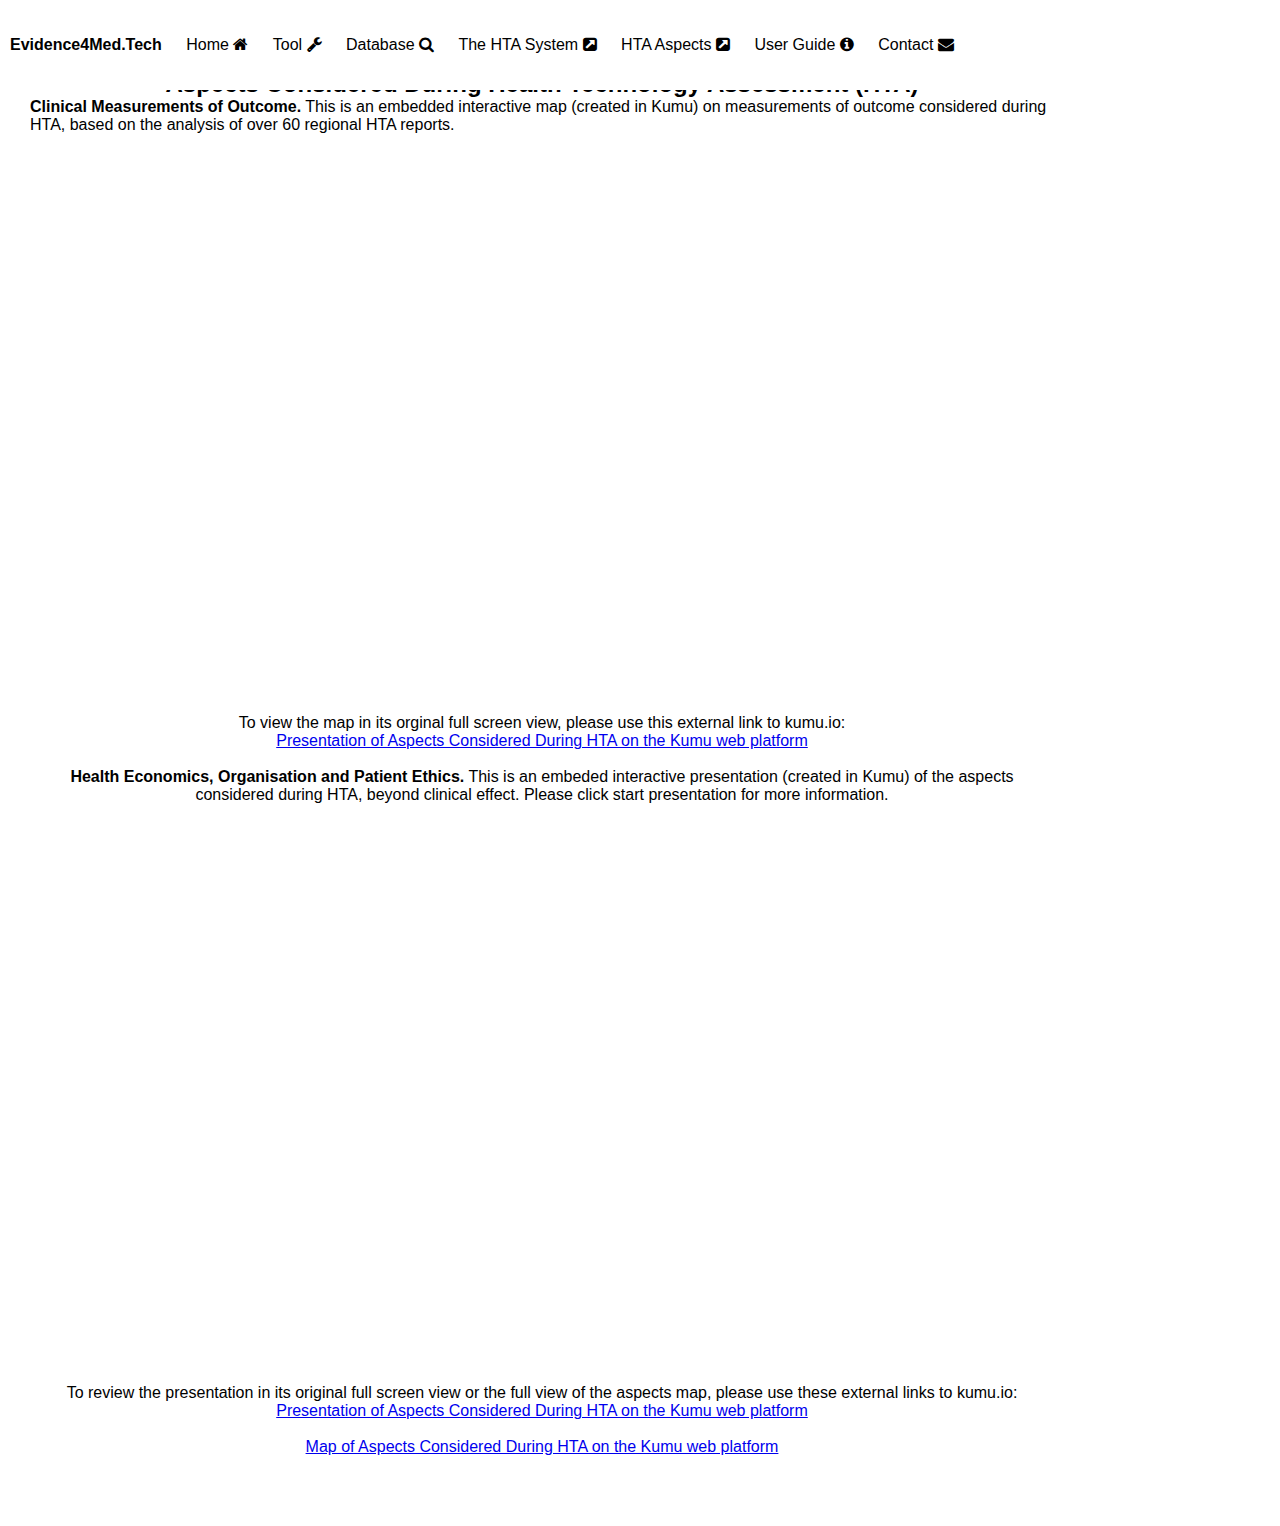
<file: hta-aspects.html>
<!DOCTYPE html>
<html>
<head>
			<meta name="evidence" content="width=device-width, initial-scale=1.0">
			<title>Evidence generation tool for medical devices</title>
			<link rel="stylesheet" href="style.css">
			<link rel="stylesheet" href="https://cdnjs.cloudflare.com/ajax/libs/font-awesome/4.7.0/css/font-awesome.min.css">

<!-- navigation bar with links and icons using: https://fontawesome.com/v4/icons/ -->

</head>
<body>
<div class="navbar">
	<nav>
		<ul>
			<li><font color="#000000"><b>Evidence4Med.Tech</b></font></li>
			<li><a href="index.html">Home <i class="fa fa-home" aria-hidden="true"></i></a></li>
			<li><a href="tool.html">Tool <i class="fa fa-wrench"></i></a></li>
			<li><a href="database.html">Database <i class="fa fa-search" aria-hidden="true"></i></a></li>
			<li><a href="hta-system.html">The HTA System <i class="fa fa-external-link-square"></i></a></li>
			<li><a href="hta-aspects.html">HTA Aspects <i class="fa fa-external-link-square"></i></a></li>
			<li><a href="index.html#SUBHEADER_USERGUIDE">User Guide <i class="fa fa-info-circle" aria-hidden="true"></i></a></li>			
			<li><a href="index.html#SUBHEADER_CONTACT">Contact <i class="fa fa-envelope" aria-hidden="true"></i></a></li>
		</ul>
	</nav>
</div>

<div class="hometext">
	<center><h2>Aspects Considered During Health Technology Assessment (HTA)</h2></center>
	<p><b>Clinical Measurements of Outcome.</b> This is an embedded interactive map (created in Kumu) on measurements of outcome considered during HTA, based on the analysis of over 60 regional HTA reports.</p>
	<iframe src="https://embed.kumu.io/5879d95e8b1cfca0c98f8bb84d1abfec" width="1024" height="576" frameborder="0"></iframe>
	<center>To view the map in its orginal full screen view, please use this external link to kumu.io:<br>
	<a target="_blank" rel="noopener"  href="https://embed.kumu.io/5879d95e8b1cfca0c98f8bb84d1abfec">Presentation of Aspects Considered During HTA on the Kumu web platform</a><br><br>
	<p><b>Health Economics, Organisation and Patient Ethics.</b> This is an embeded interactive presentation (created in Kumu) of the aspects considered during HTA, beyond clinical effect. Please click start presentation for more information.</p>
	<iframe src="https://adamdarwich.kumu.io/aspects-considered-during-health-technology-assessment-hta-in-sweden" width="1024" height="576" frameborder="0"></iframe>
		<center>To review the presentation in its original full screen view or the full view of the aspects map, please use these external links to kumu.io:<br>
		<a target="_blank" rel="noopener"  href="https://adamdarwich.kumu.io/aspects-considered-during-health-technology-assessment-hta-in-sweden">Presentation of Aspects Considered During HTA on the Kumu web platform</a><br><br>
	<a target="_blank" rel="noopener"  href="https://embed.kumu.io/d9aa4c7399f2c0c83cc7effa71bc6c22">Map of Aspects Considered During HTA on the Kumu web platform</a></center>
</div>

</body>
</html>
</file>
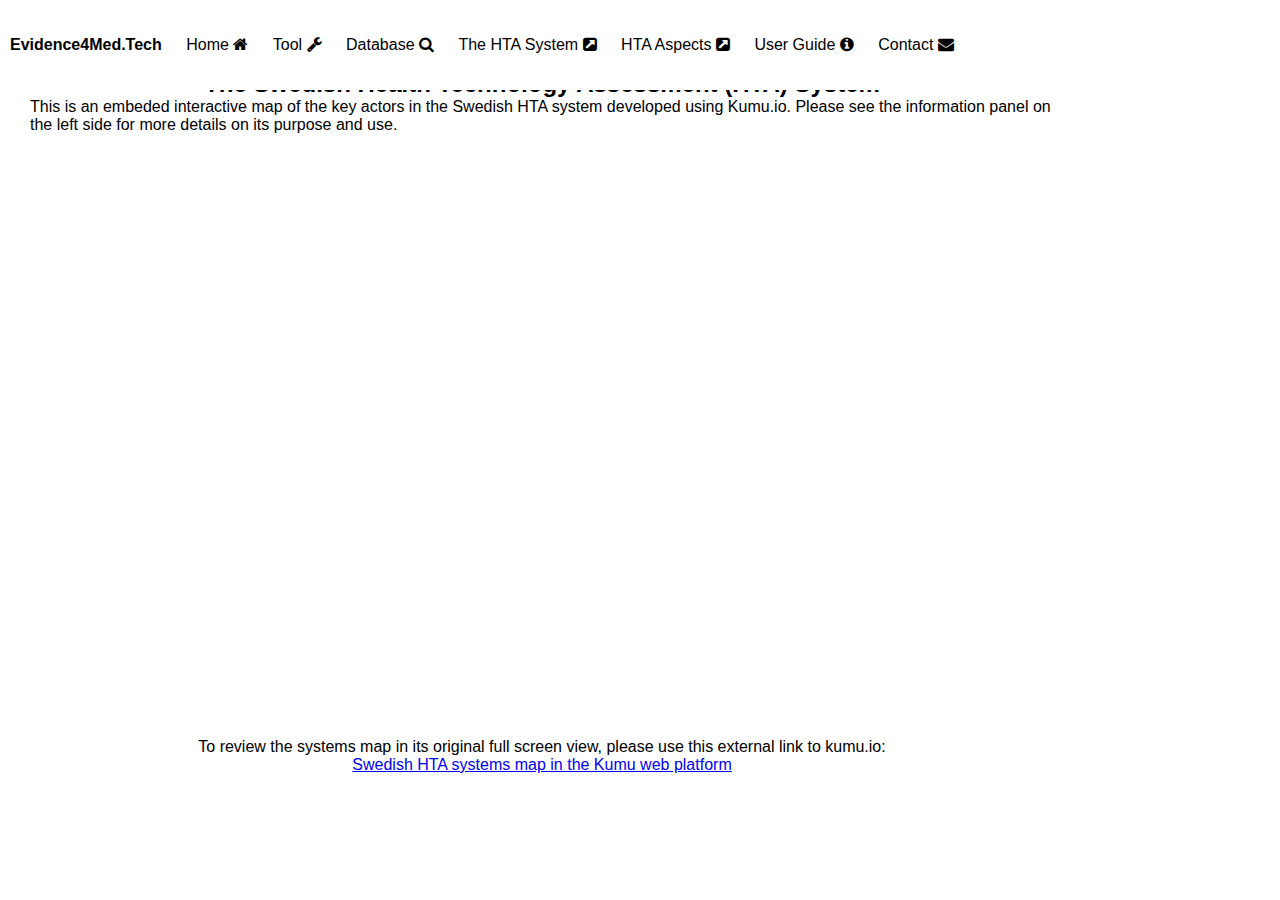
<file: hta-system.html>
<!DOCTYPE html>
<html>
<head>
			<meta name="evidence" content="width=device-width, initial-scale=1.0">
			<title>Evidence generation tool for medical devices</title>
			<link rel="stylesheet" href="style.css">
			<link rel="stylesheet" href="https://cdnjs.cloudflare.com/ajax/libs/font-awesome/4.7.0/css/font-awesome.min.css">

<!-- navigation bar with links and icons using: https://fontawesome.com/v4/icons/ -->

</head>
<body>
<div class="navbar">
	<nav>
		<ul>
			<li><font color="#000000"><b>Evidence4Med.Tech</b></font></li>
			<li><a href="index.html">Home <i class="fa fa-home" aria-hidden="true"></i></a></li>
			<li><a href="tool.html">Tool <i class="fa fa-wrench"></i></a></li>
			<li><a href="database.html">Database <i class="fa fa-search" aria-hidden="true"></i></a></li>
			<li><a href="hta-system.html">The HTA System <i class="fa fa-external-link-square"></i></a></li>
			<li><a href="hta-aspects.html">HTA Aspects <i class="fa fa-external-link-square"></i></a></li>
			<li><a href="index.html#SUBHEADER_USERGUIDE">User Guide <i class="fa fa-info-circle" aria-hidden="true"></i></a></li>			
			<li><a href="index.html#SUBHEADER_CONTACT">Contact <i class="fa fa-envelope" aria-hidden="true"></i></a></li>
		</ul>
	</nav>
</div>

<div class="hometext">
	<center><h2>The Swedish Health Technology Assessment (HTA) System</h2></center>
	<p>This is an embeded interactive map of the key actors in the Swedish HTA system developed using Kumu.io. Please see the information panel on the left side for more details on its purpose and use.</p>
	<iframe src="https://embed.kumu.io/4a71e0b9942fa9c8bec97c6bd5970817" width="940" height="600" frameborder="0"></iframe><br>
	<center>To review the systems map in its original full screen view, please use this external link to kumu.io:<br>
	<a target="_blank" rel="noopener" href="https://embed.kumu.io/4a71e0b9942fa9c8bec97c6bd5970817">Swedish HTA systems map in the Kumu web platform</a></center>
</div>


</body>
</html>
</file>
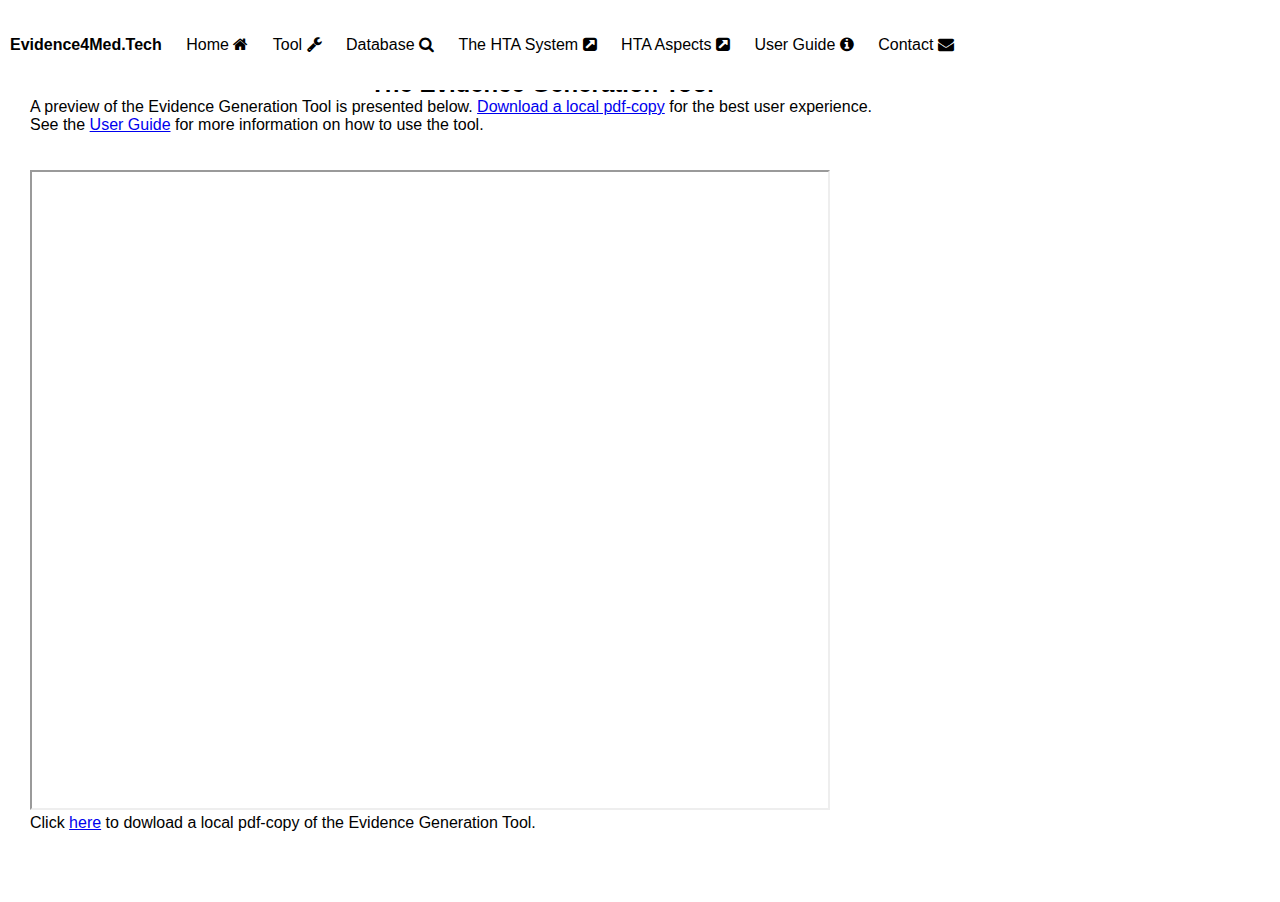
<file: tool.html>
<!DOCTYPE html>
<html>
<head>
			<meta name="viewport" content="width=device-width, initial-scale=1.0">
			<title>Evidence generation tool for medical devices</title>
			<link rel="stylesheet" href="style.css">
			<link rel="stylesheet" href="https://cdnjs.cloudflare.com/ajax/libs/font-awesome/4.7.0/css/font-awesome.min.css">
</head>
<body>

<!-- navigation bar with links and icons using: https://fontawesome.com/v4/icons/ -->

<div class="navbar">
	<nav>
		<ul>
			<li><font color="#000000"><b>Evidence4Med.Tech</b></font></li>
			<li><a href="index.html">Home <i class="fa fa-home" aria-hidden="true"></i></a></li>
			<li><a href="tool.html">Tool <i class="fa fa-wrench"></i></a></li>
			<li><a href="database.html">Database <i class="fa fa-search" aria-hidden="true"></i></a></li>
			<li><a href="hta-system.html">The HTA System <i class="fa fa-external-link-square"></i></a></li>
			<li><a href="hta-aspects.html">HTA Aspects <i class="fa fa-external-link-square"></i></a></li>
			<li><a href="index.html#SUBHEADER_USERGUIDE">User Guide <i class="fa fa-info-circle" aria-hidden="true"></i></a></li>			
			<li><a href="index.html#SUBHEADER_CONTACT">Contact <i class="fa fa-envelope" aria-hidden="true"></i></a></li>		
		</ul>
	</nav>
</div>
<div class="hometext">
<p class="bodytext">
<center><h2>The Evidence Generation Tool</h2></center>
A preview of the Evidence Generation Tool is presented below. <a href="tool/EvidenceGenerationTool V20230818 EN.pdf" download="Evidence Generation Tool.pdf">Download a local pdf-copy</a> for the best user experience.<br>See the <a href="index.html#SUBHEADER_USERGUIDE">User Guide</a> for more information on how to use the tool.</p><br><br>
<iframe src="tool/EvidenceGenerationTool V20230818 EN.pdf" width="800" height="640">
</iframe>
<br>
Click <a href="tool/EvidenceGenerationTool V20230818 EN.pdf" download="Evidence Generation Tool.pdf">here</a> to dowload a local pdf-copy of the Evidence Generation Tool.
</div>
</body>
</html>
</file>
<file: style.css>
*{
		margin: 0;
		padding: 0;
		font-family: 'poppins', sans-serif;
		box-sizing: border-box;
}

.navbar{
	background: #fff;
	color: #fff;
	position: fixed;
	top: 0;
	width 100%;
}

nav{
	display: flex;
	align-items: center;
	padding: 20px 0%;
	height: 90px;
	line-height: 40px;
	vertical-align: middle;
}

nav .img-menu{
	width: 20px;
	margin-right: 5px;
	cursor: pointer;
}

nav ul{
	flex: 1;
	text-align: left;
}

nav ul li{
	display: inline-block;
	list-style: none;
	margin: 0 10px;
}
nav ul li a{
	text-decoration: none;
	color: #000000;
}

.hometext{
	width: 80%;
	margin: 70px 30px;
}
h1{
text-align: center;
}

nav{
	display: flex;
	align-items: center;
	padding: 10px 0%;
}

.img-logo{
	height: 85px;
	margin-right: 0px;
	cursor: pointer;
}

.maintext{
	width: 80%;
	margin: 30px;
}
h1{
text-align: center;
}
.bodytext{
	line-height: 1.5;
'}
.contacttext{
	width: 80%;
	margin: 30px;
}
h1{
	text-align: center;
}




@import url("https://maxcdn.bootstrapcdn.com/font-awesome/4.2.0/css/font-awesome.min.css");
@import url("https://fonts.googleapis.com/css?family=Roboto+Condensed:400,300,700|Source+Sans+Pro:100,300,400,600,700,300italic,400italic,600italic,700italic");
$heading_font: 'Roboto Condensed';
.databaseTable_holder {
  //border-radius: 4px;
  overflow: hidden;
  margin: 3rem auto 3rem auto;
  display: table;
  table-layout: fixed;
  width: 100%;
}
div[class*="databaseTable_import_wrap"] {
	max-width: 100%;
	overflow-x: scroll;
	overflow-y: scroll;
	overflow: -moz-scrollbars-none;
	-ms-overflow-style: none;
	border: 1px solid #ccc;
  //border-radius: 0 0 4px 4px;
	border-top: none;
}
.databaseTable {
		position: relative;
		//border-radius: 4px;
}
.databaseTable_import_wrap div img {
	padding: 40px;
}
.databaseTable_import_wrap div {
	font: 1em/1.5em "Source Sans Pro", segoe ui, arial, sans-serif;
	text-transform: uppercase;
	padding: 1.25em;
}
.databaseTable_heading {
	background-color: #7EB535;
	color: #fff;
	font-weight: normal;
	height: 3em;
	position: relative;
}
.databaseTable_title {
	position: absolute;
	left: 0.75rem;
	top: 0;
	bottom: 0;
	font: 100 1.5em/2em $heading_font;
	width: calc( 100% - 202px - 1em ); /* width of searchbox */
  text-overflow: ellipsis;
	overflow: hidden;
  white-space: nowrap; 
}
.databaseTable_heading:after {
	content: '';
	position: absolute;
	bottom: 0;
	left: 0;
	right: 0;
	height: 0.125em;
	background: rgba(0,0,0,0.1);
}
.databaseTable_heading input {
	position: absolute;
	right: 0;
	top: 0;
	bottom: 0;
	margin: 0;
	height: 100%;
	padding: 0px 0.5em;
	border: none;
	background: rgba(0,0,0,0.15);
	color: #fff;
	font: 100 1em/1.8em "Source Sans Pro", segoe ui, arial, sans-serif;
}
.databaseTable_import {
	font: 1em/1.5em "Source Sans Pro", segoe ui, arial, sans-serif;
	background-color: #fff;
	margin: 0px;
	width: 100%;
	text-align: left;
	border-collapse: collapse;
}
.databaseTable_import tr.even {
  background: #f5f5f5;
}
.databaseTable_import th {
	background-color: #efefef;
	border-bottom: solid 0.125em #dfdfdf;
	color: #444;
	padding: 0.5em 0.5em;
	text-transform: uppercase;
	font: 700 1em/1em roboto condensed, arial, sans-serif;
}
.databaseTable_import th:hover {
	background-color: #efefef;
	border-bottom: solid 0.125em #D28700;
}
.databaseTable_import .headerSortUp {
	background-image: url(https://campus.mst.edu/emctest/t4_template/content_types/search_sort_table/images/asc.gif);
}
.databaseTable_import .headerSortDown {
	background-image: url(https://campus.mst.edu/emctest/t4_template/content_types/search_sort_table/images/desc.gif);
}
.databaseTable_import .headerSortDown, .databaseTable_import .headerSortUp {
	border-bottom-color: #D28700;
	background-color: #f9f9f9;
}/*
.databaseTable_import .header:first-of-type {
	border-left: 1px solid #ccc;
}*/
.databaseTable_import thead tr .header {
	background-image: url(https://campus.mst.edu/emctest/t4_template/content_types/search_sort_table/images/bg.gif);
  background-size: 1.333em;
	background-repeat: no-repeat;
	background-position: center right;
	cursor: pointer;
	padding-right: 2em;
	border-right: 1px solid #ccc;
}
.databaseTable_import td {
	color: #333;
	padding: 0.25em 0.5em;
	vertical-align: middle;
	white-space: nowrap;
	border: none;
	border-bottom: 1px solid #ccc;
	border-right: 1px solid #ccc;
	font: 1em/1.25em roboto condensed, arial, sans-serif;

}
.databaseTable_import tr:last-of-type td {
  border-bottom: none;
}
.databaseTable_import td:last-of-type, .databaseTable_import .header:last-of-type {
    border-right: none;   
}
.databaseTable_import td {
	position: relative;	
}
.databaseTable_import td:nth-of-type(even):after {
	display: none;
  content: '';
	background: rgba(186, 180, 139, 0.09);
	position: absolute;
	top: 0;
	right: 0;
	bottom: 0;
	left: 0; 
}
.databaseTable_heading input:focus, .databaseTable_heading input:hover {
	background: rgba(0,0,0,0.2);
  border: none;
  outline: none;
}
.databaseTable_heading input::-webkit-input-placeholder {
	color: #fff;
}
.databaseTable_heading input:-moz-input-placeholder {
	color: #fff;
}
.databaseTable_heading input::-moz-input-placeholder {
	color: #fff;
}
.databaseTable_import_wrap::-webkit-scrollbar { 
    display: none; 
}
.databaseTable_heading input:focus::-webkit-input-placeholder {
	color: transparent !important;
}
.databaseTable_heading input:focus:-moz-input-placeholder {
	color: transparent !important;
}
.databaseTable_heading input:focus::-moz-input-placeholder {
	color: transparent !important;
}
.databaseTable_UI_button {
	background: rgba(0,0,0,0.2);
	width: 5%;
	min-width: 3.75em;
}
.databaseTable_UI_scrollRight {
	position: absolute;
	top: 0;
	right: 0;
  bottom: 0;
	background: -moz-linear-gradient(left,  rgba(0,0,0,0) 0%, rgba(0,0,0,0.0195) 25%, rgba(0,0,0,0.1105) 100%); /* FF3.6+ */
	background: -webkit-gradient(linear, left top, right top, color-stop(0%,rgba(0,0,0,0)), color-stop(25%,rgba(0,0,0,0.0195)), color-stop(100%,rgba(0,0,0,0.1105))); /* Chrome,Safari4+ */
	background: -webkit-linear-gradient(left,  rgba(0,0,0,0) 0%,rgba(0,0,0,0.0195) 25%,rgba(0,0,0,0.1105) 100%); /* Chrome10+,Safari5.1+ */
	background: -o-linear-gradient(left,  rgba(0,0,0,0) 0%,rgba(0,0,0,0.0195) 25%,rgba(0,0,0,0.1105) 100%); /* Opera 11.10+ */
	background: -ms-linear-gradient(left,  rgba(0,0,0,0) 0%,rgba(0,0,0,0.0195) 25%,rgba(0,0,0,0.1105) 100%); /* IE10+ */
	background: linear-gradient(to right,  rgba(0,0,0,0) 0%,rgba(0,0,0,0.0195) 25%,rgba(0,0,0,0.1105) 100%); /* W3C */
	filter: progid:DXImageTransform.Microsoft.gradient( startColorstr='#00000000', endColorstr='#2b000000',GradientType=1 ); /* IE6-9 */
}
.databaseTable_UI_scrollRight:before {
  content: '\f138';
  position: absolute;
  background: rgba( 255,255,255, 0.87);
  box-shadow: 0 0.5em 1.5em rgba(0,0,0,0.2);
  border-radius: 1.5em 0 0 1.5em;
  font-family: 'FontAwesome';
  font-size: 2.5em;
  line-height: 1.15em;
  padding: 0 0.1em 0 0.15em;
  top: 4em;
  right: 0px;
  color: #333;
  border-left: 0.08em solid #7EB535;
  transition: padding linear 60ms;
}
.databaseTable_UI_scrollLeft:before {
  content: '\f137';
  position: absolute;
  background: rgba( 255,255,255, 0.87);
  padding: 0 0.15em 0 0.1em;
  font-family: 'FontAwesome';
  font-size: 2.5em;
  line-height: 1.15em;
  border-radius: 0 1.5em 1.5em 0;
  box-shadow: 0 0.25em 1.5em rgba(0,0,0,0.2);
  color: #333;
  top: 4em;
  left: 0px;
  border-right: 0.08em solid #7EB535;
  transition: padding linear 60ms;
}
.databaseTable_UI_scrollRight:hover:before  {
	padding-right: 0.33em;
  border-left-color: #CC570E;
  transition: padding linear 60ms;
}
.databaseTable_UI_scrollLeft:hover:before {
	padding-left: 0.33em;
  border-right-color: #CC570E;
}
.databaseTable_UI_scrollLeft {
	position: absolute;
	top: 0;
	left: 0;
  bottom: 0;
	background: -moz-linear-gradient(left,  rgba(0,0,0,0.1105) 0%, rgba(0,0,0,0.0195) 75%, rgba(0,0,0,0) 100%); /* FF3.6+ */
	background: -webkit-gradient(linear, left top, right top, color-stop(0%,rgba(0,0,0,0.1105)), color-stop(75%,rgba(0,0,0,0.0195)), color-stop(100%,rgba(0,0,0,0))); /* Chrome,Safari4+ */
	background: -webkit-linear-gradient(left,  rgba(0,0,0,0.1105) 0%,rgba(0,0,0,0.0195) 75%,rgba(0,0,0,0) 100%); /* Chrome10+,Safari5.1+ */
	background: -o-linear-gradient(left,  rgba(0,0,0,0.1105) 0%,rgba(0,0,0,0.0195) 75%,rgba(0,0,0,0) 100%); /* Opera 11.10+ */
	background: -ms-linear-gradient(left,  rgba(0,0,0,0.1105) 0%,rgba(0,0,0,0.0195) 75%,rgba(0,0,0,0) 100%); /* IE10+ */
	background: linear-gradient(to right,  rgba(0,0,0,0.1105) 0%,rgba(0,0,0,0.0195) 75%,rgba(0,0,0,0) 100%); /* W3C */
	filter: progid:DXImageTransform.Microsoft.gradient( startColorstr='#2b000000', endColorstr='#00000000',GradientType=1 ); /* IE6-9 */
}
/* custom heading colors */
.green_bg {
  background-color: #75B634;
  color: #fff; }

.gray_bg {
  background-color: #5b5b5b;
  color: #fff; }

.blue_bg {
  background-color: #1D4A91;
  color: #fff; }

// unecessary font size changes with v3
/*
@media screen and (max-width: 820px) {
  .databaseTable_import td {
    font-size: 1.5em;
  }
  .databaseTable_import th {
    font-size: 1.5em;
  }
  .databaseTable_heading input {
    font-size: 1.5em;
  }
  .databaseTable_title {
    font-size: 2.5em;
  }
  .databaseTable_heading {
    height: 4em;
  }
  .databaseTable_UI_button {
    font-size: 1.5em;
  }
}*/
</file>
